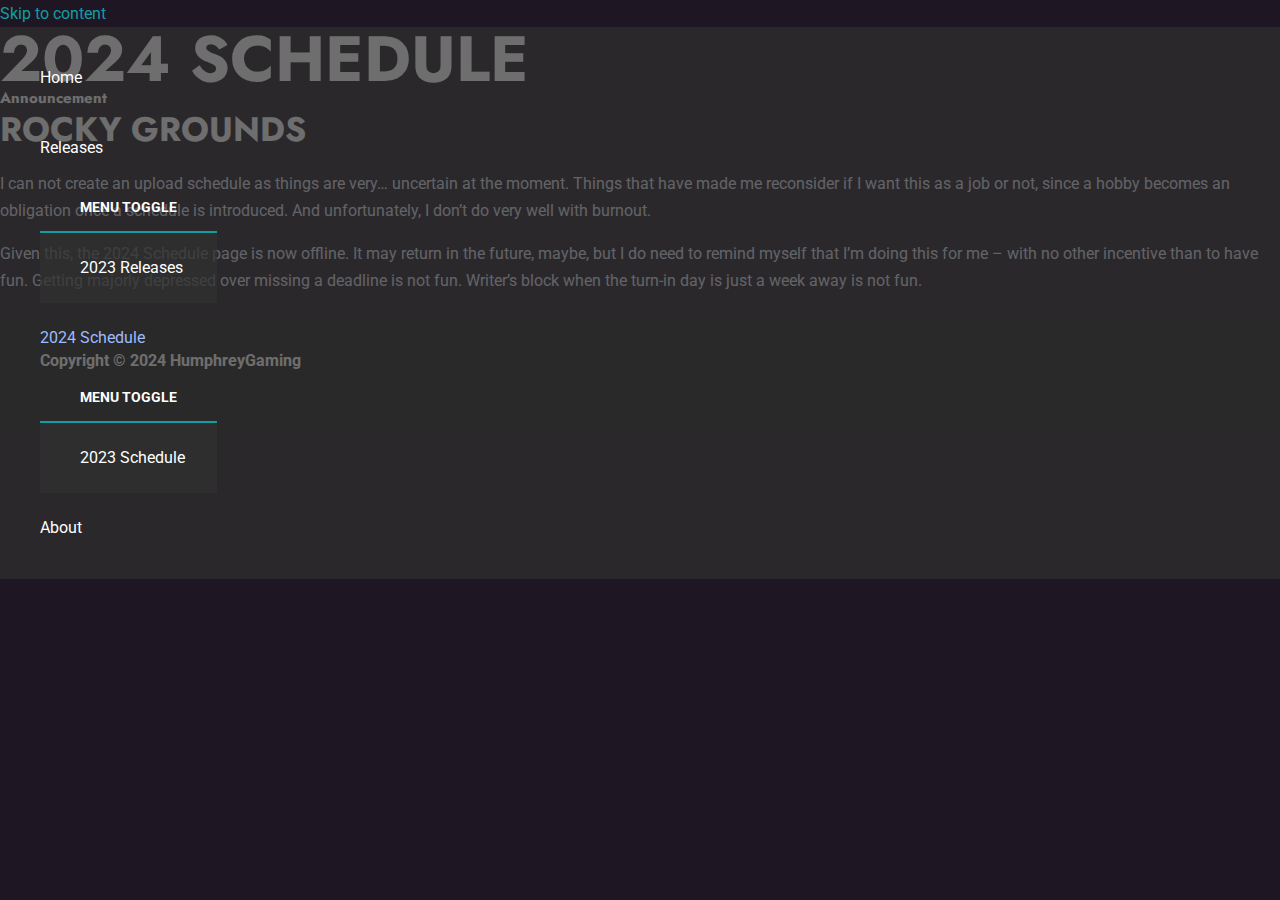
<file: 2024-releases-2/index.html>
<!DOCTYPE html>
<html lang="en-US">
<head>
<meta charset="UTF-8">
<meta name="viewport" content="width=device-width, initial-scale=1">
	 <link rel="profile" href="https://gmpg.org/xfn/11"> 
	 <title>2024 Schedule &#8211; Humphrey&#039;s Music Stash</title>
<meta name="robots" content="max-image-preview:large">
<link rel="dns-prefetch" href="//fonts.googleapis.com">
<link rel="alternate" type="application/rss+xml" title="Humphrey&#039;s Music Stash &raquo; Feed" href="https://humphreyisafemboy.gay/feed/">
<link rel="alternate" type="application/rss+xml" title="Humphrey&#039;s Music Stash &raquo; Comments Feed" href="https://humphreyisafemboy.gay/comments/feed/">
<link rel="stylesheet" id="astra-theme-css-css" href="https://humphreyisafemboy.gay/wp-content/themes/astra/assets/css/minified/frontend.min.css?ver=4.4.0" media="all">
<style id="astra-theme-css-inline-css">.ast-no-sidebar .entry-content .alignfull {margin-left: calc( -50vw + 50%);margin-right: calc( -50vw + 50%);max-width: 100vw;width: 100vw;}.ast-no-sidebar .entry-content .alignwide {margin-left: calc(-41vw + 50%);margin-right: calc(-41vw + 50%);max-width: unset;width: unset;}.ast-no-sidebar .entry-content .alignfull .alignfull,.ast-no-sidebar .entry-content .alignfull .alignwide,.ast-no-sidebar .entry-content .alignwide .alignfull,.ast-no-sidebar .entry-content .alignwide .alignwide,.ast-no-sidebar .entry-content .wp-block-column .alignfull,.ast-no-sidebar .entry-content .wp-block-column .alignwide{width: 100%;margin-left: auto;margin-right: auto;}.wp-block-gallery,.blocks-gallery-grid {margin: 0;}.wp-block-separator {max-width: 100px;}.wp-block-separator.is-style-wide,.wp-block-separator.is-style-dots {max-width: none;}.entry-content .has-2-columns .wp-block-column:first-child {padding-right: 10px;}.entry-content .has-2-columns .wp-block-column:last-child {padding-left: 10px;}@media (max-width: 782px) {.entry-content .wp-block-columns .wp-block-column {flex-basis: 100%;}.entry-content .has-2-columns .wp-block-column:first-child {padding-right: 0;}.entry-content .has-2-columns .wp-block-column:last-child {padding-left: 0;}}body .entry-content .wp-block-latest-posts {margin-left: 0;}body .entry-content .wp-block-latest-posts li {list-style: none;}.ast-no-sidebar .ast-container .entry-content .wp-block-latest-posts {margin-left: 0;}.ast-header-break-point .entry-content .alignwide {margin-left: auto;margin-right: auto;}.entry-content .blocks-gallery-item img {margin-bottom: auto;}.wp-block-pullquote {border-top: 4px solid #555d66;border-bottom: 4px solid #555d66;color: #40464d;}:root{--ast-container-default-xlg-padding:6.67em;--ast-container-default-lg-padding:5.67em;--ast-container-default-slg-padding:4.34em;--ast-container-default-md-padding:3.34em;--ast-container-default-sm-padding:6.67em;--ast-container-default-xs-padding:2.4em;--ast-container-default-xxs-padding:1.4em;--ast-code-block-background:#EEEEEE;--ast-comment-inputs-background:#FAFAFA;}html{font-size:100%;}a,.page-title{color:var(--ast-global-color-0);}a:hover,a:focus{color:var(--ast-global-color-1);}body,button,input,select,textarea,.ast-button,.ast-custom-button{font-family:'Roboto',sans-serif;font-weight:400;font-size:16px;font-size:1rem;line-height:1.7em;}blockquote{color:var(--ast-global-color-3);}h1,.entry-content h1,h2,.entry-content h2,h3,.entry-content h3,h4,.entry-content h4,h5,.entry-content h5,h6,.entry-content h6,.site-title,.site-title a{font-family:'Jost',sans-serif;font-weight:700;}.site-title{font-size:22px;font-size:1.375rem;display:none;}header .custom-logo-link img{max-width:120px;}.astra-logo-svg{width:120px;}.site-header .site-description{font-size:15px;font-size:0.9375rem;display:none;}.entry-title{font-size:30px;font-size:1.875rem;}h1,.entry-content h1{font-size:64px;font-size:4rem;font-family:'Jost',sans-serif;text-transform:uppercase;}h2,.entry-content h2{font-size:34px;font-size:2.125rem;font-family:'Jost',sans-serif;line-height:1.4em;text-transform:uppercase;}h3,.entry-content h3{font-size:24px;font-size:1.5rem;font-family:'Jost',sans-serif;}h4,.entry-content h4{font-size:20px;font-size:1.25rem;font-family:'Jost',sans-serif;}h5,.entry-content h5{font-size:18px;font-size:1.125rem;font-family:'Jost',sans-serif;}h6,.entry-content h6{font-size:15px;font-size:0.9375rem;font-family:'Jost',sans-serif;}::selection{background-color:var(--ast-global-color-0);color:#ffffff;}body,h1,.entry-title a,.entry-content h1,h2,.entry-content h2,h3,.entry-content h3,h4,.entry-content h4,h5,.entry-content h5,h6,.entry-content h6{color:var(--ast-global-color-3);}.tagcloud a:hover,.tagcloud a:focus,.tagcloud a.current-item{color:#ffffff;border-color:var(--ast-global-color-0);background-color:var(--ast-global-color-0);}input:focus,input[type="text"]:focus,input[type="email"]:focus,input[type="url"]:focus,input[type="password"]:focus,input[type="reset"]:focus,input[type="search"]:focus,textarea:focus{border-color:var(--ast-global-color-0);}input[type="radio"]:checked,input[type=reset],input[type="checkbox"]:checked,input[type="checkbox"]:hover:checked,input[type="checkbox"]:focus:checked,input[type=range]::-webkit-slider-thumb{border-color:var(--ast-global-color-0);background-color:var(--ast-global-color-0);box-shadow:none;}.site-footer a:hover + .post-count,.site-footer a:focus + .post-count{background:var(--ast-global-color-0);border-color:var(--ast-global-color-0);}.single .nav-links .nav-previous,.single .nav-links .nav-next{color:var(--ast-global-color-0);}.entry-meta,.entry-meta *{line-height:1.45;color:var(--ast-global-color-0);}.entry-meta a:hover,.entry-meta a:hover *,.entry-meta a:focus,.entry-meta a:focus *,.page-links > .page-link,.page-links .page-link:hover,.post-navigation a:hover{color:var(--ast-global-color-1);}#cat option,.secondary .calendar_wrap thead a,.secondary .calendar_wrap thead a:visited{color:var(--ast-global-color-0);}.secondary .calendar_wrap #today,.ast-progress-val span{background:var(--ast-global-color-0);}.secondary a:hover + .post-count,.secondary a:focus + .post-count{background:var(--ast-global-color-0);border-color:var(--ast-global-color-0);}.calendar_wrap #today > a{color:#ffffff;}.page-links .page-link,.single .post-navigation a{color:var(--ast-global-color-0);}.ast-search-menu-icon .search-form button.search-submit{padding:0 4px;}.ast-search-menu-icon form.search-form{padding-right:0;}.ast-search-menu-icon.slide-search input.search-field{width:0;}.ast-header-search .ast-search-menu-icon.ast-dropdown-active .search-form,.ast-header-search .ast-search-menu-icon.ast-dropdown-active .search-field:focus{border-color:var(--ast-global-color-0);transition:all 0.2s;}.search-form input.search-field:focus{outline:none;}.widget-title,.widget .wp-block-heading{font-size:22px;font-size:1.375rem;color:var(--ast-global-color-3);}a:focus-visible,.ast-menu-toggle:focus-visible,.site .skip-link:focus-visible,.wp-block-loginout input:focus-visible,.wp-block-search.wp-block-search__button-inside .wp-block-search__inside-wrapper,.ast-header-navigation-arrow:focus-visible,.woocommerce .wc-proceed-to-checkout > .checkout-button:focus-visible,.woocommerce .woocommerce-MyAccount-navigation ul li a:focus-visible,.ast-orders-table__row .ast-orders-table__cell:focus-visible,.woocommerce .woocommerce-order-details .order-again > .button:focus-visible,.woocommerce .woocommerce-message a.button.wc-forward:focus-visible,.woocommerce #minus_qty:focus-visible,.woocommerce #plus_qty:focus-visible,a#ast-apply-coupon:focus-visible,.woocommerce .woocommerce-info a:focus-visible,.woocommerce .astra-shop-summary-wrap a:focus-visible,.woocommerce a.wc-forward:focus-visible,#ast-apply-coupon:focus-visible,.woocommerce-js .woocommerce-mini-cart-item a.remove:focus-visible{outline-style:dotted;outline-color:inherit;outline-width:thin;border-color:transparent;}input:focus,input[type="text"]:focus,input[type="email"]:focus,input[type="url"]:focus,input[type="password"]:focus,input[type="reset"]:focus,input[type="number"]:focus,textarea:focus,.wp-block-search__input:focus,[data-section="section-header-mobile-trigger"] .ast-button-wrap .ast-mobile-menu-trigger-minimal:focus,.ast-mobile-popup-drawer.active .menu-toggle-close:focus,.woocommerce-ordering select.orderby:focus,#ast-scroll-top:focus,#coupon_code:focus,.woocommerce-page #comment:focus,.woocommerce #reviews #respond input#submit:focus,.woocommerce a.add_to_cart_button:focus,.woocommerce .button.single_add_to_cart_button:focus,.woocommerce .woocommerce-cart-form button:focus,.woocommerce .woocommerce-cart-form__cart-item .quantity .qty:focus,.woocommerce .woocommerce-billing-fields .woocommerce-billing-fields__field-wrapper .woocommerce-input-wrapper > .input-text:focus,.woocommerce #order_comments:focus,.woocommerce #place_order:focus,.woocommerce .woocommerce-address-fields .woocommerce-address-fields__field-wrapper .woocommerce-input-wrapper > .input-text:focus,.woocommerce .woocommerce-MyAccount-content form button:focus,.woocommerce .woocommerce-MyAccount-content .woocommerce-EditAccountForm .woocommerce-form-row .woocommerce-Input.input-text:focus,.woocommerce .ast-woocommerce-container .woocommerce-pagination ul.page-numbers li a:focus,body #content .woocommerce form .form-row .select2-container--default .select2-selection--single:focus,#ast-coupon-code:focus,.woocommerce.woocommerce-js .quantity input[type=number]:focus,.woocommerce-js .woocommerce-mini-cart-item .quantity input[type=number]:focus,.woocommerce p#ast-coupon-trigger:focus{border-style:dotted;border-color:inherit;border-width:thin;outline-color:transparent;}.ast-page-builder-template .hentry {margin: 0;}.ast-page-builder-template .site-content > .ast-container {max-width: 100%;padding: 0;}.ast-page-builder-template .site-content #primary {padding: 0;margin: 0;}.ast-page-builder-template .no-results {text-align: center;margin: 4em auto;}.ast-page-builder-template .ast-pagination {padding: 2em;}.ast-page-builder-template .entry-header.ast-no-title.ast-no-thumbnail {margin-top: 0;}.ast-page-builder-template .entry-header.ast-header-without-markup {margin-top: 0;margin-bottom: 0;}.ast-page-builder-template .entry-header.ast-no-title.ast-no-meta {margin-bottom: 0;}.ast-page-builder-template.single .post-navigation {padding-bottom: 2em;}.ast-page-builder-template.single-post .site-content > .ast-container {max-width: 100%;}.ast-page-builder-template .entry-header {margin-top: 4em;margin-left: auto;margin-right: auto;padding-left: 20px;padding-right: 20px;}.single.ast-page-builder-template .entry-header {padding-left: 20px;padding-right: 20px;}.ast-page-builder-template .ast-archive-description {margin: 4em auto 0;padding-left: 20px;padding-right: 20px;}.ast-page-builder-template.ast-no-sidebar .entry-content .alignwide {margin-left: 0;margin-right: 0;}@media (max-width:921px){#ast-desktop-header{display:none;}}@media (min-width:922px){#ast-mobile-header{display:none;}}.wp-block-buttons.aligncenter{justify-content:center;}@media (max-width:782px){.entry-content .wp-block-columns .wp-block-column{margin-left:0px;}}.wp-block-image.aligncenter{margin-left:auto;margin-right:auto;}.wp-block-table.aligncenter{margin-left:auto;margin-right:auto;}.wp-block-buttons .wp-block-button.is-style-outline .wp-block-button__link,.ast-outline-button{border-top-width:2px;border-right-width:2px;border-bottom-width:2px;border-left-width:2px;font-family:inherit;font-weight:700;font-size:14px;font-size:0.875rem;line-height:1em;border-top-left-radius:30px;border-top-right-radius:30px;border-bottom-right-radius:30px;border-bottom-left-radius:30px;background-color:transparent;}.entry-content[ast-blocks-layout] > figure{margin-bottom:1em;}@media (max-width:921px){.ast-separate-container #primary,.ast-separate-container #secondary{padding:1.5em 0;}#primary,#secondary{padding:1.5em 0;margin:0;}.ast-left-sidebar #content > .ast-container{display:flex;flex-direction:column-reverse;width:100%;}.ast-separate-container .ast-article-post,.ast-separate-container .ast-article-single{padding:1.5em 2.14em;}.ast-author-box img.avatar{margin:20px 0 0 0;}}@media (min-width:922px){.ast-separate-container.ast-right-sidebar #primary,.ast-separate-container.ast-left-sidebar #primary{border:0;}.search-no-results.ast-separate-container #primary{margin-bottom:4em;}}.elementor-button-wrapper .elementor-button{border-style:solid;text-decoration:none;border-top-width:0;border-right-width:0;border-left-width:0;border-bottom-width:0;}body .elementor-button.elementor-size-sm,body .elementor-button.elementor-size-xs,body .elementor-button.elementor-size-md,body .elementor-button.elementor-size-lg,body .elementor-button.elementor-size-xl,body .elementor-button{border-top-left-radius:30px;border-top-right-radius:30px;border-bottom-right-radius:30px;border-bottom-left-radius:30px;padding-top:17px;padding-right:40px;padding-bottom:17px;padding-left:40px;}.elementor-button-wrapper .elementor-button{border-color:var(--ast-global-color-0);background-color:var(--ast-global-color-0);}.elementor-button-wrapper .elementor-button:hover,.elementor-button-wrapper .elementor-button:focus{color:#ffffff;background-color:var(--ast-global-color-1);border-color:var(--ast-global-color-1);}.wp-block-button .wp-block-button__link ,.elementor-button-wrapper .elementor-button,.elementor-button-wrapper .elementor-button:visited{color:#ffffff;}.elementor-button-wrapper .elementor-button{font-weight:700;font-size:14px;font-size:0.875rem;line-height:1em;text-transform:uppercase;}body .elementor-button.elementor-size-sm,body .elementor-button.elementor-size-xs,body .elementor-button.elementor-size-md,body .elementor-button.elementor-size-lg,body .elementor-button.elementor-size-xl,body .elementor-button{font-size:14px;font-size:0.875rem;}.wp-block-button .wp-block-button__link:hover,.wp-block-button .wp-block-button__link:focus{color:#ffffff;background-color:var(--ast-global-color-1);border-color:var(--ast-global-color-1);}.elementor-widget-heading h2.elementor-heading-title{line-height:1.4em;}.wp-block-button .wp-block-button__link{border-top-width:0;border-right-width:0;border-left-width:0;border-bottom-width:0;border-color:var(--ast-global-color-0);background-color:var(--ast-global-color-0);color:#ffffff;font-family:inherit;font-weight:700;line-height:1em;text-transform:uppercase;font-size:14px;font-size:0.875rem;border-top-left-radius:30px;border-top-right-radius:30px;border-bottom-right-radius:30px;border-bottom-left-radius:30px;padding-top:17px;padding-right:40px;padding-bottom:17px;padding-left:40px;}.menu-toggle,button,.ast-button,.ast-custom-button,.button,input#submit,input[type="button"],input[type="submit"],input[type="reset"]{border-style:solid;border-top-width:0;border-right-width:0;border-left-width:0;border-bottom-width:0;color:#ffffff;border-color:var(--ast-global-color-0);background-color:var(--ast-global-color-0);padding-top:17px;padding-right:40px;padding-bottom:17px;padding-left:40px;font-family:inherit;font-weight:700;font-size:14px;font-size:0.875rem;line-height:1em;text-transform:uppercase;border-top-left-radius:30px;border-top-right-radius:30px;border-bottom-right-radius:30px;border-bottom-left-radius:30px;}button:focus,.menu-toggle:hover,button:hover,.ast-button:hover,.ast-custom-button:hover .button:hover,.ast-custom-button:hover ,input[type=reset]:hover,input[type=reset]:focus,input#submit:hover,input#submit:focus,input[type="button"]:hover,input[type="button"]:focus,input[type="submit"]:hover,input[type="submit"]:focus{color:#ffffff;background-color:var(--ast-global-color-1);border-color:var(--ast-global-color-1);}@media (max-width:921px){.ast-mobile-header-stack .main-header-bar .ast-search-menu-icon{display:inline-block;}.ast-header-break-point.ast-header-custom-item-outside .ast-mobile-header-stack .main-header-bar .ast-search-icon{margin:0;}.ast-comment-avatar-wrap img{max-width:2.5em;}.ast-separate-container .ast-comment-list li.depth-1{padding:1.5em 2.14em;}.ast-separate-container .comment-respond{padding:2em 2.14em;}.ast-comment-meta{padding:0 1.8888em 1.3333em;}}@media (min-width:544px){.ast-container{max-width:100%;}}@media (max-width:544px){.ast-separate-container .ast-article-post,.ast-separate-container .ast-article-single,.ast-separate-container .comments-title,.ast-separate-container .ast-archive-description{padding:1.5em 1em;}.ast-separate-container #content .ast-container{padding-left:0.54em;padding-right:0.54em;}.ast-separate-container .ast-comment-list li.depth-1{padding:1.5em 1em;margin-bottom:1.5em;}.ast-separate-container .ast-comment-list .bypostauthor{padding:.5em;}.ast-search-menu-icon.ast-dropdown-active .search-field{width:170px;}}body,.ast-separate-container{background-color:var(--ast-global-color-4);;background-image:none;;}.ast-no-sidebar.ast-separate-container .entry-content .alignfull {margin-left: -6.67em;margin-right: -6.67em;width: auto;}@media (max-width: 1200px) {.ast-no-sidebar.ast-separate-container .entry-content .alignfull {margin-left: -2.4em;margin-right: -2.4em;}}@media (max-width: 768px) {.ast-no-sidebar.ast-separate-container .entry-content .alignfull {margin-left: -2.14em;margin-right: -2.14em;}}@media (max-width: 544px) {.ast-no-sidebar.ast-separate-container .entry-content .alignfull {margin-left: -1em;margin-right: -1em;}}.ast-no-sidebar.ast-separate-container .entry-content .alignwide {margin-left: -20px;margin-right: -20px;}.ast-no-sidebar.ast-separate-container .entry-content .wp-block-column .alignfull,.ast-no-sidebar.ast-separate-container .entry-content .wp-block-column .alignwide {margin-left: auto;margin-right: auto;width: 100%;}@media (max-width:921px){.site-title{display:none;}.site-header .site-description{display:none;}.entry-title{font-size:30px;}h1,.entry-content h1{font-size:44px;}h2,.entry-content h2{font-size:32px;}h3,.entry-content h3{font-size:20px;}}@media (max-width:544px){.widget-title{font-size:21px;font-size:1.4rem;}body,button,input,select,textarea,.ast-button,.ast-custom-button{font-size:15px;font-size:0.9375rem;}#secondary,#secondary button,#secondary input,#secondary select,#secondary textarea{font-size:15px;font-size:0.9375rem;}.site-title{font-size:20px;font-size:1.25rem;display:none;}.site-header .site-description{font-size:14px;font-size:0.875rem;display:none;}.entry-title{font-size:30px;}h1,.entry-content h1{font-size:30px;}h2,.entry-content h2{font-size:24px;}h3,.entry-content h3{font-size:20px;}h4,.entry-content h4{font-size:19px;font-size:1.1875rem;}h5,.entry-content h5{font-size:16px;font-size:1rem;}h6,.entry-content h6{font-size:15px;font-size:0.9375rem;}header .custom-logo-link img,.ast-header-break-point .site-branding img,.ast-header-break-point .custom-logo-link img{max-width:100px;}.astra-logo-svg{width:100px;}.ast-header-break-point .site-logo-img .custom-mobile-logo-link img{max-width:100px;}}@media (max-width:921px){html{font-size:91.2%;}}@media (max-width:544px){html{font-size:100%;}}@media (min-width:922px){.ast-container{max-width:1240px;}}@font-face {font-family: "Astra";src: url(https://humphreyisafemboy.gay/wp-content/themes/astra/assets/fonts/astra.woff) format("woff"),url(https://humphreyisafemboy.gay/wp-content/themes/astra/assets/fonts/astra.ttf) format("truetype"),url(https://humphreyisafemboy.gay/wp-content/themes/astra/assets/fonts/astra.svg#astra) format("svg");font-weight: normal;font-style: normal;font-display: fallback;}@media (min-width:922px){.main-header-menu .sub-menu .menu-item.ast-left-align-sub-menu:hover > .sub-menu,.main-header-menu .sub-menu .menu-item.ast-left-align-sub-menu.focus > .sub-menu{margin-left:-0px;}}.ast-theme-transparent-header [data-section="section-header-mobile-trigger"] .ast-button-wrap .ast-mobile-menu-trigger-fill,.ast-theme-transparent-header [data-section="section-header-mobile-trigger"] .ast-button-wrap .ast-mobile-menu-trigger-minimal{border:none;}.astra-icon-down_arrow::after {content: "\e900";font-family: Astra;}.astra-icon-close::after {content: "\e5cd";font-family: Astra;}.astra-icon-drag_handle::after {content: "\e25d";font-family: Astra;}.astra-icon-format_align_justify::after {content: "\e235";font-family: Astra;}.astra-icon-menu::after {content: "\e5d2";font-family: Astra;}.astra-icon-reorder::after {content: "\e8fe";font-family: Astra;}.astra-icon-search::after {content: "\e8b6";font-family: Astra;}.astra-icon-zoom_in::after {content: "\e56b";font-family: Astra;}.astra-icon-check-circle::after {content: "\e901";font-family: Astra;}.astra-icon-shopping-cart::after {content: "\f07a";font-family: Astra;}.astra-icon-shopping-bag::after {content: "\f290";font-family: Astra;}.astra-icon-shopping-basket::after {content: "\f291";font-family: Astra;}.astra-icon-circle-o::after {content: "\e903";font-family: Astra;}.astra-icon-certificate::after {content: "\e902";font-family: Astra;}blockquote {padding: 1.2em;}:root .has-ast-global-color-0-color{color:var(--ast-global-color-0);}:root .has-ast-global-color-0-background-color{background-color:var(--ast-global-color-0);}:root .wp-block-button .has-ast-global-color-0-color{color:var(--ast-global-color-0);}:root .wp-block-button .has-ast-global-color-0-background-color{background-color:var(--ast-global-color-0);}:root .has-ast-global-color-1-color{color:var(--ast-global-color-1);}:root .has-ast-global-color-1-background-color{background-color:var(--ast-global-color-1);}:root .wp-block-button .has-ast-global-color-1-color{color:var(--ast-global-color-1);}:root .wp-block-button .has-ast-global-color-1-background-color{background-color:var(--ast-global-color-1);}:root .has-ast-global-color-2-color{color:var(--ast-global-color-2);}:root .has-ast-global-color-2-background-color{background-color:var(--ast-global-color-2);}:root .wp-block-button .has-ast-global-color-2-color{color:var(--ast-global-color-2);}:root .wp-block-button .has-ast-global-color-2-background-color{background-color:var(--ast-global-color-2);}:root .has-ast-global-color-3-color{color:var(--ast-global-color-3);}:root .has-ast-global-color-3-background-color{background-color:var(--ast-global-color-3);}:root .wp-block-button .has-ast-global-color-3-color{color:var(--ast-global-color-3);}:root .wp-block-button .has-ast-global-color-3-background-color{background-color:var(--ast-global-color-3);}:root .has-ast-global-color-4-color{color:var(--ast-global-color-4);}:root .has-ast-global-color-4-background-color{background-color:var(--ast-global-color-4);}:root .wp-block-button .has-ast-global-color-4-color{color:var(--ast-global-color-4);}:root .wp-block-button .has-ast-global-color-4-background-color{background-color:var(--ast-global-color-4);}:root .has-ast-global-color-5-color{color:var(--ast-global-color-5);}:root .has-ast-global-color-5-background-color{background-color:var(--ast-global-color-5);}:root .wp-block-button .has-ast-global-color-5-color{color:var(--ast-global-color-5);}:root .wp-block-button .has-ast-global-color-5-background-color{background-color:var(--ast-global-color-5);}:root .has-ast-global-color-6-color{color:var(--ast-global-color-6);}:root .has-ast-global-color-6-background-color{background-color:var(--ast-global-color-6);}:root .wp-block-button .has-ast-global-color-6-color{color:var(--ast-global-color-6);}:root .wp-block-button .has-ast-global-color-6-background-color{background-color:var(--ast-global-color-6);}:root .has-ast-global-color-7-color{color:var(--ast-global-color-7);}:root .has-ast-global-color-7-background-color{background-color:var(--ast-global-color-7);}:root .wp-block-button .has-ast-global-color-7-color{color:var(--ast-global-color-7);}:root .wp-block-button .has-ast-global-color-7-background-color{background-color:var(--ast-global-color-7);}:root .has-ast-global-color-8-color{color:var(--ast-global-color-8);}:root .has-ast-global-color-8-background-color{background-color:var(--ast-global-color-8);}:root .wp-block-button .has-ast-global-color-8-color{color:var(--ast-global-color-8);}:root .wp-block-button .has-ast-global-color-8-background-color{background-color:var(--ast-global-color-8);}:root{--ast-global-color-0:#119da4;--ast-global-color-1:#da1c4b;--ast-global-color-2:#fefefe;--ast-global-color-3:#d8dbe2;--ast-global-color-4:#1e1622;--ast-global-color-5:#000000;--ast-global-color-6:#ececec;--ast-global-color-7:#313131;--ast-global-color-8:#000000;}:root {--ast-border-color : rgba(255,255,255,0);}.ast-single-entry-banner {-js-display: flex;display: flex;flex-direction: column;justify-content: center;text-align: center;position: relative;background: #eeeeee;}.ast-single-entry-banner[data-banner-layout="layout-1"] {max-width: 1200px;background: inherit;padding: 20px 0;}.ast-single-entry-banner[data-banner-width-type="custom"] {margin: 0 auto;width: 100%;}.ast-single-entry-banner + .site-content .entry-header {margin-bottom: 0;}header.entry-header .entry-title{font-size:30px;font-size:1.875rem;}header.entry-header > *:not(:last-child){margin-bottom:10px;}.ast-archive-entry-banner {-js-display: flex;display: flex;flex-direction: column;justify-content: center;text-align: center;position: relative;background: #eeeeee;}.ast-archive-entry-banner[data-banner-width-type="custom"] {margin: 0 auto;width: 100%;}.ast-archive-entry-banner[data-banner-layout="layout-1"] {background: inherit;padding: 20px 0;text-align: left;}body.archive .ast-archive-description{max-width:1200px;width:100%;text-align:left;padding-top:3em;padding-right:3em;padding-bottom:3em;padding-left:3em;}body.archive .ast-archive-description .ast-archive-title,body.archive .ast-archive-description .ast-archive-title *{font-size:40px;font-size:2.5rem;}body.archive .ast-archive-description > *:not(:last-child){margin-bottom:10px;}@media (max-width:921px){body.archive .ast-archive-description{text-align:left;}}@media (max-width:544px){body.archive .ast-archive-description{text-align:left;}}.ast-theme-transparent-header #masthead .site-logo-img .transparent-custom-logo .astra-logo-svg{width:150px;}.ast-theme-transparent-header #masthead .site-logo-img .transparent-custom-logo img{ max-width:150px;}@media (max-width:921px){.ast-theme-transparent-header #masthead .site-logo-img .transparent-custom-logo .astra-logo-svg{width:120px;}.ast-theme-transparent-header #masthead .site-logo-img .transparent-custom-logo img{ max-width:120px;}}@media (max-width:543px){.ast-theme-transparent-header #masthead .site-logo-img .transparent-custom-logo .astra-logo-svg{width:100px;}.ast-theme-transparent-header #masthead .site-logo-img .transparent-custom-logo img{ max-width:100px;}}@media (min-width:921px){.ast-theme-transparent-header #masthead{position:absolute;left:0;right:0;}.ast-theme-transparent-header .main-header-bar,.ast-theme-transparent-header.ast-header-break-point .main-header-bar{background:none;}body.elementor-editor-active.ast-theme-transparent-header #masthead,.fl-builder-edit .ast-theme-transparent-header #masthead,body.vc_editor.ast-theme-transparent-header #masthead,body.brz-ed.ast-theme-transparent-header #masthead{z-index:0;}.ast-header-break-point.ast-replace-site-logo-transparent.ast-theme-transparent-header .custom-mobile-logo-link{display:none;}.ast-header-break-point.ast-replace-site-logo-transparent.ast-theme-transparent-header .transparent-custom-logo{display:inline-block;}.ast-theme-transparent-header .ast-above-header,.ast-theme-transparent-header .ast-above-header.ast-above-header-bar{background-image:none;background-color:transparent;}.ast-theme-transparent-header .ast-below-header{background-image:none;background-color:transparent;}}@media (min-width:922px){.ast-theme-transparent-header .main-header-bar,.ast-theme-transparent-header.ast-header-break-point .main-header-bar-wrap .main-header-menu,.ast-theme-transparent-header.ast-header-break-point .main-header-bar-wrap .main-header-bar,.ast-theme-transparent-header.ast-header-break-point .ast-mobile-header-wrap .main-header-bar{background-color:rgba(48,48,48,0.7);}.ast-theme-transparent-header .main-header-bar .ast-search-menu-icon form{background-color:rgba(48,48,48,0.7);}.ast-theme-transparent-header .ast-above-header,.ast-theme-transparent-header .ast-above-header.ast-above-header-bar,.ast-theme-transparent-header .ast-below-header,.ast-header-break-point.ast-theme-transparent-header .ast-above-header,.ast-header-break-point.ast-theme-transparent-header .ast-below-header{background-color:rgba(48,48,48,0.7);}.ast-theme-transparent-header .site-title a,.ast-theme-transparent-header .site-title a:focus,.ast-theme-transparent-header .site-title a:hover,.ast-theme-transparent-header .site-title a:visited{color:var(--ast-global-color-4);}.ast-theme-transparent-header .site-header .site-description{color:var(--ast-global-color-4);}.ast-theme-transparent-header .ast-builder-menu .main-header-menu,.ast-theme-transparent-header .ast-builder-menu .main-header-menu .sub-menu,.ast-theme-transparent-header .ast-builder-menu .main-header-menu,.ast-theme-transparent-header.ast-header-break-point .ast-builder-menu .main-header-bar-wrap .main-header-menu,.ast-flyout-menu-enable.ast-header-break-point.ast-theme-transparent-header .main-header-bar-navigation .site-navigation,.ast-fullscreen-menu-enable.ast-header-break-point.ast-theme-transparent-header .main-header-bar-navigation .site-navigation,.ast-flyout-above-menu-enable.ast-header-break-point.ast-theme-transparent-header .ast-above-header-navigation-wrap .ast-above-header-navigation,.ast-flyout-below-menu-enable.ast-header-break-point.ast-theme-transparent-header .ast-below-header-navigation-wrap .ast-below-header-actual-nav,.ast-fullscreen-above-menu-enable.ast-header-break-point.ast-theme-transparent-header .ast-above-header-navigation-wrap,.ast-fullscreen-below-menu-enable.ast-header-break-point.ast-theme-transparent-header .ast-below-header-navigation-wrap,.ast-theme-transparent-header .main-header-menu .menu-link{background-color:rgba(247,0,0,0);}.ast-theme-transparent-header .ast-builder-menu .main-header-menu .menu-item .sub-menu,.ast-header-break-point.ast-flyout-menu-enable.ast-header-break-point .ast-builder-menu .main-header-bar-navigation .main-header-menu .menu-item .sub-menu,.ast-header-break-point.ast-flyout-menu-enable.ast-header-break-point .ast-builder-menu .main-header-bar-navigation [CLASS*="ast-builder-menu-"] .main-header-menu .menu-item .sub-menu,.ast-theme-transparent-header .ast-builder-menu .main-header-menu .menu-item .sub-menu .menu-link,.ast-header-break-point.ast-flyout-menu-enable.ast-header-break-point .ast-builder-menu .main-header-bar-navigation .main-header-menu .menu-item .sub-menu .menu-link,.ast-header-break-point.ast-flyout-menu-enable.ast-header-break-point .ast-builder-menu .main-header-bar-navigation [CLASS*="ast-builder-menu-"] .main-header-menu .menu-item .sub-menu .menu-link,.ast-theme-transparent-header .main-header-menu .menu-item .sub-menu .menu-link,.ast-header-break-point.ast-flyout-menu-enable.ast-header-break-point .main-header-bar-navigation .main-header-menu .menu-item .sub-menu .menu-link,.ast-theme-transparent-header .main-header-menu .menu-item .sub-menu,.ast-header-break-point.ast-flyout-menu-enable.ast-header-break-point .main-header-bar-navigation .main-header-menu .menu-item .sub-menu{background-color:rgba(48,48,48,0.7);}.ast-theme-transparent-header .ast-builder-menu .main-header-menu,.ast-theme-transparent-header .ast-builder-menu .main-header-menu .menu-link,.ast-theme-transparent-header [CLASS*="ast-builder-menu-"] .main-header-menu .menu-item > .menu-link,.ast-theme-transparent-header .ast-masthead-custom-menu-items,.ast-theme-transparent-header .ast-masthead-custom-menu-items a,.ast-theme-transparent-header .ast-builder-menu .main-header-menu .menu-item > .ast-menu-toggle,.ast-theme-transparent-header .ast-builder-menu .main-header-menu .menu-item > .ast-menu-toggle,.ast-theme-transparent-header .ast-above-header-navigation a,.ast-header-break-point.ast-theme-transparent-header .ast-above-header-navigation a,.ast-header-break-point.ast-theme-transparent-header .ast-above-header-navigation > ul.ast-above-header-menu > .menu-item-has-children:not(.current-menu-item) > .ast-menu-toggle,.ast-theme-transparent-header .ast-below-header-menu,.ast-theme-transparent-header .ast-below-header-menu a,.ast-header-break-point.ast-theme-transparent-header .ast-below-header-menu a,.ast-header-break-point.ast-theme-transparent-header .ast-below-header-menu,.ast-theme-transparent-header .main-header-menu .menu-link{color:var(--ast-global-color-2);}.ast-theme-transparent-header .ast-builder-menu .main-header-menu .menu-item:hover > .menu-link,.ast-theme-transparent-header .ast-builder-menu .main-header-menu .menu-item:hover > .ast-menu-toggle,.ast-theme-transparent-header .ast-builder-menu .main-header-menu .ast-masthead-custom-menu-items a:hover,.ast-theme-transparent-header .ast-builder-menu .main-header-menu .focus > .menu-link,.ast-theme-transparent-header .ast-builder-menu .main-header-menu .focus > .ast-menu-toggle,.ast-theme-transparent-header .ast-builder-menu .main-header-menu .current-menu-item > .menu-link,.ast-theme-transparent-header .ast-builder-menu .main-header-menu .current-menu-ancestor > .menu-link,.ast-theme-transparent-header .ast-builder-menu .main-header-menu .current-menu-item > .ast-menu-toggle,.ast-theme-transparent-header .ast-builder-menu .main-header-menu .current-menu-ancestor > .ast-menu-toggle,.ast-theme-transparent-header [CLASS*="ast-builder-menu-"] .main-header-menu .current-menu-item > .menu-link,.ast-theme-transparent-header [CLASS*="ast-builder-menu-"] .main-header-menu .current-menu-ancestor > .menu-link,.ast-theme-transparent-header [CLASS*="ast-builder-menu-"] .main-header-menu .current-menu-item > .ast-menu-toggle,.ast-theme-transparent-header [CLASS*="ast-builder-menu-"] .main-header-menu .current-menu-ancestor > .ast-menu-toggle,.ast-theme-transparent-header .main-header-menu .menu-item:hover > .menu-link,.ast-theme-transparent-header .main-header-menu .current-menu-item > .menu-link,.ast-theme-transparent-header .main-header-menu .current-menu-ancestor > .menu-link{color:#9ebbff;}.ast-theme-transparent-header .ast-builder-menu .main-header-menu .menu-item .sub-menu .menu-link,.ast-theme-transparent-header .main-header-menu .menu-item .sub-menu .menu-link{background-color:transparent;}}@media (max-width:921px){.transparent-custom-logo{display:none;}}@media (min-width:921px){.ast-transparent-mobile-logo{display:none;}}@media (max-width:920px){.ast-transparent-mobile-logo{display:block;}}@media (min-width:921px){.ast-theme-transparent-header #ast-desktop-header > [CLASS*="-header-wrap"]:nth-last-child(2) > [CLASS*="-header-bar"]{border-bottom-width:0px;border-bottom-style:solid;border-bottom-color:#ffffff;}}.ast-breadcrumbs .trail-browse,.ast-breadcrumbs .trail-items,.ast-breadcrumbs .trail-items li{display:inline-block;margin:0;padding:0;border:none;background:inherit;text-indent:0;text-decoration:none;}.ast-breadcrumbs .trail-browse{font-size:inherit;font-style:inherit;font-weight:inherit;color:inherit;}.ast-breadcrumbs .trail-items{list-style:none;}.trail-items li::after{padding:0 0.3em;content:"\00bb";}.trail-items li:last-of-type::after{display:none;}h1,.entry-content h1,h2,.entry-content h2,h3,.entry-content h3,h4,.entry-content h4,h5,.entry-content h5,h6,.entry-content h6{color:var(--ast-global-color-2);}@media (max-width:921px){.ast-builder-grid-row-container.ast-builder-grid-row-tablet-3-firstrow .ast-builder-grid-row > *:first-child,.ast-builder-grid-row-container.ast-builder-grid-row-tablet-3-lastrow .ast-builder-grid-row > *:last-child{grid-column:1 / -1;}}@media (max-width:544px){.ast-builder-grid-row-container.ast-builder-grid-row-mobile-3-firstrow .ast-builder-grid-row > *:first-child,.ast-builder-grid-row-container.ast-builder-grid-row-mobile-3-lastrow .ast-builder-grid-row > *:last-child{grid-column:1 / -1;}}.ast-builder-layout-element[data-section="title_tagline"]{display:flex;}@media (max-width:921px){.ast-header-break-point .ast-builder-layout-element[data-section="title_tagline"]{display:flex;}}@media (max-width:544px){.ast-header-break-point .ast-builder-layout-element[data-section="title_tagline"]{display:flex;}}.ast-builder-menu-1{font-family:inherit;font-weight:inherit;}.ast-builder-menu-1 .menu-item > .menu-link{color:var(--ast-global-color-8);}.ast-builder-menu-1 .menu-item > .ast-menu-toggle{color:var(--ast-global-color-8);}.ast-builder-menu-1 .menu-item:hover > .menu-link,.ast-builder-menu-1 .inline-on-mobile .menu-item:hover > .ast-menu-toggle{color:var(--ast-global-color-0);}.ast-builder-menu-1 .menu-item:hover > .ast-menu-toggle{color:var(--ast-global-color-0);}.ast-builder-menu-1 .menu-item.current-menu-item > .menu-link,.ast-builder-menu-1 .inline-on-mobile .menu-item.current-menu-item > .ast-menu-toggle,.ast-builder-menu-1 .current-menu-ancestor > .menu-link{color:var(--ast-global-color-0);}.ast-builder-menu-1 .menu-item.current-menu-item > .ast-menu-toggle{color:var(--ast-global-color-0);}.ast-builder-menu-1 .sub-menu,.ast-builder-menu-1 .inline-on-mobile .sub-menu{border-top-width:2px;border-bottom-width:0px;border-right-width:0px;border-left-width:0px;border-color:var(--ast-global-color-0);border-style:solid;}.ast-builder-menu-1 .main-header-menu > .menu-item > .sub-menu,.ast-builder-menu-1 .main-header-menu > .menu-item > .astra-full-megamenu-wrapper{margin-top:0px;}.ast-desktop .ast-builder-menu-1 .main-header-menu > .menu-item > .sub-menu:before,.ast-desktop .ast-builder-menu-1 .main-header-menu > .menu-item > .astra-full-megamenu-wrapper:before{height:calc( 0px + 5px );}.ast-desktop .ast-builder-menu-1 .menu-item .sub-menu .menu-link{border-style:none;}@media (max-width:921px){.ast-builder-menu-1 .main-header-menu .menu-item > .menu-link{color:var(--ast-global-color-3);}.ast-builder-menu-1 .menu-item > .ast-menu-toggle{color:var(--ast-global-color-3);}.ast-builder-menu-1 .menu-item:hover > .menu-link,.ast-builder-menu-1 .inline-on-mobile .menu-item:hover > .ast-menu-toggle{color:var(--ast-global-color-1);}.ast-builder-menu-1 .menu-item:hover > .ast-menu-toggle{color:var(--ast-global-color-1);}.ast-builder-menu-1 .menu-item.current-menu-item > .menu-link,.ast-builder-menu-1 .inline-on-mobile .menu-item.current-menu-item > .ast-menu-toggle,.ast-builder-menu-1 .current-menu-ancestor > .menu-link,.ast-builder-menu-1 .current-menu-ancestor > .ast-menu-toggle{color:var(--ast-global-color-1);}.ast-builder-menu-1 .menu-item.current-menu-item > .ast-menu-toggle{color:var(--ast-global-color-1);}.ast-header-break-point .ast-builder-menu-1 .menu-item.menu-item-has-children > .ast-menu-toggle{top:0;}.ast-builder-menu-1 .inline-on-mobile .menu-item.menu-item-has-children > .ast-menu-toggle{right:-15px;}.ast-builder-menu-1 .menu-item-has-children > .menu-link:after{content:unset;}.ast-builder-menu-1 .main-header-menu > .menu-item > .sub-menu,.ast-builder-menu-1 .main-header-menu > .menu-item > .astra-full-megamenu-wrapper{margin-top:0;}.ast-builder-menu-1 .main-header-menu,.ast-builder-menu-1 .main-header-menu .sub-menu{background-color:var(--ast-global-color-5);;background-image:none;;}}@media (max-width:544px){.ast-builder-menu-1 .main-header-menu .menu-item > .menu-link{color:var(--ast-global-color-3);}.ast-builder-menu-1 .menu-item> .ast-menu-toggle{color:var(--ast-global-color-3);}.ast-builder-menu-1 .menu-item:hover > .menu-link,.ast-builder-menu-1 .inline-on-mobile .menu-item:hover > .ast-menu-toggle{color:var(--ast-global-color-1);}.ast-builder-menu-1 .menu-item:hover> .ast-menu-toggle{color:var(--ast-global-color-1);}.ast-builder-menu-1 .menu-item.current-menu-item > .menu-link,.ast-builder-menu-1 .inline-on-mobile .menu-item.current-menu-item > .ast-menu-toggle,.ast-builder-menu-1 .current-menu-ancestor > .menu-link,.ast-builder-menu-1 .current-menu-ancestor > .ast-menu-toggle{color:var(--ast-global-color-1);}.ast-builder-menu-1 .menu-item.current-menu-item> .ast-menu-toggle{color:var(--ast-global-color-1);}.ast-header-break-point .ast-builder-menu-1 .menu-item.menu-item-has-children > .ast-menu-toggle{top:0;}.ast-builder-menu-1 .main-header-menu > .menu-item > .sub-menu,.ast-builder-menu-1 .main-header-menu > .menu-item > .astra-full-megamenu-wrapper{margin-top:0;}}.ast-builder-menu-1{display:flex;}@media (max-width:921px){.ast-header-break-point .ast-builder-menu-1{display:flex;}}@media (max-width:544px){.ast-header-break-point .ast-builder-menu-1{display:flex;}}.site-below-footer-wrap{padding-top:20px;padding-bottom:20px;}.site-below-footer-wrap[data-section="section-below-footer-builder"]{background-color:#191919;;background-image:none;;min-height:80px;}.site-below-footer-wrap[data-section="section-below-footer-builder"] .ast-builder-grid-row{max-width:1200px;margin-left:auto;margin-right:auto;}.site-below-footer-wrap[data-section="section-below-footer-builder"] .ast-builder-grid-row,.site-below-footer-wrap[data-section="section-below-footer-builder"] .site-footer-section{align-items:flex-start;}.site-below-footer-wrap[data-section="section-below-footer-builder"].ast-footer-row-inline .site-footer-section{display:flex;margin-bottom:0;}.ast-builder-grid-row-full .ast-builder-grid-row{grid-template-columns:1fr;}@media (max-width:921px){.site-below-footer-wrap[data-section="section-below-footer-builder"].ast-footer-row-tablet-inline .site-footer-section{display:flex;margin-bottom:0;}.site-below-footer-wrap[data-section="section-below-footer-builder"].ast-footer-row-tablet-stack .site-footer-section{display:block;margin-bottom:10px;}.ast-builder-grid-row-container.ast-builder-grid-row-tablet-full .ast-builder-grid-row{grid-template-columns:1fr;}}@media (max-width:544px){.site-below-footer-wrap[data-section="section-below-footer-builder"].ast-footer-row-mobile-inline .site-footer-section{display:flex;margin-bottom:0;}.site-below-footer-wrap[data-section="section-below-footer-builder"].ast-footer-row-mobile-stack .site-footer-section{display:block;margin-bottom:10px;}.ast-builder-grid-row-container.ast-builder-grid-row-mobile-full .ast-builder-grid-row{grid-template-columns:1fr;}}.site-below-footer-wrap[data-section="section-below-footer-builder"]{display:grid;}@media (max-width:921px){.ast-header-break-point .site-below-footer-wrap[data-section="section-below-footer-builder"]{display:grid;}}@media (max-width:544px){.ast-header-break-point .site-below-footer-wrap[data-section="section-below-footer-builder"]{display:grid;}}.ast-footer-copyright{text-align:center;}.ast-footer-copyright {color:var(--ast-global-color-2);}@media (max-width:921px){.ast-footer-copyright{text-align:center;}}@media (max-width:544px){.ast-footer-copyright{text-align:center;}.ast-footer-copyright {margin-top:0px;margin-bottom:0px;}}@media (max-width:544px){.ast-footer-copyright {font-size:14px;font-size:0.875rem;}}.ast-footer-copyright.ast-builder-layout-element{display:flex;}@media (max-width:921px){.ast-header-break-point .ast-footer-copyright.ast-builder-layout-element{display:flex;}}@media (max-width:544px){.ast-header-break-point .ast-footer-copyright.ast-builder-layout-element{display:flex;}}.site-footer{background-color:var(--ast-global-color-2);;background-image:none;;}.elementor-widget-heading .elementor-heading-title{margin:0;}.elementor-page .ast-menu-toggle{color:unset !important;background:unset !important;}.elementor-post.elementor-grid-item.hentry{margin-bottom:0;}.woocommerce div.product .elementor-element.elementor-products-grid .related.products ul.products li.product,.elementor-element .elementor-wc-products .woocommerce[class*='columns-'] ul.products li.product{width:auto;margin:0;float:none;}body .elementor hr{background-color:#ccc;margin:0;}.ast-left-sidebar .elementor-section.elementor-section-stretched,.ast-right-sidebar .elementor-section.elementor-section-stretched{max-width:100%;left:0 !important;}.elementor-template-full-width .ast-container{display:block;}.elementor-screen-only,.screen-reader-text,.screen-reader-text span,.ui-helper-hidden-accessible{top:0 !important;}@media (max-width:544px){.elementor-element .elementor-wc-products .woocommerce[class*="columns-"] ul.products li.product{width:auto;margin:0;}.elementor-element .woocommerce .woocommerce-result-count{float:none;}}.ast-header-break-point .main-header-bar{border-bottom-width:0px;}@media (min-width:922px){.main-header-bar{border-bottom-width:0px;}}.main-header-menu .menu-item, #astra-footer-menu .menu-item, .main-header-bar .ast-masthead-custom-menu-items{-js-display:flex;display:flex;-webkit-box-pack:center;-webkit-justify-content:center;-moz-box-pack:center;-ms-flex-pack:center;justify-content:center;-webkit-box-orient:vertical;-webkit-box-direction:normal;-webkit-flex-direction:column;-moz-box-orient:vertical;-moz-box-direction:normal;-ms-flex-direction:column;flex-direction:column;}.main-header-menu > .menu-item > .menu-link, #astra-footer-menu > .menu-item > .menu-link{height:100%;-webkit-box-align:center;-webkit-align-items:center;-moz-box-align:center;-ms-flex-align:center;align-items:center;-js-display:flex;display:flex;}.header-main-layout-1 .ast-flex.main-header-container, .header-main-layout-3 .ast-flex.main-header-container{-webkit-align-content:center;-ms-flex-line-pack:center;align-content:center;-webkit-box-align:center;-webkit-align-items:center;-moz-box-align:center;-ms-flex-align:center;align-items:center;}.main-header-menu .sub-menu .menu-item.menu-item-has-children > .menu-link:after{position:absolute;right:1em;top:50%;transform:translate(0,-50%) rotate(270deg);}.ast-header-break-point .main-header-bar .main-header-bar-navigation .page_item_has_children > .ast-menu-toggle::before, .ast-header-break-point .main-header-bar .main-header-bar-navigation .menu-item-has-children > .ast-menu-toggle::before, .ast-mobile-popup-drawer .main-header-bar-navigation .menu-item-has-children>.ast-menu-toggle::before, .ast-header-break-point .ast-mobile-header-wrap .main-header-bar-navigation .menu-item-has-children > .ast-menu-toggle::before{font-weight:bold;content:"\e900";font-family:Astra;text-decoration:inherit;display:inline-block;}.ast-header-break-point .main-navigation ul.sub-menu .menu-item .menu-link:before{content:"\e900";font-family:Astra;font-size:.65em;text-decoration:inherit;display:inline-block;transform:translate(0, -2px) rotateZ(270deg);margin-right:5px;}.widget_search .search-form:after{font-family:Astra;font-size:1.2em;font-weight:normal;content:"\e8b6";position:absolute;top:50%;right:15px;transform:translate(0, -50%);}.astra-search-icon::before{content:"\e8b6";font-family:Astra;font-style:normal;font-weight:normal;text-decoration:inherit;text-align:center;-webkit-font-smoothing:antialiased;-moz-osx-font-smoothing:grayscale;z-index:3;}.main-header-bar .main-header-bar-navigation .page_item_has_children > a:after, .main-header-bar .main-header-bar-navigation .menu-item-has-children > a:after, .menu-item-has-children .ast-header-navigation-arrow:after{content:"\e900";display:inline-block;font-family:Astra;font-size:.6rem;font-weight:bold;text-rendering:auto;-webkit-font-smoothing:antialiased;-moz-osx-font-smoothing:grayscale;margin-left:10px;line-height:normal;}.menu-item-has-children .sub-menu .ast-header-navigation-arrow:after{margin-left:0;}.ast-mobile-popup-drawer .main-header-bar-navigation .ast-submenu-expanded>.ast-menu-toggle::before{transform:rotateX(180deg);}.ast-header-break-point .main-header-bar-navigation .menu-item-has-children > .menu-link:after{display:none;}.ast-separate-container .blog-layout-1, .ast-separate-container .blog-layout-2, .ast-separate-container .blog-layout-3{background-color:transparent;background-image:none;}.ast-separate-container .ast-article-post{background-color:var(--ast-global-color-5);;background-image:none;;}@media (max-width:921px){.ast-separate-container .ast-article-post{background-color:#ffffff;;background-image:none;;}}@media (max-width:544px){.ast-separate-container .ast-article-post{background-color:#ffffff;;background-image:none;;}}.ast-separate-container .ast-article-single:not(.ast-related-post), .ast-separate-container .comments-area .comment-respond,.ast-separate-container .comments-area .ast-comment-list li, .woocommerce.ast-separate-container .ast-woocommerce-container, .ast-separate-container .error-404, .ast-separate-container .no-results, .single.ast-separate-container  .ast-author-meta, .ast-separate-container .related-posts-title-wrapper,.ast-separate-container .comments-count-wrapper, .ast-box-layout.ast-plain-container .site-content,.ast-padded-layout.ast-plain-container .site-content, .ast-separate-container .comments-area .comments-title, .ast-separate-container .ast-archive-description{background-color:var(--ast-global-color-5);;background-image:none;;}@media (max-width:921px){.ast-separate-container .ast-article-single:not(.ast-related-post), .ast-separate-container .comments-area .comment-respond,.ast-separate-container .comments-area .ast-comment-list li, .woocommerce.ast-separate-container .ast-woocommerce-container, .ast-separate-container .error-404, .ast-separate-container .no-results, .single.ast-separate-container  .ast-author-meta, .ast-separate-container .related-posts-title-wrapper,.ast-separate-container .comments-count-wrapper, .ast-box-layout.ast-plain-container .site-content,.ast-padded-layout.ast-plain-container .site-content, .ast-separate-container .comments-area .comments-title, .ast-separate-container .ast-archive-description{background-color:#ffffff;;background-image:none;;}}@media (max-width:544px){.ast-separate-container .ast-article-single:not(.ast-related-post), .ast-separate-container .comments-area .comment-respond,.ast-separate-container .comments-area .ast-comment-list li, .woocommerce.ast-separate-container .ast-woocommerce-container, .ast-separate-container .error-404, .ast-separate-container .no-results, .single.ast-separate-container  .ast-author-meta, .ast-separate-container .related-posts-title-wrapper,.ast-separate-container .comments-count-wrapper, .ast-box-layout.ast-plain-container .site-content,.ast-padded-layout.ast-plain-container .site-content, .ast-separate-container .comments-area .comments-title, .ast-separate-container .ast-archive-description{background-color:#ffffff;;background-image:none;;}}.ast-separate-container.ast-two-container #secondary .widget{background-color:var(--ast-global-color-5);;background-image:none;;}@media (max-width:921px){.ast-separate-container.ast-two-container #secondary .widget{background-color:#ffffff;;background-image:none;;}}@media (max-width:544px){.ast-separate-container.ast-two-container #secondary .widget{background-color:#ffffff;;background-image:none;;}}.ast-mobile-header-content > *,.ast-desktop-header-content > * {padding: 10px 0;height: auto;}.ast-mobile-header-content > *:first-child,.ast-desktop-header-content > *:first-child {padding-top: 10px;}.ast-mobile-header-content > .ast-builder-menu,.ast-desktop-header-content > .ast-builder-menu {padding-top: 0;}.ast-mobile-header-content > *:last-child,.ast-desktop-header-content > *:last-child {padding-bottom: 0;}.ast-mobile-header-content .ast-search-menu-icon.ast-inline-search label,.ast-desktop-header-content .ast-search-menu-icon.ast-inline-search label {width: 100%;}.ast-desktop-header-content .main-header-bar-navigation .ast-submenu-expanded > .ast-menu-toggle::before {transform: rotateX(180deg);}#ast-desktop-header .ast-desktop-header-content,.ast-mobile-header-content .ast-search-icon,.ast-desktop-header-content .ast-search-icon,.ast-mobile-header-wrap .ast-mobile-header-content,.ast-main-header-nav-open.ast-popup-nav-open .ast-mobile-header-wrap .ast-mobile-header-content,.ast-main-header-nav-open.ast-popup-nav-open .ast-desktop-header-content {display: none;}.ast-main-header-nav-open.ast-header-break-point #ast-desktop-header .ast-desktop-header-content,.ast-main-header-nav-open.ast-header-break-point .ast-mobile-header-wrap .ast-mobile-header-content {display: block;}.ast-desktop .ast-desktop-header-content .astra-menu-animation-slide-up > .menu-item > .sub-menu,.ast-desktop .ast-desktop-header-content .astra-menu-animation-slide-up > .menu-item .menu-item > .sub-menu,.ast-desktop .ast-desktop-header-content .astra-menu-animation-slide-down > .menu-item > .sub-menu,.ast-desktop .ast-desktop-header-content .astra-menu-animation-slide-down > .menu-item .menu-item > .sub-menu,.ast-desktop .ast-desktop-header-content .astra-menu-animation-fade > .menu-item > .sub-menu,.ast-desktop .ast-desktop-header-content .astra-menu-animation-fade > .menu-item .menu-item > .sub-menu {opacity: 1;visibility: visible;}.ast-hfb-header.ast-default-menu-enable.ast-header-break-point .ast-mobile-header-wrap .ast-mobile-header-content .main-header-bar-navigation {width: unset;margin: unset;}.ast-mobile-header-content.content-align-flex-end .main-header-bar-navigation .menu-item-has-children > .ast-menu-toggle,.ast-desktop-header-content.content-align-flex-end .main-header-bar-navigation .menu-item-has-children > .ast-menu-toggle {left: calc( 20px - 0.907em);right: auto;}.ast-mobile-header-content .ast-search-menu-icon,.ast-mobile-header-content .ast-search-menu-icon.slide-search,.ast-desktop-header-content .ast-search-menu-icon,.ast-desktop-header-content .ast-search-menu-icon.slide-search {width: 100%;position: relative;display: block;right: auto;transform: none;}.ast-mobile-header-content .ast-search-menu-icon.slide-search .search-form,.ast-mobile-header-content .ast-search-menu-icon .search-form,.ast-desktop-header-content .ast-search-menu-icon.slide-search .search-form,.ast-desktop-header-content .ast-search-menu-icon .search-form {right: 0;visibility: visible;opacity: 1;position: relative;top: auto;transform: none;padding: 0;display: block;overflow: hidden;}.ast-mobile-header-content .ast-search-menu-icon.ast-inline-search .search-field,.ast-mobile-header-content .ast-search-menu-icon .search-field,.ast-desktop-header-content .ast-search-menu-icon.ast-inline-search .search-field,.ast-desktop-header-content .ast-search-menu-icon .search-field {width: 100%;padding-right: 5.5em;}.ast-mobile-header-content .ast-search-menu-icon .search-submit,.ast-desktop-header-content .ast-search-menu-icon .search-submit {display: block;position: absolute;height: 100%;top: 0;right: 0;padding: 0 1em;border-radius: 0;}.ast-hfb-header.ast-default-menu-enable.ast-header-break-point .ast-mobile-header-wrap .ast-mobile-header-content .main-header-bar-navigation ul .sub-menu .menu-link {padding-left: 30px;}.ast-hfb-header.ast-default-menu-enable.ast-header-break-point .ast-mobile-header-wrap .ast-mobile-header-content .main-header-bar-navigation .sub-menu .menu-item .menu-item .menu-link {padding-left: 40px;}.ast-mobile-popup-drawer.active .ast-mobile-popup-inner{background-color:var(--ast-global-color-5);;}.ast-mobile-header-wrap .ast-mobile-header-content, .ast-desktop-header-content{background-color:var(--ast-global-color-5);;}.ast-mobile-popup-content > *, .ast-mobile-header-content > *, .ast-desktop-popup-content > *, .ast-desktop-header-content > *{padding-top:0px;padding-bottom:0px;}.content-align-flex-start .ast-builder-layout-element{justify-content:flex-start;}.content-align-flex-start .main-header-menu{text-align:left;}.ast-mobile-popup-drawer.active .menu-toggle-close{color:#3a3a3a;}.ast-mobile-header-wrap .ast-primary-header-bar,.ast-primary-header-bar .site-primary-header-wrap{min-height:70px;}.ast-desktop .ast-primary-header-bar .main-header-menu > .menu-item{line-height:70px;}.ast-header-break-point #masthead .ast-mobile-header-wrap .ast-primary-header-bar,.ast-header-break-point #masthead .ast-mobile-header-wrap .ast-below-header-bar,.ast-header-break-point #masthead .ast-mobile-header-wrap .ast-above-header-bar{padding-left:20px;padding-right:20px;}.ast-header-break-point .ast-primary-header-bar{border-bottom-width:0px;border-bottom-color:#eaeaea;border-bottom-style:solid;}@media (min-width:922px){.ast-primary-header-bar{border-bottom-width:0px;border-bottom-color:#eaeaea;border-bottom-style:solid;}}.ast-primary-header-bar{background-color:;;background-image:none;;}@media (max-width:921px){.ast-primary-header-bar.ast-primary-header{background-color:var(--ast-global-color-5);;background-image:none;;}}@media (max-width:544px){.ast-primary-header-bar.ast-primary-header{background-color:var(--ast-global-color-5);;background-image:none;;}}.ast-primary-header-bar{display:block;}@media (max-width:921px){.ast-header-break-point .ast-primary-header-bar{display:grid;}}@media (max-width:544px){.ast-header-break-point .ast-primary-header-bar{display:grid;}}[data-section="section-header-mobile-trigger"] .ast-button-wrap .ast-mobile-menu-trigger-fill{color:var(--ast-global-color-5);border:none;background:var(--ast-global-color-0);border-top-left-radius:2px;border-top-right-radius:2px;border-bottom-right-radius:2px;border-bottom-left-radius:2px;}[data-section="section-header-mobile-trigger"] .ast-button-wrap .mobile-menu-toggle-icon .ast-mobile-svg{width:20px;height:20px;fill:var(--ast-global-color-5);}[data-section="section-header-mobile-trigger"] .ast-button-wrap .mobile-menu-wrap .mobile-menu{color:var(--ast-global-color-5);}:root{--e-global-color-astglobalcolor0:#119da4;--e-global-color-astglobalcolor1:#da1c4b;--e-global-color-astglobalcolor2:#fefefe;--e-global-color-astglobalcolor3:#d8dbe2;--e-global-color-astglobalcolor4:#1e1622;--e-global-color-astglobalcolor5:#000000;--e-global-color-astglobalcolor6:#ececec;--e-global-color-astglobalcolor7:#313131;--e-global-color-astglobalcolor8:#000000;}</style>
<link rel="stylesheet" id="astra-google-fonts-css" href="https://fonts.googleapis.com/css?family=Roboto%3A400%2C700%7CJost%3A700&#038;display=fallback&#038;ver=4.4.0" media="all">
<style id="global-styles-inline-css">body{--wp--preset--color--black: #000000;--wp--preset--color--cyan-bluish-gray: #abb8c3;--wp--preset--color--white: #ffffff;--wp--preset--color--pale-pink: #f78da7;--wp--preset--color--vivid-red: #cf2e2e;--wp--preset--color--luminous-vivid-orange: #ff6900;--wp--preset--color--luminous-vivid-amber: #fcb900;--wp--preset--color--light-green-cyan: #7bdcb5;--wp--preset--color--vivid-green-cyan: #00d084;--wp--preset--color--pale-cyan-blue: #8ed1fc;--wp--preset--color--vivid-cyan-blue: #0693e3;--wp--preset--color--vivid-purple: #9b51e0;--wp--preset--color--ast-global-color-0: var(--ast-global-color-0);--wp--preset--color--ast-global-color-1: var(--ast-global-color-1);--wp--preset--color--ast-global-color-2: var(--ast-global-color-2);--wp--preset--color--ast-global-color-3: var(--ast-global-color-3);--wp--preset--color--ast-global-color-4: var(--ast-global-color-4);--wp--preset--color--ast-global-color-5: var(--ast-global-color-5);--wp--preset--color--ast-global-color-6: var(--ast-global-color-6);--wp--preset--color--ast-global-color-7: var(--ast-global-color-7);--wp--preset--color--ast-global-color-8: var(--ast-global-color-8);--wp--preset--gradient--vivid-cyan-blue-to-vivid-purple: linear-gradient(135deg,rgba(6,147,227,1) 0%,rgb(155,81,224) 100%);--wp--preset--gradient--light-green-cyan-to-vivid-green-cyan: linear-gradient(135deg,rgb(122,220,180) 0%,rgb(0,208,130) 100%);--wp--preset--gradient--luminous-vivid-amber-to-luminous-vivid-orange: linear-gradient(135deg,rgba(252,185,0,1) 0%,rgba(255,105,0,1) 100%);--wp--preset--gradient--luminous-vivid-orange-to-vivid-red: linear-gradient(135deg,rgba(255,105,0,1) 0%,rgb(207,46,46) 100%);--wp--preset--gradient--very-light-gray-to-cyan-bluish-gray: linear-gradient(135deg,rgb(238,238,238) 0%,rgb(169,184,195) 100%);--wp--preset--gradient--cool-to-warm-spectrum: linear-gradient(135deg,rgb(74,234,220) 0%,rgb(151,120,209) 20%,rgb(207,42,186) 40%,rgb(238,44,130) 60%,rgb(251,105,98) 80%,rgb(254,248,76) 100%);--wp--preset--gradient--blush-light-purple: linear-gradient(135deg,rgb(255,206,236) 0%,rgb(152,150,240) 100%);--wp--preset--gradient--blush-bordeaux: linear-gradient(135deg,rgb(254,205,165) 0%,rgb(254,45,45) 50%,rgb(107,0,62) 100%);--wp--preset--gradient--luminous-dusk: linear-gradient(135deg,rgb(255,203,112) 0%,rgb(199,81,192) 50%,rgb(65,88,208) 100%);--wp--preset--gradient--pale-ocean: linear-gradient(135deg,rgb(255,245,203) 0%,rgb(182,227,212) 50%,rgb(51,167,181) 100%);--wp--preset--gradient--electric-grass: linear-gradient(135deg,rgb(202,248,128) 0%,rgb(113,206,126) 100%);--wp--preset--gradient--midnight: linear-gradient(135deg,rgb(2,3,129) 0%,rgb(40,116,252) 100%);--wp--preset--font-size--small: 13px;--wp--preset--font-size--medium: 20px;--wp--preset--font-size--large: 36px;--wp--preset--font-size--x-large: 42px;--wp--preset--spacing--20: 0.44rem;--wp--preset--spacing--30: 0.67rem;--wp--preset--spacing--40: 1rem;--wp--preset--spacing--50: 1.5rem;--wp--preset--spacing--60: 2.25rem;--wp--preset--spacing--70: 3.38rem;--wp--preset--spacing--80: 5.06rem;--wp--preset--shadow--natural: 6px 6px 9px rgba(0, 0, 0, 0.2);--wp--preset--shadow--deep: 12px 12px 50px rgba(0, 0, 0, 0.4);--wp--preset--shadow--sharp: 6px 6px 0px rgba(0, 0, 0, 0.2);--wp--preset--shadow--outlined: 6px 6px 0px -3px rgba(255, 255, 255, 1), 6px 6px rgba(0, 0, 0, 1);--wp--preset--shadow--crisp: 6px 6px 0px rgba(0, 0, 0, 1);}body { margin: 0;--wp--style--global--content-size: var(--wp--custom--ast-content-width-size);--wp--style--global--wide-size: var(--wp--custom--ast-wide-width-size); }.wp-site-blocks > .alignleft { float: left; margin-right: 2em; }.wp-site-blocks > .alignright { float: right; margin-left: 2em; }.wp-site-blocks > .aligncenter { justify-content: center; margin-left: auto; margin-right: auto; }:where(.wp-site-blocks) > * { margin-block-start: 24px; margin-block-end: 0; }:where(.wp-site-blocks) > :first-child:first-child { margin-block-start: 0; }:where(.wp-site-blocks) > :last-child:last-child { margin-block-end: 0; }body { --wp--style--block-gap: 24px; }:where(body .is-layout-flow)  > :first-child:first-child{margin-block-start: 0;}:where(body .is-layout-flow)  > :last-child:last-child{margin-block-end: 0;}:where(body .is-layout-flow)  > *{margin-block-start: 24px;margin-block-end: 0;}:where(body .is-layout-constrained)  > :first-child:first-child{margin-block-start: 0;}:where(body .is-layout-constrained)  > :last-child:last-child{margin-block-end: 0;}:where(body .is-layout-constrained)  > *{margin-block-start: 24px;margin-block-end: 0;}:where(body .is-layout-flex) {gap: 24px;}:where(body .is-layout-grid) {gap: 24px;}body .is-layout-flow > .alignleft{float: left;margin-inline-start: 0;margin-inline-end: 2em;}body .is-layout-flow > .alignright{float: right;margin-inline-start: 2em;margin-inline-end: 0;}body .is-layout-flow > .aligncenter{margin-left: auto !important;margin-right: auto !important;}body .is-layout-constrained > .alignleft{float: left;margin-inline-start: 0;margin-inline-end: 2em;}body .is-layout-constrained > .alignright{float: right;margin-inline-start: 2em;margin-inline-end: 0;}body .is-layout-constrained > .aligncenter{margin-left: auto !important;margin-right: auto !important;}body .is-layout-constrained > :where(:not(.alignleft):not(.alignright):not(.alignfull)){max-width: var(--wp--style--global--content-size);margin-left: auto !important;margin-right: auto !important;}body .is-layout-constrained > .alignwide{max-width: var(--wp--style--global--wide-size);}body .is-layout-flex{display: flex;}body .is-layout-flex{flex-wrap: wrap;align-items: center;}body .is-layout-flex > *{margin: 0;}body .is-layout-grid{display: grid;}body .is-layout-grid > *{margin: 0;}body{padding-top: 0px;padding-right: 0px;padding-bottom: 0px;padding-left: 0px;}a:where(:not(.wp-element-button)){text-decoration: none;}.wp-element-button, .wp-block-button__link{background-color: #32373c;border-width: 0;color: #fff;font-family: inherit;font-size: inherit;line-height: inherit;padding: calc(0.667em + 2px) calc(1.333em + 2px);text-decoration: none;}.has-black-color{color: var(--wp--preset--color--black) !important;}.has-cyan-bluish-gray-color{color: var(--wp--preset--color--cyan-bluish-gray) !important;}.has-white-color{color: var(--wp--preset--color--white) !important;}.has-pale-pink-color{color: var(--wp--preset--color--pale-pink) !important;}.has-vivid-red-color{color: var(--wp--preset--color--vivid-red) !important;}.has-luminous-vivid-orange-color{color: var(--wp--preset--color--luminous-vivid-orange) !important;}.has-luminous-vivid-amber-color{color: var(--wp--preset--color--luminous-vivid-amber) !important;}.has-light-green-cyan-color{color: var(--wp--preset--color--light-green-cyan) !important;}.has-vivid-green-cyan-color{color: var(--wp--preset--color--vivid-green-cyan) !important;}.has-pale-cyan-blue-color{color: var(--wp--preset--color--pale-cyan-blue) !important;}.has-vivid-cyan-blue-color{color: var(--wp--preset--color--vivid-cyan-blue) !important;}.has-vivid-purple-color{color: var(--wp--preset--color--vivid-purple) !important;}.has-ast-global-color-0-color{color: var(--wp--preset--color--ast-global-color-0) !important;}.has-ast-global-color-1-color{color: var(--wp--preset--color--ast-global-color-1) !important;}.has-ast-global-color-2-color{color: var(--wp--preset--color--ast-global-color-2) !important;}.has-ast-global-color-3-color{color: var(--wp--preset--color--ast-global-color-3) !important;}.has-ast-global-color-4-color{color: var(--wp--preset--color--ast-global-color-4) !important;}.has-ast-global-color-5-color{color: var(--wp--preset--color--ast-global-color-5) !important;}.has-ast-global-color-6-color{color: var(--wp--preset--color--ast-global-color-6) !important;}.has-ast-global-color-7-color{color: var(--wp--preset--color--ast-global-color-7) !important;}.has-ast-global-color-8-color{color: var(--wp--preset--color--ast-global-color-8) !important;}.has-black-background-color{background-color: var(--wp--preset--color--black) !important;}.has-cyan-bluish-gray-background-color{background-color: var(--wp--preset--color--cyan-bluish-gray) !important;}.has-white-background-color{background-color: var(--wp--preset--color--white) !important;}.has-pale-pink-background-color{background-color: var(--wp--preset--color--pale-pink) !important;}.has-vivid-red-background-color{background-color: var(--wp--preset--color--vivid-red) !important;}.has-luminous-vivid-orange-background-color{background-color: var(--wp--preset--color--luminous-vivid-orange) !important;}.has-luminous-vivid-amber-background-color{background-color: var(--wp--preset--color--luminous-vivid-amber) !important;}.has-light-green-cyan-background-color{background-color: var(--wp--preset--color--light-green-cyan) !important;}.has-vivid-green-cyan-background-color{background-color: var(--wp--preset--color--vivid-green-cyan) !important;}.has-pale-cyan-blue-background-color{background-color: var(--wp--preset--color--pale-cyan-blue) !important;}.has-vivid-cyan-blue-background-color{background-color: var(--wp--preset--color--vivid-cyan-blue) !important;}.has-vivid-purple-background-color{background-color: var(--wp--preset--color--vivid-purple) !important;}.has-ast-global-color-0-background-color{background-color: var(--wp--preset--color--ast-global-color-0) !important;}.has-ast-global-color-1-background-color{background-color: var(--wp--preset--color--ast-global-color-1) !important;}.has-ast-global-color-2-background-color{background-color: var(--wp--preset--color--ast-global-color-2) !important;}.has-ast-global-color-3-background-color{background-color: var(--wp--preset--color--ast-global-color-3) !important;}.has-ast-global-color-4-background-color{background-color: var(--wp--preset--color--ast-global-color-4) !important;}.has-ast-global-color-5-background-color{background-color: var(--wp--preset--color--ast-global-color-5) !important;}.has-ast-global-color-6-background-color{background-color: var(--wp--preset--color--ast-global-color-6) !important;}.has-ast-global-color-7-background-color{background-color: var(--wp--preset--color--ast-global-color-7) !important;}.has-ast-global-color-8-background-color{background-color: var(--wp--preset--color--ast-global-color-8) !important;}.has-black-border-color{border-color: var(--wp--preset--color--black) !important;}.has-cyan-bluish-gray-border-color{border-color: var(--wp--preset--color--cyan-bluish-gray) !important;}.has-white-border-color{border-color: var(--wp--preset--color--white) !important;}.has-pale-pink-border-color{border-color: var(--wp--preset--color--pale-pink) !important;}.has-vivid-red-border-color{border-color: var(--wp--preset--color--vivid-red) !important;}.has-luminous-vivid-orange-border-color{border-color: var(--wp--preset--color--luminous-vivid-orange) !important;}.has-luminous-vivid-amber-border-color{border-color: var(--wp--preset--color--luminous-vivid-amber) !important;}.has-light-green-cyan-border-color{border-color: var(--wp--preset--color--light-green-cyan) !important;}.has-vivid-green-cyan-border-color{border-color: var(--wp--preset--color--vivid-green-cyan) !important;}.has-pale-cyan-blue-border-color{border-color: var(--wp--preset--color--pale-cyan-blue) !important;}.has-vivid-cyan-blue-border-color{border-color: var(--wp--preset--color--vivid-cyan-blue) !important;}.has-vivid-purple-border-color{border-color: var(--wp--preset--color--vivid-purple) !important;}.has-ast-global-color-0-border-color{border-color: var(--wp--preset--color--ast-global-color-0) !important;}.has-ast-global-color-1-border-color{border-color: var(--wp--preset--color--ast-global-color-1) !important;}.has-ast-global-color-2-border-color{border-color: var(--wp--preset--color--ast-global-color-2) !important;}.has-ast-global-color-3-border-color{border-color: var(--wp--preset--color--ast-global-color-3) !important;}.has-ast-global-color-4-border-color{border-color: var(--wp--preset--color--ast-global-color-4) !important;}.has-ast-global-color-5-border-color{border-color: var(--wp--preset--color--ast-global-color-5) !important;}.has-ast-global-color-6-border-color{border-color: var(--wp--preset--color--ast-global-color-6) !important;}.has-ast-global-color-7-border-color{border-color: var(--wp--preset--color--ast-global-color-7) !important;}.has-ast-global-color-8-border-color{border-color: var(--wp--preset--color--ast-global-color-8) !important;}.has-vivid-cyan-blue-to-vivid-purple-gradient-background{background: var(--wp--preset--gradient--vivid-cyan-blue-to-vivid-purple) !important;}.has-light-green-cyan-to-vivid-green-cyan-gradient-background{background: var(--wp--preset--gradient--light-green-cyan-to-vivid-green-cyan) !important;}.has-luminous-vivid-amber-to-luminous-vivid-orange-gradient-background{background: var(--wp--preset--gradient--luminous-vivid-amber-to-luminous-vivid-orange) !important;}.has-luminous-vivid-orange-to-vivid-red-gradient-background{background: var(--wp--preset--gradient--luminous-vivid-orange-to-vivid-red) !important;}.has-very-light-gray-to-cyan-bluish-gray-gradient-background{background: var(--wp--preset--gradient--very-light-gray-to-cyan-bluish-gray) !important;}.has-cool-to-warm-spectrum-gradient-background{background: var(--wp--preset--gradient--cool-to-warm-spectrum) !important;}.has-blush-light-purple-gradient-background{background: var(--wp--preset--gradient--blush-light-purple) !important;}.has-blush-bordeaux-gradient-background{background: var(--wp--preset--gradient--blush-bordeaux) !important;}.has-luminous-dusk-gradient-background{background: var(--wp--preset--gradient--luminous-dusk) !important;}.has-pale-ocean-gradient-background{background: var(--wp--preset--gradient--pale-ocean) !important;}.has-electric-grass-gradient-background{background: var(--wp--preset--gradient--electric-grass) !important;}.has-midnight-gradient-background{background: var(--wp--preset--gradient--midnight) !important;}.has-small-font-size{font-size: var(--wp--preset--font-size--small) !important;}.has-medium-font-size{font-size: var(--wp--preset--font-size--medium) !important;}.has-large-font-size{font-size: var(--wp--preset--font-size--large) !important;}.has-x-large-font-size{font-size: var(--wp--preset--font-size--x-large) !important;}
.wp-block-navigation a:where(:not(.wp-element-button)){color: inherit;}
.wp-block-pullquote{font-size: 1.5em;line-height: 1.6;}</style>
<link rel="stylesheet" id="elementor-frontend-css" href="https://humphreyisafemboy.gay/wp-content/plugins/elementor/assets/css/frontend-lite.min.css?ver=3.18.3" media="all">
<link rel="stylesheet" id="swiper-css" href="https://humphreyisafemboy.gay/wp-content/plugins/elementor/assets/lib/swiper/v8/css/swiper.min.css?ver=8.4.5" media="all">
<link rel="stylesheet" id="elementor-post-442-css" href="https://humphreyisafemboy.gay/wp-content/uploads/elementor/css/post-442.css?ver=1703294344" media="all">
<link rel="stylesheet" id="font-awesome-5-all-css" href="https://humphreyisafemboy.gay/wp-content/plugins/elementor/assets/lib/font-awesome/css/all.min.css?ver=3.18.3" media="all">
<link rel="stylesheet" id="font-awesome-4-shim-css" href="https://humphreyisafemboy.gay/wp-content/plugins/elementor/assets/lib/font-awesome/css/v4-shims.min.css?ver=3.18.3" media="all">
<link rel="stylesheet" id="elementor-post-843-css" href="https://humphreyisafemboy.gay/wp-content/uploads/elementor/css/post-843.css?ver=1708809118" media="all">
<link rel="stylesheet" id="google-fonts-1-css" href="https://fonts.googleapis.com/css?family=Roboto%3A100%2C100italic%2C200%2C200italic%2C300%2C300italic%2C400%2C400italic%2C500%2C500italic%2C600%2C600italic%2C700%2C700italic%2C800%2C800italic%2C900%2C900italic%7CRoboto+Slab%3A100%2C100italic%2C200%2C200italic%2C300%2C300italic%2C400%2C400italic%2C500%2C500italic%2C600%2C600italic%2C700%2C700italic%2C800%2C800italic%2C900%2C900italic&#038;display=swap&#038;ver=6.4.3" media="all">
<link rel="preconnect" href="https://fonts.gstatic.com/" crossorigin>
<!--[if IE]>
<script src="http://localhost/humphreysmusicstash/wp-content/themes/astra/assets/js/minified/flexibility.min.js?ver=4.4.0" id="astra-flexibility-js"></script>
<script id="astra-flexibility-js-after">
flexibility(document.documentElement);
</script>
<![endif]-->
<script src="https://humphreyisafemboy.gay/wp-content/plugins/elementor/assets/lib/font-awesome/js/v4-shims.min.js?ver=3.18.3" id="font-awesome-4-shim-js"></script>
<link rel="https://api.w.org/" href="https://humphreyisafemboy.gay/wp-json/">
<link rel="alternate" type="application/json" href="https://humphreyisafemboy.gay/wp-json/wp/v2/pages/843">
<link rel="EditURI" type="application/rsd+xml" title="RSD" href="https://humphreyisafemboy.gay/xmlrpc.php?rsd">
<meta name="generator" content="WordPress 6.4.3">
<link rel="canonical" href="https://humphreyisafemboy.gay/2024-releases-2/">
<link rel="shortlink" href="https://humphreyisafemboy.gay/?p=843">
<link rel="alternate" type="application/json+oembed" href="https://humphreyisafemboy.gay/wp-json/oembed/1.0/embed?url=https%3A%2F%2Fhumphreyisafemboy.gay%2F2024-releases-2%2F">
<link rel="alternate" type="text/xml+oembed" href="https://humphreyisafemboy.gay/wp-json/oembed/1.0/embed?url=https%3A%2F%2Fhumphreyisafemboy.gay%2F2024-releases-2%2F#038;format=xml">
<meta name="generator" content="Elementor 3.18.3; features: e_dom_optimization, e_optimized_assets_loading, e_optimized_css_loading, e_font_icon_svg, additional_custom_breakpoints, block_editor_assets_optimize, e_image_loading_optimization; settings: css_print_method-external, google_font-enabled, font_display-swap">
<style>.recentcomments a{display:inline !important;padding:0 !important;margin:0 !important;}</style>
<link rel="icon" href="https://humphreyisafemboy.gay/wp-content/uploads/2023/10/cropped-favicon-32x32.png" sizes="32x32">
<link rel="icon" href="https://humphreyisafemboy.gay/wp-content/uploads/2023/10/cropped-favicon-192x192.png" sizes="192x192">
<link rel="apple-touch-icon" href="https://humphreyisafemboy.gay/wp-content/uploads/2023/10/cropped-favicon-180x180.png">
<meta name="msapplication-TileImage" content="https://humphreyisafemboy.gay/wp-content/uploads/2023/10/cropped-favicon-270x270.png">
</head>

<body itemtype="https://schema.org/WebPage" itemscope="itemscope" class="page-template-default page page-id-843 ast-desktop ast-page-builder-template ast-no-sidebar astra-4.4.0 ast-single-post ast-replace-site-logo-transparent ast-inherit-site-logo-transparent ast-theme-transparent-header ast-hfb-header elementor-default elementor-kit-442 elementor-page elementor-page-843">

<a class="skip-link screen-reader-text" href="#content" role="link" title="Skip to content">
		Skip to content</a>

<div class="hfeed site" id="page">
			<header class="site-header header-main-layout-1 ast-primary-menu-enabled ast-builder-menu-toggle-icon ast-mobile-header-inline" id="masthead" itemtype="https://schema.org/WPHeader" itemscope="itemscope" itemid="#masthead">
			<div id="ast-desktop-header" data-toggle-type="dropdown">
		<div class="ast-main-header-wrap main-header-bar-wrap ">
		<div class="ast-primary-header-bar ast-primary-header main-header-bar site-header-focus-item" data-section="section-primary-header-builder">
						<div class="site-primary-header-wrap ast-builder-grid-row-container site-header-focus-item ast-container" data-section="section-primary-header-builder">
				<div class="ast-builder-grid-row ast-grid-center-col-layout-only ast-flex ast-grid-center-col-layout">
																		<div class="site-header-primary-section-center site-header-section ast-flex ast-grid-section-center">
										<div class="ast-builder-menu-1 ast-builder-menu ast-flex ast-builder-menu-1-focus-item ast-builder-layout-element site-header-focus-item" data-section="section-hb-menu-1">
			<div class="ast-main-header-bar-alignment"><div class="main-header-bar-navigation"><nav class="site-navigation ast-flex-grow-1 navigation-accessibility site-header-focus-item" id="primary-site-navigation-desktop" aria-label="Site Navigation" itemtype="https://schema.org/SiteNavigationElement" itemscope="itemscope"><div class="main-navigation ast-inline-flex"><ul id="ast-hf-menu-1" class="main-header-menu ast-menu-shadow ast-nav-menu ast-flex  submenu-with-border stack-on-mobile">
<li id="menu-item-544" class="menu-item menu-item-type-post_type menu-item-object-page menu-item-home menu-item-544"><a href="https://humphreyisafemboy.gay/" class="menu-link">Home</a></li>
<li id="menu-item-820" class="menu-item menu-item-type-post_type menu-item-object-page menu-item-has-children menu-item-820">
<a href="https://humphreyisafemboy.gay/2024-releases/" class="menu-link">Releases</a><button class="ast-menu-toggle" aria-expanded="false"><span class="screen-reader-text">Menu Toggle</span><span class="ast-icon icon-arrow"></span></button>
<ul class="sub-menu">
	<li id="menu-item-821" class="menu-item menu-item-type-post_type menu-item-object-page menu-item-821"><a href="https://humphreyisafemboy.gay/releases/" class="menu-link">2023 Releases</a></li>
</ul>
</li>
<li id="menu-item-852" class="menu-item menu-item-type-post_type menu-item-object-page current-menu-item page_item page-item-843 current_page_item menu-item-has-children menu-item-852">
<a href="https://humphreyisafemboy.gay/2024-releases-2/" aria-current="page" class="menu-link">2024 Schedule</a><button class="ast-menu-toggle" aria-expanded="false"><span class="screen-reader-text">Menu Toggle</span><span class="ast-icon icon-arrow"></span></button>
<ul class="sub-menu">
	<li id="menu-item-823" class="menu-item menu-item-type-post_type menu-item-object-page menu-item-823"><a href="https://humphreyisafemboy.gay/schedule/" class="menu-link">2023 Schedule</a></li>
</ul>
</li>
<li id="menu-item-543" class="menu-item menu-item-type-post_type menu-item-object-page menu-item-543"><a href="https://humphreyisafemboy.gay/about/" class="menu-link">About</a></li>
</ul></div></nav></div></div>		</div>
									</div>
																		</div>
					</div>
								</div>
			</div>
		<div class="ast-desktop-header-content content-align-flex-start ">
			</div>
</div> <!-- Main Header Bar Wrap -->
<div id="ast-mobile-header" class="ast-mobile-header-wrap " data-type="dropdown">
		<div class="ast-main-header-wrap main-header-bar-wrap">
		<div class="ast-primary-header-bar ast-primary-header main-header-bar site-primary-header-wrap site-header-focus-item ast-builder-grid-row-layout-default ast-builder-grid-row-tablet-layout-default ast-builder-grid-row-mobile-layout-default" data-section="section-transparent-header">
									<div class="ast-builder-grid-row ast-builder-grid-row-has-sides ast-builder-grid-row-no-center">
													<div class="site-header-primary-section-left site-header-section ast-flex site-header-section-left">
										<div class="ast-builder-layout-element ast-flex site-header-focus-item" data-section="title_tagline">
											<div class="site-branding ast-site-identity" itemtype="https://schema.org/Organization" itemscope="itemscope">
									</div>
			<!-- .site-branding -->
					</div>
									</div>
																									<div class="site-header-primary-section-right site-header-section ast-flex ast-grid-right-section">
										<div class="ast-builder-layout-element ast-flex site-header-focus-item" data-section="section-header-mobile-trigger">
						<div class="ast-button-wrap">
				<button type="button" class="menu-toggle main-header-menu-toggle ast-mobile-menu-trigger-fill" aria-expanded="false">
					<span class="screen-reader-text">Main Menu</span>
					<span class="mobile-menu-toggle-icon">
						<span class="ahfb-svg-iconset ast-inline-flex svg-baseline"><svg class="ast-mobile-svg ast-menu-svg" fill="currentColor" version="1.1" xmlns="http://www.w3.org/2000/svg" width="24" height="24" viewbox="0 0 24 24"><path d="M3 13h18c0.552 0 1-0.448 1-1s-0.448-1-1-1h-18c-0.552 0-1 0.448-1 1s0.448 1 1 1zM3 7h18c0.552 0 1-0.448 1-1s-0.448-1-1-1h-18c-0.552 0-1 0.448-1 1s0.448 1 1 1zM3 19h18c0.552 0 1-0.448 1-1s-0.448-1-1-1h-18c-0.552 0-1 0.448-1 1s0.448 1 1 1z"></path></svg></span><span class="ahfb-svg-iconset ast-inline-flex svg-baseline"><svg class="ast-mobile-svg ast-close-svg" fill="currentColor" version="1.1" xmlns="http://www.w3.org/2000/svg" width="24" height="24" viewbox="0 0 24 24"><path d="M5.293 6.707l5.293 5.293-5.293 5.293c-0.391 0.391-0.391 1.024 0 1.414s1.024 0.391 1.414 0l5.293-5.293 5.293 5.293c0.391 0.391 1.024 0.391 1.414 0s0.391-1.024 0-1.414l-5.293-5.293 5.293-5.293c0.391-0.391 0.391-1.024 0-1.414s-1.024-0.391-1.414 0l-5.293 5.293-5.293-5.293c-0.391-0.391-1.024-0.391-1.414 0s-0.391 1.024 0 1.414z"></path></svg></span>					</span>
									</button>
			</div>
					</div>
									</div>
											</div>
						</div>
	</div>
		<div class="ast-mobile-header-content content-align-flex-start ">
				<div class="ast-builder-menu-1 ast-builder-menu ast-flex ast-builder-menu-1-focus-item ast-builder-layout-element site-header-focus-item" data-section="section-hb-menu-1">
			<div class="ast-main-header-bar-alignment"><div class="main-header-bar-navigation"><nav class="site-navigation ast-flex-grow-1 navigation-accessibility site-header-focus-item" id="primary-site-navigation-mobile" aria-label="Site Navigation" itemtype="https://schema.org/SiteNavigationElement" itemscope="itemscope"><div class="main-navigation ast-inline-flex"><ul id="ast-hf-menu-1" class="main-header-menu ast-menu-shadow ast-nav-menu ast-flex  submenu-with-border stack-on-mobile">
<li class="menu-item menu-item-type-post_type menu-item-object-page menu-item-home menu-item-544"><a href="https://humphreyisafemboy.gay/" class="menu-link">Home</a></li>
<li class="menu-item menu-item-type-post_type menu-item-object-page menu-item-has-children menu-item-820">
<a href="https://humphreyisafemboy.gay/2024-releases/" class="menu-link">Releases</a><button class="ast-menu-toggle" aria-expanded="false"><span class="screen-reader-text">Menu Toggle</span><span class="ast-icon icon-arrow"></span></button>
<ul class="sub-menu">
	<li class="menu-item menu-item-type-post_type menu-item-object-page menu-item-821"><a href="https://humphreyisafemboy.gay/releases/" class="menu-link">2023 Releases</a></li>
</ul>
</li>
<li class="menu-item menu-item-type-post_type menu-item-object-page current-menu-item page_item page-item-843 current_page_item menu-item-has-children menu-item-852">
<a href="https://humphreyisafemboy.gay/2024-releases-2/" aria-current="page" class="menu-link">2024 Schedule</a><button class="ast-menu-toggle" aria-expanded="false"><span class="screen-reader-text">Menu Toggle</span><span class="ast-icon icon-arrow"></span></button>
<ul class="sub-menu">
	<li class="menu-item menu-item-type-post_type menu-item-object-page menu-item-823"><a href="https://humphreyisafemboy.gay/schedule/" class="menu-link">2023 Schedule</a></li>
</ul>
</li>
<li class="menu-item menu-item-type-post_type menu-item-object-page menu-item-543"><a href="https://humphreyisafemboy.gay/about/" class="menu-link">About</a></li>
</ul></div></nav></div></div>		</div>
			</div>
</div>
		</header><!-- #masthead -->
			<div id="content" class="site-content">
		<div class="ast-container">
		

	<div id="primary" class="content-area primary">

		
					<main id="main" class="site-main">
				<article class="post-843 page type-page status-publish ast-article-single" id="post-843" itemtype="https://schema.org/CreativeWork" itemscope="itemscope">
	
	
	<header class="entry-header ast-no-thumbnail ast-no-title ast-header-without-markup">
			</header> <!-- .entry-header -->


<div class="entry-content clear" itemprop="text">

	
			<div data-elementor-type="wp-page" data-elementor-id="843" class="elementor elementor-843">
									<section class="elementor-section elementor-top-section elementor-element elementor-element-67302e5f animated-fast elementor-section-boxed elementor-section-height-default elementor-section-height-default elementor-invisible" data-id="67302e5f" data-element_type="section" data-settings="{&quot;background_background&quot;:&quot;classic&quot;,&quot;animation&quot;:&quot;fadeInDown&quot;}">
							<div class="elementor-background-overlay"></div>
							<div class="elementor-container elementor-column-gap-default">
					<div class="elementor-column elementor-col-100 elementor-top-column elementor-element elementor-element-681d2d53" data-id="681d2d53" data-element_type="column">
			<div class="elementor-widget-wrap elementor-element-populated">
								<div class="elementor-element elementor-element-500cbb5c elementor-widget elementor-widget-heading" data-id="500cbb5c" data-element_type="widget" data-widget_type="heading.default">
				<div class="elementor-widget-container">
			<style>/*! elementor - v3.18.0 - 20-12-2023 */
.elementor-heading-title{padding:0;margin:0;line-height:1}.elementor-widget-heading .elementor-heading-title[class*=elementor-size-]>a{color:inherit;font-size:inherit;line-height:inherit}.elementor-widget-heading .elementor-heading-title.elementor-size-small{font-size:15px}.elementor-widget-heading .elementor-heading-title.elementor-size-medium{font-size:19px}.elementor-widget-heading .elementor-heading-title.elementor-size-large{font-size:29px}.elementor-widget-heading .elementor-heading-title.elementor-size-xl{font-size:39px}.elementor-widget-heading .elementor-heading-title.elementor-size-xxl{font-size:59px}</style>
<h1 class="elementor-heading-title elementor-size-default">2024 Schedule</h1>		</div>
				</div>
					</div>
		</div>
							</div>
		</section>
				<section class="elementor-section elementor-top-section elementor-element elementor-element-78cad151 elementor-section-content-middle elementor-section-boxed elementor-section-height-default elementor-section-height-default" data-id="78cad151" data-element_type="section">
							<div class="elementor-background-overlay"></div>
							<div class="elementor-container elementor-column-gap-no">
					<div class="elementor-column elementor-col-100 elementor-top-column elementor-element elementor-element-2b345f32" data-id="2b345f32" data-element_type="column">
			<div class="elementor-widget-wrap elementor-element-populated">
								<div class="elementor-element elementor-element-7fcf1346 elementor-widget-divider--view-line_text elementor-widget-divider--element-align-left animated-fast elementor-invisible elementor-widget elementor-widget-divider" data-id="7fcf1346" data-element_type="widget" data-settings="{&quot;_animation&quot;:&quot;fadeInLeft&quot;}" data-widget_type="divider.default">
				<div class="elementor-widget-container">
			<style>/*! elementor - v3.18.0 - 20-12-2023 */
.elementor-widget-divider{--divider-border-style:none;--divider-border-width:1px;--divider-color:#0c0d0e;--divider-icon-size:20px;--divider-element-spacing:10px;--divider-pattern-height:24px;--divider-pattern-size:20px;--divider-pattern-url:none;--divider-pattern-repeat:repeat-x}.elementor-widget-divider .elementor-divider{display:flex}.elementor-widget-divider .elementor-divider__text{font-size:15px;line-height:1;max-width:95%}.elementor-widget-divider .elementor-divider__element{margin:0 var(--divider-element-spacing);flex-shrink:0}.elementor-widget-divider .elementor-icon{font-size:var(--divider-icon-size)}.elementor-widget-divider .elementor-divider-separator{display:flex;margin:0;direction:ltr}.elementor-widget-divider--view-line_icon .elementor-divider-separator,.elementor-widget-divider--view-line_text .elementor-divider-separator{align-items:center}.elementor-widget-divider--view-line_icon .elementor-divider-separator:after,.elementor-widget-divider--view-line_icon .elementor-divider-separator:before,.elementor-widget-divider--view-line_text .elementor-divider-separator:after,.elementor-widget-divider--view-line_text .elementor-divider-separator:before{display:block;content:"";border-bottom:0;flex-grow:1;border-top:var(--divider-border-width) var(--divider-border-style) var(--divider-color)}.elementor-widget-divider--element-align-left .elementor-divider .elementor-divider-separator>.elementor-divider__svg:first-of-type{flex-grow:0;flex-shrink:100}.elementor-widget-divider--element-align-left .elementor-divider-separator:before{content:none}.elementor-widget-divider--element-align-left .elementor-divider__element{margin-left:0}.elementor-widget-divider--element-align-right .elementor-divider .elementor-divider-separator>.elementor-divider__svg:last-of-type{flex-grow:0;flex-shrink:100}.elementor-widget-divider--element-align-right .elementor-divider-separator:after{content:none}.elementor-widget-divider--element-align-right .elementor-divider__element{margin-right:0}.elementor-widget-divider:not(.elementor-widget-divider--view-line_text):not(.elementor-widget-divider--view-line_icon) .elementor-divider-separator{border-top:var(--divider-border-width) var(--divider-border-style) var(--divider-color)}.elementor-widget-divider--separator-type-pattern{--divider-border-style:none}.elementor-widget-divider--separator-type-pattern.elementor-widget-divider--view-line .elementor-divider-separator,.elementor-widget-divider--separator-type-pattern:not(.elementor-widget-divider--view-line) .elementor-divider-separator:after,.elementor-widget-divider--separator-type-pattern:not(.elementor-widget-divider--view-line) .elementor-divider-separator:before,.elementor-widget-divider--separator-type-pattern:not([class*=elementor-widget-divider--view]) .elementor-divider-separator{width:100%;min-height:var(--divider-pattern-height);-webkit-mask-size:var(--divider-pattern-size) 100%;mask-size:var(--divider-pattern-size) 100%;-webkit-mask-repeat:var(--divider-pattern-repeat);mask-repeat:var(--divider-pattern-repeat);background-color:var(--divider-color);-webkit-mask-image:var(--divider-pattern-url);mask-image:var(--divider-pattern-url)}.elementor-widget-divider--no-spacing{--divider-pattern-size:auto}.elementor-widget-divider--bg-round{--divider-pattern-repeat:round}.rtl .elementor-widget-divider .elementor-divider__text{direction:rtl}.e-con-inner>.elementor-widget-divider,.e-con>.elementor-widget-divider{width:var(--container-widget-width,100%);--flex-grow:var(--container-widget-flex-grow)}</style>		<div class="elementor-divider">
			<span class="elementor-divider-separator">
							<h6 class="elementor-divider__text elementor-divider__element">
				Announcement				</h6>
						</span>
		</div>
				</div>
				</div>
				<div class="elementor-element elementor-element-22817576 animated-fast elementor-invisible elementor-widget elementor-widget-heading" data-id="22817576" data-element_type="widget" data-settings="{&quot;_animation&quot;:&quot;fadeInLeft&quot;}" data-widget_type="heading.default">
				<div class="elementor-widget-container">
			<h2 class="elementor-heading-title elementor-size-default">Rocky Grounds</h2>		</div>
				</div>
				<div class="elementor-element elementor-element-3b2ba919 animated-fast elementor-invisible elementor-widget elementor-widget-text-editor" data-id="3b2ba919" data-element_type="widget" data-settings="{&quot;_animation&quot;:&quot;fadeIn&quot;,&quot;_animation_delay&quot;:500}" data-widget_type="text-editor.default">
				<div class="elementor-widget-container">
			<style>/*! elementor - v3.18.0 - 20-12-2023 */
.elementor-widget-text-editor.elementor-drop-cap-view-stacked .elementor-drop-cap{background-color:#69727d;color:#fff}.elementor-widget-text-editor.elementor-drop-cap-view-framed .elementor-drop-cap{color:#69727d;border:3px solid;background-color:transparent}.elementor-widget-text-editor:not(.elementor-drop-cap-view-default) .elementor-drop-cap{margin-top:8px}.elementor-widget-text-editor:not(.elementor-drop-cap-view-default) .elementor-drop-cap-letter{width:1em;height:1em}.elementor-widget-text-editor .elementor-drop-cap{float:left;text-align:center;line-height:1;font-size:50px}.elementor-widget-text-editor .elementor-drop-cap-letter{display:inline-block}</style>				<p>I can not create an upload schedule as things are very&#8230; uncertain at the moment. Things that have made me reconsider if I want this as a job or not, since a hobby becomes an obligation once a schedule is introduced. And unfortunately, I don&#8217;t do very well with burnout.</p>
<p>Given this, the 2024 Schedule page is now offline. It may return in the future, maybe, but I do need to remind myself that I&#8217;m doing this for me &#8211; with no other incentive than to have fun. Getting majorly depressed over missing a deadline is not fun. Writer&#8217;s block when the turn-in day is just a week away is not fun.</p>						</div>
				</div>
					</div>
		</div>
							</div>
		</section>
							</div>
		
	
	
</div>
<!-- .entry-content .clear -->

	
	
</article><!-- #post-## -->

			</main><!-- #main -->
			
		
	</div>
<!-- #primary -->


	</div> <!-- ast-container -->
	</div>
<!-- #content -->
<footer class="site-footer" id="colophon" itemtype="https://schema.org/WPFooter" itemscope="itemscope" itemid="#colophon">
			<div class="site-below-footer-wrap ast-builder-grid-row-container site-footer-focus-item ast-builder-grid-row-full ast-builder-grid-row-tablet-full ast-builder-grid-row-mobile-full ast-footer-row-stack ast-footer-row-tablet-stack ast-footer-row-mobile-stack" data-section="section-below-footer-builder">
	<div class="ast-builder-grid-row-container-inner">
					<div class="ast-builder-footer-grid-columns site-below-footer-inner-wrap ast-builder-grid-row">
											<div class="site-footer-below-section-1 site-footer-section site-footer-section-1">
								<div class="ast-builder-layout-element ast-flex site-footer-focus-item ast-footer-copyright" data-section="section-footer-builder">
				<div class="ast-footer-copyright">
<p><strong>Copyright © 2024 HumphreyGaming</strong></p>
</div>			</div>
						</div>
										</div>
			</div>

</div>
	</footer><!-- #colophon -->
	</div>
<!-- #page -->
<link rel="stylesheet" id="e-animations-css" href="https://humphreyisafemboy.gay/wp-content/plugins/elementor/assets/lib/animations/animations.min.css?ver=3.18.3" media="all">
<script id="astra-theme-js-js-extra">var astra = {"break_point":"921","isRtl":"","is_scroll_to_id":"","is_scroll_to_top":"","is_header_footer_builder_active":"1"};</script>
<script src="https://humphreyisafemboy.gay/wp-content/themes/astra/assets/js/minified/frontend.min.js?ver=4.4.0" id="astra-theme-js-js"></script>
<script src="https://humphreyisafemboy.gay/wp-content/plugins/elementor/assets/js/webpack.runtime.min.js?ver=3.18.3" id="elementor-webpack-runtime-js"></script>
<script src="https://humphreyisafemboy.gay/wp-includes/js/jquery/jquery.min.js?ver=3.7.1" id="jquery-core-js"></script>
<script src="https://humphreyisafemboy.gay/wp-includes/js/jquery/jquery-migrate.min.js?ver=3.4.1" id="jquery-migrate-js"></script>
<script src="https://humphreyisafemboy.gay/wp-content/plugins/elementor/assets/js/frontend-modules.min.js?ver=3.18.3" id="elementor-frontend-modules-js"></script>
<script src="https://humphreyisafemboy.gay/wp-content/plugins/elementor/assets/lib/waypoints/waypoints.min.js?ver=4.0.2" id="elementor-waypoints-js"></script>
<script src="https://humphreyisafemboy.gay/wp-includes/js/jquery/ui/core.min.js?ver=1.13.2" id="jquery-ui-core-js"></script>
<script id="elementor-frontend-js-before">var elementorFrontendConfig = {"environmentMode":{"edit":false,"wpPreview":false,"isScriptDebug":false},"i18n":{"shareOnFacebook":"Share on Facebook","shareOnTwitter":"Share on Twitter","pinIt":"Pin it","download":"Download","downloadImage":"Download image","fullscreen":"Fullscreen","zoom":"Zoom","share":"Share","playVideo":"Play Video","previous":"Previous","next":"Next","close":"Close","a11yCarouselWrapperAriaLabel":"Carousel | Horizontal scrolling: Arrow Left & Right","a11yCarouselPrevSlideMessage":"Previous slide","a11yCarouselNextSlideMessage":"Next slide","a11yCarouselFirstSlideMessage":"This is the first slide","a11yCarouselLastSlideMessage":"This is the last slide","a11yCarouselPaginationBulletMessage":"Go to slide"},"is_rtl":false,"breakpoints":{"xs":0,"sm":480,"md":768,"lg":1025,"xl":1440,"xxl":1600},"responsive":{"breakpoints":{"mobile":{"label":"Mobile Portrait","value":767,"default_value":767,"direction":"max","is_enabled":true},"mobile_extra":{"label":"Mobile Landscape","value":880,"default_value":880,"direction":"max","is_enabled":false},"tablet":{"label":"Tablet Portrait","value":1024,"default_value":1024,"direction":"max","is_enabled":true},"tablet_extra":{"label":"Tablet Landscape","value":1200,"default_value":1200,"direction":"max","is_enabled":false},"laptop":{"label":"Laptop","value":1366,"default_value":1366,"direction":"max","is_enabled":false},"widescreen":{"label":"Widescreen","value":2400,"default_value":2400,"direction":"min","is_enabled":false}}},"version":"3.18.3","is_static":false,"experimentalFeatures":{"e_dom_optimization":true,"e_optimized_assets_loading":true,"e_optimized_css_loading":true,"e_font_icon_svg":true,"additional_custom_breakpoints":true,"container":true,"e_swiper_latest":true,"block_editor_assets_optimize":true,"landing-pages":true,"e_image_loading_optimization":true,"e_global_styleguide":true},"urls":{"assets":"https:\/\/humphreyisafemboy.gay\/wp-content\/plugins\/elementor\/assets\/"},"swiperClass":"swiper","settings":{"page":[],"editorPreferences":[]},"kit":{"active_breakpoints":["viewport_mobile","viewport_tablet"],"global_image_lightbox":"yes","lightbox_enable_counter":"yes","lightbox_enable_fullscreen":"yes","lightbox_enable_zoom":"yes","lightbox_enable_share":"yes","lightbox_title_src":"title","lightbox_description_src":"description"},"post":{"id":843,"title":"2024%20Schedule%20%E2%80%93%20Humphrey%27s%20Music%20Stash","excerpt":"","featuredImage":false}};</script>
<script src="https://humphreyisafemboy.gay/wp-content/plugins/elementor/assets/js/frontend.min.js?ver=3.18.3" id="elementor-frontend-js"></script>
<script src="https://humphreyisafemboy.gay/wp-includes/js/underscore.min.js?ver=1.13.4" id="underscore-js"></script>
<script id="wp-util-js-extra">var _wpUtilSettings = {"ajax":{"url":"\/humphreysmusicstash\/wp-admin\/admin-ajax.php"}};</script>
<script src="https://humphreyisafemboy.gay/wp-includes/js/wp-util.min.js?ver=6.4.3" id="wp-util-js"></script>
<script id="wpforms-elementor-js-extra">var wpformsElementorVars = {"captcha_provider":"recaptcha","recaptcha_type":"v2"};</script>
<script src="https://humphreyisafemboy.gay/wp-content/plugins/wpforms-lite/assets/js/integrations/elementor/frontend.min.js?ver=1.8.5.3" id="wpforms-elementor-js"></script>
			<script>/(trident|msie)/i.test(navigator.userAgent)&&document.getElementById&&window.addEventListener&&window.addEventListener("hashchange",function(){var t,e=location.hash.substring(1);/^[A-z0-9_-]+$/.test(e)&&(t=document.getElementById(e))&&(/^(?:a|select|input|button|textarea)$/i.test(t.tagName)||(t.tabIndex=-1),t.focus())},!1);</script>
				</body>
</html>
</file>
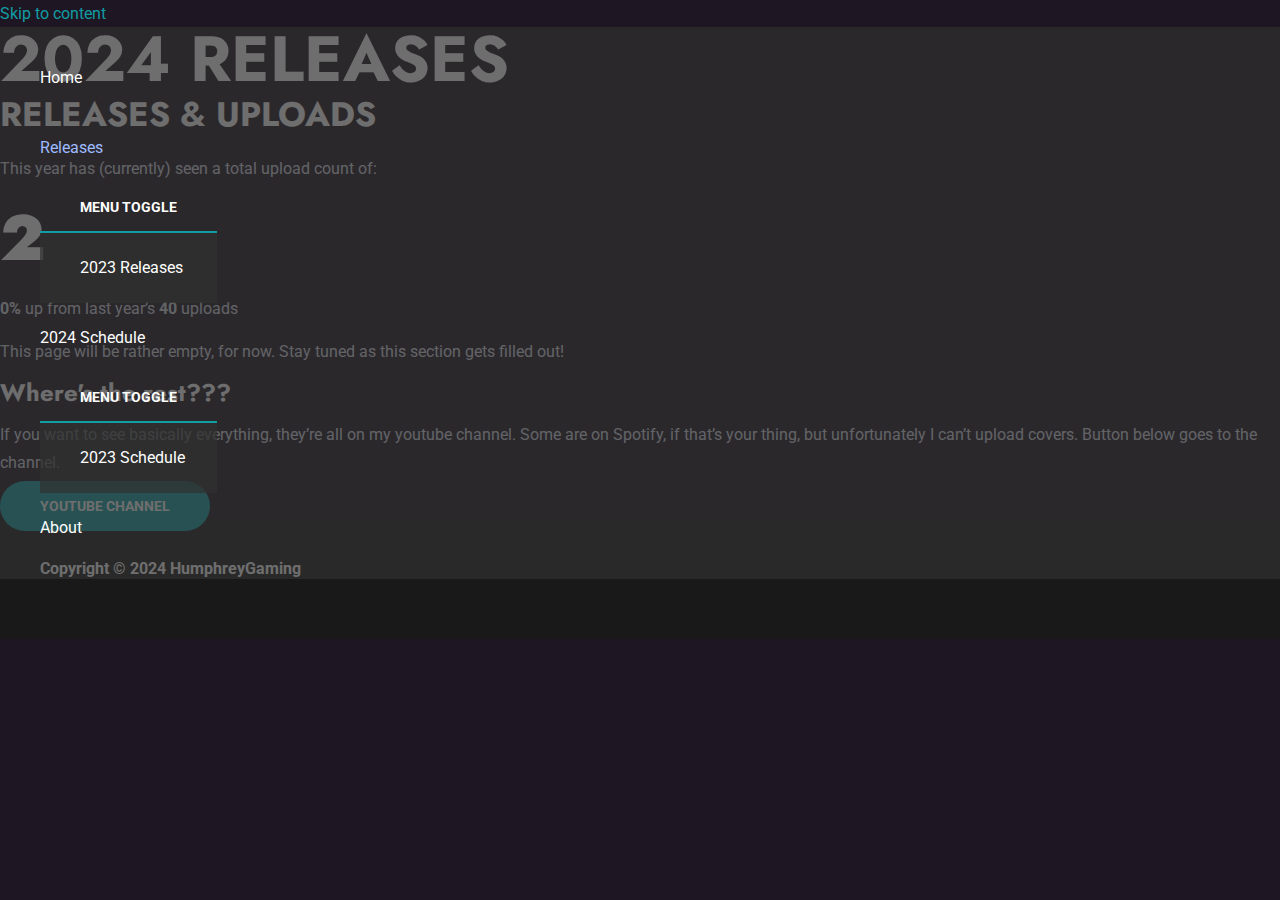
<file: 2024-releases/index.html>
<!DOCTYPE html>
<html lang="en-US">
<head>
<meta charset="UTF-8">
<meta name="viewport" content="width=device-width, initial-scale=1">
	 <link rel="profile" href="https://gmpg.org/xfn/11"> 
	 <title>2024 Releases &#8211; Humphrey&#039;s Music Stash</title>
<meta name="robots" content="max-image-preview:large">
<link rel="dns-prefetch" href="//fonts.googleapis.com">
<link rel="alternate" type="application/rss+xml" title="Humphrey&#039;s Music Stash &raquo; Feed" href="https://humphreyisafemboy.gay/feed/">
<link rel="alternate" type="application/rss+xml" title="Humphrey&#039;s Music Stash &raquo; Comments Feed" href="https://humphreyisafemboy.gay/comments/feed/">
<link rel="stylesheet" id="astra-theme-css-css" href="https://humphreyisafemboy.gay/wp-content/themes/astra/assets/css/minified/frontend.min.css?ver=4.4.0" media="all">
<style id="astra-theme-css-inline-css">.ast-no-sidebar .entry-content .alignfull {margin-left: calc( -50vw + 50%);margin-right: calc( -50vw + 50%);max-width: 100vw;width: 100vw;}.ast-no-sidebar .entry-content .alignwide {margin-left: calc(-41vw + 50%);margin-right: calc(-41vw + 50%);max-width: unset;width: unset;}.ast-no-sidebar .entry-content .alignfull .alignfull,.ast-no-sidebar .entry-content .alignfull .alignwide,.ast-no-sidebar .entry-content .alignwide .alignfull,.ast-no-sidebar .entry-content .alignwide .alignwide,.ast-no-sidebar .entry-content .wp-block-column .alignfull,.ast-no-sidebar .entry-content .wp-block-column .alignwide{width: 100%;margin-left: auto;margin-right: auto;}.wp-block-gallery,.blocks-gallery-grid {margin: 0;}.wp-block-separator {max-width: 100px;}.wp-block-separator.is-style-wide,.wp-block-separator.is-style-dots {max-width: none;}.entry-content .has-2-columns .wp-block-column:first-child {padding-right: 10px;}.entry-content .has-2-columns .wp-block-column:last-child {padding-left: 10px;}@media (max-width: 782px) {.entry-content .wp-block-columns .wp-block-column {flex-basis: 100%;}.entry-content .has-2-columns .wp-block-column:first-child {padding-right: 0;}.entry-content .has-2-columns .wp-block-column:last-child {padding-left: 0;}}body .entry-content .wp-block-latest-posts {margin-left: 0;}body .entry-content .wp-block-latest-posts li {list-style: none;}.ast-no-sidebar .ast-container .entry-content .wp-block-latest-posts {margin-left: 0;}.ast-header-break-point .entry-content .alignwide {margin-left: auto;margin-right: auto;}.entry-content .blocks-gallery-item img {margin-bottom: auto;}.wp-block-pullquote {border-top: 4px solid #555d66;border-bottom: 4px solid #555d66;color: #40464d;}:root{--ast-container-default-xlg-padding:6.67em;--ast-container-default-lg-padding:5.67em;--ast-container-default-slg-padding:4.34em;--ast-container-default-md-padding:3.34em;--ast-container-default-sm-padding:6.67em;--ast-container-default-xs-padding:2.4em;--ast-container-default-xxs-padding:1.4em;--ast-code-block-background:#EEEEEE;--ast-comment-inputs-background:#FAFAFA;}html{font-size:100%;}a,.page-title{color:var(--ast-global-color-0);}a:hover,a:focus{color:var(--ast-global-color-1);}body,button,input,select,textarea,.ast-button,.ast-custom-button{font-family:'Roboto',sans-serif;font-weight:400;font-size:16px;font-size:1rem;line-height:1.7em;}blockquote{color:var(--ast-global-color-3);}h1,.entry-content h1,h2,.entry-content h2,h3,.entry-content h3,h4,.entry-content h4,h5,.entry-content h5,h6,.entry-content h6,.site-title,.site-title a{font-family:'Jost',sans-serif;font-weight:700;}.site-title{font-size:22px;font-size:1.375rem;display:none;}header .custom-logo-link img{max-width:120px;}.astra-logo-svg{width:120px;}.site-header .site-description{font-size:15px;font-size:0.9375rem;display:none;}.entry-title{font-size:30px;font-size:1.875rem;}h1,.entry-content h1{font-size:64px;font-size:4rem;font-family:'Jost',sans-serif;text-transform:uppercase;}h2,.entry-content h2{font-size:34px;font-size:2.125rem;font-family:'Jost',sans-serif;line-height:1.4em;text-transform:uppercase;}h3,.entry-content h3{font-size:24px;font-size:1.5rem;font-family:'Jost',sans-serif;}h4,.entry-content h4{font-size:20px;font-size:1.25rem;font-family:'Jost',sans-serif;}h5,.entry-content h5{font-size:18px;font-size:1.125rem;font-family:'Jost',sans-serif;}h6,.entry-content h6{font-size:15px;font-size:0.9375rem;font-family:'Jost',sans-serif;}::selection{background-color:var(--ast-global-color-0);color:#ffffff;}body,h1,.entry-title a,.entry-content h1,h2,.entry-content h2,h3,.entry-content h3,h4,.entry-content h4,h5,.entry-content h5,h6,.entry-content h6{color:var(--ast-global-color-3);}.tagcloud a:hover,.tagcloud a:focus,.tagcloud a.current-item{color:#ffffff;border-color:var(--ast-global-color-0);background-color:var(--ast-global-color-0);}input:focus,input[type="text"]:focus,input[type="email"]:focus,input[type="url"]:focus,input[type="password"]:focus,input[type="reset"]:focus,input[type="search"]:focus,textarea:focus{border-color:var(--ast-global-color-0);}input[type="radio"]:checked,input[type=reset],input[type="checkbox"]:checked,input[type="checkbox"]:hover:checked,input[type="checkbox"]:focus:checked,input[type=range]::-webkit-slider-thumb{border-color:var(--ast-global-color-0);background-color:var(--ast-global-color-0);box-shadow:none;}.site-footer a:hover + .post-count,.site-footer a:focus + .post-count{background:var(--ast-global-color-0);border-color:var(--ast-global-color-0);}.single .nav-links .nav-previous,.single .nav-links .nav-next{color:var(--ast-global-color-0);}.entry-meta,.entry-meta *{line-height:1.45;color:var(--ast-global-color-0);}.entry-meta a:hover,.entry-meta a:hover *,.entry-meta a:focus,.entry-meta a:focus *,.page-links > .page-link,.page-links .page-link:hover,.post-navigation a:hover{color:var(--ast-global-color-1);}#cat option,.secondary .calendar_wrap thead a,.secondary .calendar_wrap thead a:visited{color:var(--ast-global-color-0);}.secondary .calendar_wrap #today,.ast-progress-val span{background:var(--ast-global-color-0);}.secondary a:hover + .post-count,.secondary a:focus + .post-count{background:var(--ast-global-color-0);border-color:var(--ast-global-color-0);}.calendar_wrap #today > a{color:#ffffff;}.page-links .page-link,.single .post-navigation a{color:var(--ast-global-color-0);}.ast-search-menu-icon .search-form button.search-submit{padding:0 4px;}.ast-search-menu-icon form.search-form{padding-right:0;}.ast-search-menu-icon.slide-search input.search-field{width:0;}.ast-header-search .ast-search-menu-icon.ast-dropdown-active .search-form,.ast-header-search .ast-search-menu-icon.ast-dropdown-active .search-field:focus{border-color:var(--ast-global-color-0);transition:all 0.2s;}.search-form input.search-field:focus{outline:none;}.widget-title,.widget .wp-block-heading{font-size:22px;font-size:1.375rem;color:var(--ast-global-color-3);}a:focus-visible,.ast-menu-toggle:focus-visible,.site .skip-link:focus-visible,.wp-block-loginout input:focus-visible,.wp-block-search.wp-block-search__button-inside .wp-block-search__inside-wrapper,.ast-header-navigation-arrow:focus-visible,.woocommerce .wc-proceed-to-checkout > .checkout-button:focus-visible,.woocommerce .woocommerce-MyAccount-navigation ul li a:focus-visible,.ast-orders-table__row .ast-orders-table__cell:focus-visible,.woocommerce .woocommerce-order-details .order-again > .button:focus-visible,.woocommerce .woocommerce-message a.button.wc-forward:focus-visible,.woocommerce #minus_qty:focus-visible,.woocommerce #plus_qty:focus-visible,a#ast-apply-coupon:focus-visible,.woocommerce .woocommerce-info a:focus-visible,.woocommerce .astra-shop-summary-wrap a:focus-visible,.woocommerce a.wc-forward:focus-visible,#ast-apply-coupon:focus-visible,.woocommerce-js .woocommerce-mini-cart-item a.remove:focus-visible{outline-style:dotted;outline-color:inherit;outline-width:thin;border-color:transparent;}input:focus,input[type="text"]:focus,input[type="email"]:focus,input[type="url"]:focus,input[type="password"]:focus,input[type="reset"]:focus,input[type="number"]:focus,textarea:focus,.wp-block-search__input:focus,[data-section="section-header-mobile-trigger"] .ast-button-wrap .ast-mobile-menu-trigger-minimal:focus,.ast-mobile-popup-drawer.active .menu-toggle-close:focus,.woocommerce-ordering select.orderby:focus,#ast-scroll-top:focus,#coupon_code:focus,.woocommerce-page #comment:focus,.woocommerce #reviews #respond input#submit:focus,.woocommerce a.add_to_cart_button:focus,.woocommerce .button.single_add_to_cart_button:focus,.woocommerce .woocommerce-cart-form button:focus,.woocommerce .woocommerce-cart-form__cart-item .quantity .qty:focus,.woocommerce .woocommerce-billing-fields .woocommerce-billing-fields__field-wrapper .woocommerce-input-wrapper > .input-text:focus,.woocommerce #order_comments:focus,.woocommerce #place_order:focus,.woocommerce .woocommerce-address-fields .woocommerce-address-fields__field-wrapper .woocommerce-input-wrapper > .input-text:focus,.woocommerce .woocommerce-MyAccount-content form button:focus,.woocommerce .woocommerce-MyAccount-content .woocommerce-EditAccountForm .woocommerce-form-row .woocommerce-Input.input-text:focus,.woocommerce .ast-woocommerce-container .woocommerce-pagination ul.page-numbers li a:focus,body #content .woocommerce form .form-row .select2-container--default .select2-selection--single:focus,#ast-coupon-code:focus,.woocommerce.woocommerce-js .quantity input[type=number]:focus,.woocommerce-js .woocommerce-mini-cart-item .quantity input[type=number]:focus,.woocommerce p#ast-coupon-trigger:focus{border-style:dotted;border-color:inherit;border-width:thin;outline-color:transparent;}.ast-page-builder-template .hentry {margin: 0;}.ast-page-builder-template .site-content > .ast-container {max-width: 100%;padding: 0;}.ast-page-builder-template .site-content #primary {padding: 0;margin: 0;}.ast-page-builder-template .no-results {text-align: center;margin: 4em auto;}.ast-page-builder-template .ast-pagination {padding: 2em;}.ast-page-builder-template .entry-header.ast-no-title.ast-no-thumbnail {margin-top: 0;}.ast-page-builder-template .entry-header.ast-header-without-markup {margin-top: 0;margin-bottom: 0;}.ast-page-builder-template .entry-header.ast-no-title.ast-no-meta {margin-bottom: 0;}.ast-page-builder-template.single .post-navigation {padding-bottom: 2em;}.ast-page-builder-template.single-post .site-content > .ast-container {max-width: 100%;}.ast-page-builder-template .entry-header {margin-top: 4em;margin-left: auto;margin-right: auto;padding-left: 20px;padding-right: 20px;}.single.ast-page-builder-template .entry-header {padding-left: 20px;padding-right: 20px;}.ast-page-builder-template .ast-archive-description {margin: 4em auto 0;padding-left: 20px;padding-right: 20px;}.ast-page-builder-template.ast-no-sidebar .entry-content .alignwide {margin-left: 0;margin-right: 0;}@media (max-width:921px){#ast-desktop-header{display:none;}}@media (min-width:922px){#ast-mobile-header{display:none;}}.wp-block-buttons.aligncenter{justify-content:center;}@media (max-width:782px){.entry-content .wp-block-columns .wp-block-column{margin-left:0px;}}.wp-block-image.aligncenter{margin-left:auto;margin-right:auto;}.wp-block-table.aligncenter{margin-left:auto;margin-right:auto;}.wp-block-buttons .wp-block-button.is-style-outline .wp-block-button__link,.ast-outline-button{border-top-width:2px;border-right-width:2px;border-bottom-width:2px;border-left-width:2px;font-family:inherit;font-weight:700;font-size:14px;font-size:0.875rem;line-height:1em;border-top-left-radius:30px;border-top-right-radius:30px;border-bottom-right-radius:30px;border-bottom-left-radius:30px;background-color:transparent;}.entry-content[ast-blocks-layout] > figure{margin-bottom:1em;}@media (max-width:921px){.ast-separate-container #primary,.ast-separate-container #secondary{padding:1.5em 0;}#primary,#secondary{padding:1.5em 0;margin:0;}.ast-left-sidebar #content > .ast-container{display:flex;flex-direction:column-reverse;width:100%;}.ast-separate-container .ast-article-post,.ast-separate-container .ast-article-single{padding:1.5em 2.14em;}.ast-author-box img.avatar{margin:20px 0 0 0;}}@media (min-width:922px){.ast-separate-container.ast-right-sidebar #primary,.ast-separate-container.ast-left-sidebar #primary{border:0;}.search-no-results.ast-separate-container #primary{margin-bottom:4em;}}.elementor-button-wrapper .elementor-button{border-style:solid;text-decoration:none;border-top-width:0;border-right-width:0;border-left-width:0;border-bottom-width:0;}body .elementor-button.elementor-size-sm,body .elementor-button.elementor-size-xs,body .elementor-button.elementor-size-md,body .elementor-button.elementor-size-lg,body .elementor-button.elementor-size-xl,body .elementor-button{border-top-left-radius:30px;border-top-right-radius:30px;border-bottom-right-radius:30px;border-bottom-left-radius:30px;padding-top:17px;padding-right:40px;padding-bottom:17px;padding-left:40px;}.elementor-button-wrapper .elementor-button{border-color:var(--ast-global-color-0);background-color:var(--ast-global-color-0);}.elementor-button-wrapper .elementor-button:hover,.elementor-button-wrapper .elementor-button:focus{color:#ffffff;background-color:var(--ast-global-color-1);border-color:var(--ast-global-color-1);}.wp-block-button .wp-block-button__link ,.elementor-button-wrapper .elementor-button,.elementor-button-wrapper .elementor-button:visited{color:#ffffff;}.elementor-button-wrapper .elementor-button{font-weight:700;font-size:14px;font-size:0.875rem;line-height:1em;text-transform:uppercase;}body .elementor-button.elementor-size-sm,body .elementor-button.elementor-size-xs,body .elementor-button.elementor-size-md,body .elementor-button.elementor-size-lg,body .elementor-button.elementor-size-xl,body .elementor-button{font-size:14px;font-size:0.875rem;}.wp-block-button .wp-block-button__link:hover,.wp-block-button .wp-block-button__link:focus{color:#ffffff;background-color:var(--ast-global-color-1);border-color:var(--ast-global-color-1);}.elementor-widget-heading h2.elementor-heading-title{line-height:1.4em;}.wp-block-button .wp-block-button__link{border-top-width:0;border-right-width:0;border-left-width:0;border-bottom-width:0;border-color:var(--ast-global-color-0);background-color:var(--ast-global-color-0);color:#ffffff;font-family:inherit;font-weight:700;line-height:1em;text-transform:uppercase;font-size:14px;font-size:0.875rem;border-top-left-radius:30px;border-top-right-radius:30px;border-bottom-right-radius:30px;border-bottom-left-radius:30px;padding-top:17px;padding-right:40px;padding-bottom:17px;padding-left:40px;}.menu-toggle,button,.ast-button,.ast-custom-button,.button,input#submit,input[type="button"],input[type="submit"],input[type="reset"]{border-style:solid;border-top-width:0;border-right-width:0;border-left-width:0;border-bottom-width:0;color:#ffffff;border-color:var(--ast-global-color-0);background-color:var(--ast-global-color-0);padding-top:17px;padding-right:40px;padding-bottom:17px;padding-left:40px;font-family:inherit;font-weight:700;font-size:14px;font-size:0.875rem;line-height:1em;text-transform:uppercase;border-top-left-radius:30px;border-top-right-radius:30px;border-bottom-right-radius:30px;border-bottom-left-radius:30px;}button:focus,.menu-toggle:hover,button:hover,.ast-button:hover,.ast-custom-button:hover .button:hover,.ast-custom-button:hover ,input[type=reset]:hover,input[type=reset]:focus,input#submit:hover,input#submit:focus,input[type="button"]:hover,input[type="button"]:focus,input[type="submit"]:hover,input[type="submit"]:focus{color:#ffffff;background-color:var(--ast-global-color-1);border-color:var(--ast-global-color-1);}@media (max-width:921px){.ast-mobile-header-stack .main-header-bar .ast-search-menu-icon{display:inline-block;}.ast-header-break-point.ast-header-custom-item-outside .ast-mobile-header-stack .main-header-bar .ast-search-icon{margin:0;}.ast-comment-avatar-wrap img{max-width:2.5em;}.ast-separate-container .ast-comment-list li.depth-1{padding:1.5em 2.14em;}.ast-separate-container .comment-respond{padding:2em 2.14em;}.ast-comment-meta{padding:0 1.8888em 1.3333em;}}@media (min-width:544px){.ast-container{max-width:100%;}}@media (max-width:544px){.ast-separate-container .ast-article-post,.ast-separate-container .ast-article-single,.ast-separate-container .comments-title,.ast-separate-container .ast-archive-description{padding:1.5em 1em;}.ast-separate-container #content .ast-container{padding-left:0.54em;padding-right:0.54em;}.ast-separate-container .ast-comment-list li.depth-1{padding:1.5em 1em;margin-bottom:1.5em;}.ast-separate-container .ast-comment-list .bypostauthor{padding:.5em;}.ast-search-menu-icon.ast-dropdown-active .search-field{width:170px;}}body,.ast-separate-container{background-color:var(--ast-global-color-4);;background-image:none;;}.ast-no-sidebar.ast-separate-container .entry-content .alignfull {margin-left: -6.67em;margin-right: -6.67em;width: auto;}@media (max-width: 1200px) {.ast-no-sidebar.ast-separate-container .entry-content .alignfull {margin-left: -2.4em;margin-right: -2.4em;}}@media (max-width: 768px) {.ast-no-sidebar.ast-separate-container .entry-content .alignfull {margin-left: -2.14em;margin-right: -2.14em;}}@media (max-width: 544px) {.ast-no-sidebar.ast-separate-container .entry-content .alignfull {margin-left: -1em;margin-right: -1em;}}.ast-no-sidebar.ast-separate-container .entry-content .alignwide {margin-left: -20px;margin-right: -20px;}.ast-no-sidebar.ast-separate-container .entry-content .wp-block-column .alignfull,.ast-no-sidebar.ast-separate-container .entry-content .wp-block-column .alignwide {margin-left: auto;margin-right: auto;width: 100%;}@media (max-width:921px){.site-title{display:none;}.site-header .site-description{display:none;}.entry-title{font-size:30px;}h1,.entry-content h1{font-size:44px;}h2,.entry-content h2{font-size:32px;}h3,.entry-content h3{font-size:20px;}}@media (max-width:544px){.widget-title{font-size:21px;font-size:1.4rem;}body,button,input,select,textarea,.ast-button,.ast-custom-button{font-size:15px;font-size:0.9375rem;}#secondary,#secondary button,#secondary input,#secondary select,#secondary textarea{font-size:15px;font-size:0.9375rem;}.site-title{font-size:20px;font-size:1.25rem;display:none;}.site-header .site-description{font-size:14px;font-size:0.875rem;display:none;}.entry-title{font-size:30px;}h1,.entry-content h1{font-size:30px;}h2,.entry-content h2{font-size:24px;}h3,.entry-content h3{font-size:20px;}h4,.entry-content h4{font-size:19px;font-size:1.1875rem;}h5,.entry-content h5{font-size:16px;font-size:1rem;}h6,.entry-content h6{font-size:15px;font-size:0.9375rem;}header .custom-logo-link img,.ast-header-break-point .site-branding img,.ast-header-break-point .custom-logo-link img{max-width:100px;}.astra-logo-svg{width:100px;}.ast-header-break-point .site-logo-img .custom-mobile-logo-link img{max-width:100px;}}@media (max-width:921px){html{font-size:91.2%;}}@media (max-width:544px){html{font-size:100%;}}@media (min-width:922px){.ast-container{max-width:1240px;}}@font-face {font-family: "Astra";src: url(https://humphreyisafemboy.gay/wp-content/themes/astra/assets/fonts/astra.woff) format("woff"),url(https://humphreyisafemboy.gay/wp-content/themes/astra/assets/fonts/astra.ttf) format("truetype"),url(https://humphreyisafemboy.gay/wp-content/themes/astra/assets/fonts/astra.svg#astra) format("svg");font-weight: normal;font-style: normal;font-display: fallback;}@media (min-width:922px){.main-header-menu .sub-menu .menu-item.ast-left-align-sub-menu:hover > .sub-menu,.main-header-menu .sub-menu .menu-item.ast-left-align-sub-menu.focus > .sub-menu{margin-left:-0px;}}.ast-theme-transparent-header [data-section="section-header-mobile-trigger"] .ast-button-wrap .ast-mobile-menu-trigger-fill,.ast-theme-transparent-header [data-section="section-header-mobile-trigger"] .ast-button-wrap .ast-mobile-menu-trigger-minimal{border:none;}.astra-icon-down_arrow::after {content: "\e900";font-family: Astra;}.astra-icon-close::after {content: "\e5cd";font-family: Astra;}.astra-icon-drag_handle::after {content: "\e25d";font-family: Astra;}.astra-icon-format_align_justify::after {content: "\e235";font-family: Astra;}.astra-icon-menu::after {content: "\e5d2";font-family: Astra;}.astra-icon-reorder::after {content: "\e8fe";font-family: Astra;}.astra-icon-search::after {content: "\e8b6";font-family: Astra;}.astra-icon-zoom_in::after {content: "\e56b";font-family: Astra;}.astra-icon-check-circle::after {content: "\e901";font-family: Astra;}.astra-icon-shopping-cart::after {content: "\f07a";font-family: Astra;}.astra-icon-shopping-bag::after {content: "\f290";font-family: Astra;}.astra-icon-shopping-basket::after {content: "\f291";font-family: Astra;}.astra-icon-circle-o::after {content: "\e903";font-family: Astra;}.astra-icon-certificate::after {content: "\e902";font-family: Astra;}blockquote {padding: 1.2em;}:root .has-ast-global-color-0-color{color:var(--ast-global-color-0);}:root .has-ast-global-color-0-background-color{background-color:var(--ast-global-color-0);}:root .wp-block-button .has-ast-global-color-0-color{color:var(--ast-global-color-0);}:root .wp-block-button .has-ast-global-color-0-background-color{background-color:var(--ast-global-color-0);}:root .has-ast-global-color-1-color{color:var(--ast-global-color-1);}:root .has-ast-global-color-1-background-color{background-color:var(--ast-global-color-1);}:root .wp-block-button .has-ast-global-color-1-color{color:var(--ast-global-color-1);}:root .wp-block-button .has-ast-global-color-1-background-color{background-color:var(--ast-global-color-1);}:root .has-ast-global-color-2-color{color:var(--ast-global-color-2);}:root .has-ast-global-color-2-background-color{background-color:var(--ast-global-color-2);}:root .wp-block-button .has-ast-global-color-2-color{color:var(--ast-global-color-2);}:root .wp-block-button .has-ast-global-color-2-background-color{background-color:var(--ast-global-color-2);}:root .has-ast-global-color-3-color{color:var(--ast-global-color-3);}:root .has-ast-global-color-3-background-color{background-color:var(--ast-global-color-3);}:root .wp-block-button .has-ast-global-color-3-color{color:var(--ast-global-color-3);}:root .wp-block-button .has-ast-global-color-3-background-color{background-color:var(--ast-global-color-3);}:root .has-ast-global-color-4-color{color:var(--ast-global-color-4);}:root .has-ast-global-color-4-background-color{background-color:var(--ast-global-color-4);}:root .wp-block-button .has-ast-global-color-4-color{color:var(--ast-global-color-4);}:root .wp-block-button .has-ast-global-color-4-background-color{background-color:var(--ast-global-color-4);}:root .has-ast-global-color-5-color{color:var(--ast-global-color-5);}:root .has-ast-global-color-5-background-color{background-color:var(--ast-global-color-5);}:root .wp-block-button .has-ast-global-color-5-color{color:var(--ast-global-color-5);}:root .wp-block-button .has-ast-global-color-5-background-color{background-color:var(--ast-global-color-5);}:root .has-ast-global-color-6-color{color:var(--ast-global-color-6);}:root .has-ast-global-color-6-background-color{background-color:var(--ast-global-color-6);}:root .wp-block-button .has-ast-global-color-6-color{color:var(--ast-global-color-6);}:root .wp-block-button .has-ast-global-color-6-background-color{background-color:var(--ast-global-color-6);}:root .has-ast-global-color-7-color{color:var(--ast-global-color-7);}:root .has-ast-global-color-7-background-color{background-color:var(--ast-global-color-7);}:root .wp-block-button .has-ast-global-color-7-color{color:var(--ast-global-color-7);}:root .wp-block-button .has-ast-global-color-7-background-color{background-color:var(--ast-global-color-7);}:root .has-ast-global-color-8-color{color:var(--ast-global-color-8);}:root .has-ast-global-color-8-background-color{background-color:var(--ast-global-color-8);}:root .wp-block-button .has-ast-global-color-8-color{color:var(--ast-global-color-8);}:root .wp-block-button .has-ast-global-color-8-background-color{background-color:var(--ast-global-color-8);}:root{--ast-global-color-0:#119da4;--ast-global-color-1:#da1c4b;--ast-global-color-2:#fefefe;--ast-global-color-3:#d8dbe2;--ast-global-color-4:#1e1622;--ast-global-color-5:#000000;--ast-global-color-6:#ececec;--ast-global-color-7:#313131;--ast-global-color-8:#000000;}:root {--ast-border-color : rgba(255,255,255,0);}.ast-single-entry-banner {-js-display: flex;display: flex;flex-direction: column;justify-content: center;text-align: center;position: relative;background: #eeeeee;}.ast-single-entry-banner[data-banner-layout="layout-1"] {max-width: 1200px;background: inherit;padding: 20px 0;}.ast-single-entry-banner[data-banner-width-type="custom"] {margin: 0 auto;width: 100%;}.ast-single-entry-banner + .site-content .entry-header {margin-bottom: 0;}header.entry-header .entry-title{font-size:30px;font-size:1.875rem;}header.entry-header > *:not(:last-child){margin-bottom:10px;}.ast-archive-entry-banner {-js-display: flex;display: flex;flex-direction: column;justify-content: center;text-align: center;position: relative;background: #eeeeee;}.ast-archive-entry-banner[data-banner-width-type="custom"] {margin: 0 auto;width: 100%;}.ast-archive-entry-banner[data-banner-layout="layout-1"] {background: inherit;padding: 20px 0;text-align: left;}body.archive .ast-archive-description{max-width:1200px;width:100%;text-align:left;padding-top:3em;padding-right:3em;padding-bottom:3em;padding-left:3em;}body.archive .ast-archive-description .ast-archive-title,body.archive .ast-archive-description .ast-archive-title *{font-size:40px;font-size:2.5rem;}body.archive .ast-archive-description > *:not(:last-child){margin-bottom:10px;}@media (max-width:921px){body.archive .ast-archive-description{text-align:left;}}@media (max-width:544px){body.archive .ast-archive-description{text-align:left;}}.ast-theme-transparent-header #masthead .site-logo-img .transparent-custom-logo .astra-logo-svg{width:150px;}.ast-theme-transparent-header #masthead .site-logo-img .transparent-custom-logo img{ max-width:150px;}@media (max-width:921px){.ast-theme-transparent-header #masthead .site-logo-img .transparent-custom-logo .astra-logo-svg{width:120px;}.ast-theme-transparent-header #masthead .site-logo-img .transparent-custom-logo img{ max-width:120px;}}@media (max-width:543px){.ast-theme-transparent-header #masthead .site-logo-img .transparent-custom-logo .astra-logo-svg{width:100px;}.ast-theme-transparent-header #masthead .site-logo-img .transparent-custom-logo img{ max-width:100px;}}@media (min-width:921px){.ast-theme-transparent-header #masthead{position:absolute;left:0;right:0;}.ast-theme-transparent-header .main-header-bar,.ast-theme-transparent-header.ast-header-break-point .main-header-bar{background:none;}body.elementor-editor-active.ast-theme-transparent-header #masthead,.fl-builder-edit .ast-theme-transparent-header #masthead,body.vc_editor.ast-theme-transparent-header #masthead,body.brz-ed.ast-theme-transparent-header #masthead{z-index:0;}.ast-header-break-point.ast-replace-site-logo-transparent.ast-theme-transparent-header .custom-mobile-logo-link{display:none;}.ast-header-break-point.ast-replace-site-logo-transparent.ast-theme-transparent-header .transparent-custom-logo{display:inline-block;}.ast-theme-transparent-header .ast-above-header,.ast-theme-transparent-header .ast-above-header.ast-above-header-bar{background-image:none;background-color:transparent;}.ast-theme-transparent-header .ast-below-header{background-image:none;background-color:transparent;}}@media (min-width:922px){.ast-theme-transparent-header .main-header-bar,.ast-theme-transparent-header.ast-header-break-point .main-header-bar-wrap .main-header-menu,.ast-theme-transparent-header.ast-header-break-point .main-header-bar-wrap .main-header-bar,.ast-theme-transparent-header.ast-header-break-point .ast-mobile-header-wrap .main-header-bar{background-color:rgba(48,48,48,0.7);}.ast-theme-transparent-header .main-header-bar .ast-search-menu-icon form{background-color:rgba(48,48,48,0.7);}.ast-theme-transparent-header .ast-above-header,.ast-theme-transparent-header .ast-above-header.ast-above-header-bar,.ast-theme-transparent-header .ast-below-header,.ast-header-break-point.ast-theme-transparent-header .ast-above-header,.ast-header-break-point.ast-theme-transparent-header .ast-below-header{background-color:rgba(48,48,48,0.7);}.ast-theme-transparent-header .site-title a,.ast-theme-transparent-header .site-title a:focus,.ast-theme-transparent-header .site-title a:hover,.ast-theme-transparent-header .site-title a:visited{color:var(--ast-global-color-4);}.ast-theme-transparent-header .site-header .site-description{color:var(--ast-global-color-4);}.ast-theme-transparent-header .ast-builder-menu .main-header-menu,.ast-theme-transparent-header .ast-builder-menu .main-header-menu .sub-menu,.ast-theme-transparent-header .ast-builder-menu .main-header-menu,.ast-theme-transparent-header.ast-header-break-point .ast-builder-menu .main-header-bar-wrap .main-header-menu,.ast-flyout-menu-enable.ast-header-break-point.ast-theme-transparent-header .main-header-bar-navigation .site-navigation,.ast-fullscreen-menu-enable.ast-header-break-point.ast-theme-transparent-header .main-header-bar-navigation .site-navigation,.ast-flyout-above-menu-enable.ast-header-break-point.ast-theme-transparent-header .ast-above-header-navigation-wrap .ast-above-header-navigation,.ast-flyout-below-menu-enable.ast-header-break-point.ast-theme-transparent-header .ast-below-header-navigation-wrap .ast-below-header-actual-nav,.ast-fullscreen-above-menu-enable.ast-header-break-point.ast-theme-transparent-header .ast-above-header-navigation-wrap,.ast-fullscreen-below-menu-enable.ast-header-break-point.ast-theme-transparent-header .ast-below-header-navigation-wrap,.ast-theme-transparent-header .main-header-menu .menu-link{background-color:rgba(247,0,0,0);}.ast-theme-transparent-header .ast-builder-menu .main-header-menu .menu-item .sub-menu,.ast-header-break-point.ast-flyout-menu-enable.ast-header-break-point .ast-builder-menu .main-header-bar-navigation .main-header-menu .menu-item .sub-menu,.ast-header-break-point.ast-flyout-menu-enable.ast-header-break-point .ast-builder-menu .main-header-bar-navigation [CLASS*="ast-builder-menu-"] .main-header-menu .menu-item .sub-menu,.ast-theme-transparent-header .ast-builder-menu .main-header-menu .menu-item .sub-menu .menu-link,.ast-header-break-point.ast-flyout-menu-enable.ast-header-break-point .ast-builder-menu .main-header-bar-navigation .main-header-menu .menu-item .sub-menu .menu-link,.ast-header-break-point.ast-flyout-menu-enable.ast-header-break-point .ast-builder-menu .main-header-bar-navigation [CLASS*="ast-builder-menu-"] .main-header-menu .menu-item .sub-menu .menu-link,.ast-theme-transparent-header .main-header-menu .menu-item .sub-menu .menu-link,.ast-header-break-point.ast-flyout-menu-enable.ast-header-break-point .main-header-bar-navigation .main-header-menu .menu-item .sub-menu .menu-link,.ast-theme-transparent-header .main-header-menu .menu-item .sub-menu,.ast-header-break-point.ast-flyout-menu-enable.ast-header-break-point .main-header-bar-navigation .main-header-menu .menu-item .sub-menu{background-color:rgba(48,48,48,0.7);}.ast-theme-transparent-header .ast-builder-menu .main-header-menu,.ast-theme-transparent-header .ast-builder-menu .main-header-menu .menu-link,.ast-theme-transparent-header [CLASS*="ast-builder-menu-"] .main-header-menu .menu-item > .menu-link,.ast-theme-transparent-header .ast-masthead-custom-menu-items,.ast-theme-transparent-header .ast-masthead-custom-menu-items a,.ast-theme-transparent-header .ast-builder-menu .main-header-menu .menu-item > .ast-menu-toggle,.ast-theme-transparent-header .ast-builder-menu .main-header-menu .menu-item > .ast-menu-toggle,.ast-theme-transparent-header .ast-above-header-navigation a,.ast-header-break-point.ast-theme-transparent-header .ast-above-header-navigation a,.ast-header-break-point.ast-theme-transparent-header .ast-above-header-navigation > ul.ast-above-header-menu > .menu-item-has-children:not(.current-menu-item) > .ast-menu-toggle,.ast-theme-transparent-header .ast-below-header-menu,.ast-theme-transparent-header .ast-below-header-menu a,.ast-header-break-point.ast-theme-transparent-header .ast-below-header-menu a,.ast-header-break-point.ast-theme-transparent-header .ast-below-header-menu,.ast-theme-transparent-header .main-header-menu .menu-link{color:var(--ast-global-color-2);}.ast-theme-transparent-header .ast-builder-menu .main-header-menu .menu-item:hover > .menu-link,.ast-theme-transparent-header .ast-builder-menu .main-header-menu .menu-item:hover > .ast-menu-toggle,.ast-theme-transparent-header .ast-builder-menu .main-header-menu .ast-masthead-custom-menu-items a:hover,.ast-theme-transparent-header .ast-builder-menu .main-header-menu .focus > .menu-link,.ast-theme-transparent-header .ast-builder-menu .main-header-menu .focus > .ast-menu-toggle,.ast-theme-transparent-header .ast-builder-menu .main-header-menu .current-menu-item > .menu-link,.ast-theme-transparent-header .ast-builder-menu .main-header-menu .current-menu-ancestor > .menu-link,.ast-theme-transparent-header .ast-builder-menu .main-header-menu .current-menu-item > .ast-menu-toggle,.ast-theme-transparent-header .ast-builder-menu .main-header-menu .current-menu-ancestor > .ast-menu-toggle,.ast-theme-transparent-header [CLASS*="ast-builder-menu-"] .main-header-menu .current-menu-item > .menu-link,.ast-theme-transparent-header [CLASS*="ast-builder-menu-"] .main-header-menu .current-menu-ancestor > .menu-link,.ast-theme-transparent-header [CLASS*="ast-builder-menu-"] .main-header-menu .current-menu-item > .ast-menu-toggle,.ast-theme-transparent-header [CLASS*="ast-builder-menu-"] .main-header-menu .current-menu-ancestor > .ast-menu-toggle,.ast-theme-transparent-header .main-header-menu .menu-item:hover > .menu-link,.ast-theme-transparent-header .main-header-menu .current-menu-item > .menu-link,.ast-theme-transparent-header .main-header-menu .current-menu-ancestor > .menu-link{color:#9ebbff;}.ast-theme-transparent-header .ast-builder-menu .main-header-menu .menu-item .sub-menu .menu-link,.ast-theme-transparent-header .main-header-menu .menu-item .sub-menu .menu-link{background-color:transparent;}}@media (max-width:921px){.transparent-custom-logo{display:none;}}@media (min-width:921px){.ast-transparent-mobile-logo{display:none;}}@media (max-width:920px){.ast-transparent-mobile-logo{display:block;}}@media (min-width:921px){.ast-theme-transparent-header #ast-desktop-header > [CLASS*="-header-wrap"]:nth-last-child(2) > [CLASS*="-header-bar"]{border-bottom-width:0px;border-bottom-style:solid;border-bottom-color:#ffffff;}}.ast-breadcrumbs .trail-browse,.ast-breadcrumbs .trail-items,.ast-breadcrumbs .trail-items li{display:inline-block;margin:0;padding:0;border:none;background:inherit;text-indent:0;text-decoration:none;}.ast-breadcrumbs .trail-browse{font-size:inherit;font-style:inherit;font-weight:inherit;color:inherit;}.ast-breadcrumbs .trail-items{list-style:none;}.trail-items li::after{padding:0 0.3em;content:"\00bb";}.trail-items li:last-of-type::after{display:none;}h1,.entry-content h1,h2,.entry-content h2,h3,.entry-content h3,h4,.entry-content h4,h5,.entry-content h5,h6,.entry-content h6{color:var(--ast-global-color-2);}@media (max-width:921px){.ast-builder-grid-row-container.ast-builder-grid-row-tablet-3-firstrow .ast-builder-grid-row > *:first-child,.ast-builder-grid-row-container.ast-builder-grid-row-tablet-3-lastrow .ast-builder-grid-row > *:last-child{grid-column:1 / -1;}}@media (max-width:544px){.ast-builder-grid-row-container.ast-builder-grid-row-mobile-3-firstrow .ast-builder-grid-row > *:first-child,.ast-builder-grid-row-container.ast-builder-grid-row-mobile-3-lastrow .ast-builder-grid-row > *:last-child{grid-column:1 / -1;}}.ast-builder-layout-element[data-section="title_tagline"]{display:flex;}@media (max-width:921px){.ast-header-break-point .ast-builder-layout-element[data-section="title_tagline"]{display:flex;}}@media (max-width:544px){.ast-header-break-point .ast-builder-layout-element[data-section="title_tagline"]{display:flex;}}.ast-builder-menu-1{font-family:inherit;font-weight:inherit;}.ast-builder-menu-1 .menu-item > .menu-link{color:var(--ast-global-color-8);}.ast-builder-menu-1 .menu-item > .ast-menu-toggle{color:var(--ast-global-color-8);}.ast-builder-menu-1 .menu-item:hover > .menu-link,.ast-builder-menu-1 .inline-on-mobile .menu-item:hover > .ast-menu-toggle{color:var(--ast-global-color-0);}.ast-builder-menu-1 .menu-item:hover > .ast-menu-toggle{color:var(--ast-global-color-0);}.ast-builder-menu-1 .menu-item.current-menu-item > .menu-link,.ast-builder-menu-1 .inline-on-mobile .menu-item.current-menu-item > .ast-menu-toggle,.ast-builder-menu-1 .current-menu-ancestor > .menu-link{color:var(--ast-global-color-0);}.ast-builder-menu-1 .menu-item.current-menu-item > .ast-menu-toggle{color:var(--ast-global-color-0);}.ast-builder-menu-1 .sub-menu,.ast-builder-menu-1 .inline-on-mobile .sub-menu{border-top-width:2px;border-bottom-width:0px;border-right-width:0px;border-left-width:0px;border-color:var(--ast-global-color-0);border-style:solid;}.ast-builder-menu-1 .main-header-menu > .menu-item > .sub-menu,.ast-builder-menu-1 .main-header-menu > .menu-item > .astra-full-megamenu-wrapper{margin-top:0px;}.ast-desktop .ast-builder-menu-1 .main-header-menu > .menu-item > .sub-menu:before,.ast-desktop .ast-builder-menu-1 .main-header-menu > .menu-item > .astra-full-megamenu-wrapper:before{height:calc( 0px + 5px );}.ast-desktop .ast-builder-menu-1 .menu-item .sub-menu .menu-link{border-style:none;}@media (max-width:921px){.ast-builder-menu-1 .main-header-menu .menu-item > .menu-link{color:var(--ast-global-color-3);}.ast-builder-menu-1 .menu-item > .ast-menu-toggle{color:var(--ast-global-color-3);}.ast-builder-menu-1 .menu-item:hover > .menu-link,.ast-builder-menu-1 .inline-on-mobile .menu-item:hover > .ast-menu-toggle{color:var(--ast-global-color-1);}.ast-builder-menu-1 .menu-item:hover > .ast-menu-toggle{color:var(--ast-global-color-1);}.ast-builder-menu-1 .menu-item.current-menu-item > .menu-link,.ast-builder-menu-1 .inline-on-mobile .menu-item.current-menu-item > .ast-menu-toggle,.ast-builder-menu-1 .current-menu-ancestor > .menu-link,.ast-builder-menu-1 .current-menu-ancestor > .ast-menu-toggle{color:var(--ast-global-color-1);}.ast-builder-menu-1 .menu-item.current-menu-item > .ast-menu-toggle{color:var(--ast-global-color-1);}.ast-header-break-point .ast-builder-menu-1 .menu-item.menu-item-has-children > .ast-menu-toggle{top:0;}.ast-builder-menu-1 .inline-on-mobile .menu-item.menu-item-has-children > .ast-menu-toggle{right:-15px;}.ast-builder-menu-1 .menu-item-has-children > .menu-link:after{content:unset;}.ast-builder-menu-1 .main-header-menu > .menu-item > .sub-menu,.ast-builder-menu-1 .main-header-menu > .menu-item > .astra-full-megamenu-wrapper{margin-top:0;}.ast-builder-menu-1 .main-header-menu,.ast-builder-menu-1 .main-header-menu .sub-menu{background-color:var(--ast-global-color-5);;background-image:none;;}}@media (max-width:544px){.ast-builder-menu-1 .main-header-menu .menu-item > .menu-link{color:var(--ast-global-color-3);}.ast-builder-menu-1 .menu-item> .ast-menu-toggle{color:var(--ast-global-color-3);}.ast-builder-menu-1 .menu-item:hover > .menu-link,.ast-builder-menu-1 .inline-on-mobile .menu-item:hover > .ast-menu-toggle{color:var(--ast-global-color-1);}.ast-builder-menu-1 .menu-item:hover> .ast-menu-toggle{color:var(--ast-global-color-1);}.ast-builder-menu-1 .menu-item.current-menu-item > .menu-link,.ast-builder-menu-1 .inline-on-mobile .menu-item.current-menu-item > .ast-menu-toggle,.ast-builder-menu-1 .current-menu-ancestor > .menu-link,.ast-builder-menu-1 .current-menu-ancestor > .ast-menu-toggle{color:var(--ast-global-color-1);}.ast-builder-menu-1 .menu-item.current-menu-item> .ast-menu-toggle{color:var(--ast-global-color-1);}.ast-header-break-point .ast-builder-menu-1 .menu-item.menu-item-has-children > .ast-menu-toggle{top:0;}.ast-builder-menu-1 .main-header-menu > .menu-item > .sub-menu,.ast-builder-menu-1 .main-header-menu > .menu-item > .astra-full-megamenu-wrapper{margin-top:0;}}.ast-builder-menu-1{display:flex;}@media (max-width:921px){.ast-header-break-point .ast-builder-menu-1{display:flex;}}@media (max-width:544px){.ast-header-break-point .ast-builder-menu-1{display:flex;}}.site-below-footer-wrap{padding-top:20px;padding-bottom:20px;}.site-below-footer-wrap[data-section="section-below-footer-builder"]{background-color:#191919;;background-image:none;;min-height:80px;}.site-below-footer-wrap[data-section="section-below-footer-builder"] .ast-builder-grid-row{max-width:1200px;margin-left:auto;margin-right:auto;}.site-below-footer-wrap[data-section="section-below-footer-builder"] .ast-builder-grid-row,.site-below-footer-wrap[data-section="section-below-footer-builder"] .site-footer-section{align-items:flex-start;}.site-below-footer-wrap[data-section="section-below-footer-builder"].ast-footer-row-inline .site-footer-section{display:flex;margin-bottom:0;}.ast-builder-grid-row-full .ast-builder-grid-row{grid-template-columns:1fr;}@media (max-width:921px){.site-below-footer-wrap[data-section="section-below-footer-builder"].ast-footer-row-tablet-inline .site-footer-section{display:flex;margin-bottom:0;}.site-below-footer-wrap[data-section="section-below-footer-builder"].ast-footer-row-tablet-stack .site-footer-section{display:block;margin-bottom:10px;}.ast-builder-grid-row-container.ast-builder-grid-row-tablet-full .ast-builder-grid-row{grid-template-columns:1fr;}}@media (max-width:544px){.site-below-footer-wrap[data-section="section-below-footer-builder"].ast-footer-row-mobile-inline .site-footer-section{display:flex;margin-bottom:0;}.site-below-footer-wrap[data-section="section-below-footer-builder"].ast-footer-row-mobile-stack .site-footer-section{display:block;margin-bottom:10px;}.ast-builder-grid-row-container.ast-builder-grid-row-mobile-full .ast-builder-grid-row{grid-template-columns:1fr;}}.site-below-footer-wrap[data-section="section-below-footer-builder"]{display:grid;}@media (max-width:921px){.ast-header-break-point .site-below-footer-wrap[data-section="section-below-footer-builder"]{display:grid;}}@media (max-width:544px){.ast-header-break-point .site-below-footer-wrap[data-section="section-below-footer-builder"]{display:grid;}}.ast-footer-copyright{text-align:center;}.ast-footer-copyright {color:var(--ast-global-color-2);}@media (max-width:921px){.ast-footer-copyright{text-align:center;}}@media (max-width:544px){.ast-footer-copyright{text-align:center;}.ast-footer-copyright {margin-top:0px;margin-bottom:0px;}}@media (max-width:544px){.ast-footer-copyright {font-size:14px;font-size:0.875rem;}}.ast-footer-copyright.ast-builder-layout-element{display:flex;}@media (max-width:921px){.ast-header-break-point .ast-footer-copyright.ast-builder-layout-element{display:flex;}}@media (max-width:544px){.ast-header-break-point .ast-footer-copyright.ast-builder-layout-element{display:flex;}}.site-footer{background-color:var(--ast-global-color-2);;background-image:none;;}.elementor-widget-heading .elementor-heading-title{margin:0;}.elementor-page .ast-menu-toggle{color:unset !important;background:unset !important;}.elementor-post.elementor-grid-item.hentry{margin-bottom:0;}.woocommerce div.product .elementor-element.elementor-products-grid .related.products ul.products li.product,.elementor-element .elementor-wc-products .woocommerce[class*='columns-'] ul.products li.product{width:auto;margin:0;float:none;}body .elementor hr{background-color:#ccc;margin:0;}.ast-left-sidebar .elementor-section.elementor-section-stretched,.ast-right-sidebar .elementor-section.elementor-section-stretched{max-width:100%;left:0 !important;}.elementor-template-full-width .ast-container{display:block;}.elementor-screen-only,.screen-reader-text,.screen-reader-text span,.ui-helper-hidden-accessible{top:0 !important;}@media (max-width:544px){.elementor-element .elementor-wc-products .woocommerce[class*="columns-"] ul.products li.product{width:auto;margin:0;}.elementor-element .woocommerce .woocommerce-result-count{float:none;}}.ast-header-break-point .main-header-bar{border-bottom-width:0px;}@media (min-width:922px){.main-header-bar{border-bottom-width:0px;}}.main-header-menu .menu-item, #astra-footer-menu .menu-item, .main-header-bar .ast-masthead-custom-menu-items{-js-display:flex;display:flex;-webkit-box-pack:center;-webkit-justify-content:center;-moz-box-pack:center;-ms-flex-pack:center;justify-content:center;-webkit-box-orient:vertical;-webkit-box-direction:normal;-webkit-flex-direction:column;-moz-box-orient:vertical;-moz-box-direction:normal;-ms-flex-direction:column;flex-direction:column;}.main-header-menu > .menu-item > .menu-link, #astra-footer-menu > .menu-item > .menu-link{height:100%;-webkit-box-align:center;-webkit-align-items:center;-moz-box-align:center;-ms-flex-align:center;align-items:center;-js-display:flex;display:flex;}.header-main-layout-1 .ast-flex.main-header-container, .header-main-layout-3 .ast-flex.main-header-container{-webkit-align-content:center;-ms-flex-line-pack:center;align-content:center;-webkit-box-align:center;-webkit-align-items:center;-moz-box-align:center;-ms-flex-align:center;align-items:center;}.main-header-menu .sub-menu .menu-item.menu-item-has-children > .menu-link:after{position:absolute;right:1em;top:50%;transform:translate(0,-50%) rotate(270deg);}.ast-header-break-point .main-header-bar .main-header-bar-navigation .page_item_has_children > .ast-menu-toggle::before, .ast-header-break-point .main-header-bar .main-header-bar-navigation .menu-item-has-children > .ast-menu-toggle::before, .ast-mobile-popup-drawer .main-header-bar-navigation .menu-item-has-children>.ast-menu-toggle::before, .ast-header-break-point .ast-mobile-header-wrap .main-header-bar-navigation .menu-item-has-children > .ast-menu-toggle::before{font-weight:bold;content:"\e900";font-family:Astra;text-decoration:inherit;display:inline-block;}.ast-header-break-point .main-navigation ul.sub-menu .menu-item .menu-link:before{content:"\e900";font-family:Astra;font-size:.65em;text-decoration:inherit;display:inline-block;transform:translate(0, -2px) rotateZ(270deg);margin-right:5px;}.widget_search .search-form:after{font-family:Astra;font-size:1.2em;font-weight:normal;content:"\e8b6";position:absolute;top:50%;right:15px;transform:translate(0, -50%);}.astra-search-icon::before{content:"\e8b6";font-family:Astra;font-style:normal;font-weight:normal;text-decoration:inherit;text-align:center;-webkit-font-smoothing:antialiased;-moz-osx-font-smoothing:grayscale;z-index:3;}.main-header-bar .main-header-bar-navigation .page_item_has_children > a:after, .main-header-bar .main-header-bar-navigation .menu-item-has-children > a:after, .menu-item-has-children .ast-header-navigation-arrow:after{content:"\e900";display:inline-block;font-family:Astra;font-size:.6rem;font-weight:bold;text-rendering:auto;-webkit-font-smoothing:antialiased;-moz-osx-font-smoothing:grayscale;margin-left:10px;line-height:normal;}.menu-item-has-children .sub-menu .ast-header-navigation-arrow:after{margin-left:0;}.ast-mobile-popup-drawer .main-header-bar-navigation .ast-submenu-expanded>.ast-menu-toggle::before{transform:rotateX(180deg);}.ast-header-break-point .main-header-bar-navigation .menu-item-has-children > .menu-link:after{display:none;}.ast-separate-container .blog-layout-1, .ast-separate-container .blog-layout-2, .ast-separate-container .blog-layout-3{background-color:transparent;background-image:none;}.ast-separate-container .ast-article-post{background-color:var(--ast-global-color-5);;background-image:none;;}@media (max-width:921px){.ast-separate-container .ast-article-post{background-color:#ffffff;;background-image:none;;}}@media (max-width:544px){.ast-separate-container .ast-article-post{background-color:#ffffff;;background-image:none;;}}.ast-separate-container .ast-article-single:not(.ast-related-post), .ast-separate-container .comments-area .comment-respond,.ast-separate-container .comments-area .ast-comment-list li, .woocommerce.ast-separate-container .ast-woocommerce-container, .ast-separate-container .error-404, .ast-separate-container .no-results, .single.ast-separate-container  .ast-author-meta, .ast-separate-container .related-posts-title-wrapper,.ast-separate-container .comments-count-wrapper, .ast-box-layout.ast-plain-container .site-content,.ast-padded-layout.ast-plain-container .site-content, .ast-separate-container .comments-area .comments-title, .ast-separate-container .ast-archive-description{background-color:var(--ast-global-color-5);;background-image:none;;}@media (max-width:921px){.ast-separate-container .ast-article-single:not(.ast-related-post), .ast-separate-container .comments-area .comment-respond,.ast-separate-container .comments-area .ast-comment-list li, .woocommerce.ast-separate-container .ast-woocommerce-container, .ast-separate-container .error-404, .ast-separate-container .no-results, .single.ast-separate-container  .ast-author-meta, .ast-separate-container .related-posts-title-wrapper,.ast-separate-container .comments-count-wrapper, .ast-box-layout.ast-plain-container .site-content,.ast-padded-layout.ast-plain-container .site-content, .ast-separate-container .comments-area .comments-title, .ast-separate-container .ast-archive-description{background-color:#ffffff;;background-image:none;;}}@media (max-width:544px){.ast-separate-container .ast-article-single:not(.ast-related-post), .ast-separate-container .comments-area .comment-respond,.ast-separate-container .comments-area .ast-comment-list li, .woocommerce.ast-separate-container .ast-woocommerce-container, .ast-separate-container .error-404, .ast-separate-container .no-results, .single.ast-separate-container  .ast-author-meta, .ast-separate-container .related-posts-title-wrapper,.ast-separate-container .comments-count-wrapper, .ast-box-layout.ast-plain-container .site-content,.ast-padded-layout.ast-plain-container .site-content, .ast-separate-container .comments-area .comments-title, .ast-separate-container .ast-archive-description{background-color:#ffffff;;background-image:none;;}}.ast-separate-container.ast-two-container #secondary .widget{background-color:var(--ast-global-color-5);;background-image:none;;}@media (max-width:921px){.ast-separate-container.ast-two-container #secondary .widget{background-color:#ffffff;;background-image:none;;}}@media (max-width:544px){.ast-separate-container.ast-two-container #secondary .widget{background-color:#ffffff;;background-image:none;;}}.ast-mobile-header-content > *,.ast-desktop-header-content > * {padding: 10px 0;height: auto;}.ast-mobile-header-content > *:first-child,.ast-desktop-header-content > *:first-child {padding-top: 10px;}.ast-mobile-header-content > .ast-builder-menu,.ast-desktop-header-content > .ast-builder-menu {padding-top: 0;}.ast-mobile-header-content > *:last-child,.ast-desktop-header-content > *:last-child {padding-bottom: 0;}.ast-mobile-header-content .ast-search-menu-icon.ast-inline-search label,.ast-desktop-header-content .ast-search-menu-icon.ast-inline-search label {width: 100%;}.ast-desktop-header-content .main-header-bar-navigation .ast-submenu-expanded > .ast-menu-toggle::before {transform: rotateX(180deg);}#ast-desktop-header .ast-desktop-header-content,.ast-mobile-header-content .ast-search-icon,.ast-desktop-header-content .ast-search-icon,.ast-mobile-header-wrap .ast-mobile-header-content,.ast-main-header-nav-open.ast-popup-nav-open .ast-mobile-header-wrap .ast-mobile-header-content,.ast-main-header-nav-open.ast-popup-nav-open .ast-desktop-header-content {display: none;}.ast-main-header-nav-open.ast-header-break-point #ast-desktop-header .ast-desktop-header-content,.ast-main-header-nav-open.ast-header-break-point .ast-mobile-header-wrap .ast-mobile-header-content {display: block;}.ast-desktop .ast-desktop-header-content .astra-menu-animation-slide-up > .menu-item > .sub-menu,.ast-desktop .ast-desktop-header-content .astra-menu-animation-slide-up > .menu-item .menu-item > .sub-menu,.ast-desktop .ast-desktop-header-content .astra-menu-animation-slide-down > .menu-item > .sub-menu,.ast-desktop .ast-desktop-header-content .astra-menu-animation-slide-down > .menu-item .menu-item > .sub-menu,.ast-desktop .ast-desktop-header-content .astra-menu-animation-fade > .menu-item > .sub-menu,.ast-desktop .ast-desktop-header-content .astra-menu-animation-fade > .menu-item .menu-item > .sub-menu {opacity: 1;visibility: visible;}.ast-hfb-header.ast-default-menu-enable.ast-header-break-point .ast-mobile-header-wrap .ast-mobile-header-content .main-header-bar-navigation {width: unset;margin: unset;}.ast-mobile-header-content.content-align-flex-end .main-header-bar-navigation .menu-item-has-children > .ast-menu-toggle,.ast-desktop-header-content.content-align-flex-end .main-header-bar-navigation .menu-item-has-children > .ast-menu-toggle {left: calc( 20px - 0.907em);right: auto;}.ast-mobile-header-content .ast-search-menu-icon,.ast-mobile-header-content .ast-search-menu-icon.slide-search,.ast-desktop-header-content .ast-search-menu-icon,.ast-desktop-header-content .ast-search-menu-icon.slide-search {width: 100%;position: relative;display: block;right: auto;transform: none;}.ast-mobile-header-content .ast-search-menu-icon.slide-search .search-form,.ast-mobile-header-content .ast-search-menu-icon .search-form,.ast-desktop-header-content .ast-search-menu-icon.slide-search .search-form,.ast-desktop-header-content .ast-search-menu-icon .search-form {right: 0;visibility: visible;opacity: 1;position: relative;top: auto;transform: none;padding: 0;display: block;overflow: hidden;}.ast-mobile-header-content .ast-search-menu-icon.ast-inline-search .search-field,.ast-mobile-header-content .ast-search-menu-icon .search-field,.ast-desktop-header-content .ast-search-menu-icon.ast-inline-search .search-field,.ast-desktop-header-content .ast-search-menu-icon .search-field {width: 100%;padding-right: 5.5em;}.ast-mobile-header-content .ast-search-menu-icon .search-submit,.ast-desktop-header-content .ast-search-menu-icon .search-submit {display: block;position: absolute;height: 100%;top: 0;right: 0;padding: 0 1em;border-radius: 0;}.ast-hfb-header.ast-default-menu-enable.ast-header-break-point .ast-mobile-header-wrap .ast-mobile-header-content .main-header-bar-navigation ul .sub-menu .menu-link {padding-left: 30px;}.ast-hfb-header.ast-default-menu-enable.ast-header-break-point .ast-mobile-header-wrap .ast-mobile-header-content .main-header-bar-navigation .sub-menu .menu-item .menu-item .menu-link {padding-left: 40px;}.ast-mobile-popup-drawer.active .ast-mobile-popup-inner{background-color:var(--ast-global-color-5);;}.ast-mobile-header-wrap .ast-mobile-header-content, .ast-desktop-header-content{background-color:var(--ast-global-color-5);;}.ast-mobile-popup-content > *, .ast-mobile-header-content > *, .ast-desktop-popup-content > *, .ast-desktop-header-content > *{padding-top:0px;padding-bottom:0px;}.content-align-flex-start .ast-builder-layout-element{justify-content:flex-start;}.content-align-flex-start .main-header-menu{text-align:left;}.ast-mobile-popup-drawer.active .menu-toggle-close{color:#3a3a3a;}.ast-mobile-header-wrap .ast-primary-header-bar,.ast-primary-header-bar .site-primary-header-wrap{min-height:70px;}.ast-desktop .ast-primary-header-bar .main-header-menu > .menu-item{line-height:70px;}.ast-header-break-point #masthead .ast-mobile-header-wrap .ast-primary-header-bar,.ast-header-break-point #masthead .ast-mobile-header-wrap .ast-below-header-bar,.ast-header-break-point #masthead .ast-mobile-header-wrap .ast-above-header-bar{padding-left:20px;padding-right:20px;}.ast-header-break-point .ast-primary-header-bar{border-bottom-width:0px;border-bottom-color:#eaeaea;border-bottom-style:solid;}@media (min-width:922px){.ast-primary-header-bar{border-bottom-width:0px;border-bottom-color:#eaeaea;border-bottom-style:solid;}}.ast-primary-header-bar{background-color:;;background-image:none;;}@media (max-width:921px){.ast-primary-header-bar.ast-primary-header{background-color:var(--ast-global-color-5);;background-image:none;;}}@media (max-width:544px){.ast-primary-header-bar.ast-primary-header{background-color:var(--ast-global-color-5);;background-image:none;;}}.ast-primary-header-bar{display:block;}@media (max-width:921px){.ast-header-break-point .ast-primary-header-bar{display:grid;}}@media (max-width:544px){.ast-header-break-point .ast-primary-header-bar{display:grid;}}[data-section="section-header-mobile-trigger"] .ast-button-wrap .ast-mobile-menu-trigger-fill{color:var(--ast-global-color-5);border:none;background:var(--ast-global-color-0);border-top-left-radius:2px;border-top-right-radius:2px;border-bottom-right-radius:2px;border-bottom-left-radius:2px;}[data-section="section-header-mobile-trigger"] .ast-button-wrap .mobile-menu-toggle-icon .ast-mobile-svg{width:20px;height:20px;fill:var(--ast-global-color-5);}[data-section="section-header-mobile-trigger"] .ast-button-wrap .mobile-menu-wrap .mobile-menu{color:var(--ast-global-color-5);}:root{--e-global-color-astglobalcolor0:#119da4;--e-global-color-astglobalcolor1:#da1c4b;--e-global-color-astglobalcolor2:#fefefe;--e-global-color-astglobalcolor3:#d8dbe2;--e-global-color-astglobalcolor4:#1e1622;--e-global-color-astglobalcolor5:#000000;--e-global-color-astglobalcolor6:#ececec;--e-global-color-astglobalcolor7:#313131;--e-global-color-astglobalcolor8:#000000;}</style>
<link rel="stylesheet" id="astra-google-fonts-css" href="https://fonts.googleapis.com/css?family=Roboto%3A400%2C700%7CJost%3A700&#038;display=fallback&#038;ver=4.4.0" media="all">
<style id="global-styles-inline-css">body{--wp--preset--color--black: #000000;--wp--preset--color--cyan-bluish-gray: #abb8c3;--wp--preset--color--white: #ffffff;--wp--preset--color--pale-pink: #f78da7;--wp--preset--color--vivid-red: #cf2e2e;--wp--preset--color--luminous-vivid-orange: #ff6900;--wp--preset--color--luminous-vivid-amber: #fcb900;--wp--preset--color--light-green-cyan: #7bdcb5;--wp--preset--color--vivid-green-cyan: #00d084;--wp--preset--color--pale-cyan-blue: #8ed1fc;--wp--preset--color--vivid-cyan-blue: #0693e3;--wp--preset--color--vivid-purple: #9b51e0;--wp--preset--color--ast-global-color-0: var(--ast-global-color-0);--wp--preset--color--ast-global-color-1: var(--ast-global-color-1);--wp--preset--color--ast-global-color-2: var(--ast-global-color-2);--wp--preset--color--ast-global-color-3: var(--ast-global-color-3);--wp--preset--color--ast-global-color-4: var(--ast-global-color-4);--wp--preset--color--ast-global-color-5: var(--ast-global-color-5);--wp--preset--color--ast-global-color-6: var(--ast-global-color-6);--wp--preset--color--ast-global-color-7: var(--ast-global-color-7);--wp--preset--color--ast-global-color-8: var(--ast-global-color-8);--wp--preset--gradient--vivid-cyan-blue-to-vivid-purple: linear-gradient(135deg,rgba(6,147,227,1) 0%,rgb(155,81,224) 100%);--wp--preset--gradient--light-green-cyan-to-vivid-green-cyan: linear-gradient(135deg,rgb(122,220,180) 0%,rgb(0,208,130) 100%);--wp--preset--gradient--luminous-vivid-amber-to-luminous-vivid-orange: linear-gradient(135deg,rgba(252,185,0,1) 0%,rgba(255,105,0,1) 100%);--wp--preset--gradient--luminous-vivid-orange-to-vivid-red: linear-gradient(135deg,rgba(255,105,0,1) 0%,rgb(207,46,46) 100%);--wp--preset--gradient--very-light-gray-to-cyan-bluish-gray: linear-gradient(135deg,rgb(238,238,238) 0%,rgb(169,184,195) 100%);--wp--preset--gradient--cool-to-warm-spectrum: linear-gradient(135deg,rgb(74,234,220) 0%,rgb(151,120,209) 20%,rgb(207,42,186) 40%,rgb(238,44,130) 60%,rgb(251,105,98) 80%,rgb(254,248,76) 100%);--wp--preset--gradient--blush-light-purple: linear-gradient(135deg,rgb(255,206,236) 0%,rgb(152,150,240) 100%);--wp--preset--gradient--blush-bordeaux: linear-gradient(135deg,rgb(254,205,165) 0%,rgb(254,45,45) 50%,rgb(107,0,62) 100%);--wp--preset--gradient--luminous-dusk: linear-gradient(135deg,rgb(255,203,112) 0%,rgb(199,81,192) 50%,rgb(65,88,208) 100%);--wp--preset--gradient--pale-ocean: linear-gradient(135deg,rgb(255,245,203) 0%,rgb(182,227,212) 50%,rgb(51,167,181) 100%);--wp--preset--gradient--electric-grass: linear-gradient(135deg,rgb(202,248,128) 0%,rgb(113,206,126) 100%);--wp--preset--gradient--midnight: linear-gradient(135deg,rgb(2,3,129) 0%,rgb(40,116,252) 100%);--wp--preset--font-size--small: 13px;--wp--preset--font-size--medium: 20px;--wp--preset--font-size--large: 36px;--wp--preset--font-size--x-large: 42px;--wp--preset--spacing--20: 0.44rem;--wp--preset--spacing--30: 0.67rem;--wp--preset--spacing--40: 1rem;--wp--preset--spacing--50: 1.5rem;--wp--preset--spacing--60: 2.25rem;--wp--preset--spacing--70: 3.38rem;--wp--preset--spacing--80: 5.06rem;--wp--preset--shadow--natural: 6px 6px 9px rgba(0, 0, 0, 0.2);--wp--preset--shadow--deep: 12px 12px 50px rgba(0, 0, 0, 0.4);--wp--preset--shadow--sharp: 6px 6px 0px rgba(0, 0, 0, 0.2);--wp--preset--shadow--outlined: 6px 6px 0px -3px rgba(255, 255, 255, 1), 6px 6px rgba(0, 0, 0, 1);--wp--preset--shadow--crisp: 6px 6px 0px rgba(0, 0, 0, 1);}body { margin: 0;--wp--style--global--content-size: var(--wp--custom--ast-content-width-size);--wp--style--global--wide-size: var(--wp--custom--ast-wide-width-size); }.wp-site-blocks > .alignleft { float: left; margin-right: 2em; }.wp-site-blocks > .alignright { float: right; margin-left: 2em; }.wp-site-blocks > .aligncenter { justify-content: center; margin-left: auto; margin-right: auto; }:where(.wp-site-blocks) > * { margin-block-start: 24px; margin-block-end: 0; }:where(.wp-site-blocks) > :first-child:first-child { margin-block-start: 0; }:where(.wp-site-blocks) > :last-child:last-child { margin-block-end: 0; }body { --wp--style--block-gap: 24px; }:where(body .is-layout-flow)  > :first-child:first-child{margin-block-start: 0;}:where(body .is-layout-flow)  > :last-child:last-child{margin-block-end: 0;}:where(body .is-layout-flow)  > *{margin-block-start: 24px;margin-block-end: 0;}:where(body .is-layout-constrained)  > :first-child:first-child{margin-block-start: 0;}:where(body .is-layout-constrained)  > :last-child:last-child{margin-block-end: 0;}:where(body .is-layout-constrained)  > *{margin-block-start: 24px;margin-block-end: 0;}:where(body .is-layout-flex) {gap: 24px;}:where(body .is-layout-grid) {gap: 24px;}body .is-layout-flow > .alignleft{float: left;margin-inline-start: 0;margin-inline-end: 2em;}body .is-layout-flow > .alignright{float: right;margin-inline-start: 2em;margin-inline-end: 0;}body .is-layout-flow > .aligncenter{margin-left: auto !important;margin-right: auto !important;}body .is-layout-constrained > .alignleft{float: left;margin-inline-start: 0;margin-inline-end: 2em;}body .is-layout-constrained > .alignright{float: right;margin-inline-start: 2em;margin-inline-end: 0;}body .is-layout-constrained > .aligncenter{margin-left: auto !important;margin-right: auto !important;}body .is-layout-constrained > :where(:not(.alignleft):not(.alignright):not(.alignfull)){max-width: var(--wp--style--global--content-size);margin-left: auto !important;margin-right: auto !important;}body .is-layout-constrained > .alignwide{max-width: var(--wp--style--global--wide-size);}body .is-layout-flex{display: flex;}body .is-layout-flex{flex-wrap: wrap;align-items: center;}body .is-layout-flex > *{margin: 0;}body .is-layout-grid{display: grid;}body .is-layout-grid > *{margin: 0;}body{padding-top: 0px;padding-right: 0px;padding-bottom: 0px;padding-left: 0px;}a:where(:not(.wp-element-button)){text-decoration: none;}.wp-element-button, .wp-block-button__link{background-color: #32373c;border-width: 0;color: #fff;font-family: inherit;font-size: inherit;line-height: inherit;padding: calc(0.667em + 2px) calc(1.333em + 2px);text-decoration: none;}.has-black-color{color: var(--wp--preset--color--black) !important;}.has-cyan-bluish-gray-color{color: var(--wp--preset--color--cyan-bluish-gray) !important;}.has-white-color{color: var(--wp--preset--color--white) !important;}.has-pale-pink-color{color: var(--wp--preset--color--pale-pink) !important;}.has-vivid-red-color{color: var(--wp--preset--color--vivid-red) !important;}.has-luminous-vivid-orange-color{color: var(--wp--preset--color--luminous-vivid-orange) !important;}.has-luminous-vivid-amber-color{color: var(--wp--preset--color--luminous-vivid-amber) !important;}.has-light-green-cyan-color{color: var(--wp--preset--color--light-green-cyan) !important;}.has-vivid-green-cyan-color{color: var(--wp--preset--color--vivid-green-cyan) !important;}.has-pale-cyan-blue-color{color: var(--wp--preset--color--pale-cyan-blue) !important;}.has-vivid-cyan-blue-color{color: var(--wp--preset--color--vivid-cyan-blue) !important;}.has-vivid-purple-color{color: var(--wp--preset--color--vivid-purple) !important;}.has-ast-global-color-0-color{color: var(--wp--preset--color--ast-global-color-0) !important;}.has-ast-global-color-1-color{color: var(--wp--preset--color--ast-global-color-1) !important;}.has-ast-global-color-2-color{color: var(--wp--preset--color--ast-global-color-2) !important;}.has-ast-global-color-3-color{color: var(--wp--preset--color--ast-global-color-3) !important;}.has-ast-global-color-4-color{color: var(--wp--preset--color--ast-global-color-4) !important;}.has-ast-global-color-5-color{color: var(--wp--preset--color--ast-global-color-5) !important;}.has-ast-global-color-6-color{color: var(--wp--preset--color--ast-global-color-6) !important;}.has-ast-global-color-7-color{color: var(--wp--preset--color--ast-global-color-7) !important;}.has-ast-global-color-8-color{color: var(--wp--preset--color--ast-global-color-8) !important;}.has-black-background-color{background-color: var(--wp--preset--color--black) !important;}.has-cyan-bluish-gray-background-color{background-color: var(--wp--preset--color--cyan-bluish-gray) !important;}.has-white-background-color{background-color: var(--wp--preset--color--white) !important;}.has-pale-pink-background-color{background-color: var(--wp--preset--color--pale-pink) !important;}.has-vivid-red-background-color{background-color: var(--wp--preset--color--vivid-red) !important;}.has-luminous-vivid-orange-background-color{background-color: var(--wp--preset--color--luminous-vivid-orange) !important;}.has-luminous-vivid-amber-background-color{background-color: var(--wp--preset--color--luminous-vivid-amber) !important;}.has-light-green-cyan-background-color{background-color: var(--wp--preset--color--light-green-cyan) !important;}.has-vivid-green-cyan-background-color{background-color: var(--wp--preset--color--vivid-green-cyan) !important;}.has-pale-cyan-blue-background-color{background-color: var(--wp--preset--color--pale-cyan-blue) !important;}.has-vivid-cyan-blue-background-color{background-color: var(--wp--preset--color--vivid-cyan-blue) !important;}.has-vivid-purple-background-color{background-color: var(--wp--preset--color--vivid-purple) !important;}.has-ast-global-color-0-background-color{background-color: var(--wp--preset--color--ast-global-color-0) !important;}.has-ast-global-color-1-background-color{background-color: var(--wp--preset--color--ast-global-color-1) !important;}.has-ast-global-color-2-background-color{background-color: var(--wp--preset--color--ast-global-color-2) !important;}.has-ast-global-color-3-background-color{background-color: var(--wp--preset--color--ast-global-color-3) !important;}.has-ast-global-color-4-background-color{background-color: var(--wp--preset--color--ast-global-color-4) !important;}.has-ast-global-color-5-background-color{background-color: var(--wp--preset--color--ast-global-color-5) !important;}.has-ast-global-color-6-background-color{background-color: var(--wp--preset--color--ast-global-color-6) !important;}.has-ast-global-color-7-background-color{background-color: var(--wp--preset--color--ast-global-color-7) !important;}.has-ast-global-color-8-background-color{background-color: var(--wp--preset--color--ast-global-color-8) !important;}.has-black-border-color{border-color: var(--wp--preset--color--black) !important;}.has-cyan-bluish-gray-border-color{border-color: var(--wp--preset--color--cyan-bluish-gray) !important;}.has-white-border-color{border-color: var(--wp--preset--color--white) !important;}.has-pale-pink-border-color{border-color: var(--wp--preset--color--pale-pink) !important;}.has-vivid-red-border-color{border-color: var(--wp--preset--color--vivid-red) !important;}.has-luminous-vivid-orange-border-color{border-color: var(--wp--preset--color--luminous-vivid-orange) !important;}.has-luminous-vivid-amber-border-color{border-color: var(--wp--preset--color--luminous-vivid-amber) !important;}.has-light-green-cyan-border-color{border-color: var(--wp--preset--color--light-green-cyan) !important;}.has-vivid-green-cyan-border-color{border-color: var(--wp--preset--color--vivid-green-cyan) !important;}.has-pale-cyan-blue-border-color{border-color: var(--wp--preset--color--pale-cyan-blue) !important;}.has-vivid-cyan-blue-border-color{border-color: var(--wp--preset--color--vivid-cyan-blue) !important;}.has-vivid-purple-border-color{border-color: var(--wp--preset--color--vivid-purple) !important;}.has-ast-global-color-0-border-color{border-color: var(--wp--preset--color--ast-global-color-0) !important;}.has-ast-global-color-1-border-color{border-color: var(--wp--preset--color--ast-global-color-1) !important;}.has-ast-global-color-2-border-color{border-color: var(--wp--preset--color--ast-global-color-2) !important;}.has-ast-global-color-3-border-color{border-color: var(--wp--preset--color--ast-global-color-3) !important;}.has-ast-global-color-4-border-color{border-color: var(--wp--preset--color--ast-global-color-4) !important;}.has-ast-global-color-5-border-color{border-color: var(--wp--preset--color--ast-global-color-5) !important;}.has-ast-global-color-6-border-color{border-color: var(--wp--preset--color--ast-global-color-6) !important;}.has-ast-global-color-7-border-color{border-color: var(--wp--preset--color--ast-global-color-7) !important;}.has-ast-global-color-8-border-color{border-color: var(--wp--preset--color--ast-global-color-8) !important;}.has-vivid-cyan-blue-to-vivid-purple-gradient-background{background: var(--wp--preset--gradient--vivid-cyan-blue-to-vivid-purple) !important;}.has-light-green-cyan-to-vivid-green-cyan-gradient-background{background: var(--wp--preset--gradient--light-green-cyan-to-vivid-green-cyan) !important;}.has-luminous-vivid-amber-to-luminous-vivid-orange-gradient-background{background: var(--wp--preset--gradient--luminous-vivid-amber-to-luminous-vivid-orange) !important;}.has-luminous-vivid-orange-to-vivid-red-gradient-background{background: var(--wp--preset--gradient--luminous-vivid-orange-to-vivid-red) !important;}.has-very-light-gray-to-cyan-bluish-gray-gradient-background{background: var(--wp--preset--gradient--very-light-gray-to-cyan-bluish-gray) !important;}.has-cool-to-warm-spectrum-gradient-background{background: var(--wp--preset--gradient--cool-to-warm-spectrum) !important;}.has-blush-light-purple-gradient-background{background: var(--wp--preset--gradient--blush-light-purple) !important;}.has-blush-bordeaux-gradient-background{background: var(--wp--preset--gradient--blush-bordeaux) !important;}.has-luminous-dusk-gradient-background{background: var(--wp--preset--gradient--luminous-dusk) !important;}.has-pale-ocean-gradient-background{background: var(--wp--preset--gradient--pale-ocean) !important;}.has-electric-grass-gradient-background{background: var(--wp--preset--gradient--electric-grass) !important;}.has-midnight-gradient-background{background: var(--wp--preset--gradient--midnight) !important;}.has-small-font-size{font-size: var(--wp--preset--font-size--small) !important;}.has-medium-font-size{font-size: var(--wp--preset--font-size--medium) !important;}.has-large-font-size{font-size: var(--wp--preset--font-size--large) !important;}.has-x-large-font-size{font-size: var(--wp--preset--font-size--x-large) !important;}
.wp-block-navigation a:where(:not(.wp-element-button)){color: inherit;}
.wp-block-pullquote{font-size: 1.5em;line-height: 1.6;}</style>
<link rel="stylesheet" id="elementor-frontend-css" href="https://humphreyisafemboy.gay/wp-content/plugins/elementor/assets/css/frontend-lite.min.css?ver=3.18.3" media="all">
<link rel="stylesheet" id="swiper-css" href="https://humphreyisafemboy.gay/wp-content/plugins/elementor/assets/lib/swiper/v8/css/swiper.min.css?ver=8.4.5" media="all">
<link rel="stylesheet" id="elementor-post-442-css" href="https://humphreyisafemboy.gay/wp-content/uploads/elementor/css/post-442.css?ver=1703294344" media="all">
<link rel="stylesheet" id="font-awesome-5-all-css" href="https://humphreyisafemboy.gay/wp-content/plugins/elementor/assets/lib/font-awesome/css/all.min.css?ver=3.18.3" media="all">
<link rel="stylesheet" id="font-awesome-4-shim-css" href="https://humphreyisafemboy.gay/wp-content/plugins/elementor/assets/lib/font-awesome/css/v4-shims.min.css?ver=3.18.3" media="all">
<link rel="stylesheet" id="elementor-post-802-css" href="https://humphreyisafemboy.gay/wp-content/uploads/elementor/css/post-802.css?ver=1708808392" media="all">
<link rel="stylesheet" id="google-fonts-1-css" href="https://fonts.googleapis.com/css?family=Roboto%3A100%2C100italic%2C200%2C200italic%2C300%2C300italic%2C400%2C400italic%2C500%2C500italic%2C600%2C600italic%2C700%2C700italic%2C800%2C800italic%2C900%2C900italic%7CRoboto+Slab%3A100%2C100italic%2C200%2C200italic%2C300%2C300italic%2C400%2C400italic%2C500%2C500italic%2C600%2C600italic%2C700%2C700italic%2C800%2C800italic%2C900%2C900italic&#038;display=swap&#038;ver=6.4.3" media="all">
<link rel="preconnect" href="https://fonts.gstatic.com/" crossorigin>
<!--[if IE]>
<script src="http://localhost/humphreysmusicstash/wp-content/themes/astra/assets/js/minified/flexibility.min.js?ver=4.4.0" id="astra-flexibility-js"></script>
<script id="astra-flexibility-js-after">
flexibility(document.documentElement);
</script>
<![endif]-->
<script src="https://humphreyisafemboy.gay/wp-content/plugins/elementor/assets/lib/font-awesome/js/v4-shims.min.js?ver=3.18.3" id="font-awesome-4-shim-js"></script>
<link rel="https://api.w.org/" href="https://humphreyisafemboy.gay/wp-json/">
<link rel="alternate" type="application/json" href="https://humphreyisafemboy.gay/wp-json/wp/v2/pages/802">
<link rel="EditURI" type="application/rsd+xml" title="RSD" href="https://humphreyisafemboy.gay/xmlrpc.php?rsd">
<meta name="generator" content="WordPress 6.4.3">
<link rel="canonical" href="https://humphreyisafemboy.gay/2024-releases/">
<link rel="shortlink" href="https://humphreyisafemboy.gay/?p=802">
<link rel="alternate" type="application/json+oembed" href="https://humphreyisafemboy.gay/wp-json/oembed/1.0/embed?url=https%3A%2F%2Fhumphreyisafemboy.gay%2F2024-releases%2F">
<link rel="alternate" type="text/xml+oembed" href="https://humphreyisafemboy.gay/wp-json/oembed/1.0/embed?url=https%3A%2F%2Fhumphreyisafemboy.gay%2F2024-releases%2F#038;format=xml">
<meta name="generator" content="Elementor 3.18.3; features: e_dom_optimization, e_optimized_assets_loading, e_optimized_css_loading, e_font_icon_svg, additional_custom_breakpoints, block_editor_assets_optimize, e_image_loading_optimization; settings: css_print_method-external, google_font-enabled, font_display-swap">
<style>.recentcomments a{display:inline !important;padding:0 !important;margin:0 !important;}</style>
<link rel="icon" href="https://humphreyisafemboy.gay/wp-content/uploads/2023/10/cropped-favicon-32x32.png" sizes="32x32">
<link rel="icon" href="https://humphreyisafemboy.gay/wp-content/uploads/2023/10/cropped-favicon-192x192.png" sizes="192x192">
<link rel="apple-touch-icon" href="https://humphreyisafemboy.gay/wp-content/uploads/2023/10/cropped-favicon-180x180.png">
<meta name="msapplication-TileImage" content="https://humphreyisafemboy.gay/wp-content/uploads/2023/10/cropped-favicon-270x270.png">
</head>

<body itemtype="https://schema.org/WebPage" itemscope="itemscope" class="page-template-default page page-id-802 ast-desktop ast-page-builder-template ast-no-sidebar astra-4.4.0 ast-single-post ast-replace-site-logo-transparent ast-inherit-site-logo-transparent ast-theme-transparent-header ast-hfb-header elementor-default elementor-kit-442 elementor-page elementor-page-802">

<a class="skip-link screen-reader-text" href="#content" role="link" title="Skip to content">
		Skip to content</a>

<div class="hfeed site" id="page">
			<header class="site-header header-main-layout-1 ast-primary-menu-enabled ast-builder-menu-toggle-icon ast-mobile-header-inline" id="masthead" itemtype="https://schema.org/WPHeader" itemscope="itemscope" itemid="#masthead">
			<div id="ast-desktop-header" data-toggle-type="dropdown">
		<div class="ast-main-header-wrap main-header-bar-wrap ">
		<div class="ast-primary-header-bar ast-primary-header main-header-bar site-header-focus-item" data-section="section-primary-header-builder">
						<div class="site-primary-header-wrap ast-builder-grid-row-container site-header-focus-item ast-container" data-section="section-primary-header-builder">
				<div class="ast-builder-grid-row ast-grid-center-col-layout-only ast-flex ast-grid-center-col-layout">
																		<div class="site-header-primary-section-center site-header-section ast-flex ast-grid-section-center">
										<div class="ast-builder-menu-1 ast-builder-menu ast-flex ast-builder-menu-1-focus-item ast-builder-layout-element site-header-focus-item" data-section="section-hb-menu-1">
			<div class="ast-main-header-bar-alignment"><div class="main-header-bar-navigation"><nav class="site-navigation ast-flex-grow-1 navigation-accessibility site-header-focus-item" id="primary-site-navigation-desktop" aria-label="Site Navigation" itemtype="https://schema.org/SiteNavigationElement" itemscope="itemscope"><div class="main-navigation ast-inline-flex"><ul id="ast-hf-menu-1" class="main-header-menu ast-menu-shadow ast-nav-menu ast-flex  submenu-with-border stack-on-mobile">
<li id="menu-item-544" class="menu-item menu-item-type-post_type menu-item-object-page menu-item-home menu-item-544"><a href="https://humphreyisafemboy.gay/" class="menu-link">Home</a></li>
<li id="menu-item-820" class="menu-item menu-item-type-post_type menu-item-object-page current-menu-item page_item page-item-802 current_page_item menu-item-has-children menu-item-820">
<a href="https://humphreyisafemboy.gay/2024-releases/" aria-current="page" class="menu-link">Releases</a><button class="ast-menu-toggle" aria-expanded="false"><span class="screen-reader-text">Menu Toggle</span><span class="ast-icon icon-arrow"></span></button>
<ul class="sub-menu">
	<li id="menu-item-821" class="menu-item menu-item-type-post_type menu-item-object-page menu-item-821"><a href="https://humphreyisafemboy.gay/releases/" class="menu-link">2023 Releases</a></li>
</ul>
</li>
<li id="menu-item-852" class="menu-item menu-item-type-post_type menu-item-object-page menu-item-has-children menu-item-852">
<a href="https://humphreyisafemboy.gay/2024-releases-2/" class="menu-link">2024 Schedule</a><button class="ast-menu-toggle" aria-expanded="false"><span class="screen-reader-text">Menu Toggle</span><span class="ast-icon icon-arrow"></span></button>
<ul class="sub-menu">
	<li id="menu-item-823" class="menu-item menu-item-type-post_type menu-item-object-page menu-item-823"><a href="https://humphreyisafemboy.gay/schedule/" class="menu-link">2023 Schedule</a></li>
</ul>
</li>
<li id="menu-item-543" class="menu-item menu-item-type-post_type menu-item-object-page menu-item-543"><a href="https://humphreyisafemboy.gay/about/" class="menu-link">About</a></li>
</ul></div></nav></div></div>		</div>
									</div>
																		</div>
					</div>
								</div>
			</div>
		<div class="ast-desktop-header-content content-align-flex-start ">
			</div>
</div> <!-- Main Header Bar Wrap -->
<div id="ast-mobile-header" class="ast-mobile-header-wrap " data-type="dropdown">
		<div class="ast-main-header-wrap main-header-bar-wrap">
		<div class="ast-primary-header-bar ast-primary-header main-header-bar site-primary-header-wrap site-header-focus-item ast-builder-grid-row-layout-default ast-builder-grid-row-tablet-layout-default ast-builder-grid-row-mobile-layout-default" data-section="section-transparent-header">
									<div class="ast-builder-grid-row ast-builder-grid-row-has-sides ast-builder-grid-row-no-center">
													<div class="site-header-primary-section-left site-header-section ast-flex site-header-section-left">
										<div class="ast-builder-layout-element ast-flex site-header-focus-item" data-section="title_tagline">
											<div class="site-branding ast-site-identity" itemtype="https://schema.org/Organization" itemscope="itemscope">
									</div>
			<!-- .site-branding -->
					</div>
									</div>
																									<div class="site-header-primary-section-right site-header-section ast-flex ast-grid-right-section">
										<div class="ast-builder-layout-element ast-flex site-header-focus-item" data-section="section-header-mobile-trigger">
						<div class="ast-button-wrap">
				<button type="button" class="menu-toggle main-header-menu-toggle ast-mobile-menu-trigger-fill" aria-expanded="false">
					<span class="screen-reader-text">Main Menu</span>
					<span class="mobile-menu-toggle-icon">
						<span class="ahfb-svg-iconset ast-inline-flex svg-baseline"><svg class="ast-mobile-svg ast-menu-svg" fill="currentColor" version="1.1" xmlns="http://www.w3.org/2000/svg" width="24" height="24" viewbox="0 0 24 24"><path d="M3 13h18c0.552 0 1-0.448 1-1s-0.448-1-1-1h-18c-0.552 0-1 0.448-1 1s0.448 1 1 1zM3 7h18c0.552 0 1-0.448 1-1s-0.448-1-1-1h-18c-0.552 0-1 0.448-1 1s0.448 1 1 1zM3 19h18c0.552 0 1-0.448 1-1s-0.448-1-1-1h-18c-0.552 0-1 0.448-1 1s0.448 1 1 1z"></path></svg></span><span class="ahfb-svg-iconset ast-inline-flex svg-baseline"><svg class="ast-mobile-svg ast-close-svg" fill="currentColor" version="1.1" xmlns="http://www.w3.org/2000/svg" width="24" height="24" viewbox="0 0 24 24"><path d="M5.293 6.707l5.293 5.293-5.293 5.293c-0.391 0.391-0.391 1.024 0 1.414s1.024 0.391 1.414 0l5.293-5.293 5.293 5.293c0.391 0.391 1.024 0.391 1.414 0s0.391-1.024 0-1.414l-5.293-5.293 5.293-5.293c0.391-0.391 0.391-1.024 0-1.414s-1.024-0.391-1.414 0l-5.293 5.293-5.293-5.293c-0.391-0.391-1.024-0.391-1.414 0s-0.391 1.024 0 1.414z"></path></svg></span>					</span>
									</button>
			</div>
					</div>
									</div>
											</div>
						</div>
	</div>
		<div class="ast-mobile-header-content content-align-flex-start ">
				<div class="ast-builder-menu-1 ast-builder-menu ast-flex ast-builder-menu-1-focus-item ast-builder-layout-element site-header-focus-item" data-section="section-hb-menu-1">
			<div class="ast-main-header-bar-alignment"><div class="main-header-bar-navigation"><nav class="site-navigation ast-flex-grow-1 navigation-accessibility site-header-focus-item" id="primary-site-navigation-mobile" aria-label="Site Navigation" itemtype="https://schema.org/SiteNavigationElement" itemscope="itemscope"><div class="main-navigation ast-inline-flex"><ul id="ast-hf-menu-1" class="main-header-menu ast-menu-shadow ast-nav-menu ast-flex  submenu-with-border stack-on-mobile">
<li class="menu-item menu-item-type-post_type menu-item-object-page menu-item-home menu-item-544"><a href="https://humphreyisafemboy.gay/" class="menu-link">Home</a></li>
<li class="menu-item menu-item-type-post_type menu-item-object-page current-menu-item page_item page-item-802 current_page_item menu-item-has-children menu-item-820">
<a href="https://humphreyisafemboy.gay/2024-releases/" aria-current="page" class="menu-link">Releases</a><button class="ast-menu-toggle" aria-expanded="false"><span class="screen-reader-text">Menu Toggle</span><span class="ast-icon icon-arrow"></span></button>
<ul class="sub-menu">
	<li class="menu-item menu-item-type-post_type menu-item-object-page menu-item-821"><a href="https://humphreyisafemboy.gay/releases/" class="menu-link">2023 Releases</a></li>
</ul>
</li>
<li class="menu-item menu-item-type-post_type menu-item-object-page menu-item-has-children menu-item-852">
<a href="https://humphreyisafemboy.gay/2024-releases-2/" class="menu-link">2024 Schedule</a><button class="ast-menu-toggle" aria-expanded="false"><span class="screen-reader-text">Menu Toggle</span><span class="ast-icon icon-arrow"></span></button>
<ul class="sub-menu">
	<li class="menu-item menu-item-type-post_type menu-item-object-page menu-item-823"><a href="https://humphreyisafemboy.gay/schedule/" class="menu-link">2023 Schedule</a></li>
</ul>
</li>
<li class="menu-item menu-item-type-post_type menu-item-object-page menu-item-543"><a href="https://humphreyisafemboy.gay/about/" class="menu-link">About</a></li>
</ul></div></nav></div></div>		</div>
			</div>
</div>
		</header><!-- #masthead -->
			<div id="content" class="site-content">
		<div class="ast-container">
		

	<div id="primary" class="content-area primary">

		
					<main id="main" class="site-main">
				<article class="post-802 page type-page status-publish ast-article-single" id="post-802" itemtype="https://schema.org/CreativeWork" itemscope="itemscope">
	
	
	<header class="entry-header ast-no-thumbnail ast-no-title ast-header-without-markup">
			</header> <!-- .entry-header -->


<div class="entry-content clear" itemprop="text">

	
			<div data-elementor-type="wp-page" data-elementor-id="802" class="elementor elementor-802">
									<section class="elementor-section elementor-top-section elementor-element elementor-element-30ac492d animated-fast elementor-section-boxed elementor-section-height-default elementor-section-height-default elementor-invisible" data-id="30ac492d" data-element_type="section" data-settings="{&quot;background_background&quot;:&quot;classic&quot;,&quot;animation&quot;:&quot;fadeInDown&quot;}">
							<div class="elementor-background-overlay"></div>
							<div class="elementor-container elementor-column-gap-default">
					<div class="elementor-column elementor-col-100 elementor-top-column elementor-element elementor-element-d72cbdc" data-id="d72cbdc" data-element_type="column">
			<div class="elementor-widget-wrap elementor-element-populated">
								<div class="elementor-element elementor-element-1ffdfee2 elementor-widget elementor-widget-heading" data-id="1ffdfee2" data-element_type="widget" data-widget_type="heading.default">
				<div class="elementor-widget-container">
			<style>/*! elementor - v3.18.0 - 20-12-2023 */
.elementor-heading-title{padding:0;margin:0;line-height:1}.elementor-widget-heading .elementor-heading-title[class*=elementor-size-]>a{color:inherit;font-size:inherit;line-height:inherit}.elementor-widget-heading .elementor-heading-title.elementor-size-small{font-size:15px}.elementor-widget-heading .elementor-heading-title.elementor-size-medium{font-size:19px}.elementor-widget-heading .elementor-heading-title.elementor-size-large{font-size:29px}.elementor-widget-heading .elementor-heading-title.elementor-size-xl{font-size:39px}.elementor-widget-heading .elementor-heading-title.elementor-size-xxl{font-size:59px}</style>
<h1 class="elementor-heading-title elementor-size-default">2024 Releases</h1>		</div>
				</div>
					</div>
		</div>
							</div>
		</section>
				<section class="elementor-section elementor-top-section elementor-element elementor-element-f0dbd56 elementor-section-boxed elementor-section-height-default elementor-section-height-default" data-id="f0dbd56" data-element_type="section">
						<div class="elementor-container elementor-column-gap-default">
					<div class="elementor-column elementor-col-100 elementor-top-column elementor-element elementor-element-396df55f" data-id="396df55f" data-element_type="column">
			<div class="elementor-widget-wrap elementor-element-populated">
								<div class="elementor-element elementor-element-6a74c563 animated-fast elementor-invisible elementor-widget elementor-widget-heading" data-id="6a74c563" data-element_type="widget" data-settings="{&quot;_animation&quot;:&quot;fadeInUp&quot;}" data-widget_type="heading.default">
				<div class="elementor-widget-container">
			<h2 class="elementor-heading-title elementor-size-default">Releases &amp; Uploads</h2>		</div>
				</div>
				<div class="elementor-element elementor-element-456b7b92 elementor-widget-divider--view-line elementor-widget elementor-widget-divider" data-id="456b7b92" data-element_type="widget" data-widget_type="divider.default">
				<div class="elementor-widget-container">
			<style>/*! elementor - v3.18.0 - 20-12-2023 */
.elementor-widget-divider{--divider-border-style:none;--divider-border-width:1px;--divider-color:#0c0d0e;--divider-icon-size:20px;--divider-element-spacing:10px;--divider-pattern-height:24px;--divider-pattern-size:20px;--divider-pattern-url:none;--divider-pattern-repeat:repeat-x}.elementor-widget-divider .elementor-divider{display:flex}.elementor-widget-divider .elementor-divider__text{font-size:15px;line-height:1;max-width:95%}.elementor-widget-divider .elementor-divider__element{margin:0 var(--divider-element-spacing);flex-shrink:0}.elementor-widget-divider .elementor-icon{font-size:var(--divider-icon-size)}.elementor-widget-divider .elementor-divider-separator{display:flex;margin:0;direction:ltr}.elementor-widget-divider--view-line_icon .elementor-divider-separator,.elementor-widget-divider--view-line_text .elementor-divider-separator{align-items:center}.elementor-widget-divider--view-line_icon .elementor-divider-separator:after,.elementor-widget-divider--view-line_icon .elementor-divider-separator:before,.elementor-widget-divider--view-line_text .elementor-divider-separator:after,.elementor-widget-divider--view-line_text .elementor-divider-separator:before{display:block;content:"";border-bottom:0;flex-grow:1;border-top:var(--divider-border-width) var(--divider-border-style) var(--divider-color)}.elementor-widget-divider--element-align-left .elementor-divider .elementor-divider-separator>.elementor-divider__svg:first-of-type{flex-grow:0;flex-shrink:100}.elementor-widget-divider--element-align-left .elementor-divider-separator:before{content:none}.elementor-widget-divider--element-align-left .elementor-divider__element{margin-left:0}.elementor-widget-divider--element-align-right .elementor-divider .elementor-divider-separator>.elementor-divider__svg:last-of-type{flex-grow:0;flex-shrink:100}.elementor-widget-divider--element-align-right .elementor-divider-separator:after{content:none}.elementor-widget-divider--element-align-right .elementor-divider__element{margin-right:0}.elementor-widget-divider:not(.elementor-widget-divider--view-line_text):not(.elementor-widget-divider--view-line_icon) .elementor-divider-separator{border-top:var(--divider-border-width) var(--divider-border-style) var(--divider-color)}.elementor-widget-divider--separator-type-pattern{--divider-border-style:none}.elementor-widget-divider--separator-type-pattern.elementor-widget-divider--view-line .elementor-divider-separator,.elementor-widget-divider--separator-type-pattern:not(.elementor-widget-divider--view-line) .elementor-divider-separator:after,.elementor-widget-divider--separator-type-pattern:not(.elementor-widget-divider--view-line) .elementor-divider-separator:before,.elementor-widget-divider--separator-type-pattern:not([class*=elementor-widget-divider--view]) .elementor-divider-separator{width:100%;min-height:var(--divider-pattern-height);-webkit-mask-size:var(--divider-pattern-size) 100%;mask-size:var(--divider-pattern-size) 100%;-webkit-mask-repeat:var(--divider-pattern-repeat);mask-repeat:var(--divider-pattern-repeat);background-color:var(--divider-color);-webkit-mask-image:var(--divider-pattern-url);mask-image:var(--divider-pattern-url)}.elementor-widget-divider--no-spacing{--divider-pattern-size:auto}.elementor-widget-divider--bg-round{--divider-pattern-repeat:round}.rtl .elementor-widget-divider .elementor-divider__text{direction:rtl}.e-con-inner>.elementor-widget-divider,.e-con>.elementor-widget-divider{width:var(--container-widget-width,100%);--flex-grow:var(--container-widget-flex-grow)}</style>		<div class="elementor-divider">
			<span class="elementor-divider-separator">
						</span>
		</div>
				</div>
				</div>
				<div class="elementor-element elementor-element-3e2bbf06 animated-fast elementor-invisible elementor-widget elementor-widget-text-editor" data-id="3e2bbf06" data-element_type="widget" data-settings="{&quot;_animation&quot;:&quot;fadeIn&quot;,&quot;_animation_delay&quot;:300}" data-widget_type="text-editor.default">
				<div class="elementor-widget-container">
			<style>/*! elementor - v3.18.0 - 20-12-2023 */
.elementor-widget-text-editor.elementor-drop-cap-view-stacked .elementor-drop-cap{background-color:#69727d;color:#fff}.elementor-widget-text-editor.elementor-drop-cap-view-framed .elementor-drop-cap{color:#69727d;border:3px solid;background-color:transparent}.elementor-widget-text-editor:not(.elementor-drop-cap-view-default) .elementor-drop-cap{margin-top:8px}.elementor-widget-text-editor:not(.elementor-drop-cap-view-default) .elementor-drop-cap-letter{width:1em;height:1em}.elementor-widget-text-editor .elementor-drop-cap{float:left;text-align:center;line-height:1;font-size:50px}.elementor-widget-text-editor .elementor-drop-cap-letter{display:inline-block}</style>				<p>This year has (currently) seen a total upload count of:</p>
<h1><strong>2</strong></h1>
<p><strong>0%</strong> up from last year&#8217;s <strong>40</strong> uploads</p>
<p></p>
<p>This page will be rather empty, for now. Stay tuned as this section gets filled out!<br></p>						</div>
				</div>
					</div>
		</div>
							</div>
		</section>
				<section class="elementor-section elementor-top-section elementor-element elementor-element-7d2673c7 elementor-section-boxed elementor-section-height-default elementor-section-height-default" data-id="7d2673c7" data-element_type="section" data-settings="{&quot;background_background&quot;:&quot;classic&quot;}">
						<div class="elementor-container elementor-column-gap-default">
					<div class="elementor-column elementor-col-100 elementor-top-column elementor-element elementor-element-414ed188" data-id="414ed188" data-element_type="column">
			<div class="elementor-widget-wrap elementor-element-populated">
								<div class="elementor-element elementor-element-5179b8a6 elementor-widget elementor-widget-heading" data-id="5179b8a6" data-element_type="widget" data-widget_type="heading.default">
				<div class="elementor-widget-container">
			<h3 class="elementor-heading-title elementor-size-default">Where's the rest???</h3>		</div>
				</div>
				<div class="elementor-element elementor-element-4cfc4c56 elementor-widget-divider--view-line elementor-widget elementor-widget-divider" data-id="4cfc4c56" data-element_type="widget" data-widget_type="divider.default">
				<div class="elementor-widget-container">
					<div class="elementor-divider">
			<span class="elementor-divider-separator">
						</span>
		</div>
				</div>
				</div>
				<div class="elementor-element elementor-element-474a0ab4 elementor-widget elementor-widget-text-editor" data-id="474a0ab4" data-element_type="widget" data-widget_type="text-editor.default">
				<div class="elementor-widget-container">
							<p>If you want to see basically everything, they&#8217;re all on my youtube channel. Some are on Spotify, if that&#8217;s your thing, but unfortunately I can&#8217;t upload covers. Button below goes to the channel.</p>						</div>
				</div>
				<div class="elementor-element elementor-element-46f88e63 elementor-align-center elementor-widget elementor-widget-button" data-id="46f88e63" data-element_type="widget" data-widget_type="button.default">
				<div class="elementor-widget-container">
					<div class="elementor-button-wrapper">
			<a class="elementor-button elementor-button-link elementor-size-sm" href="https://www.youtube.com/@HumphreyGaming" target="_blank">
						<span class="elementor-button-content-wrapper">
						<span class="elementor-button-text">YouTube Channel</span>
		</span>
					</a>
		</div>
				</div>
				</div>
					</div>
		</div>
							</div>
		</section>
							</div>
		
	
	
</div>
<!-- .entry-content .clear -->

	
	
</article><!-- #post-## -->

			</main><!-- #main -->
			
		
	</div>
<!-- #primary -->


	</div> <!-- ast-container -->
	</div>
<!-- #content -->
<footer class="site-footer" id="colophon" itemtype="https://schema.org/WPFooter" itemscope="itemscope" itemid="#colophon">
			<div class="site-below-footer-wrap ast-builder-grid-row-container site-footer-focus-item ast-builder-grid-row-full ast-builder-grid-row-tablet-full ast-builder-grid-row-mobile-full ast-footer-row-stack ast-footer-row-tablet-stack ast-footer-row-mobile-stack" data-section="section-below-footer-builder">
	<div class="ast-builder-grid-row-container-inner">
					<div class="ast-builder-footer-grid-columns site-below-footer-inner-wrap ast-builder-grid-row">
											<div class="site-footer-below-section-1 site-footer-section site-footer-section-1">
								<div class="ast-builder-layout-element ast-flex site-footer-focus-item ast-footer-copyright" data-section="section-footer-builder">
				<div class="ast-footer-copyright">
<p><strong>Copyright © 2024 HumphreyGaming</strong></p>
</div>			</div>
						</div>
										</div>
			</div>

</div>
	</footer><!-- #colophon -->
	</div>
<!-- #page -->
<link rel="stylesheet" id="e-animations-css" href="https://humphreyisafemboy.gay/wp-content/plugins/elementor/assets/lib/animations/animations.min.css?ver=3.18.3" media="all">
<script id="astra-theme-js-js-extra">var astra = {"break_point":"921","isRtl":"","is_scroll_to_id":"","is_scroll_to_top":"","is_header_footer_builder_active":"1"};</script>
<script src="https://humphreyisafemboy.gay/wp-content/themes/astra/assets/js/minified/frontend.min.js?ver=4.4.0" id="astra-theme-js-js"></script>
<script src="https://humphreyisafemboy.gay/wp-content/plugins/elementor/assets/js/webpack.runtime.min.js?ver=3.18.3" id="elementor-webpack-runtime-js"></script>
<script src="https://humphreyisafemboy.gay/wp-includes/js/jquery/jquery.min.js?ver=3.7.1" id="jquery-core-js"></script>
<script src="https://humphreyisafemboy.gay/wp-includes/js/jquery/jquery-migrate.min.js?ver=3.4.1" id="jquery-migrate-js"></script>
<script src="https://humphreyisafemboy.gay/wp-content/plugins/elementor/assets/js/frontend-modules.min.js?ver=3.18.3" id="elementor-frontend-modules-js"></script>
<script src="https://humphreyisafemboy.gay/wp-content/plugins/elementor/assets/lib/waypoints/waypoints.min.js?ver=4.0.2" id="elementor-waypoints-js"></script>
<script src="https://humphreyisafemboy.gay/wp-includes/js/jquery/ui/core.min.js?ver=1.13.2" id="jquery-ui-core-js"></script>
<script id="elementor-frontend-js-before">var elementorFrontendConfig = {"environmentMode":{"edit":false,"wpPreview":false,"isScriptDebug":false},"i18n":{"shareOnFacebook":"Share on Facebook","shareOnTwitter":"Share on Twitter","pinIt":"Pin it","download":"Download","downloadImage":"Download image","fullscreen":"Fullscreen","zoom":"Zoom","share":"Share","playVideo":"Play Video","previous":"Previous","next":"Next","close":"Close","a11yCarouselWrapperAriaLabel":"Carousel | Horizontal scrolling: Arrow Left & Right","a11yCarouselPrevSlideMessage":"Previous slide","a11yCarouselNextSlideMessage":"Next slide","a11yCarouselFirstSlideMessage":"This is the first slide","a11yCarouselLastSlideMessage":"This is the last slide","a11yCarouselPaginationBulletMessage":"Go to slide"},"is_rtl":false,"breakpoints":{"xs":0,"sm":480,"md":768,"lg":1025,"xl":1440,"xxl":1600},"responsive":{"breakpoints":{"mobile":{"label":"Mobile Portrait","value":767,"default_value":767,"direction":"max","is_enabled":true},"mobile_extra":{"label":"Mobile Landscape","value":880,"default_value":880,"direction":"max","is_enabled":false},"tablet":{"label":"Tablet Portrait","value":1024,"default_value":1024,"direction":"max","is_enabled":true},"tablet_extra":{"label":"Tablet Landscape","value":1200,"default_value":1200,"direction":"max","is_enabled":false},"laptop":{"label":"Laptop","value":1366,"default_value":1366,"direction":"max","is_enabled":false},"widescreen":{"label":"Widescreen","value":2400,"default_value":2400,"direction":"min","is_enabled":false}}},"version":"3.18.3","is_static":false,"experimentalFeatures":{"e_dom_optimization":true,"e_optimized_assets_loading":true,"e_optimized_css_loading":true,"e_font_icon_svg":true,"additional_custom_breakpoints":true,"container":true,"e_swiper_latest":true,"block_editor_assets_optimize":true,"landing-pages":true,"e_image_loading_optimization":true,"e_global_styleguide":true},"urls":{"assets":"https:\/\/humphreyisafemboy.gay\/wp-content\/plugins\/elementor\/assets\/"},"swiperClass":"swiper","settings":{"page":[],"editorPreferences":[]},"kit":{"active_breakpoints":["viewport_mobile","viewport_tablet"],"global_image_lightbox":"yes","lightbox_enable_counter":"yes","lightbox_enable_fullscreen":"yes","lightbox_enable_zoom":"yes","lightbox_enable_share":"yes","lightbox_title_src":"title","lightbox_description_src":"description"},"post":{"id":802,"title":"2024%20Releases%20%E2%80%93%20Humphrey%27s%20Music%20Stash","excerpt":"","featuredImage":false}};</script>
<script src="https://humphreyisafemboy.gay/wp-content/plugins/elementor/assets/js/frontend.min.js?ver=3.18.3" id="elementor-frontend-js"></script>
<script src="https://humphreyisafemboy.gay/wp-includes/js/underscore.min.js?ver=1.13.4" id="underscore-js"></script>
<script id="wp-util-js-extra">var _wpUtilSettings = {"ajax":{"url":"\/humphreysmusicstash\/wp-admin\/admin-ajax.php"}};</script>
<script src="https://humphreyisafemboy.gay/wp-includes/js/wp-util.min.js?ver=6.4.3" id="wp-util-js"></script>
<script id="wpforms-elementor-js-extra">var wpformsElementorVars = {"captcha_provider":"recaptcha","recaptcha_type":"v2"};</script>
<script src="https://humphreyisafemboy.gay/wp-content/plugins/wpforms-lite/assets/js/integrations/elementor/frontend.min.js?ver=1.8.5.3" id="wpforms-elementor-js"></script>
			<script>/(trident|msie)/i.test(navigator.userAgent)&&document.getElementById&&window.addEventListener&&window.addEventListener("hashchange",function(){var t,e=location.hash.substring(1);/^[A-z0-9_-]+$/.test(e)&&(t=document.getElementById(e))&&(/^(?:a|select|input|button|textarea)$/i.test(t.tagName)||(t.tabIndex=-1),t.focus())},!1);</script>
				</body>
</html>
</file>
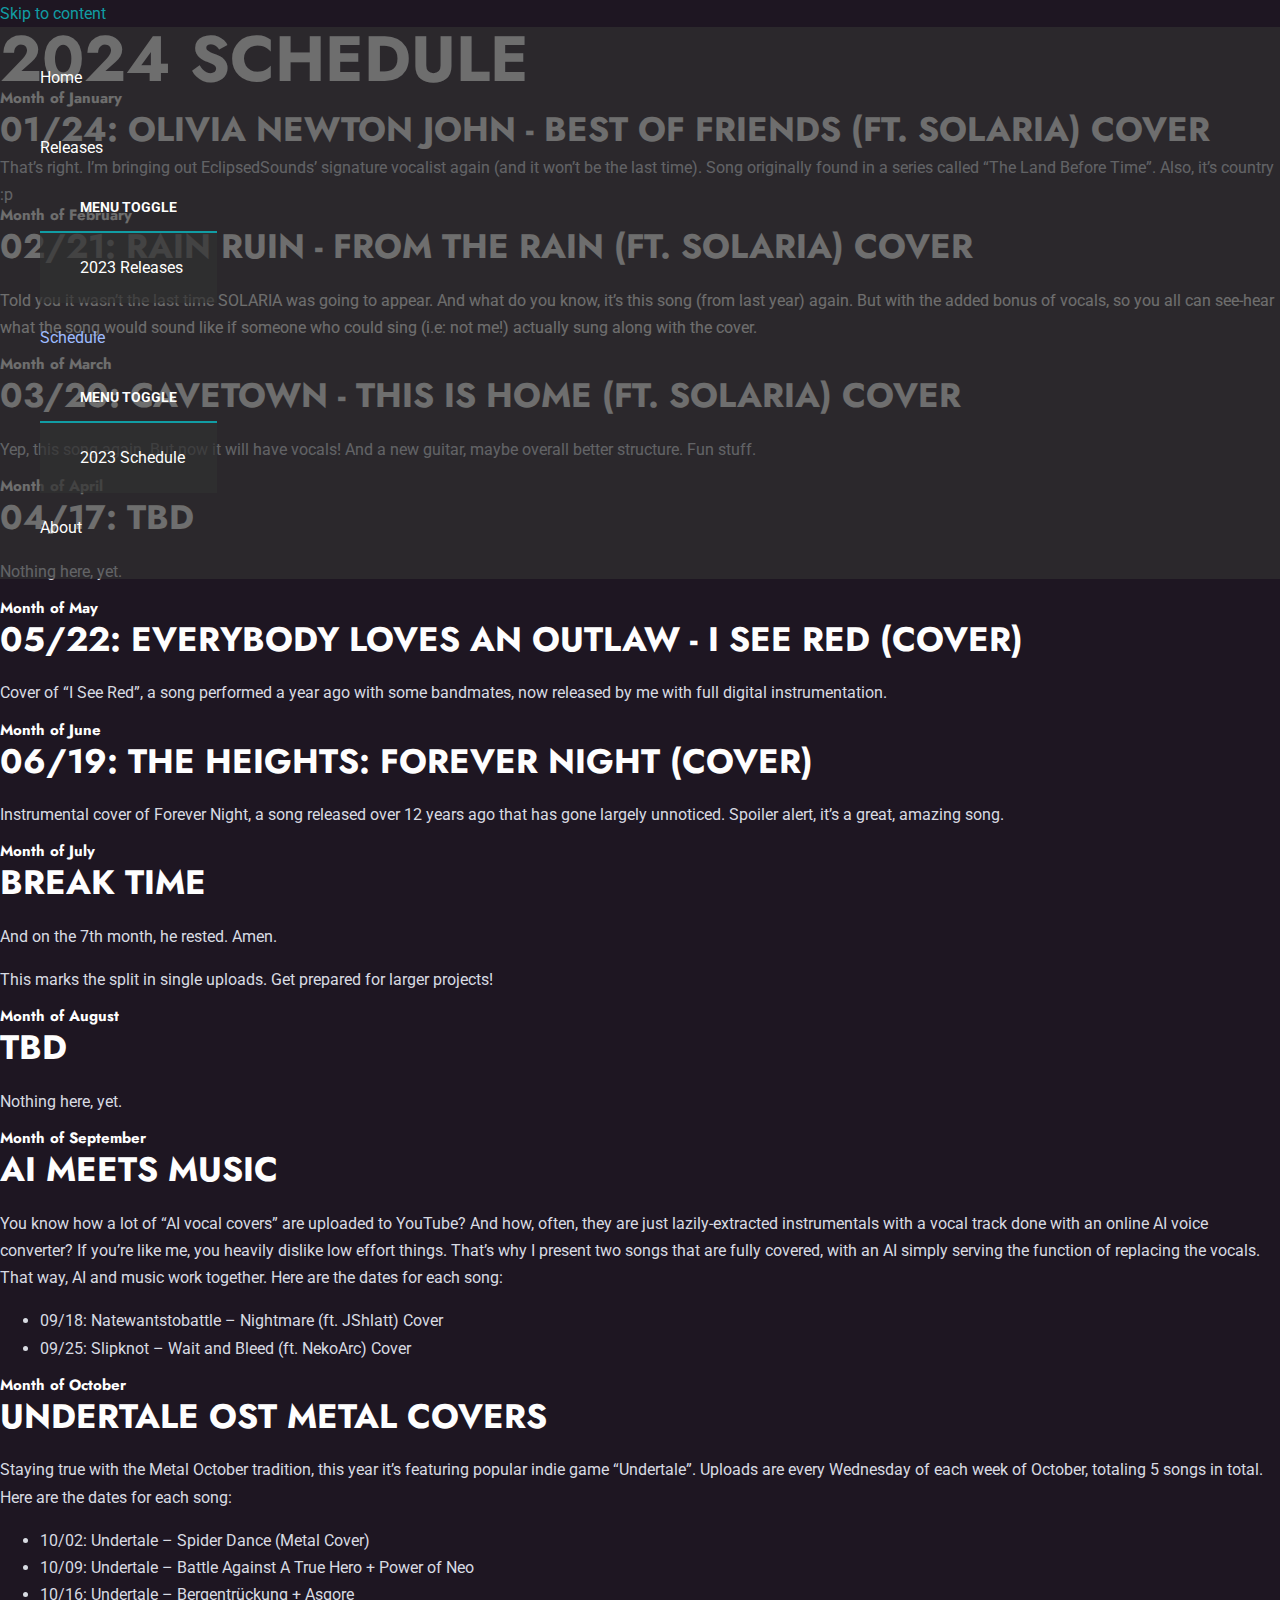
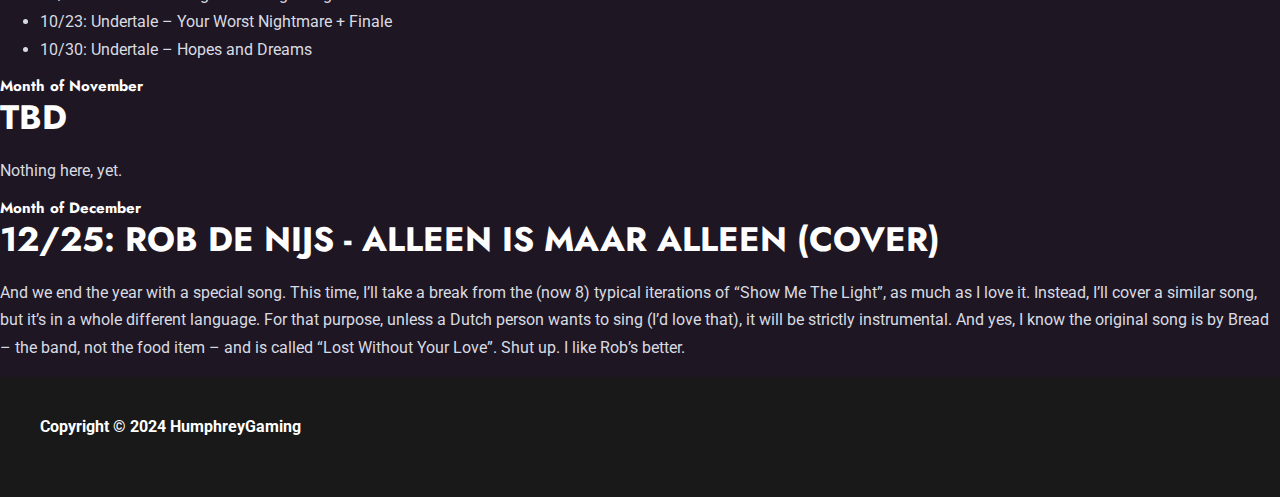
<file: 2024-schedule/index.html>
<!DOCTYPE html>
<html lang="en-US">
<head>
<meta charset="UTF-8">
<meta name="viewport" content="width=device-width, initial-scale=1">
	 <link rel="profile" href="https://gmpg.org/xfn/11"> 
	 <title>2024 Schedule &#8211; Humphrey&#039;s Music Stash</title>
<meta name="robots" content="max-image-preview:large">
<link rel="dns-prefetch" href="//fonts.googleapis.com">
<link rel="alternate" type="application/rss+xml" title="Humphrey&#039;s Music Stash &raquo; Feed" href="https://humphreyisafemboy.gay/feed/">
<link rel="alternate" type="application/rss+xml" title="Humphrey&#039;s Music Stash &raquo; Comments Feed" href="https://humphreyisafemboy.gay/comments/feed/">
<link rel="stylesheet" id="astra-theme-css-css" href="https://humphreyisafemboy.gay/wp-content/themes/astra/assets/css/minified/frontend.min.css?ver=4.4.0" media="all">
<style id="astra-theme-css-inline-css">.ast-no-sidebar .entry-content .alignfull {margin-left: calc( -50vw + 50%);margin-right: calc( -50vw + 50%);max-width: 100vw;width: 100vw;}.ast-no-sidebar .entry-content .alignwide {margin-left: calc(-41vw + 50%);margin-right: calc(-41vw + 50%);max-width: unset;width: unset;}.ast-no-sidebar .entry-content .alignfull .alignfull,.ast-no-sidebar .entry-content .alignfull .alignwide,.ast-no-sidebar .entry-content .alignwide .alignfull,.ast-no-sidebar .entry-content .alignwide .alignwide,.ast-no-sidebar .entry-content .wp-block-column .alignfull,.ast-no-sidebar .entry-content .wp-block-column .alignwide{width: 100%;margin-left: auto;margin-right: auto;}.wp-block-gallery,.blocks-gallery-grid {margin: 0;}.wp-block-separator {max-width: 100px;}.wp-block-separator.is-style-wide,.wp-block-separator.is-style-dots {max-width: none;}.entry-content .has-2-columns .wp-block-column:first-child {padding-right: 10px;}.entry-content .has-2-columns .wp-block-column:last-child {padding-left: 10px;}@media (max-width: 782px) {.entry-content .wp-block-columns .wp-block-column {flex-basis: 100%;}.entry-content .has-2-columns .wp-block-column:first-child {padding-right: 0;}.entry-content .has-2-columns .wp-block-column:last-child {padding-left: 0;}}body .entry-content .wp-block-latest-posts {margin-left: 0;}body .entry-content .wp-block-latest-posts li {list-style: none;}.ast-no-sidebar .ast-container .entry-content .wp-block-latest-posts {margin-left: 0;}.ast-header-break-point .entry-content .alignwide {margin-left: auto;margin-right: auto;}.entry-content .blocks-gallery-item img {margin-bottom: auto;}.wp-block-pullquote {border-top: 4px solid #555d66;border-bottom: 4px solid #555d66;color: #40464d;}:root{--ast-container-default-xlg-padding:6.67em;--ast-container-default-lg-padding:5.67em;--ast-container-default-slg-padding:4.34em;--ast-container-default-md-padding:3.34em;--ast-container-default-sm-padding:6.67em;--ast-container-default-xs-padding:2.4em;--ast-container-default-xxs-padding:1.4em;--ast-code-block-background:#EEEEEE;--ast-comment-inputs-background:#FAFAFA;}html{font-size:100%;}a,.page-title{color:var(--ast-global-color-0);}a:hover,a:focus{color:var(--ast-global-color-1);}body,button,input,select,textarea,.ast-button,.ast-custom-button{font-family:'Roboto',sans-serif;font-weight:400;font-size:16px;font-size:1rem;line-height:1.7em;}blockquote{color:var(--ast-global-color-3);}h1,.entry-content h1,h2,.entry-content h2,h3,.entry-content h3,h4,.entry-content h4,h5,.entry-content h5,h6,.entry-content h6,.site-title,.site-title a{font-family:'Jost',sans-serif;font-weight:700;}.site-title{font-size:22px;font-size:1.375rem;display:none;}header .custom-logo-link img{max-width:120px;}.astra-logo-svg{width:120px;}.site-header .site-description{font-size:15px;font-size:0.9375rem;display:none;}.entry-title{font-size:30px;font-size:1.875rem;}h1,.entry-content h1{font-size:64px;font-size:4rem;font-family:'Jost',sans-serif;text-transform:uppercase;}h2,.entry-content h2{font-size:34px;font-size:2.125rem;font-family:'Jost',sans-serif;line-height:1.4em;text-transform:uppercase;}h3,.entry-content h3{font-size:24px;font-size:1.5rem;font-family:'Jost',sans-serif;}h4,.entry-content h4{font-size:20px;font-size:1.25rem;font-family:'Jost',sans-serif;}h5,.entry-content h5{font-size:18px;font-size:1.125rem;font-family:'Jost',sans-serif;}h6,.entry-content h6{font-size:15px;font-size:0.9375rem;font-family:'Jost',sans-serif;}::selection{background-color:var(--ast-global-color-0);color:#ffffff;}body,h1,.entry-title a,.entry-content h1,h2,.entry-content h2,h3,.entry-content h3,h4,.entry-content h4,h5,.entry-content h5,h6,.entry-content h6{color:var(--ast-global-color-3);}.tagcloud a:hover,.tagcloud a:focus,.tagcloud a.current-item{color:#ffffff;border-color:var(--ast-global-color-0);background-color:var(--ast-global-color-0);}input:focus,input[type="text"]:focus,input[type="email"]:focus,input[type="url"]:focus,input[type="password"]:focus,input[type="reset"]:focus,input[type="search"]:focus,textarea:focus{border-color:var(--ast-global-color-0);}input[type="radio"]:checked,input[type=reset],input[type="checkbox"]:checked,input[type="checkbox"]:hover:checked,input[type="checkbox"]:focus:checked,input[type=range]::-webkit-slider-thumb{border-color:var(--ast-global-color-0);background-color:var(--ast-global-color-0);box-shadow:none;}.site-footer a:hover + .post-count,.site-footer a:focus + .post-count{background:var(--ast-global-color-0);border-color:var(--ast-global-color-0);}.single .nav-links .nav-previous,.single .nav-links .nav-next{color:var(--ast-global-color-0);}.entry-meta,.entry-meta *{line-height:1.45;color:var(--ast-global-color-0);}.entry-meta a:hover,.entry-meta a:hover *,.entry-meta a:focus,.entry-meta a:focus *,.page-links > .page-link,.page-links .page-link:hover,.post-navigation a:hover{color:var(--ast-global-color-1);}#cat option,.secondary .calendar_wrap thead a,.secondary .calendar_wrap thead a:visited{color:var(--ast-global-color-0);}.secondary .calendar_wrap #today,.ast-progress-val span{background:var(--ast-global-color-0);}.secondary a:hover + .post-count,.secondary a:focus + .post-count{background:var(--ast-global-color-0);border-color:var(--ast-global-color-0);}.calendar_wrap #today > a{color:#ffffff;}.page-links .page-link,.single .post-navigation a{color:var(--ast-global-color-0);}.ast-search-menu-icon .search-form button.search-submit{padding:0 4px;}.ast-search-menu-icon form.search-form{padding-right:0;}.ast-search-menu-icon.slide-search input.search-field{width:0;}.ast-header-search .ast-search-menu-icon.ast-dropdown-active .search-form,.ast-header-search .ast-search-menu-icon.ast-dropdown-active .search-field:focus{border-color:var(--ast-global-color-0);transition:all 0.2s;}.search-form input.search-field:focus{outline:none;}.widget-title,.widget .wp-block-heading{font-size:22px;font-size:1.375rem;color:var(--ast-global-color-3);}a:focus-visible,.ast-menu-toggle:focus-visible,.site .skip-link:focus-visible,.wp-block-loginout input:focus-visible,.wp-block-search.wp-block-search__button-inside .wp-block-search__inside-wrapper,.ast-header-navigation-arrow:focus-visible,.woocommerce .wc-proceed-to-checkout > .checkout-button:focus-visible,.woocommerce .woocommerce-MyAccount-navigation ul li a:focus-visible,.ast-orders-table__row .ast-orders-table__cell:focus-visible,.woocommerce .woocommerce-order-details .order-again > .button:focus-visible,.woocommerce .woocommerce-message a.button.wc-forward:focus-visible,.woocommerce #minus_qty:focus-visible,.woocommerce #plus_qty:focus-visible,a#ast-apply-coupon:focus-visible,.woocommerce .woocommerce-info a:focus-visible,.woocommerce .astra-shop-summary-wrap a:focus-visible,.woocommerce a.wc-forward:focus-visible,#ast-apply-coupon:focus-visible,.woocommerce-js .woocommerce-mini-cart-item a.remove:focus-visible{outline-style:dotted;outline-color:inherit;outline-width:thin;border-color:transparent;}input:focus,input[type="text"]:focus,input[type="email"]:focus,input[type="url"]:focus,input[type="password"]:focus,input[type="reset"]:focus,input[type="number"]:focus,textarea:focus,.wp-block-search__input:focus,[data-section="section-header-mobile-trigger"] .ast-button-wrap .ast-mobile-menu-trigger-minimal:focus,.ast-mobile-popup-drawer.active .menu-toggle-close:focus,.woocommerce-ordering select.orderby:focus,#ast-scroll-top:focus,#coupon_code:focus,.woocommerce-page #comment:focus,.woocommerce #reviews #respond input#submit:focus,.woocommerce a.add_to_cart_button:focus,.woocommerce .button.single_add_to_cart_button:focus,.woocommerce .woocommerce-cart-form button:focus,.woocommerce .woocommerce-cart-form__cart-item .quantity .qty:focus,.woocommerce .woocommerce-billing-fields .woocommerce-billing-fields__field-wrapper .woocommerce-input-wrapper > .input-text:focus,.woocommerce #order_comments:focus,.woocommerce #place_order:focus,.woocommerce .woocommerce-address-fields .woocommerce-address-fields__field-wrapper .woocommerce-input-wrapper > .input-text:focus,.woocommerce .woocommerce-MyAccount-content form button:focus,.woocommerce .woocommerce-MyAccount-content .woocommerce-EditAccountForm .woocommerce-form-row .woocommerce-Input.input-text:focus,.woocommerce .ast-woocommerce-container .woocommerce-pagination ul.page-numbers li a:focus,body #content .woocommerce form .form-row .select2-container--default .select2-selection--single:focus,#ast-coupon-code:focus,.woocommerce.woocommerce-js .quantity input[type=number]:focus,.woocommerce-js .woocommerce-mini-cart-item .quantity input[type=number]:focus,.woocommerce p#ast-coupon-trigger:focus{border-style:dotted;border-color:inherit;border-width:thin;outline-color:transparent;}.ast-page-builder-template .hentry {margin: 0;}.ast-page-builder-template .site-content > .ast-container {max-width: 100%;padding: 0;}.ast-page-builder-template .site-content #primary {padding: 0;margin: 0;}.ast-page-builder-template .no-results {text-align: center;margin: 4em auto;}.ast-page-builder-template .ast-pagination {padding: 2em;}.ast-page-builder-template .entry-header.ast-no-title.ast-no-thumbnail {margin-top: 0;}.ast-page-builder-template .entry-header.ast-header-without-markup {margin-top: 0;margin-bottom: 0;}.ast-page-builder-template .entry-header.ast-no-title.ast-no-meta {margin-bottom: 0;}.ast-page-builder-template.single .post-navigation {padding-bottom: 2em;}.ast-page-builder-template.single-post .site-content > .ast-container {max-width: 100%;}.ast-page-builder-template .entry-header {margin-top: 4em;margin-left: auto;margin-right: auto;padding-left: 20px;padding-right: 20px;}.single.ast-page-builder-template .entry-header {padding-left: 20px;padding-right: 20px;}.ast-page-builder-template .ast-archive-description {margin: 4em auto 0;padding-left: 20px;padding-right: 20px;}.ast-page-builder-template.ast-no-sidebar .entry-content .alignwide {margin-left: 0;margin-right: 0;}@media (max-width:921px){#ast-desktop-header{display:none;}}@media (min-width:922px){#ast-mobile-header{display:none;}}.wp-block-buttons.aligncenter{justify-content:center;}@media (max-width:782px){.entry-content .wp-block-columns .wp-block-column{margin-left:0px;}}.wp-block-image.aligncenter{margin-left:auto;margin-right:auto;}.wp-block-table.aligncenter{margin-left:auto;margin-right:auto;}.wp-block-buttons .wp-block-button.is-style-outline .wp-block-button__link,.ast-outline-button{border-top-width:2px;border-right-width:2px;border-bottom-width:2px;border-left-width:2px;font-family:inherit;font-weight:700;font-size:14px;font-size:0.875rem;line-height:1em;border-top-left-radius:30px;border-top-right-radius:30px;border-bottom-right-radius:30px;border-bottom-left-radius:30px;background-color:transparent;}.entry-content[ast-blocks-layout] > figure{margin-bottom:1em;}@media (max-width:921px){.ast-separate-container #primary,.ast-separate-container #secondary{padding:1.5em 0;}#primary,#secondary{padding:1.5em 0;margin:0;}.ast-left-sidebar #content > .ast-container{display:flex;flex-direction:column-reverse;width:100%;}.ast-separate-container .ast-article-post,.ast-separate-container .ast-article-single{padding:1.5em 2.14em;}.ast-author-box img.avatar{margin:20px 0 0 0;}}@media (min-width:922px){.ast-separate-container.ast-right-sidebar #primary,.ast-separate-container.ast-left-sidebar #primary{border:0;}.search-no-results.ast-separate-container #primary{margin-bottom:4em;}}.elementor-button-wrapper .elementor-button{border-style:solid;text-decoration:none;border-top-width:0;border-right-width:0;border-left-width:0;border-bottom-width:0;}body .elementor-button.elementor-size-sm,body .elementor-button.elementor-size-xs,body .elementor-button.elementor-size-md,body .elementor-button.elementor-size-lg,body .elementor-button.elementor-size-xl,body .elementor-button{border-top-left-radius:30px;border-top-right-radius:30px;border-bottom-right-radius:30px;border-bottom-left-radius:30px;padding-top:17px;padding-right:40px;padding-bottom:17px;padding-left:40px;}.elementor-button-wrapper .elementor-button{border-color:var(--ast-global-color-0);background-color:var(--ast-global-color-0);}.elementor-button-wrapper .elementor-button:hover,.elementor-button-wrapper .elementor-button:focus{color:#ffffff;background-color:var(--ast-global-color-1);border-color:var(--ast-global-color-1);}.wp-block-button .wp-block-button__link ,.elementor-button-wrapper .elementor-button,.elementor-button-wrapper .elementor-button:visited{color:#ffffff;}.elementor-button-wrapper .elementor-button{font-weight:700;font-size:14px;font-size:0.875rem;line-height:1em;text-transform:uppercase;}body .elementor-button.elementor-size-sm,body .elementor-button.elementor-size-xs,body .elementor-button.elementor-size-md,body .elementor-button.elementor-size-lg,body .elementor-button.elementor-size-xl,body .elementor-button{font-size:14px;font-size:0.875rem;}.wp-block-button .wp-block-button__link:hover,.wp-block-button .wp-block-button__link:focus{color:#ffffff;background-color:var(--ast-global-color-1);border-color:var(--ast-global-color-1);}.elementor-widget-heading h2.elementor-heading-title{line-height:1.4em;}.wp-block-button .wp-block-button__link{border-top-width:0;border-right-width:0;border-left-width:0;border-bottom-width:0;border-color:var(--ast-global-color-0);background-color:var(--ast-global-color-0);color:#ffffff;font-family:inherit;font-weight:700;line-height:1em;text-transform:uppercase;font-size:14px;font-size:0.875rem;border-top-left-radius:30px;border-top-right-radius:30px;border-bottom-right-radius:30px;border-bottom-left-radius:30px;padding-top:17px;padding-right:40px;padding-bottom:17px;padding-left:40px;}.menu-toggle,button,.ast-button,.ast-custom-button,.button,input#submit,input[type="button"],input[type="submit"],input[type="reset"]{border-style:solid;border-top-width:0;border-right-width:0;border-left-width:0;border-bottom-width:0;color:#ffffff;border-color:var(--ast-global-color-0);background-color:var(--ast-global-color-0);padding-top:17px;padding-right:40px;padding-bottom:17px;padding-left:40px;font-family:inherit;font-weight:700;font-size:14px;font-size:0.875rem;line-height:1em;text-transform:uppercase;border-top-left-radius:30px;border-top-right-radius:30px;border-bottom-right-radius:30px;border-bottom-left-radius:30px;}button:focus,.menu-toggle:hover,button:hover,.ast-button:hover,.ast-custom-button:hover .button:hover,.ast-custom-button:hover ,input[type=reset]:hover,input[type=reset]:focus,input#submit:hover,input#submit:focus,input[type="button"]:hover,input[type="button"]:focus,input[type="submit"]:hover,input[type="submit"]:focus{color:#ffffff;background-color:var(--ast-global-color-1);border-color:var(--ast-global-color-1);}@media (max-width:921px){.ast-mobile-header-stack .main-header-bar .ast-search-menu-icon{display:inline-block;}.ast-header-break-point.ast-header-custom-item-outside .ast-mobile-header-stack .main-header-bar .ast-search-icon{margin:0;}.ast-comment-avatar-wrap img{max-width:2.5em;}.ast-separate-container .ast-comment-list li.depth-1{padding:1.5em 2.14em;}.ast-separate-container .comment-respond{padding:2em 2.14em;}.ast-comment-meta{padding:0 1.8888em 1.3333em;}}@media (min-width:544px){.ast-container{max-width:100%;}}@media (max-width:544px){.ast-separate-container .ast-article-post,.ast-separate-container .ast-article-single,.ast-separate-container .comments-title,.ast-separate-container .ast-archive-description{padding:1.5em 1em;}.ast-separate-container #content .ast-container{padding-left:0.54em;padding-right:0.54em;}.ast-separate-container .ast-comment-list li.depth-1{padding:1.5em 1em;margin-bottom:1.5em;}.ast-separate-container .ast-comment-list .bypostauthor{padding:.5em;}.ast-search-menu-icon.ast-dropdown-active .search-field{width:170px;}}body,.ast-separate-container{background-color:var(--ast-global-color-4);;background-image:none;;}.ast-no-sidebar.ast-separate-container .entry-content .alignfull {margin-left: -6.67em;margin-right: -6.67em;width: auto;}@media (max-width: 1200px) {.ast-no-sidebar.ast-separate-container .entry-content .alignfull {margin-left: -2.4em;margin-right: -2.4em;}}@media (max-width: 768px) {.ast-no-sidebar.ast-separate-container .entry-content .alignfull {margin-left: -2.14em;margin-right: -2.14em;}}@media (max-width: 544px) {.ast-no-sidebar.ast-separate-container .entry-content .alignfull {margin-left: -1em;margin-right: -1em;}}.ast-no-sidebar.ast-separate-container .entry-content .alignwide {margin-left: -20px;margin-right: -20px;}.ast-no-sidebar.ast-separate-container .entry-content .wp-block-column .alignfull,.ast-no-sidebar.ast-separate-container .entry-content .wp-block-column .alignwide {margin-left: auto;margin-right: auto;width: 100%;}@media (max-width:921px){.site-title{display:none;}.site-header .site-description{display:none;}.entry-title{font-size:30px;}h1,.entry-content h1{font-size:44px;}h2,.entry-content h2{font-size:32px;}h3,.entry-content h3{font-size:20px;}}@media (max-width:544px){.widget-title{font-size:21px;font-size:1.4rem;}body,button,input,select,textarea,.ast-button,.ast-custom-button{font-size:15px;font-size:0.9375rem;}#secondary,#secondary button,#secondary input,#secondary select,#secondary textarea{font-size:15px;font-size:0.9375rem;}.site-title{font-size:20px;font-size:1.25rem;display:none;}.site-header .site-description{font-size:14px;font-size:0.875rem;display:none;}.entry-title{font-size:30px;}h1,.entry-content h1{font-size:30px;}h2,.entry-content h2{font-size:24px;}h3,.entry-content h3{font-size:20px;}h4,.entry-content h4{font-size:19px;font-size:1.1875rem;}h5,.entry-content h5{font-size:16px;font-size:1rem;}h6,.entry-content h6{font-size:15px;font-size:0.9375rem;}header .custom-logo-link img,.ast-header-break-point .site-branding img,.ast-header-break-point .custom-logo-link img{max-width:100px;}.astra-logo-svg{width:100px;}.ast-header-break-point .site-logo-img .custom-mobile-logo-link img{max-width:100px;}}@media (max-width:921px){html{font-size:91.2%;}}@media (max-width:544px){html{font-size:100%;}}@media (min-width:922px){.ast-container{max-width:1240px;}}@font-face {font-family: "Astra";src: url(https://humphreyisafemboy.gay/wp-content/themes/astra/assets/fonts/astra.woff) format("woff"),url(https://humphreyisafemboy.gay/wp-content/themes/astra/assets/fonts/astra.ttf) format("truetype"),url(https://humphreyisafemboy.gay/wp-content/themes/astra/assets/fonts/astra.svg#astra) format("svg");font-weight: normal;font-style: normal;font-display: fallback;}@media (min-width:922px){.main-header-menu .sub-menu .menu-item.ast-left-align-sub-menu:hover > .sub-menu,.main-header-menu .sub-menu .menu-item.ast-left-align-sub-menu.focus > .sub-menu{margin-left:-0px;}}.ast-theme-transparent-header [data-section="section-header-mobile-trigger"] .ast-button-wrap .ast-mobile-menu-trigger-fill,.ast-theme-transparent-header [data-section="section-header-mobile-trigger"] .ast-button-wrap .ast-mobile-menu-trigger-minimal{border:none;}.astra-icon-down_arrow::after {content: "\e900";font-family: Astra;}.astra-icon-close::after {content: "\e5cd";font-family: Astra;}.astra-icon-drag_handle::after {content: "\e25d";font-family: Astra;}.astra-icon-format_align_justify::after {content: "\e235";font-family: Astra;}.astra-icon-menu::after {content: "\e5d2";font-family: Astra;}.astra-icon-reorder::after {content: "\e8fe";font-family: Astra;}.astra-icon-search::after {content: "\e8b6";font-family: Astra;}.astra-icon-zoom_in::after {content: "\e56b";font-family: Astra;}.astra-icon-check-circle::after {content: "\e901";font-family: Astra;}.astra-icon-shopping-cart::after {content: "\f07a";font-family: Astra;}.astra-icon-shopping-bag::after {content: "\f290";font-family: Astra;}.astra-icon-shopping-basket::after {content: "\f291";font-family: Astra;}.astra-icon-circle-o::after {content: "\e903";font-family: Astra;}.astra-icon-certificate::after {content: "\e902";font-family: Astra;}blockquote {padding: 1.2em;}:root .has-ast-global-color-0-color{color:var(--ast-global-color-0);}:root .has-ast-global-color-0-background-color{background-color:var(--ast-global-color-0);}:root .wp-block-button .has-ast-global-color-0-color{color:var(--ast-global-color-0);}:root .wp-block-button .has-ast-global-color-0-background-color{background-color:var(--ast-global-color-0);}:root .has-ast-global-color-1-color{color:var(--ast-global-color-1);}:root .has-ast-global-color-1-background-color{background-color:var(--ast-global-color-1);}:root .wp-block-button .has-ast-global-color-1-color{color:var(--ast-global-color-1);}:root .wp-block-button .has-ast-global-color-1-background-color{background-color:var(--ast-global-color-1);}:root .has-ast-global-color-2-color{color:var(--ast-global-color-2);}:root .has-ast-global-color-2-background-color{background-color:var(--ast-global-color-2);}:root .wp-block-button .has-ast-global-color-2-color{color:var(--ast-global-color-2);}:root .wp-block-button .has-ast-global-color-2-background-color{background-color:var(--ast-global-color-2);}:root .has-ast-global-color-3-color{color:var(--ast-global-color-3);}:root .has-ast-global-color-3-background-color{background-color:var(--ast-global-color-3);}:root .wp-block-button .has-ast-global-color-3-color{color:var(--ast-global-color-3);}:root .wp-block-button .has-ast-global-color-3-background-color{background-color:var(--ast-global-color-3);}:root .has-ast-global-color-4-color{color:var(--ast-global-color-4);}:root .has-ast-global-color-4-background-color{background-color:var(--ast-global-color-4);}:root .wp-block-button .has-ast-global-color-4-color{color:var(--ast-global-color-4);}:root .wp-block-button .has-ast-global-color-4-background-color{background-color:var(--ast-global-color-4);}:root .has-ast-global-color-5-color{color:var(--ast-global-color-5);}:root .has-ast-global-color-5-background-color{background-color:var(--ast-global-color-5);}:root .wp-block-button .has-ast-global-color-5-color{color:var(--ast-global-color-5);}:root .wp-block-button .has-ast-global-color-5-background-color{background-color:var(--ast-global-color-5);}:root .has-ast-global-color-6-color{color:var(--ast-global-color-6);}:root .has-ast-global-color-6-background-color{background-color:var(--ast-global-color-6);}:root .wp-block-button .has-ast-global-color-6-color{color:var(--ast-global-color-6);}:root .wp-block-button .has-ast-global-color-6-background-color{background-color:var(--ast-global-color-6);}:root .has-ast-global-color-7-color{color:var(--ast-global-color-7);}:root .has-ast-global-color-7-background-color{background-color:var(--ast-global-color-7);}:root .wp-block-button .has-ast-global-color-7-color{color:var(--ast-global-color-7);}:root .wp-block-button .has-ast-global-color-7-background-color{background-color:var(--ast-global-color-7);}:root .has-ast-global-color-8-color{color:var(--ast-global-color-8);}:root .has-ast-global-color-8-background-color{background-color:var(--ast-global-color-8);}:root .wp-block-button .has-ast-global-color-8-color{color:var(--ast-global-color-8);}:root .wp-block-button .has-ast-global-color-8-background-color{background-color:var(--ast-global-color-8);}:root{--ast-global-color-0:#119da4;--ast-global-color-1:#da1c4b;--ast-global-color-2:#fefefe;--ast-global-color-3:#d8dbe2;--ast-global-color-4:#1e1622;--ast-global-color-5:#000000;--ast-global-color-6:#ececec;--ast-global-color-7:#313131;--ast-global-color-8:#000000;}:root {--ast-border-color : rgba(255,255,255,0);}.ast-single-entry-banner {-js-display: flex;display: flex;flex-direction: column;justify-content: center;text-align: center;position: relative;background: #eeeeee;}.ast-single-entry-banner[data-banner-layout="layout-1"] {max-width: 1200px;background: inherit;padding: 20px 0;}.ast-single-entry-banner[data-banner-width-type="custom"] {margin: 0 auto;width: 100%;}.ast-single-entry-banner + .site-content .entry-header {margin-bottom: 0;}header.entry-header .entry-title{font-size:30px;font-size:1.875rem;}header.entry-header > *:not(:last-child){margin-bottom:10px;}.ast-archive-entry-banner {-js-display: flex;display: flex;flex-direction: column;justify-content: center;text-align: center;position: relative;background: #eeeeee;}.ast-archive-entry-banner[data-banner-width-type="custom"] {margin: 0 auto;width: 100%;}.ast-archive-entry-banner[data-banner-layout="layout-1"] {background: inherit;padding: 20px 0;text-align: left;}body.archive .ast-archive-description{max-width:1200px;width:100%;text-align:left;padding-top:3em;padding-right:3em;padding-bottom:3em;padding-left:3em;}body.archive .ast-archive-description .ast-archive-title,body.archive .ast-archive-description .ast-archive-title *{font-size:40px;font-size:2.5rem;}body.archive .ast-archive-description > *:not(:last-child){margin-bottom:10px;}@media (max-width:921px){body.archive .ast-archive-description{text-align:left;}}@media (max-width:544px){body.archive .ast-archive-description{text-align:left;}}.ast-theme-transparent-header #masthead .site-logo-img .transparent-custom-logo .astra-logo-svg{width:150px;}.ast-theme-transparent-header #masthead .site-logo-img .transparent-custom-logo img{ max-width:150px;}@media (max-width:921px){.ast-theme-transparent-header #masthead .site-logo-img .transparent-custom-logo .astra-logo-svg{width:120px;}.ast-theme-transparent-header #masthead .site-logo-img .transparent-custom-logo img{ max-width:120px;}}@media (max-width:543px){.ast-theme-transparent-header #masthead .site-logo-img .transparent-custom-logo .astra-logo-svg{width:100px;}.ast-theme-transparent-header #masthead .site-logo-img .transparent-custom-logo img{ max-width:100px;}}@media (min-width:921px){.ast-theme-transparent-header #masthead{position:absolute;left:0;right:0;}.ast-theme-transparent-header .main-header-bar,.ast-theme-transparent-header.ast-header-break-point .main-header-bar{background:none;}body.elementor-editor-active.ast-theme-transparent-header #masthead,.fl-builder-edit .ast-theme-transparent-header #masthead,body.vc_editor.ast-theme-transparent-header #masthead,body.brz-ed.ast-theme-transparent-header #masthead{z-index:0;}.ast-header-break-point.ast-replace-site-logo-transparent.ast-theme-transparent-header .custom-mobile-logo-link{display:none;}.ast-header-break-point.ast-replace-site-logo-transparent.ast-theme-transparent-header .transparent-custom-logo{display:inline-block;}.ast-theme-transparent-header .ast-above-header,.ast-theme-transparent-header .ast-above-header.ast-above-header-bar{background-image:none;background-color:transparent;}.ast-theme-transparent-header .ast-below-header{background-image:none;background-color:transparent;}}@media (min-width:922px){.ast-theme-transparent-header .main-header-bar,.ast-theme-transparent-header.ast-header-break-point .main-header-bar-wrap .main-header-menu,.ast-theme-transparent-header.ast-header-break-point .main-header-bar-wrap .main-header-bar,.ast-theme-transparent-header.ast-header-break-point .ast-mobile-header-wrap .main-header-bar{background-color:rgba(48,48,48,0.7);}.ast-theme-transparent-header .main-header-bar .ast-search-menu-icon form{background-color:rgba(48,48,48,0.7);}.ast-theme-transparent-header .ast-above-header,.ast-theme-transparent-header .ast-above-header.ast-above-header-bar,.ast-theme-transparent-header .ast-below-header,.ast-header-break-point.ast-theme-transparent-header .ast-above-header,.ast-header-break-point.ast-theme-transparent-header .ast-below-header{background-color:rgba(48,48,48,0.7);}.ast-theme-transparent-header .site-title a,.ast-theme-transparent-header .site-title a:focus,.ast-theme-transparent-header .site-title a:hover,.ast-theme-transparent-header .site-title a:visited{color:var(--ast-global-color-4);}.ast-theme-transparent-header .site-header .site-description{color:var(--ast-global-color-4);}.ast-theme-transparent-header .ast-builder-menu .main-header-menu,.ast-theme-transparent-header .ast-builder-menu .main-header-menu .sub-menu,.ast-theme-transparent-header .ast-builder-menu .main-header-menu,.ast-theme-transparent-header.ast-header-break-point .ast-builder-menu .main-header-bar-wrap .main-header-menu,.ast-flyout-menu-enable.ast-header-break-point.ast-theme-transparent-header .main-header-bar-navigation .site-navigation,.ast-fullscreen-menu-enable.ast-header-break-point.ast-theme-transparent-header .main-header-bar-navigation .site-navigation,.ast-flyout-above-menu-enable.ast-header-break-point.ast-theme-transparent-header .ast-above-header-navigation-wrap .ast-above-header-navigation,.ast-flyout-below-menu-enable.ast-header-break-point.ast-theme-transparent-header .ast-below-header-navigation-wrap .ast-below-header-actual-nav,.ast-fullscreen-above-menu-enable.ast-header-break-point.ast-theme-transparent-header .ast-above-header-navigation-wrap,.ast-fullscreen-below-menu-enable.ast-header-break-point.ast-theme-transparent-header .ast-below-header-navigation-wrap,.ast-theme-transparent-header .main-header-menu .menu-link{background-color:rgba(247,0,0,0);}.ast-theme-transparent-header .ast-builder-menu .main-header-menu .menu-item .sub-menu,.ast-header-break-point.ast-flyout-menu-enable.ast-header-break-point .ast-builder-menu .main-header-bar-navigation .main-header-menu .menu-item .sub-menu,.ast-header-break-point.ast-flyout-menu-enable.ast-header-break-point .ast-builder-menu .main-header-bar-navigation [CLASS*="ast-builder-menu-"] .main-header-menu .menu-item .sub-menu,.ast-theme-transparent-header .ast-builder-menu .main-header-menu .menu-item .sub-menu .menu-link,.ast-header-break-point.ast-flyout-menu-enable.ast-header-break-point .ast-builder-menu .main-header-bar-navigation .main-header-menu .menu-item .sub-menu .menu-link,.ast-header-break-point.ast-flyout-menu-enable.ast-header-break-point .ast-builder-menu .main-header-bar-navigation [CLASS*="ast-builder-menu-"] .main-header-menu .menu-item .sub-menu .menu-link,.ast-theme-transparent-header .main-header-menu .menu-item .sub-menu .menu-link,.ast-header-break-point.ast-flyout-menu-enable.ast-header-break-point .main-header-bar-navigation .main-header-menu .menu-item .sub-menu .menu-link,.ast-theme-transparent-header .main-header-menu .menu-item .sub-menu,.ast-header-break-point.ast-flyout-menu-enable.ast-header-break-point .main-header-bar-navigation .main-header-menu .menu-item .sub-menu{background-color:rgba(48,48,48,0.7);}.ast-theme-transparent-header .ast-builder-menu .main-header-menu,.ast-theme-transparent-header .ast-builder-menu .main-header-menu .menu-link,.ast-theme-transparent-header [CLASS*="ast-builder-menu-"] .main-header-menu .menu-item > .menu-link,.ast-theme-transparent-header .ast-masthead-custom-menu-items,.ast-theme-transparent-header .ast-masthead-custom-menu-items a,.ast-theme-transparent-header .ast-builder-menu .main-header-menu .menu-item > .ast-menu-toggle,.ast-theme-transparent-header .ast-builder-menu .main-header-menu .menu-item > .ast-menu-toggle,.ast-theme-transparent-header .ast-above-header-navigation a,.ast-header-break-point.ast-theme-transparent-header .ast-above-header-navigation a,.ast-header-break-point.ast-theme-transparent-header .ast-above-header-navigation > ul.ast-above-header-menu > .menu-item-has-children:not(.current-menu-item) > .ast-menu-toggle,.ast-theme-transparent-header .ast-below-header-menu,.ast-theme-transparent-header .ast-below-header-menu a,.ast-header-break-point.ast-theme-transparent-header .ast-below-header-menu a,.ast-header-break-point.ast-theme-transparent-header .ast-below-header-menu,.ast-theme-transparent-header .main-header-menu .menu-link{color:var(--ast-global-color-2);}.ast-theme-transparent-header .ast-builder-menu .main-header-menu .menu-item:hover > .menu-link,.ast-theme-transparent-header .ast-builder-menu .main-header-menu .menu-item:hover > .ast-menu-toggle,.ast-theme-transparent-header .ast-builder-menu .main-header-menu .ast-masthead-custom-menu-items a:hover,.ast-theme-transparent-header .ast-builder-menu .main-header-menu .focus > .menu-link,.ast-theme-transparent-header .ast-builder-menu .main-header-menu .focus > .ast-menu-toggle,.ast-theme-transparent-header .ast-builder-menu .main-header-menu .current-menu-item > .menu-link,.ast-theme-transparent-header .ast-builder-menu .main-header-menu .current-menu-ancestor > .menu-link,.ast-theme-transparent-header .ast-builder-menu .main-header-menu .current-menu-item > .ast-menu-toggle,.ast-theme-transparent-header .ast-builder-menu .main-header-menu .current-menu-ancestor > .ast-menu-toggle,.ast-theme-transparent-header [CLASS*="ast-builder-menu-"] .main-header-menu .current-menu-item > .menu-link,.ast-theme-transparent-header [CLASS*="ast-builder-menu-"] .main-header-menu .current-menu-ancestor > .menu-link,.ast-theme-transparent-header [CLASS*="ast-builder-menu-"] .main-header-menu .current-menu-item > .ast-menu-toggle,.ast-theme-transparent-header [CLASS*="ast-builder-menu-"] .main-header-menu .current-menu-ancestor > .ast-menu-toggle,.ast-theme-transparent-header .main-header-menu .menu-item:hover > .menu-link,.ast-theme-transparent-header .main-header-menu .current-menu-item > .menu-link,.ast-theme-transparent-header .main-header-menu .current-menu-ancestor > .menu-link{color:#9ebbff;}.ast-theme-transparent-header .ast-builder-menu .main-header-menu .menu-item .sub-menu .menu-link,.ast-theme-transparent-header .main-header-menu .menu-item .sub-menu .menu-link{background-color:transparent;}}@media (max-width:921px){.transparent-custom-logo{display:none;}}@media (min-width:921px){.ast-transparent-mobile-logo{display:none;}}@media (max-width:920px){.ast-transparent-mobile-logo{display:block;}}@media (min-width:921px){.ast-theme-transparent-header #ast-desktop-header > [CLASS*="-header-wrap"]:nth-last-child(2) > [CLASS*="-header-bar"]{border-bottom-width:0px;border-bottom-style:solid;border-bottom-color:#ffffff;}}.ast-breadcrumbs .trail-browse,.ast-breadcrumbs .trail-items,.ast-breadcrumbs .trail-items li{display:inline-block;margin:0;padding:0;border:none;background:inherit;text-indent:0;text-decoration:none;}.ast-breadcrumbs .trail-browse{font-size:inherit;font-style:inherit;font-weight:inherit;color:inherit;}.ast-breadcrumbs .trail-items{list-style:none;}.trail-items li::after{padding:0 0.3em;content:"\00bb";}.trail-items li:last-of-type::after{display:none;}h1,.entry-content h1,h2,.entry-content h2,h3,.entry-content h3,h4,.entry-content h4,h5,.entry-content h5,h6,.entry-content h6{color:var(--ast-global-color-2);}@media (max-width:921px){.ast-builder-grid-row-container.ast-builder-grid-row-tablet-3-firstrow .ast-builder-grid-row > *:first-child,.ast-builder-grid-row-container.ast-builder-grid-row-tablet-3-lastrow .ast-builder-grid-row > *:last-child{grid-column:1 / -1;}}@media (max-width:544px){.ast-builder-grid-row-container.ast-builder-grid-row-mobile-3-firstrow .ast-builder-grid-row > *:first-child,.ast-builder-grid-row-container.ast-builder-grid-row-mobile-3-lastrow .ast-builder-grid-row > *:last-child{grid-column:1 / -1;}}.ast-builder-layout-element[data-section="title_tagline"]{display:flex;}@media (max-width:921px){.ast-header-break-point .ast-builder-layout-element[data-section="title_tagline"]{display:flex;}}@media (max-width:544px){.ast-header-break-point .ast-builder-layout-element[data-section="title_tagline"]{display:flex;}}.ast-builder-menu-1{font-family:inherit;font-weight:inherit;}.ast-builder-menu-1 .menu-item > .menu-link{color:var(--ast-global-color-8);}.ast-builder-menu-1 .menu-item > .ast-menu-toggle{color:var(--ast-global-color-8);}.ast-builder-menu-1 .menu-item:hover > .menu-link,.ast-builder-menu-1 .inline-on-mobile .menu-item:hover > .ast-menu-toggle{color:var(--ast-global-color-0);}.ast-builder-menu-1 .menu-item:hover > .ast-menu-toggle{color:var(--ast-global-color-0);}.ast-builder-menu-1 .menu-item.current-menu-item > .menu-link,.ast-builder-menu-1 .inline-on-mobile .menu-item.current-menu-item > .ast-menu-toggle,.ast-builder-menu-1 .current-menu-ancestor > .menu-link{color:var(--ast-global-color-0);}.ast-builder-menu-1 .menu-item.current-menu-item > .ast-menu-toggle{color:var(--ast-global-color-0);}.ast-builder-menu-1 .sub-menu,.ast-builder-menu-1 .inline-on-mobile .sub-menu{border-top-width:2px;border-bottom-width:0px;border-right-width:0px;border-left-width:0px;border-color:var(--ast-global-color-0);border-style:solid;}.ast-builder-menu-1 .main-header-menu > .menu-item > .sub-menu,.ast-builder-menu-1 .main-header-menu > .menu-item > .astra-full-megamenu-wrapper{margin-top:0px;}.ast-desktop .ast-builder-menu-1 .main-header-menu > .menu-item > .sub-menu:before,.ast-desktop .ast-builder-menu-1 .main-header-menu > .menu-item > .astra-full-megamenu-wrapper:before{height:calc( 0px + 5px );}.ast-desktop .ast-builder-menu-1 .menu-item .sub-menu .menu-link{border-style:none;}@media (max-width:921px){.ast-builder-menu-1 .main-header-menu .menu-item > .menu-link{color:var(--ast-global-color-3);}.ast-builder-menu-1 .menu-item > .ast-menu-toggle{color:var(--ast-global-color-3);}.ast-builder-menu-1 .menu-item:hover > .menu-link,.ast-builder-menu-1 .inline-on-mobile .menu-item:hover > .ast-menu-toggle{color:var(--ast-global-color-1);}.ast-builder-menu-1 .menu-item:hover > .ast-menu-toggle{color:var(--ast-global-color-1);}.ast-builder-menu-1 .menu-item.current-menu-item > .menu-link,.ast-builder-menu-1 .inline-on-mobile .menu-item.current-menu-item > .ast-menu-toggle,.ast-builder-menu-1 .current-menu-ancestor > .menu-link,.ast-builder-menu-1 .current-menu-ancestor > .ast-menu-toggle{color:var(--ast-global-color-1);}.ast-builder-menu-1 .menu-item.current-menu-item > .ast-menu-toggle{color:var(--ast-global-color-1);}.ast-header-break-point .ast-builder-menu-1 .menu-item.menu-item-has-children > .ast-menu-toggle{top:0;}.ast-builder-menu-1 .inline-on-mobile .menu-item.menu-item-has-children > .ast-menu-toggle{right:-15px;}.ast-builder-menu-1 .menu-item-has-children > .menu-link:after{content:unset;}.ast-builder-menu-1 .main-header-menu > .menu-item > .sub-menu,.ast-builder-menu-1 .main-header-menu > .menu-item > .astra-full-megamenu-wrapper{margin-top:0;}.ast-builder-menu-1 .main-header-menu,.ast-builder-menu-1 .main-header-menu .sub-menu{background-color:var(--ast-global-color-5);;background-image:none;;}}@media (max-width:544px){.ast-builder-menu-1 .main-header-menu .menu-item > .menu-link{color:var(--ast-global-color-3);}.ast-builder-menu-1 .menu-item> .ast-menu-toggle{color:var(--ast-global-color-3);}.ast-builder-menu-1 .menu-item:hover > .menu-link,.ast-builder-menu-1 .inline-on-mobile .menu-item:hover > .ast-menu-toggle{color:var(--ast-global-color-1);}.ast-builder-menu-1 .menu-item:hover> .ast-menu-toggle{color:var(--ast-global-color-1);}.ast-builder-menu-1 .menu-item.current-menu-item > .menu-link,.ast-builder-menu-1 .inline-on-mobile .menu-item.current-menu-item > .ast-menu-toggle,.ast-builder-menu-1 .current-menu-ancestor > .menu-link,.ast-builder-menu-1 .current-menu-ancestor > .ast-menu-toggle{color:var(--ast-global-color-1);}.ast-builder-menu-1 .menu-item.current-menu-item> .ast-menu-toggle{color:var(--ast-global-color-1);}.ast-header-break-point .ast-builder-menu-1 .menu-item.menu-item-has-children > .ast-menu-toggle{top:0;}.ast-builder-menu-1 .main-header-menu > .menu-item > .sub-menu,.ast-builder-menu-1 .main-header-menu > .menu-item > .astra-full-megamenu-wrapper{margin-top:0;}}.ast-builder-menu-1{display:flex;}@media (max-width:921px){.ast-header-break-point .ast-builder-menu-1{display:flex;}}@media (max-width:544px){.ast-header-break-point .ast-builder-menu-1{display:flex;}}.site-below-footer-wrap{padding-top:20px;padding-bottom:20px;}.site-below-footer-wrap[data-section="section-below-footer-builder"]{background-color:#191919;;background-image:none;;min-height:80px;}.site-below-footer-wrap[data-section="section-below-footer-builder"] .ast-builder-grid-row{max-width:1200px;margin-left:auto;margin-right:auto;}.site-below-footer-wrap[data-section="section-below-footer-builder"] .ast-builder-grid-row,.site-below-footer-wrap[data-section="section-below-footer-builder"] .site-footer-section{align-items:flex-start;}.site-below-footer-wrap[data-section="section-below-footer-builder"].ast-footer-row-inline .site-footer-section{display:flex;margin-bottom:0;}.ast-builder-grid-row-full .ast-builder-grid-row{grid-template-columns:1fr;}@media (max-width:921px){.site-below-footer-wrap[data-section="section-below-footer-builder"].ast-footer-row-tablet-inline .site-footer-section{display:flex;margin-bottom:0;}.site-below-footer-wrap[data-section="section-below-footer-builder"].ast-footer-row-tablet-stack .site-footer-section{display:block;margin-bottom:10px;}.ast-builder-grid-row-container.ast-builder-grid-row-tablet-full .ast-builder-grid-row{grid-template-columns:1fr;}}@media (max-width:544px){.site-below-footer-wrap[data-section="section-below-footer-builder"].ast-footer-row-mobile-inline .site-footer-section{display:flex;margin-bottom:0;}.site-below-footer-wrap[data-section="section-below-footer-builder"].ast-footer-row-mobile-stack .site-footer-section{display:block;margin-bottom:10px;}.ast-builder-grid-row-container.ast-builder-grid-row-mobile-full .ast-builder-grid-row{grid-template-columns:1fr;}}.site-below-footer-wrap[data-section="section-below-footer-builder"]{display:grid;}@media (max-width:921px){.ast-header-break-point .site-below-footer-wrap[data-section="section-below-footer-builder"]{display:grid;}}@media (max-width:544px){.ast-header-break-point .site-below-footer-wrap[data-section="section-below-footer-builder"]{display:grid;}}.ast-footer-copyright{text-align:center;}.ast-footer-copyright {color:var(--ast-global-color-2);}@media (max-width:921px){.ast-footer-copyright{text-align:center;}}@media (max-width:544px){.ast-footer-copyright{text-align:center;}.ast-footer-copyright {margin-top:0px;margin-bottom:0px;}}@media (max-width:544px){.ast-footer-copyright {font-size:14px;font-size:0.875rem;}}.ast-footer-copyright.ast-builder-layout-element{display:flex;}@media (max-width:921px){.ast-header-break-point .ast-footer-copyright.ast-builder-layout-element{display:flex;}}@media (max-width:544px){.ast-header-break-point .ast-footer-copyright.ast-builder-layout-element{display:flex;}}.site-footer{background-color:var(--ast-global-color-2);;background-image:none;;}.elementor-widget-heading .elementor-heading-title{margin:0;}.elementor-page .ast-menu-toggle{color:unset !important;background:unset !important;}.elementor-post.elementor-grid-item.hentry{margin-bottom:0;}.woocommerce div.product .elementor-element.elementor-products-grid .related.products ul.products li.product,.elementor-element .elementor-wc-products .woocommerce[class*='columns-'] ul.products li.product{width:auto;margin:0;float:none;}body .elementor hr{background-color:#ccc;margin:0;}.ast-left-sidebar .elementor-section.elementor-section-stretched,.ast-right-sidebar .elementor-section.elementor-section-stretched{max-width:100%;left:0 !important;}.elementor-template-full-width .ast-container{display:block;}.elementor-screen-only,.screen-reader-text,.screen-reader-text span,.ui-helper-hidden-accessible{top:0 !important;}@media (max-width:544px){.elementor-element .elementor-wc-products .woocommerce[class*="columns-"] ul.products li.product{width:auto;margin:0;}.elementor-element .woocommerce .woocommerce-result-count{float:none;}}.ast-header-break-point .main-header-bar{border-bottom-width:0px;}@media (min-width:922px){.main-header-bar{border-bottom-width:0px;}}.main-header-menu .menu-item, #astra-footer-menu .menu-item, .main-header-bar .ast-masthead-custom-menu-items{-js-display:flex;display:flex;-webkit-box-pack:center;-webkit-justify-content:center;-moz-box-pack:center;-ms-flex-pack:center;justify-content:center;-webkit-box-orient:vertical;-webkit-box-direction:normal;-webkit-flex-direction:column;-moz-box-orient:vertical;-moz-box-direction:normal;-ms-flex-direction:column;flex-direction:column;}.main-header-menu > .menu-item > .menu-link, #astra-footer-menu > .menu-item > .menu-link{height:100%;-webkit-box-align:center;-webkit-align-items:center;-moz-box-align:center;-ms-flex-align:center;align-items:center;-js-display:flex;display:flex;}.header-main-layout-1 .ast-flex.main-header-container, .header-main-layout-3 .ast-flex.main-header-container{-webkit-align-content:center;-ms-flex-line-pack:center;align-content:center;-webkit-box-align:center;-webkit-align-items:center;-moz-box-align:center;-ms-flex-align:center;align-items:center;}.main-header-menu .sub-menu .menu-item.menu-item-has-children > .menu-link:after{position:absolute;right:1em;top:50%;transform:translate(0,-50%) rotate(270deg);}.ast-header-break-point .main-header-bar .main-header-bar-navigation .page_item_has_children > .ast-menu-toggle::before, .ast-header-break-point .main-header-bar .main-header-bar-navigation .menu-item-has-children > .ast-menu-toggle::before, .ast-mobile-popup-drawer .main-header-bar-navigation .menu-item-has-children>.ast-menu-toggle::before, .ast-header-break-point .ast-mobile-header-wrap .main-header-bar-navigation .menu-item-has-children > .ast-menu-toggle::before{font-weight:bold;content:"\e900";font-family:Astra;text-decoration:inherit;display:inline-block;}.ast-header-break-point .main-navigation ul.sub-menu .menu-item .menu-link:before{content:"\e900";font-family:Astra;font-size:.65em;text-decoration:inherit;display:inline-block;transform:translate(0, -2px) rotateZ(270deg);margin-right:5px;}.widget_search .search-form:after{font-family:Astra;font-size:1.2em;font-weight:normal;content:"\e8b6";position:absolute;top:50%;right:15px;transform:translate(0, -50%);}.astra-search-icon::before{content:"\e8b6";font-family:Astra;font-style:normal;font-weight:normal;text-decoration:inherit;text-align:center;-webkit-font-smoothing:antialiased;-moz-osx-font-smoothing:grayscale;z-index:3;}.main-header-bar .main-header-bar-navigation .page_item_has_children > a:after, .main-header-bar .main-header-bar-navigation .menu-item-has-children > a:after, .menu-item-has-children .ast-header-navigation-arrow:after{content:"\e900";display:inline-block;font-family:Astra;font-size:.6rem;font-weight:bold;text-rendering:auto;-webkit-font-smoothing:antialiased;-moz-osx-font-smoothing:grayscale;margin-left:10px;line-height:normal;}.menu-item-has-children .sub-menu .ast-header-navigation-arrow:after{margin-left:0;}.ast-mobile-popup-drawer .main-header-bar-navigation .ast-submenu-expanded>.ast-menu-toggle::before{transform:rotateX(180deg);}.ast-header-break-point .main-header-bar-navigation .menu-item-has-children > .menu-link:after{display:none;}.ast-separate-container .blog-layout-1, .ast-separate-container .blog-layout-2, .ast-separate-container .blog-layout-3{background-color:transparent;background-image:none;}.ast-separate-container .ast-article-post{background-color:var(--ast-global-color-5);;background-image:none;;}@media (max-width:921px){.ast-separate-container .ast-article-post{background-color:#ffffff;;background-image:none;;}}@media (max-width:544px){.ast-separate-container .ast-article-post{background-color:#ffffff;;background-image:none;;}}.ast-separate-container .ast-article-single:not(.ast-related-post), .ast-separate-container .comments-area .comment-respond,.ast-separate-container .comments-area .ast-comment-list li, .woocommerce.ast-separate-container .ast-woocommerce-container, .ast-separate-container .error-404, .ast-separate-container .no-results, .single.ast-separate-container  .ast-author-meta, .ast-separate-container .related-posts-title-wrapper,.ast-separate-container .comments-count-wrapper, .ast-box-layout.ast-plain-container .site-content,.ast-padded-layout.ast-plain-container .site-content, .ast-separate-container .comments-area .comments-title, .ast-separate-container .ast-archive-description{background-color:var(--ast-global-color-5);;background-image:none;;}@media (max-width:921px){.ast-separate-container .ast-article-single:not(.ast-related-post), .ast-separate-container .comments-area .comment-respond,.ast-separate-container .comments-area .ast-comment-list li, .woocommerce.ast-separate-container .ast-woocommerce-container, .ast-separate-container .error-404, .ast-separate-container .no-results, .single.ast-separate-container  .ast-author-meta, .ast-separate-container .related-posts-title-wrapper,.ast-separate-container .comments-count-wrapper, .ast-box-layout.ast-plain-container .site-content,.ast-padded-layout.ast-plain-container .site-content, .ast-separate-container .comments-area .comments-title, .ast-separate-container .ast-archive-description{background-color:#ffffff;;background-image:none;;}}@media (max-width:544px){.ast-separate-container .ast-article-single:not(.ast-related-post), .ast-separate-container .comments-area .comment-respond,.ast-separate-container .comments-area .ast-comment-list li, .woocommerce.ast-separate-container .ast-woocommerce-container, .ast-separate-container .error-404, .ast-separate-container .no-results, .single.ast-separate-container  .ast-author-meta, .ast-separate-container .related-posts-title-wrapper,.ast-separate-container .comments-count-wrapper, .ast-box-layout.ast-plain-container .site-content,.ast-padded-layout.ast-plain-container .site-content, .ast-separate-container .comments-area .comments-title, .ast-separate-container .ast-archive-description{background-color:#ffffff;;background-image:none;;}}.ast-separate-container.ast-two-container #secondary .widget{background-color:var(--ast-global-color-5);;background-image:none;;}@media (max-width:921px){.ast-separate-container.ast-two-container #secondary .widget{background-color:#ffffff;;background-image:none;;}}@media (max-width:544px){.ast-separate-container.ast-two-container #secondary .widget{background-color:#ffffff;;background-image:none;;}}.ast-mobile-header-content > *,.ast-desktop-header-content > * {padding: 10px 0;height: auto;}.ast-mobile-header-content > *:first-child,.ast-desktop-header-content > *:first-child {padding-top: 10px;}.ast-mobile-header-content > .ast-builder-menu,.ast-desktop-header-content > .ast-builder-menu {padding-top: 0;}.ast-mobile-header-content > *:last-child,.ast-desktop-header-content > *:last-child {padding-bottom: 0;}.ast-mobile-header-content .ast-search-menu-icon.ast-inline-search label,.ast-desktop-header-content .ast-search-menu-icon.ast-inline-search label {width: 100%;}.ast-desktop-header-content .main-header-bar-navigation .ast-submenu-expanded > .ast-menu-toggle::before {transform: rotateX(180deg);}#ast-desktop-header .ast-desktop-header-content,.ast-mobile-header-content .ast-search-icon,.ast-desktop-header-content .ast-search-icon,.ast-mobile-header-wrap .ast-mobile-header-content,.ast-main-header-nav-open.ast-popup-nav-open .ast-mobile-header-wrap .ast-mobile-header-content,.ast-main-header-nav-open.ast-popup-nav-open .ast-desktop-header-content {display: none;}.ast-main-header-nav-open.ast-header-break-point #ast-desktop-header .ast-desktop-header-content,.ast-main-header-nav-open.ast-header-break-point .ast-mobile-header-wrap .ast-mobile-header-content {display: block;}.ast-desktop .ast-desktop-header-content .astra-menu-animation-slide-up > .menu-item > .sub-menu,.ast-desktop .ast-desktop-header-content .astra-menu-animation-slide-up > .menu-item .menu-item > .sub-menu,.ast-desktop .ast-desktop-header-content .astra-menu-animation-slide-down > .menu-item > .sub-menu,.ast-desktop .ast-desktop-header-content .astra-menu-animation-slide-down > .menu-item .menu-item > .sub-menu,.ast-desktop .ast-desktop-header-content .astra-menu-animation-fade > .menu-item > .sub-menu,.ast-desktop .ast-desktop-header-content .astra-menu-animation-fade > .menu-item .menu-item > .sub-menu {opacity: 1;visibility: visible;}.ast-hfb-header.ast-default-menu-enable.ast-header-break-point .ast-mobile-header-wrap .ast-mobile-header-content .main-header-bar-navigation {width: unset;margin: unset;}.ast-mobile-header-content.content-align-flex-end .main-header-bar-navigation .menu-item-has-children > .ast-menu-toggle,.ast-desktop-header-content.content-align-flex-end .main-header-bar-navigation .menu-item-has-children > .ast-menu-toggle {left: calc( 20px - 0.907em);right: auto;}.ast-mobile-header-content .ast-search-menu-icon,.ast-mobile-header-content .ast-search-menu-icon.slide-search,.ast-desktop-header-content .ast-search-menu-icon,.ast-desktop-header-content .ast-search-menu-icon.slide-search {width: 100%;position: relative;display: block;right: auto;transform: none;}.ast-mobile-header-content .ast-search-menu-icon.slide-search .search-form,.ast-mobile-header-content .ast-search-menu-icon .search-form,.ast-desktop-header-content .ast-search-menu-icon.slide-search .search-form,.ast-desktop-header-content .ast-search-menu-icon .search-form {right: 0;visibility: visible;opacity: 1;position: relative;top: auto;transform: none;padding: 0;display: block;overflow: hidden;}.ast-mobile-header-content .ast-search-menu-icon.ast-inline-search .search-field,.ast-mobile-header-content .ast-search-menu-icon .search-field,.ast-desktop-header-content .ast-search-menu-icon.ast-inline-search .search-field,.ast-desktop-header-content .ast-search-menu-icon .search-field {width: 100%;padding-right: 5.5em;}.ast-mobile-header-content .ast-search-menu-icon .search-submit,.ast-desktop-header-content .ast-search-menu-icon .search-submit {display: block;position: absolute;height: 100%;top: 0;right: 0;padding: 0 1em;border-radius: 0;}.ast-hfb-header.ast-default-menu-enable.ast-header-break-point .ast-mobile-header-wrap .ast-mobile-header-content .main-header-bar-navigation ul .sub-menu .menu-link {padding-left: 30px;}.ast-hfb-header.ast-default-menu-enable.ast-header-break-point .ast-mobile-header-wrap .ast-mobile-header-content .main-header-bar-navigation .sub-menu .menu-item .menu-item .menu-link {padding-left: 40px;}.ast-mobile-popup-drawer.active .ast-mobile-popup-inner{background-color:var(--ast-global-color-5);;}.ast-mobile-header-wrap .ast-mobile-header-content, .ast-desktop-header-content{background-color:var(--ast-global-color-5);;}.ast-mobile-popup-content > *, .ast-mobile-header-content > *, .ast-desktop-popup-content > *, .ast-desktop-header-content > *{padding-top:0px;padding-bottom:0px;}.content-align-flex-start .ast-builder-layout-element{justify-content:flex-start;}.content-align-flex-start .main-header-menu{text-align:left;}.ast-mobile-popup-drawer.active .menu-toggle-close{color:#3a3a3a;}.ast-mobile-header-wrap .ast-primary-header-bar,.ast-primary-header-bar .site-primary-header-wrap{min-height:70px;}.ast-desktop .ast-primary-header-bar .main-header-menu > .menu-item{line-height:70px;}.ast-header-break-point #masthead .ast-mobile-header-wrap .ast-primary-header-bar,.ast-header-break-point #masthead .ast-mobile-header-wrap .ast-below-header-bar,.ast-header-break-point #masthead .ast-mobile-header-wrap .ast-above-header-bar{padding-left:20px;padding-right:20px;}.ast-header-break-point .ast-primary-header-bar{border-bottom-width:0px;border-bottom-color:#eaeaea;border-bottom-style:solid;}@media (min-width:922px){.ast-primary-header-bar{border-bottom-width:0px;border-bottom-color:#eaeaea;border-bottom-style:solid;}}.ast-primary-header-bar{background-color:;;background-image:none;;}@media (max-width:921px){.ast-primary-header-bar.ast-primary-header{background-color:var(--ast-global-color-5);;background-image:none;;}}@media (max-width:544px){.ast-primary-header-bar.ast-primary-header{background-color:var(--ast-global-color-5);;background-image:none;;}}.ast-primary-header-bar{display:block;}@media (max-width:921px){.ast-header-break-point .ast-primary-header-bar{display:grid;}}@media (max-width:544px){.ast-header-break-point .ast-primary-header-bar{display:grid;}}[data-section="section-header-mobile-trigger"] .ast-button-wrap .ast-mobile-menu-trigger-fill{color:var(--ast-global-color-5);border:none;background:var(--ast-global-color-0);border-top-left-radius:2px;border-top-right-radius:2px;border-bottom-right-radius:2px;border-bottom-left-radius:2px;}[data-section="section-header-mobile-trigger"] .ast-button-wrap .mobile-menu-toggle-icon .ast-mobile-svg{width:20px;height:20px;fill:var(--ast-global-color-5);}[data-section="section-header-mobile-trigger"] .ast-button-wrap .mobile-menu-wrap .mobile-menu{color:var(--ast-global-color-5);}:root{--e-global-color-astglobalcolor0:#119da4;--e-global-color-astglobalcolor1:#da1c4b;--e-global-color-astglobalcolor2:#fefefe;--e-global-color-astglobalcolor3:#d8dbe2;--e-global-color-astglobalcolor4:#1e1622;--e-global-color-astglobalcolor5:#000000;--e-global-color-astglobalcolor6:#ececec;--e-global-color-astglobalcolor7:#313131;--e-global-color-astglobalcolor8:#000000;}</style>
<link rel="stylesheet" id="astra-google-fonts-css" href="https://fonts.googleapis.com/css?family=Roboto%3A400%2C700%7CJost%3A700&#038;display=fallback&#038;ver=4.4.0" media="all">
<style id="global-styles-inline-css">body{--wp--preset--color--black: #000000;--wp--preset--color--cyan-bluish-gray: #abb8c3;--wp--preset--color--white: #ffffff;--wp--preset--color--pale-pink: #f78da7;--wp--preset--color--vivid-red: #cf2e2e;--wp--preset--color--luminous-vivid-orange: #ff6900;--wp--preset--color--luminous-vivid-amber: #fcb900;--wp--preset--color--light-green-cyan: #7bdcb5;--wp--preset--color--vivid-green-cyan: #00d084;--wp--preset--color--pale-cyan-blue: #8ed1fc;--wp--preset--color--vivid-cyan-blue: #0693e3;--wp--preset--color--vivid-purple: #9b51e0;--wp--preset--color--ast-global-color-0: var(--ast-global-color-0);--wp--preset--color--ast-global-color-1: var(--ast-global-color-1);--wp--preset--color--ast-global-color-2: var(--ast-global-color-2);--wp--preset--color--ast-global-color-3: var(--ast-global-color-3);--wp--preset--color--ast-global-color-4: var(--ast-global-color-4);--wp--preset--color--ast-global-color-5: var(--ast-global-color-5);--wp--preset--color--ast-global-color-6: var(--ast-global-color-6);--wp--preset--color--ast-global-color-7: var(--ast-global-color-7);--wp--preset--color--ast-global-color-8: var(--ast-global-color-8);--wp--preset--gradient--vivid-cyan-blue-to-vivid-purple: linear-gradient(135deg,rgba(6,147,227,1) 0%,rgb(155,81,224) 100%);--wp--preset--gradient--light-green-cyan-to-vivid-green-cyan: linear-gradient(135deg,rgb(122,220,180) 0%,rgb(0,208,130) 100%);--wp--preset--gradient--luminous-vivid-amber-to-luminous-vivid-orange: linear-gradient(135deg,rgba(252,185,0,1) 0%,rgba(255,105,0,1) 100%);--wp--preset--gradient--luminous-vivid-orange-to-vivid-red: linear-gradient(135deg,rgba(255,105,0,1) 0%,rgb(207,46,46) 100%);--wp--preset--gradient--very-light-gray-to-cyan-bluish-gray: linear-gradient(135deg,rgb(238,238,238) 0%,rgb(169,184,195) 100%);--wp--preset--gradient--cool-to-warm-spectrum: linear-gradient(135deg,rgb(74,234,220) 0%,rgb(151,120,209) 20%,rgb(207,42,186) 40%,rgb(238,44,130) 60%,rgb(251,105,98) 80%,rgb(254,248,76) 100%);--wp--preset--gradient--blush-light-purple: linear-gradient(135deg,rgb(255,206,236) 0%,rgb(152,150,240) 100%);--wp--preset--gradient--blush-bordeaux: linear-gradient(135deg,rgb(254,205,165) 0%,rgb(254,45,45) 50%,rgb(107,0,62) 100%);--wp--preset--gradient--luminous-dusk: linear-gradient(135deg,rgb(255,203,112) 0%,rgb(199,81,192) 50%,rgb(65,88,208) 100%);--wp--preset--gradient--pale-ocean: linear-gradient(135deg,rgb(255,245,203) 0%,rgb(182,227,212) 50%,rgb(51,167,181) 100%);--wp--preset--gradient--electric-grass: linear-gradient(135deg,rgb(202,248,128) 0%,rgb(113,206,126) 100%);--wp--preset--gradient--midnight: linear-gradient(135deg,rgb(2,3,129) 0%,rgb(40,116,252) 100%);--wp--preset--font-size--small: 13px;--wp--preset--font-size--medium: 20px;--wp--preset--font-size--large: 36px;--wp--preset--font-size--x-large: 42px;--wp--preset--spacing--20: 0.44rem;--wp--preset--spacing--30: 0.67rem;--wp--preset--spacing--40: 1rem;--wp--preset--spacing--50: 1.5rem;--wp--preset--spacing--60: 2.25rem;--wp--preset--spacing--70: 3.38rem;--wp--preset--spacing--80: 5.06rem;--wp--preset--shadow--natural: 6px 6px 9px rgba(0, 0, 0, 0.2);--wp--preset--shadow--deep: 12px 12px 50px rgba(0, 0, 0, 0.4);--wp--preset--shadow--sharp: 6px 6px 0px rgba(0, 0, 0, 0.2);--wp--preset--shadow--outlined: 6px 6px 0px -3px rgba(255, 255, 255, 1), 6px 6px rgba(0, 0, 0, 1);--wp--preset--shadow--crisp: 6px 6px 0px rgba(0, 0, 0, 1);}body { margin: 0;--wp--style--global--content-size: var(--wp--custom--ast-content-width-size);--wp--style--global--wide-size: var(--wp--custom--ast-wide-width-size); }.wp-site-blocks > .alignleft { float: left; margin-right: 2em; }.wp-site-blocks > .alignright { float: right; margin-left: 2em; }.wp-site-blocks > .aligncenter { justify-content: center; margin-left: auto; margin-right: auto; }:where(.wp-site-blocks) > * { margin-block-start: 24px; margin-block-end: 0; }:where(.wp-site-blocks) > :first-child:first-child { margin-block-start: 0; }:where(.wp-site-blocks) > :last-child:last-child { margin-block-end: 0; }body { --wp--style--block-gap: 24px; }:where(body .is-layout-flow)  > :first-child:first-child{margin-block-start: 0;}:where(body .is-layout-flow)  > :last-child:last-child{margin-block-end: 0;}:where(body .is-layout-flow)  > *{margin-block-start: 24px;margin-block-end: 0;}:where(body .is-layout-constrained)  > :first-child:first-child{margin-block-start: 0;}:where(body .is-layout-constrained)  > :last-child:last-child{margin-block-end: 0;}:where(body .is-layout-constrained)  > *{margin-block-start: 24px;margin-block-end: 0;}:where(body .is-layout-flex) {gap: 24px;}:where(body .is-layout-grid) {gap: 24px;}body .is-layout-flow > .alignleft{float: left;margin-inline-start: 0;margin-inline-end: 2em;}body .is-layout-flow > .alignright{float: right;margin-inline-start: 2em;margin-inline-end: 0;}body .is-layout-flow > .aligncenter{margin-left: auto !important;margin-right: auto !important;}body .is-layout-constrained > .alignleft{float: left;margin-inline-start: 0;margin-inline-end: 2em;}body .is-layout-constrained > .alignright{float: right;margin-inline-start: 2em;margin-inline-end: 0;}body .is-layout-constrained > .aligncenter{margin-left: auto !important;margin-right: auto !important;}body .is-layout-constrained > :where(:not(.alignleft):not(.alignright):not(.alignfull)){max-width: var(--wp--style--global--content-size);margin-left: auto !important;margin-right: auto !important;}body .is-layout-constrained > .alignwide{max-width: var(--wp--style--global--wide-size);}body .is-layout-flex{display: flex;}body .is-layout-flex{flex-wrap: wrap;align-items: center;}body .is-layout-flex > *{margin: 0;}body .is-layout-grid{display: grid;}body .is-layout-grid > *{margin: 0;}body{padding-top: 0px;padding-right: 0px;padding-bottom: 0px;padding-left: 0px;}a:where(:not(.wp-element-button)){text-decoration: none;}.wp-element-button, .wp-block-button__link{background-color: #32373c;border-width: 0;color: #fff;font-family: inherit;font-size: inherit;line-height: inherit;padding: calc(0.667em + 2px) calc(1.333em + 2px);text-decoration: none;}.has-black-color{color: var(--wp--preset--color--black) !important;}.has-cyan-bluish-gray-color{color: var(--wp--preset--color--cyan-bluish-gray) !important;}.has-white-color{color: var(--wp--preset--color--white) !important;}.has-pale-pink-color{color: var(--wp--preset--color--pale-pink) !important;}.has-vivid-red-color{color: var(--wp--preset--color--vivid-red) !important;}.has-luminous-vivid-orange-color{color: var(--wp--preset--color--luminous-vivid-orange) !important;}.has-luminous-vivid-amber-color{color: var(--wp--preset--color--luminous-vivid-amber) !important;}.has-light-green-cyan-color{color: var(--wp--preset--color--light-green-cyan) !important;}.has-vivid-green-cyan-color{color: var(--wp--preset--color--vivid-green-cyan) !important;}.has-pale-cyan-blue-color{color: var(--wp--preset--color--pale-cyan-blue) !important;}.has-vivid-cyan-blue-color{color: var(--wp--preset--color--vivid-cyan-blue) !important;}.has-vivid-purple-color{color: var(--wp--preset--color--vivid-purple) !important;}.has-ast-global-color-0-color{color: var(--wp--preset--color--ast-global-color-0) !important;}.has-ast-global-color-1-color{color: var(--wp--preset--color--ast-global-color-1) !important;}.has-ast-global-color-2-color{color: var(--wp--preset--color--ast-global-color-2) !important;}.has-ast-global-color-3-color{color: var(--wp--preset--color--ast-global-color-3) !important;}.has-ast-global-color-4-color{color: var(--wp--preset--color--ast-global-color-4) !important;}.has-ast-global-color-5-color{color: var(--wp--preset--color--ast-global-color-5) !important;}.has-ast-global-color-6-color{color: var(--wp--preset--color--ast-global-color-6) !important;}.has-ast-global-color-7-color{color: var(--wp--preset--color--ast-global-color-7) !important;}.has-ast-global-color-8-color{color: var(--wp--preset--color--ast-global-color-8) !important;}.has-black-background-color{background-color: var(--wp--preset--color--black) !important;}.has-cyan-bluish-gray-background-color{background-color: var(--wp--preset--color--cyan-bluish-gray) !important;}.has-white-background-color{background-color: var(--wp--preset--color--white) !important;}.has-pale-pink-background-color{background-color: var(--wp--preset--color--pale-pink) !important;}.has-vivid-red-background-color{background-color: var(--wp--preset--color--vivid-red) !important;}.has-luminous-vivid-orange-background-color{background-color: var(--wp--preset--color--luminous-vivid-orange) !important;}.has-luminous-vivid-amber-background-color{background-color: var(--wp--preset--color--luminous-vivid-amber) !important;}.has-light-green-cyan-background-color{background-color: var(--wp--preset--color--light-green-cyan) !important;}.has-vivid-green-cyan-background-color{background-color: var(--wp--preset--color--vivid-green-cyan) !important;}.has-pale-cyan-blue-background-color{background-color: var(--wp--preset--color--pale-cyan-blue) !important;}.has-vivid-cyan-blue-background-color{background-color: var(--wp--preset--color--vivid-cyan-blue) !important;}.has-vivid-purple-background-color{background-color: var(--wp--preset--color--vivid-purple) !important;}.has-ast-global-color-0-background-color{background-color: var(--wp--preset--color--ast-global-color-0) !important;}.has-ast-global-color-1-background-color{background-color: var(--wp--preset--color--ast-global-color-1) !important;}.has-ast-global-color-2-background-color{background-color: var(--wp--preset--color--ast-global-color-2) !important;}.has-ast-global-color-3-background-color{background-color: var(--wp--preset--color--ast-global-color-3) !important;}.has-ast-global-color-4-background-color{background-color: var(--wp--preset--color--ast-global-color-4) !important;}.has-ast-global-color-5-background-color{background-color: var(--wp--preset--color--ast-global-color-5) !important;}.has-ast-global-color-6-background-color{background-color: var(--wp--preset--color--ast-global-color-6) !important;}.has-ast-global-color-7-background-color{background-color: var(--wp--preset--color--ast-global-color-7) !important;}.has-ast-global-color-8-background-color{background-color: var(--wp--preset--color--ast-global-color-8) !important;}.has-black-border-color{border-color: var(--wp--preset--color--black) !important;}.has-cyan-bluish-gray-border-color{border-color: var(--wp--preset--color--cyan-bluish-gray) !important;}.has-white-border-color{border-color: var(--wp--preset--color--white) !important;}.has-pale-pink-border-color{border-color: var(--wp--preset--color--pale-pink) !important;}.has-vivid-red-border-color{border-color: var(--wp--preset--color--vivid-red) !important;}.has-luminous-vivid-orange-border-color{border-color: var(--wp--preset--color--luminous-vivid-orange) !important;}.has-luminous-vivid-amber-border-color{border-color: var(--wp--preset--color--luminous-vivid-amber) !important;}.has-light-green-cyan-border-color{border-color: var(--wp--preset--color--light-green-cyan) !important;}.has-vivid-green-cyan-border-color{border-color: var(--wp--preset--color--vivid-green-cyan) !important;}.has-pale-cyan-blue-border-color{border-color: var(--wp--preset--color--pale-cyan-blue) !important;}.has-vivid-cyan-blue-border-color{border-color: var(--wp--preset--color--vivid-cyan-blue) !important;}.has-vivid-purple-border-color{border-color: var(--wp--preset--color--vivid-purple) !important;}.has-ast-global-color-0-border-color{border-color: var(--wp--preset--color--ast-global-color-0) !important;}.has-ast-global-color-1-border-color{border-color: var(--wp--preset--color--ast-global-color-1) !important;}.has-ast-global-color-2-border-color{border-color: var(--wp--preset--color--ast-global-color-2) !important;}.has-ast-global-color-3-border-color{border-color: var(--wp--preset--color--ast-global-color-3) !important;}.has-ast-global-color-4-border-color{border-color: var(--wp--preset--color--ast-global-color-4) !important;}.has-ast-global-color-5-border-color{border-color: var(--wp--preset--color--ast-global-color-5) !important;}.has-ast-global-color-6-border-color{border-color: var(--wp--preset--color--ast-global-color-6) !important;}.has-ast-global-color-7-border-color{border-color: var(--wp--preset--color--ast-global-color-7) !important;}.has-ast-global-color-8-border-color{border-color: var(--wp--preset--color--ast-global-color-8) !important;}.has-vivid-cyan-blue-to-vivid-purple-gradient-background{background: var(--wp--preset--gradient--vivid-cyan-blue-to-vivid-purple) !important;}.has-light-green-cyan-to-vivid-green-cyan-gradient-background{background: var(--wp--preset--gradient--light-green-cyan-to-vivid-green-cyan) !important;}.has-luminous-vivid-amber-to-luminous-vivid-orange-gradient-background{background: var(--wp--preset--gradient--luminous-vivid-amber-to-luminous-vivid-orange) !important;}.has-luminous-vivid-orange-to-vivid-red-gradient-background{background: var(--wp--preset--gradient--luminous-vivid-orange-to-vivid-red) !important;}.has-very-light-gray-to-cyan-bluish-gray-gradient-background{background: var(--wp--preset--gradient--very-light-gray-to-cyan-bluish-gray) !important;}.has-cool-to-warm-spectrum-gradient-background{background: var(--wp--preset--gradient--cool-to-warm-spectrum) !important;}.has-blush-light-purple-gradient-background{background: var(--wp--preset--gradient--blush-light-purple) !important;}.has-blush-bordeaux-gradient-background{background: var(--wp--preset--gradient--blush-bordeaux) !important;}.has-luminous-dusk-gradient-background{background: var(--wp--preset--gradient--luminous-dusk) !important;}.has-pale-ocean-gradient-background{background: var(--wp--preset--gradient--pale-ocean) !important;}.has-electric-grass-gradient-background{background: var(--wp--preset--gradient--electric-grass) !important;}.has-midnight-gradient-background{background: var(--wp--preset--gradient--midnight) !important;}.has-small-font-size{font-size: var(--wp--preset--font-size--small) !important;}.has-medium-font-size{font-size: var(--wp--preset--font-size--medium) !important;}.has-large-font-size{font-size: var(--wp--preset--font-size--large) !important;}.has-x-large-font-size{font-size: var(--wp--preset--font-size--x-large) !important;}
.wp-block-navigation a:where(:not(.wp-element-button)){color: inherit;}
.wp-block-pullquote{font-size: 1.5em;line-height: 1.6;}</style>
<link rel="stylesheet" id="elementor-frontend-css" href="https://humphreyisafemboy.gay/wp-content/plugins/elementor/assets/css/frontend-lite.min.css?ver=3.18.3" media="all">
<link rel="stylesheet" id="swiper-css" href="https://humphreyisafemboy.gay/wp-content/plugins/elementor/assets/lib/swiper/v8/css/swiper.min.css?ver=8.4.5" media="all">
<link rel="stylesheet" id="elementor-post-442-css" href="https://humphreyisafemboy.gay/wp-content/uploads/elementor/css/post-442.css?ver=1703294344" media="all">
<link rel="stylesheet" id="font-awesome-5-all-css" href="https://humphreyisafemboy.gay/wp-content/plugins/elementor/assets/lib/font-awesome/css/all.min.css?ver=3.18.3" media="all">
<link rel="stylesheet" id="font-awesome-4-shim-css" href="https://humphreyisafemboy.gay/wp-content/plugins/elementor/assets/lib/font-awesome/css/v4-shims.min.css?ver=3.18.3" media="all">
<link rel="stylesheet" id="elementor-post-813-css" href="https://humphreyisafemboy.gay/wp-content/uploads/elementor/css/post-813.css?ver=1705908700" media="all">
<link rel="stylesheet" id="google-fonts-1-css" href="https://fonts.googleapis.com/css?family=Roboto%3A100%2C100italic%2C200%2C200italic%2C300%2C300italic%2C400%2C400italic%2C500%2C500italic%2C600%2C600italic%2C700%2C700italic%2C800%2C800italic%2C900%2C900italic%7CRoboto+Slab%3A100%2C100italic%2C200%2C200italic%2C300%2C300italic%2C400%2C400italic%2C500%2C500italic%2C600%2C600italic%2C700%2C700italic%2C800%2C800italic%2C900%2C900italic&#038;display=swap&#038;ver=6.4.2" media="all">
<link rel="preconnect" href="https://fonts.gstatic.com/" crossorigin>
<!--[if IE]>
<script src="http://localhost/humphreysmusicstash/wp-content/themes/astra/assets/js/minified/flexibility.min.js?ver=4.4.0" id="astra-flexibility-js"></script>
<script id="astra-flexibility-js-after">
flexibility(document.documentElement);
</script>
<![endif]-->
<script src="https://humphreyisafemboy.gay/wp-content/plugins/elementor/assets/lib/font-awesome/js/v4-shims.min.js?ver=3.18.3" id="font-awesome-4-shim-js"></script>
<link rel="https://api.w.org/" href="https://humphreyisafemboy.gay/wp-json/">
<link rel="alternate" type="application/json" href="https://humphreyisafemboy.gay/wp-json/wp/v2/pages/813">
<link rel="EditURI" type="application/rsd+xml" title="RSD" href="https://humphreyisafemboy.gay/xmlrpc.php?rsd">
<meta name="generator" content="WordPress 6.4.2">
<link rel="canonical" href="https://humphreyisafemboy.gay/2024-schedule/">
<link rel="shortlink" href="https://humphreyisafemboy.gay/?p=813">
<link rel="alternate" type="application/json+oembed" href="https://humphreyisafemboy.gay/wp-json/oembed/1.0/embed?url=https%3A%2F%2Fhumphreyisafemboy.gay%2F2024-schedule%2F">
<link rel="alternate" type="text/xml+oembed" href="https://humphreyisafemboy.gay/wp-json/oembed/1.0/embed?url=https%3A%2F%2Fhumphreyisafemboy.gay%2F2024-schedule%2F#038;format=xml">
<meta name="generator" content="Elementor 3.18.3; features: e_dom_optimization, e_optimized_assets_loading, e_optimized_css_loading, e_font_icon_svg, additional_custom_breakpoints, block_editor_assets_optimize, e_image_loading_optimization; settings: css_print_method-external, google_font-enabled, font_display-swap">
<style>.recentcomments a{display:inline !important;padding:0 !important;margin:0 !important;}</style>
<link rel="icon" href="https://humphreyisafemboy.gay/wp-content/uploads/2023/10/cropped-favicon-32x32.png" sizes="32x32">
<link rel="icon" href="https://humphreyisafemboy.gay/wp-content/uploads/2023/10/cropped-favicon-192x192.png" sizes="192x192">
<link rel="apple-touch-icon" href="https://humphreyisafemboy.gay/wp-content/uploads/2023/10/cropped-favicon-180x180.png">
<meta name="msapplication-TileImage" content="https://humphreyisafemboy.gay/wp-content/uploads/2023/10/cropped-favicon-270x270.png">
</head>

<body itemtype="https://schema.org/WebPage" itemscope="itemscope" class="page-template-default page page-id-813 ast-desktop ast-page-builder-template ast-no-sidebar astra-4.4.0 ast-single-post ast-replace-site-logo-transparent ast-inherit-site-logo-transparent ast-theme-transparent-header ast-hfb-header elementor-default elementor-kit-442 elementor-page elementor-page-813">

<a class="skip-link screen-reader-text" href="#content" role="link" title="Skip to content">
		Skip to content</a>

<div class="hfeed site" id="page">
			<header class="site-header header-main-layout-1 ast-primary-menu-enabled ast-builder-menu-toggle-icon ast-mobile-header-inline" id="masthead" itemtype="https://schema.org/WPHeader" itemscope="itemscope" itemid="#masthead">
			<div id="ast-desktop-header" data-toggle-type="dropdown">
		<div class="ast-main-header-wrap main-header-bar-wrap ">
		<div class="ast-primary-header-bar ast-primary-header main-header-bar site-header-focus-item" data-section="section-primary-header-builder">
						<div class="site-primary-header-wrap ast-builder-grid-row-container site-header-focus-item ast-container" data-section="section-primary-header-builder">
				<div class="ast-builder-grid-row ast-grid-center-col-layout-only ast-flex ast-grid-center-col-layout">
																		<div class="site-header-primary-section-center site-header-section ast-flex ast-grid-section-center">
										<div class="ast-builder-menu-1 ast-builder-menu ast-flex ast-builder-menu-1-focus-item ast-builder-layout-element site-header-focus-item" data-section="section-hb-menu-1">
			<div class="ast-main-header-bar-alignment"><div class="main-header-bar-navigation"><nav class="site-navigation ast-flex-grow-1 navigation-accessibility site-header-focus-item" id="primary-site-navigation-desktop" aria-label="Site Navigation" itemtype="https://schema.org/SiteNavigationElement" itemscope="itemscope"><div class="main-navigation ast-inline-flex"><ul id="ast-hf-menu-1" class="main-header-menu ast-menu-shadow ast-nav-menu ast-flex  submenu-with-border stack-on-mobile">
<li id="menu-item-544" class="menu-item menu-item-type-post_type menu-item-object-page menu-item-home menu-item-544"><a href="https://humphreyisafemboy.gay/" class="menu-link">Home</a></li>
<li id="menu-item-820" class="menu-item menu-item-type-post_type menu-item-object-page menu-item-has-children menu-item-820">
<a href="https://humphreyisafemboy.gay/2024-releases/" class="menu-link">Releases</a><button class="ast-menu-toggle" aria-expanded="false"><span class="screen-reader-text">Menu Toggle</span><span class="ast-icon icon-arrow"></span></button>
<ul class="sub-menu">
	<li id="menu-item-821" class="menu-item menu-item-type-post_type menu-item-object-page menu-item-821"><a href="https://humphreyisafemboy.gay/releases/" class="menu-link">2023 Releases</a></li>
</ul>
</li>
<li id="menu-item-822" class="menu-item menu-item-type-post_type menu-item-object-page current-menu-item page_item page-item-813 current_page_item menu-item-has-children menu-item-822">
<a href="https://humphreyisafemboy.gay/2024-schedule/" aria-current="page" class="menu-link">Schedule</a><button class="ast-menu-toggle" aria-expanded="false"><span class="screen-reader-text">Menu Toggle</span><span class="ast-icon icon-arrow"></span></button>
<ul class="sub-menu">
	<li id="menu-item-823" class="menu-item menu-item-type-post_type menu-item-object-page menu-item-823"><a href="https://humphreyisafemboy.gay/schedule/" class="menu-link">2023 Schedule</a></li>
</ul>
</li>
<li id="menu-item-543" class="menu-item menu-item-type-post_type menu-item-object-page menu-item-543"><a href="https://humphreyisafemboy.gay/about/" class="menu-link">About</a></li>
</ul></div></nav></div></div>		</div>
									</div>
																		</div>
					</div>
								</div>
			</div>
		<div class="ast-desktop-header-content content-align-flex-start ">
			</div>
</div> <!-- Main Header Bar Wrap -->
<div id="ast-mobile-header" class="ast-mobile-header-wrap " data-type="dropdown">
		<div class="ast-main-header-wrap main-header-bar-wrap">
		<div class="ast-primary-header-bar ast-primary-header main-header-bar site-primary-header-wrap site-header-focus-item ast-builder-grid-row-layout-default ast-builder-grid-row-tablet-layout-default ast-builder-grid-row-mobile-layout-default" data-section="section-transparent-header">
									<div class="ast-builder-grid-row ast-builder-grid-row-has-sides ast-builder-grid-row-no-center">
													<div class="site-header-primary-section-left site-header-section ast-flex site-header-section-left">
										<div class="ast-builder-layout-element ast-flex site-header-focus-item" data-section="title_tagline">
											<div class="site-branding ast-site-identity" itemtype="https://schema.org/Organization" itemscope="itemscope">
									</div>
			<!-- .site-branding -->
					</div>
									</div>
																									<div class="site-header-primary-section-right site-header-section ast-flex ast-grid-right-section">
										<div class="ast-builder-layout-element ast-flex site-header-focus-item" data-section="section-header-mobile-trigger">
						<div class="ast-button-wrap">
				<button type="button" class="menu-toggle main-header-menu-toggle ast-mobile-menu-trigger-fill" aria-expanded="false">
					<span class="screen-reader-text">Main Menu</span>
					<span class="mobile-menu-toggle-icon">
						<span class="ahfb-svg-iconset ast-inline-flex svg-baseline"><svg class="ast-mobile-svg ast-menu-svg" fill="currentColor" version="1.1" xmlns="http://www.w3.org/2000/svg" width="24" height="24" viewbox="0 0 24 24"><path d="M3 13h18c0.552 0 1-0.448 1-1s-0.448-1-1-1h-18c-0.552 0-1 0.448-1 1s0.448 1 1 1zM3 7h18c0.552 0 1-0.448 1-1s-0.448-1-1-1h-18c-0.552 0-1 0.448-1 1s0.448 1 1 1zM3 19h18c0.552 0 1-0.448 1-1s-0.448-1-1-1h-18c-0.552 0-1 0.448-1 1s0.448 1 1 1z"></path></svg></span><span class="ahfb-svg-iconset ast-inline-flex svg-baseline"><svg class="ast-mobile-svg ast-close-svg" fill="currentColor" version="1.1" xmlns="http://www.w3.org/2000/svg" width="24" height="24" viewbox="0 0 24 24"><path d="M5.293 6.707l5.293 5.293-5.293 5.293c-0.391 0.391-0.391 1.024 0 1.414s1.024 0.391 1.414 0l5.293-5.293 5.293 5.293c0.391 0.391 1.024 0.391 1.414 0s0.391-1.024 0-1.414l-5.293-5.293 5.293-5.293c0.391-0.391 0.391-1.024 0-1.414s-1.024-0.391-1.414 0l-5.293 5.293-5.293-5.293c-0.391-0.391-1.024-0.391-1.414 0s-0.391 1.024 0 1.414z"></path></svg></span>					</span>
									</button>
			</div>
					</div>
									</div>
											</div>
						</div>
	</div>
		<div class="ast-mobile-header-content content-align-flex-start ">
				<div class="ast-builder-menu-1 ast-builder-menu ast-flex ast-builder-menu-1-focus-item ast-builder-layout-element site-header-focus-item" data-section="section-hb-menu-1">
			<div class="ast-main-header-bar-alignment"><div class="main-header-bar-navigation"><nav class="site-navigation ast-flex-grow-1 navigation-accessibility site-header-focus-item" id="primary-site-navigation-mobile" aria-label="Site Navigation" itemtype="https://schema.org/SiteNavigationElement" itemscope="itemscope"><div class="main-navigation ast-inline-flex"><ul id="ast-hf-menu-1" class="main-header-menu ast-menu-shadow ast-nav-menu ast-flex  submenu-with-border stack-on-mobile">
<li class="menu-item menu-item-type-post_type menu-item-object-page menu-item-home menu-item-544"><a href="https://humphreyisafemboy.gay/" class="menu-link">Home</a></li>
<li class="menu-item menu-item-type-post_type menu-item-object-page menu-item-has-children menu-item-820">
<a href="https://humphreyisafemboy.gay/2024-releases/" class="menu-link">Releases</a><button class="ast-menu-toggle" aria-expanded="false"><span class="screen-reader-text">Menu Toggle</span><span class="ast-icon icon-arrow"></span></button>
<ul class="sub-menu">
	<li class="menu-item menu-item-type-post_type menu-item-object-page menu-item-821"><a href="https://humphreyisafemboy.gay/releases/" class="menu-link">2023 Releases</a></li>
</ul>
</li>
<li class="menu-item menu-item-type-post_type menu-item-object-page current-menu-item page_item page-item-813 current_page_item menu-item-has-children menu-item-822">
<a href="https://humphreyisafemboy.gay/2024-schedule/" aria-current="page" class="menu-link">Schedule</a><button class="ast-menu-toggle" aria-expanded="false"><span class="screen-reader-text">Menu Toggle</span><span class="ast-icon icon-arrow"></span></button>
<ul class="sub-menu">
	<li class="menu-item menu-item-type-post_type menu-item-object-page menu-item-823"><a href="https://humphreyisafemboy.gay/schedule/" class="menu-link">2023 Schedule</a></li>
</ul>
</li>
<li class="menu-item menu-item-type-post_type menu-item-object-page menu-item-543"><a href="https://humphreyisafemboy.gay/about/" class="menu-link">About</a></li>
</ul></div></nav></div></div>		</div>
			</div>
</div>
		</header><!-- #masthead -->
			<div id="content" class="site-content">
		<div class="ast-container">
		

	<div id="primary" class="content-area primary">

		
					<main id="main" class="site-main">
				<article class="post-813 page type-page status-publish ast-article-single" id="post-813" itemtype="https://schema.org/CreativeWork" itemscope="itemscope">
	
	
	<header class="entry-header ast-no-thumbnail ast-no-title ast-header-without-markup">
			</header> <!-- .entry-header -->


<div class="entry-content clear" itemprop="text">

	
			<div data-elementor-type="wp-page" data-elementor-id="813" class="elementor elementor-813">
									<section class="elementor-section elementor-top-section elementor-element elementor-element-7bdc3aac animated-fast elementor-section-boxed elementor-section-height-default elementor-section-height-default elementor-invisible" data-id="7bdc3aac" data-element_type="section" data-settings="{&quot;background_background&quot;:&quot;classic&quot;,&quot;animation&quot;:&quot;fadeInDown&quot;}">
							<div class="elementor-background-overlay"></div>
							<div class="elementor-container elementor-column-gap-default">
					<div class="elementor-column elementor-col-100 elementor-top-column elementor-element elementor-element-6bbe956b" data-id="6bbe956b" data-element_type="column">
			<div class="elementor-widget-wrap elementor-element-populated">
								<div class="elementor-element elementor-element-4d2b056c elementor-widget elementor-widget-heading" data-id="4d2b056c" data-element_type="widget" data-widget_type="heading.default">
				<div class="elementor-widget-container">
			<style>/*! elementor - v3.18.0 - 20-12-2023 */
.elementor-heading-title{padding:0;margin:0;line-height:1}.elementor-widget-heading .elementor-heading-title[class*=elementor-size-]>a{color:inherit;font-size:inherit;line-height:inherit}.elementor-widget-heading .elementor-heading-title.elementor-size-small{font-size:15px}.elementor-widget-heading .elementor-heading-title.elementor-size-medium{font-size:19px}.elementor-widget-heading .elementor-heading-title.elementor-size-large{font-size:29px}.elementor-widget-heading .elementor-heading-title.elementor-size-xl{font-size:39px}.elementor-widget-heading .elementor-heading-title.elementor-size-xxl{font-size:59px}</style>
<h1 class="elementor-heading-title elementor-size-default">2024 Schedule</h1>		</div>
				</div>
					</div>
		</div>
							</div>
		</section>
				<section class="elementor-section elementor-top-section elementor-element elementor-element-22e1588 elementor-section-content-middle elementor-section-boxed elementor-section-height-default elementor-section-height-default" data-id="22e1588" data-element_type="section">
							<div class="elementor-background-overlay"></div>
							<div class="elementor-container elementor-column-gap-no">
					<div class="elementor-column elementor-col-100 elementor-top-column elementor-element elementor-element-36afa4db" data-id="36afa4db" data-element_type="column">
			<div class="elementor-widget-wrap elementor-element-populated">
								<div class="elementor-element elementor-element-67917666 elementor-widget-divider--view-line_text elementor-widget-divider--element-align-left animated-fast elementor-invisible elementor-widget elementor-widget-divider" data-id="67917666" data-element_type="widget" data-settings="{&quot;_animation&quot;:&quot;fadeInLeft&quot;}" data-widget_type="divider.default">
				<div class="elementor-widget-container">
			<style>/*! elementor - v3.18.0 - 20-12-2023 */
.elementor-widget-divider{--divider-border-style:none;--divider-border-width:1px;--divider-color:#0c0d0e;--divider-icon-size:20px;--divider-element-spacing:10px;--divider-pattern-height:24px;--divider-pattern-size:20px;--divider-pattern-url:none;--divider-pattern-repeat:repeat-x}.elementor-widget-divider .elementor-divider{display:flex}.elementor-widget-divider .elementor-divider__text{font-size:15px;line-height:1;max-width:95%}.elementor-widget-divider .elementor-divider__element{margin:0 var(--divider-element-spacing);flex-shrink:0}.elementor-widget-divider .elementor-icon{font-size:var(--divider-icon-size)}.elementor-widget-divider .elementor-divider-separator{display:flex;margin:0;direction:ltr}.elementor-widget-divider--view-line_icon .elementor-divider-separator,.elementor-widget-divider--view-line_text .elementor-divider-separator{align-items:center}.elementor-widget-divider--view-line_icon .elementor-divider-separator:after,.elementor-widget-divider--view-line_icon .elementor-divider-separator:before,.elementor-widget-divider--view-line_text .elementor-divider-separator:after,.elementor-widget-divider--view-line_text .elementor-divider-separator:before{display:block;content:"";border-bottom:0;flex-grow:1;border-top:var(--divider-border-width) var(--divider-border-style) var(--divider-color)}.elementor-widget-divider--element-align-left .elementor-divider .elementor-divider-separator>.elementor-divider__svg:first-of-type{flex-grow:0;flex-shrink:100}.elementor-widget-divider--element-align-left .elementor-divider-separator:before{content:none}.elementor-widget-divider--element-align-left .elementor-divider__element{margin-left:0}.elementor-widget-divider--element-align-right .elementor-divider .elementor-divider-separator>.elementor-divider__svg:last-of-type{flex-grow:0;flex-shrink:100}.elementor-widget-divider--element-align-right .elementor-divider-separator:after{content:none}.elementor-widget-divider--element-align-right .elementor-divider__element{margin-right:0}.elementor-widget-divider:not(.elementor-widget-divider--view-line_text):not(.elementor-widget-divider--view-line_icon) .elementor-divider-separator{border-top:var(--divider-border-width) var(--divider-border-style) var(--divider-color)}.elementor-widget-divider--separator-type-pattern{--divider-border-style:none}.elementor-widget-divider--separator-type-pattern.elementor-widget-divider--view-line .elementor-divider-separator,.elementor-widget-divider--separator-type-pattern:not(.elementor-widget-divider--view-line) .elementor-divider-separator:after,.elementor-widget-divider--separator-type-pattern:not(.elementor-widget-divider--view-line) .elementor-divider-separator:before,.elementor-widget-divider--separator-type-pattern:not([class*=elementor-widget-divider--view]) .elementor-divider-separator{width:100%;min-height:var(--divider-pattern-height);-webkit-mask-size:var(--divider-pattern-size) 100%;mask-size:var(--divider-pattern-size) 100%;-webkit-mask-repeat:var(--divider-pattern-repeat);mask-repeat:var(--divider-pattern-repeat);background-color:var(--divider-color);-webkit-mask-image:var(--divider-pattern-url);mask-image:var(--divider-pattern-url)}.elementor-widget-divider--no-spacing{--divider-pattern-size:auto}.elementor-widget-divider--bg-round{--divider-pattern-repeat:round}.rtl .elementor-widget-divider .elementor-divider__text{direction:rtl}.e-con-inner>.elementor-widget-divider,.e-con>.elementor-widget-divider{width:var(--container-widget-width,100%);--flex-grow:var(--container-widget-flex-grow)}</style>		<div class="elementor-divider">
			<span class="elementor-divider-separator">
							<h6 class="elementor-divider__text elementor-divider__element">
				Month of January				</h6>
						</span>
		</div>
				</div>
				</div>
				<div class="elementor-element elementor-element-59f616c2 animated-fast elementor-invisible elementor-widget elementor-widget-heading" data-id="59f616c2" data-element_type="widget" data-settings="{&quot;_animation&quot;:&quot;fadeInLeft&quot;}" data-widget_type="heading.default">
				<div class="elementor-widget-container">
			<h2 class="elementor-heading-title elementor-size-default">01/24: Olivia Newton John - Best of Friends (ft. SOLARIA) Cover</h2>		</div>
				</div>
				<div class="elementor-element elementor-element-ea359a7 animated-fast elementor-invisible elementor-widget elementor-widget-text-editor" data-id="ea359a7" data-element_type="widget" data-settings="{&quot;_animation&quot;:&quot;fadeIn&quot;,&quot;_animation_delay&quot;:500}" data-widget_type="text-editor.default">
				<div class="elementor-widget-container">
			<style>/*! elementor - v3.18.0 - 20-12-2023 */
.elementor-widget-text-editor.elementor-drop-cap-view-stacked .elementor-drop-cap{background-color:#69727d;color:#fff}.elementor-widget-text-editor.elementor-drop-cap-view-framed .elementor-drop-cap{color:#69727d;border:3px solid;background-color:transparent}.elementor-widget-text-editor:not(.elementor-drop-cap-view-default) .elementor-drop-cap{margin-top:8px}.elementor-widget-text-editor:not(.elementor-drop-cap-view-default) .elementor-drop-cap-letter{width:1em;height:1em}.elementor-widget-text-editor .elementor-drop-cap{float:left;text-align:center;line-height:1;font-size:50px}.elementor-widget-text-editor .elementor-drop-cap-letter{display:inline-block}</style>				<div>That&#8217;s right. I&#8217;m bringing out EclipsedSounds&#8217; signature vocalist again (and it won&#8217;t be the last time). Song originally found in a series called &#8220;The Land Before Time&#8221;. Also, it&#8217;s country :p</div>						</div>
				</div>
					</div>
		</div>
							</div>
		</section>
				<section class="elementor-section elementor-top-section elementor-element elementor-element-5812ed8b elementor-section-content-middle elementor-section-boxed elementor-section-height-default elementor-section-height-default" data-id="5812ed8b" data-element_type="section">
							<div class="elementor-background-overlay"></div>
							<div class="elementor-container elementor-column-gap-no">
					<div class="elementor-column elementor-col-100 elementor-top-column elementor-element elementor-element-5d92d25" data-id="5d92d25" data-element_type="column">
			<div class="elementor-widget-wrap elementor-element-populated">
								<div class="elementor-element elementor-element-71ff5ae elementor-widget-divider--view-line_text elementor-widget-divider--element-align-left animated-fast elementor-invisible elementor-widget elementor-widget-divider" data-id="71ff5ae" data-element_type="widget" data-settings="{&quot;_animation&quot;:&quot;fadeInLeft&quot;}" data-widget_type="divider.default">
				<div class="elementor-widget-container">
					<div class="elementor-divider">
			<span class="elementor-divider-separator">
							<h6 class="elementor-divider__text elementor-divider__element">
				Month of February				</h6>
						</span>
		</div>
				</div>
				</div>
				<div class="elementor-element elementor-element-95bae3e animated-fast elementor-invisible elementor-widget elementor-widget-heading" data-id="95bae3e" data-element_type="widget" data-settings="{&quot;_animation&quot;:&quot;fadeInLeft&quot;}" data-widget_type="heading.default">
				<div class="elementor-widget-container">
			<h2 class="elementor-heading-title elementor-size-default">02/21: Rain Ruin - From the Rain (ft. SOLARIA) Cover</h2>		</div>
				</div>
				<div class="elementor-element elementor-element-c2f8990 animated-fast elementor-invisible elementor-widget elementor-widget-text-editor" data-id="c2f8990" data-element_type="widget" data-settings="{&quot;_animation&quot;:&quot;fadeIn&quot;,&quot;_animation_delay&quot;:500}" data-widget_type="text-editor.default">
				<div class="elementor-widget-container">
							<p><span style="font-style: inherit; font-weight: inherit; color: var( --e-global-color-astglobalcolor2 ); background-color: var(--ast-global-color-4);">Told you it wasn&#8217;t the last time SOLARIA was going to appear. And what do you know, it&#8217;s this song (from last year) again. But with the added bonus of vocals, so you all can see-hear what the song would sound like if someone who could sing (i.e: not me!) actually sung along with the cover.<br></span></p>						</div>
				</div>
					</div>
		</div>
							</div>
		</section>
				<section class="elementor-section elementor-top-section elementor-element elementor-element-3d8ba130 elementor-section-content-middle elementor-section-boxed elementor-section-height-default elementor-section-height-default" data-id="3d8ba130" data-element_type="section">
							<div class="elementor-background-overlay"></div>
							<div class="elementor-container elementor-column-gap-no">
					<div class="elementor-column elementor-col-100 elementor-top-column elementor-element elementor-element-71030aa" data-id="71030aa" data-element_type="column">
			<div class="elementor-widget-wrap elementor-element-populated">
								<div class="elementor-element elementor-element-3769558b elementor-widget-divider--view-line_text elementor-widget-divider--element-align-left animated-fast elementor-invisible elementor-widget elementor-widget-divider" data-id="3769558b" data-element_type="widget" data-settings="{&quot;_animation&quot;:&quot;fadeInLeft&quot;}" data-widget_type="divider.default">
				<div class="elementor-widget-container">
					<div class="elementor-divider">
			<span class="elementor-divider-separator">
							<h6 class="elementor-divider__text elementor-divider__element">
				Month of March				</h6>
						</span>
		</div>
				</div>
				</div>
				<div class="elementor-element elementor-element-31114deb animated-fast elementor-invisible elementor-widget elementor-widget-heading" data-id="31114deb" data-element_type="widget" data-settings="{&quot;_animation&quot;:&quot;fadeInLeft&quot;}" data-widget_type="heading.default">
				<div class="elementor-widget-container">
			<h2 class="elementor-heading-title elementor-size-default">03/20: Cavetown - This is Home (ft. SOLARIA) Cover</h2>		</div>
				</div>
				<div class="elementor-element elementor-element-5c0beb29 animated-fast elementor-invisible elementor-widget elementor-widget-text-editor" data-id="5c0beb29" data-element_type="widget" data-settings="{&quot;_animation&quot;:&quot;fadeIn&quot;,&quot;_animation_delay&quot;:500}" data-widget_type="text-editor.default">
				<div class="elementor-widget-container">
							<p>Yep, this song again. But now it will have vocals! And a new guitar, maybe overall better structure. Fun stuff.</p>						</div>
				</div>
					</div>
		</div>
							</div>
		</section>
				<section class="elementor-section elementor-top-section elementor-element elementor-element-36df9070 elementor-section-content-middle elementor-section-boxed elementor-section-height-default elementor-section-height-default" data-id="36df9070" data-element_type="section">
							<div class="elementor-background-overlay"></div>
							<div class="elementor-container elementor-column-gap-no">
					<div class="elementor-column elementor-col-100 elementor-top-column elementor-element elementor-element-412f2271" data-id="412f2271" data-element_type="column">
			<div class="elementor-widget-wrap elementor-element-populated">
								<div class="elementor-element elementor-element-47621a70 elementor-widget-divider--view-line_text elementor-widget-divider--element-align-left animated-fast elementor-invisible elementor-widget elementor-widget-divider" data-id="47621a70" data-element_type="widget" data-settings="{&quot;_animation&quot;:&quot;fadeInLeft&quot;}" data-widget_type="divider.default">
				<div class="elementor-widget-container">
					<div class="elementor-divider">
			<span class="elementor-divider-separator">
							<h6 class="elementor-divider__text elementor-divider__element">
				Month of April				</h6>
						</span>
		</div>
				</div>
				</div>
				<div class="elementor-element elementor-element-3a11ffe6 animated-fast elementor-invisible elementor-widget elementor-widget-heading" data-id="3a11ffe6" data-element_type="widget" data-settings="{&quot;_animation&quot;:&quot;fadeInLeft&quot;}" data-widget_type="heading.default">
				<div class="elementor-widget-container">
			<h2 class="elementor-heading-title elementor-size-default">04/17: TBD</h2>		</div>
				</div>
				<div class="elementor-element elementor-element-4fd47b48 animated-fast elementor-invisible elementor-widget elementor-widget-text-editor" data-id="4fd47b48" data-element_type="widget" data-settings="{&quot;_animation&quot;:&quot;fadeIn&quot;,&quot;_animation_delay&quot;:500}" data-widget_type="text-editor.default">
				<div class="elementor-widget-container">
							<p>Nothing here, yet.</p>						</div>
				</div>
					</div>
		</div>
							</div>
		</section>
				<section class="elementor-section elementor-top-section elementor-element elementor-element-f06392e elementor-section-content-middle elementor-section-boxed elementor-section-height-default elementor-section-height-default" data-id="f06392e" data-element_type="section">
							<div class="elementor-background-overlay"></div>
							<div class="elementor-container elementor-column-gap-no">
					<div class="elementor-column elementor-col-100 elementor-top-column elementor-element elementor-element-1984f6e2" data-id="1984f6e2" data-element_type="column">
			<div class="elementor-widget-wrap elementor-element-populated">
								<div class="elementor-element elementor-element-69491d11 elementor-widget-divider--view-line_text elementor-widget-divider--element-align-left animated-fast elementor-invisible elementor-widget elementor-widget-divider" data-id="69491d11" data-element_type="widget" data-settings="{&quot;_animation&quot;:&quot;fadeInLeft&quot;}" data-widget_type="divider.default">
				<div class="elementor-widget-container">
					<div class="elementor-divider">
			<span class="elementor-divider-separator">
							<h6 class="elementor-divider__text elementor-divider__element">
				Month of May				</h6>
						</span>
		</div>
				</div>
				</div>
				<div class="elementor-element elementor-element-1aed70eb animated-fast elementor-invisible elementor-widget elementor-widget-heading" data-id="1aed70eb" data-element_type="widget" data-settings="{&quot;_animation&quot;:&quot;fadeInLeft&quot;}" data-widget_type="heading.default">
				<div class="elementor-widget-container">
			<h2 class="elementor-heading-title elementor-size-default">05/22: Everybody Loves An Outlaw - I See Red (Cover)</h2>		</div>
				</div>
				<div class="elementor-element elementor-element-7393c0b6 animated-fast elementor-invisible elementor-widget elementor-widget-text-editor" data-id="7393c0b6" data-element_type="widget" data-settings="{&quot;_animation&quot;:&quot;fadeIn&quot;,&quot;_animation_delay&quot;:500}" data-widget_type="text-editor.default">
				<div class="elementor-widget-container">
							<p>Cover of &#8220;I See Red&#8221;, a song performed a year ago with some bandmates, now released by me with full digital instrumentation.</p>						</div>
				</div>
					</div>
		</div>
							</div>
		</section>
				<section class="elementor-section elementor-top-section elementor-element elementor-element-b837461 elementor-section-content-middle elementor-section-boxed elementor-section-height-default elementor-section-height-default" data-id="b837461" data-element_type="section">
							<div class="elementor-background-overlay"></div>
							<div class="elementor-container elementor-column-gap-no">
					<div class="elementor-column elementor-col-100 elementor-top-column elementor-element elementor-element-5420eebd" data-id="5420eebd" data-element_type="column">
			<div class="elementor-widget-wrap elementor-element-populated">
								<div class="elementor-element elementor-element-4cabec16 elementor-widget-divider--view-line_text elementor-widget-divider--element-align-left animated-fast elementor-invisible elementor-widget elementor-widget-divider" data-id="4cabec16" data-element_type="widget" data-settings="{&quot;_animation&quot;:&quot;fadeInLeft&quot;}" data-widget_type="divider.default">
				<div class="elementor-widget-container">
					<div class="elementor-divider">
			<span class="elementor-divider-separator">
							<h6 class="elementor-divider__text elementor-divider__element">
				Month of June				</h6>
						</span>
		</div>
				</div>
				</div>
				<div class="elementor-element elementor-element-5d679697 animated-fast elementor-invisible elementor-widget elementor-widget-heading" data-id="5d679697" data-element_type="widget" data-settings="{&quot;_animation&quot;:&quot;fadeInLeft&quot;}" data-widget_type="heading.default">
				<div class="elementor-widget-container">
			<h2 class="elementor-heading-title elementor-size-default">06/19: The Heights: Forever Night (Cover)</h2>		</div>
				</div>
				<div class="elementor-element elementor-element-1082f79b animated-fast elementor-invisible elementor-widget elementor-widget-text-editor" data-id="1082f79b" data-element_type="widget" data-settings="{&quot;_animation&quot;:&quot;fadeIn&quot;,&quot;_animation_delay&quot;:500}" data-widget_type="text-editor.default">
				<div class="elementor-widget-container">
							<p>Instrumental cover of Forever Night, a song released over 12 years ago that has gone largely unnoticed. Spoiler alert, it&#8217;s a great, amazing song.</p>						</div>
				</div>
					</div>
		</div>
							</div>
		</section>
				<section class="elementor-section elementor-top-section elementor-element elementor-element-130a8ef9 elementor-section-content-middle elementor-section-boxed elementor-section-height-default elementor-section-height-default" data-id="130a8ef9" data-element_type="section">
							<div class="elementor-background-overlay"></div>
							<div class="elementor-container elementor-column-gap-no">
					<div class="elementor-column elementor-col-100 elementor-top-column elementor-element elementor-element-22cf0ee0" data-id="22cf0ee0" data-element_type="column">
			<div class="elementor-widget-wrap elementor-element-populated">
								<div class="elementor-element elementor-element-6ca4cd00 elementor-widget-divider--view-line_text elementor-widget-divider--element-align-left animated-fast elementor-invisible elementor-widget elementor-widget-divider" data-id="6ca4cd00" data-element_type="widget" data-settings="{&quot;_animation&quot;:&quot;fadeInLeft&quot;}" data-widget_type="divider.default">
				<div class="elementor-widget-container">
					<div class="elementor-divider">
			<span class="elementor-divider-separator">
							<h6 class="elementor-divider__text elementor-divider__element">
				Month of July				</h6>
						</span>
		</div>
				</div>
				</div>
				<div class="elementor-element elementor-element-3b9d2801 animated-fast elementor-invisible elementor-widget elementor-widget-heading" data-id="3b9d2801" data-element_type="widget" data-settings="{&quot;_animation&quot;:&quot;fadeInLeft&quot;}" data-widget_type="heading.default">
				<div class="elementor-widget-container">
			<h2 class="elementor-heading-title elementor-size-default">Break Time</h2>		</div>
				</div>
				<div class="elementor-element elementor-element-3fa06ff7 animated-fast elementor-invisible elementor-widget elementor-widget-text-editor" data-id="3fa06ff7" data-element_type="widget" data-settings="{&quot;_animation&quot;:&quot;fadeIn&quot;,&quot;_animation_delay&quot;:500}" data-widget_type="text-editor.default">
				<div class="elementor-widget-container">
							<p>And on the 7th month, he rested. Amen.</p>
<p>This marks the split in single uploads. Get prepared for larger projects!</p>						</div>
				</div>
					</div>
		</div>
							</div>
		</section>
				<section class="elementor-section elementor-top-section elementor-element elementor-element-603c9f87 elementor-section-content-middle elementor-section-boxed elementor-section-height-default elementor-section-height-default" data-id="603c9f87" data-element_type="section">
							<div class="elementor-background-overlay"></div>
							<div class="elementor-container elementor-column-gap-no">
					<div class="elementor-column elementor-col-100 elementor-top-column elementor-element elementor-element-2eaf7b49" data-id="2eaf7b49" data-element_type="column">
			<div class="elementor-widget-wrap elementor-element-populated">
								<div class="elementor-element elementor-element-5bfd61de elementor-widget-divider--view-line_text elementor-widget-divider--element-align-left animated-fast elementor-invisible elementor-widget elementor-widget-divider" data-id="5bfd61de" data-element_type="widget" data-settings="{&quot;_animation&quot;:&quot;fadeInLeft&quot;}" data-widget_type="divider.default">
				<div class="elementor-widget-container">
					<div class="elementor-divider">
			<span class="elementor-divider-separator">
							<h6 class="elementor-divider__text elementor-divider__element">
				Month of August				</h6>
						</span>
		</div>
				</div>
				</div>
				<div class="elementor-element elementor-element-4acddf64 animated-fast elementor-invisible elementor-widget elementor-widget-heading" data-id="4acddf64" data-element_type="widget" data-settings="{&quot;_animation&quot;:&quot;fadeInLeft&quot;}" data-widget_type="heading.default">
				<div class="elementor-widget-container">
			<h2 class="elementor-heading-title elementor-size-default">TBD</h2>		</div>
				</div>
				<div class="elementor-element elementor-element-9c1e994 animated-fast elementor-invisible elementor-widget elementor-widget-text-editor" data-id="9c1e994" data-element_type="widget" data-settings="{&quot;_animation&quot;:&quot;fadeIn&quot;,&quot;_animation_delay&quot;:500}" data-widget_type="text-editor.default">
				<div class="elementor-widget-container">
							<p>Nothing here, yet.</p>						</div>
				</div>
					</div>
		</div>
							</div>
		</section>
				<section class="elementor-section elementor-top-section elementor-element elementor-element-76b933e3 elementor-section-content-middle elementor-section-boxed elementor-section-height-default elementor-section-height-default" data-id="76b933e3" data-element_type="section">
							<div class="elementor-background-overlay"></div>
							<div class="elementor-container elementor-column-gap-no">
					<div class="elementor-column elementor-col-100 elementor-top-column elementor-element elementor-element-7c20fc57" data-id="7c20fc57" data-element_type="column">
			<div class="elementor-widget-wrap elementor-element-populated">
								<div class="elementor-element elementor-element-6fd0ff75 elementor-widget-divider--view-line_text elementor-widget-divider--element-align-left animated-fast elementor-invisible elementor-widget elementor-widget-divider" data-id="6fd0ff75" data-element_type="widget" data-settings="{&quot;_animation&quot;:&quot;fadeInLeft&quot;}" data-widget_type="divider.default">
				<div class="elementor-widget-container">
					<div class="elementor-divider">
			<span class="elementor-divider-separator">
							<h6 class="elementor-divider__text elementor-divider__element">
				Month of September				</h6>
						</span>
		</div>
				</div>
				</div>
				<div class="elementor-element elementor-element-79413b0c animated-fast elementor-invisible elementor-widget elementor-widget-heading" data-id="79413b0c" data-element_type="widget" data-settings="{&quot;_animation&quot;:&quot;fadeInLeft&quot;}" data-widget_type="heading.default">
				<div class="elementor-widget-container">
			<h2 class="elementor-heading-title elementor-size-default">AI Meets Music</h2>		</div>
				</div>
				<div class="elementor-element elementor-element-4f139966 animated-fast elementor-invisible elementor-widget elementor-widget-text-editor" data-id="4f139966" data-element_type="widget" data-settings="{&quot;_animation&quot;:&quot;fadeIn&quot;,&quot;_animation_delay&quot;:500}" data-widget_type="text-editor.default">
				<div class="elementor-widget-container">
							<p>You know how a lot of &#8220;AI vocal covers&#8221; are uploaded to YouTube? And how, often, they are just lazily-extracted instrumentals with a vocal track done with an online AI voice converter? If you&#8217;re like me, you heavily dislike low effort things. That&#8217;s why I present two songs that are fully covered, with an AI simply serving the function of replacing the vocals. That way, AI and music work together. Here are the dates for each song:</p>
<ul>
<li>09/18: Natewantstobattle &#8211; Nightmare (ft. JShlatt) Cover</li>
<li>09/25: Slipknot &#8211; Wait and Bleed (ft. NekoArc) Cover</li>
</ul>						</div>
				</div>
					</div>
		</div>
							</div>
		</section>
				<section class="elementor-section elementor-top-section elementor-element elementor-element-5c39b1ca elementor-section-content-middle elementor-section-boxed elementor-section-height-default elementor-section-height-default" data-id="5c39b1ca" data-element_type="section">
							<div class="elementor-background-overlay"></div>
							<div class="elementor-container elementor-column-gap-no">
					<div class="elementor-column elementor-col-100 elementor-top-column elementor-element elementor-element-362007c4" data-id="362007c4" data-element_type="column">
			<div class="elementor-widget-wrap elementor-element-populated">
								<div class="elementor-element elementor-element-f9336da elementor-widget-divider--view-line_text elementor-widget-divider--element-align-left animated-fast elementor-invisible elementor-widget elementor-widget-divider" data-id="f9336da" data-element_type="widget" data-settings="{&quot;_animation&quot;:&quot;fadeInLeft&quot;}" data-widget_type="divider.default">
				<div class="elementor-widget-container">
					<div class="elementor-divider">
			<span class="elementor-divider-separator">
							<h6 class="elementor-divider__text elementor-divider__element">
				Month of October				</h6>
						</span>
		</div>
				</div>
				</div>
				<div class="elementor-element elementor-element-574bbf77 animated-fast elementor-invisible elementor-widget elementor-widget-heading" data-id="574bbf77" data-element_type="widget" data-settings="{&quot;_animation&quot;:&quot;fadeInLeft&quot;}" data-widget_type="heading.default">
				<div class="elementor-widget-container">
			<h2 class="elementor-heading-title elementor-size-default">Undertale OST Metal Covers</h2>		</div>
				</div>
				<div class="elementor-element elementor-element-259bf43c animated-fast elementor-invisible elementor-widget elementor-widget-text-editor" data-id="259bf43c" data-element_type="widget" data-settings="{&quot;_animation&quot;:&quot;fadeIn&quot;,&quot;_animation_delay&quot;:500}" data-widget_type="text-editor.default">
				<div class="elementor-widget-container">
							<p>Staying true with the Metal October tradition, this year it&#8217;s featuring popular indie game &#8220;Undertale&#8221;. Uploads are every Wednesday of each week of October, totaling 5 songs in total. Here are the dates for each song:</p>
<ul>
<li>10/02: Undertale &#8211; Spider Dance (Metal Cover)</li>
<li>10/09: Undertale &#8211; Battle Against A True Hero + Power of Neo</li>
<li>10/16: Undertale &#8211; Bergentrückung + Asgore</li>
<li>10/23: Undertale &#8211; Your Worst Nightmare + Finale</li>
<li>10/30: Undertale &#8211; Hopes and Dreams</li>
</ul>						</div>
				</div>
					</div>
		</div>
							</div>
		</section>
				<section class="elementor-section elementor-top-section elementor-element elementor-element-35d7fe9c elementor-section-content-middle elementor-section-boxed elementor-section-height-default elementor-section-height-default" data-id="35d7fe9c" data-element_type="section">
							<div class="elementor-background-overlay"></div>
							<div class="elementor-container elementor-column-gap-no">
					<div class="elementor-column elementor-col-100 elementor-top-column elementor-element elementor-element-28bbe6a0" data-id="28bbe6a0" data-element_type="column">
			<div class="elementor-widget-wrap elementor-element-populated">
								<div class="elementor-element elementor-element-15c4f8fe elementor-widget-divider--view-line_text elementor-widget-divider--element-align-left animated-fast elementor-invisible elementor-widget elementor-widget-divider" data-id="15c4f8fe" data-element_type="widget" data-settings="{&quot;_animation&quot;:&quot;fadeInLeft&quot;}" data-widget_type="divider.default">
				<div class="elementor-widget-container">
					<div class="elementor-divider">
			<span class="elementor-divider-separator">
							<h6 class="elementor-divider__text elementor-divider__element">
				Month of November				</h6>
						</span>
		</div>
				</div>
				</div>
				<div class="elementor-element elementor-element-2d0e935b animated-fast elementor-invisible elementor-widget elementor-widget-heading" data-id="2d0e935b" data-element_type="widget" data-settings="{&quot;_animation&quot;:&quot;fadeInLeft&quot;}" data-widget_type="heading.default">
				<div class="elementor-widget-container">
			<h2 class="elementor-heading-title elementor-size-default">TBD</h2>		</div>
				</div>
				<div class="elementor-element elementor-element-76c24374 animated-fast elementor-invisible elementor-widget elementor-widget-text-editor" data-id="76c24374" data-element_type="widget" data-settings="{&quot;_animation&quot;:&quot;fadeIn&quot;,&quot;_animation_delay&quot;:500}" data-widget_type="text-editor.default">
				<div class="elementor-widget-container">
							<p>Nothing here, yet.</p>						</div>
				</div>
					</div>
		</div>
							</div>
		</section>
				<section class="elementor-section elementor-top-section elementor-element elementor-element-45570806 elementor-section-content-middle elementor-section-boxed elementor-section-height-default elementor-section-height-default" data-id="45570806" data-element_type="section">
							<div class="elementor-background-overlay"></div>
							<div class="elementor-container elementor-column-gap-no">
					<div class="elementor-column elementor-col-100 elementor-top-column elementor-element elementor-element-48099c7d" data-id="48099c7d" data-element_type="column">
			<div class="elementor-widget-wrap elementor-element-populated">
								<div class="elementor-element elementor-element-7abbee26 elementor-widget-divider--view-line_text elementor-widget-divider--element-align-left animated-fast elementor-invisible elementor-widget elementor-widget-divider" data-id="7abbee26" data-element_type="widget" data-settings="{&quot;_animation&quot;:&quot;fadeInLeft&quot;}" data-widget_type="divider.default">
				<div class="elementor-widget-container">
					<div class="elementor-divider">
			<span class="elementor-divider-separator">
							<h6 class="elementor-divider__text elementor-divider__element">
				Month of December				</h6>
						</span>
		</div>
				</div>
				</div>
				<div class="elementor-element elementor-element-50011b15 animated-fast elementor-invisible elementor-widget elementor-widget-heading" data-id="50011b15" data-element_type="widget" data-settings="{&quot;_animation&quot;:&quot;fadeInLeft&quot;}" data-widget_type="heading.default">
				<div class="elementor-widget-container">
			<h2 class="elementor-heading-title elementor-size-default">12/25: Rob de Nijs - Alleen is Maar Alleen (Cover)</h2>		</div>
				</div>
				<div class="elementor-element elementor-element-1184d85f animated-fast elementor-invisible elementor-widget elementor-widget-text-editor" data-id="1184d85f" data-element_type="widget" data-settings="{&quot;_animation&quot;:&quot;fadeIn&quot;,&quot;_animation_delay&quot;:500}" data-widget_type="text-editor.default">
				<div class="elementor-widget-container">
							<p>And we end the year with a special song. This time, I&#8217;ll take a break from the (now 8) typical iterations of &#8220;Show Me The Light&#8221;, as much as I love it. Instead, I&#8217;ll cover a similar song, but it&#8217;s in a whole different language. For that purpose, unless a Dutch person wants to sing (I&#8217;d love that), it will be strictly instrumental. And yes, I know the original song is by Bread &#8211; the band, not the food item &#8211; and is called &#8220;Lost Without Your Love&#8221;. Shut up. I like Rob&#8217;s better.</p>						</div>
				</div>
					</div>
		</div>
							</div>
		</section>
							</div>
		
	
	
</div>
<!-- .entry-content .clear -->

	
	
</article><!-- #post-## -->

			</main><!-- #main -->
			
		
	</div>
<!-- #primary -->


	</div> <!-- ast-container -->
	</div>
<!-- #content -->
<footer class="site-footer" id="colophon" itemtype="https://schema.org/WPFooter" itemscope="itemscope" itemid="#colophon">
			<div class="site-below-footer-wrap ast-builder-grid-row-container site-footer-focus-item ast-builder-grid-row-full ast-builder-grid-row-tablet-full ast-builder-grid-row-mobile-full ast-footer-row-stack ast-footer-row-tablet-stack ast-footer-row-mobile-stack" data-section="section-below-footer-builder">
	<div class="ast-builder-grid-row-container-inner">
					<div class="ast-builder-footer-grid-columns site-below-footer-inner-wrap ast-builder-grid-row">
											<div class="site-footer-below-section-1 site-footer-section site-footer-section-1">
								<div class="ast-builder-layout-element ast-flex site-footer-focus-item ast-footer-copyright" data-section="section-footer-builder">
				<div class="ast-footer-copyright">
<p><strong>Copyright © 2024 HumphreyGaming</strong></p>
</div>			</div>
						</div>
										</div>
			</div>

</div>
	</footer><!-- #colophon -->
	</div>
<!-- #page -->
<link rel="stylesheet" id="e-animations-css" href="https://humphreyisafemboy.gay/wp-content/plugins/elementor/assets/lib/animations/animations.min.css?ver=3.18.3" media="all">
<script id="astra-theme-js-js-extra">var astra = {"break_point":"921","isRtl":"","is_scroll_to_id":"","is_scroll_to_top":"","is_header_footer_builder_active":"1"};</script>
<script src="https://humphreyisafemboy.gay/wp-content/themes/astra/assets/js/minified/frontend.min.js?ver=4.4.0" id="astra-theme-js-js"></script>
<script src="https://humphreyisafemboy.gay/wp-content/plugins/elementor/assets/js/webpack.runtime.min.js?ver=3.18.3" id="elementor-webpack-runtime-js"></script>
<script src="https://humphreyisafemboy.gay/wp-includes/js/jquery/jquery.min.js?ver=3.7.1" id="jquery-core-js"></script>
<script src="https://humphreyisafemboy.gay/wp-includes/js/jquery/jquery-migrate.min.js?ver=3.4.1" id="jquery-migrate-js"></script>
<script src="https://humphreyisafemboy.gay/wp-content/plugins/elementor/assets/js/frontend-modules.min.js?ver=3.18.3" id="elementor-frontend-modules-js"></script>
<script src="https://humphreyisafemboy.gay/wp-content/plugins/elementor/assets/lib/waypoints/waypoints.min.js?ver=4.0.2" id="elementor-waypoints-js"></script>
<script src="https://humphreyisafemboy.gay/wp-includes/js/jquery/ui/core.min.js?ver=1.13.2" id="jquery-ui-core-js"></script>
<script id="elementor-frontend-js-before">var elementorFrontendConfig = {"environmentMode":{"edit":false,"wpPreview":false,"isScriptDebug":false},"i18n":{"shareOnFacebook":"Share on Facebook","shareOnTwitter":"Share on Twitter","pinIt":"Pin it","download":"Download","downloadImage":"Download image","fullscreen":"Fullscreen","zoom":"Zoom","share":"Share","playVideo":"Play Video","previous":"Previous","next":"Next","close":"Close","a11yCarouselWrapperAriaLabel":"Carousel | Horizontal scrolling: Arrow Left & Right","a11yCarouselPrevSlideMessage":"Previous slide","a11yCarouselNextSlideMessage":"Next slide","a11yCarouselFirstSlideMessage":"This is the first slide","a11yCarouselLastSlideMessage":"This is the last slide","a11yCarouselPaginationBulletMessage":"Go to slide"},"is_rtl":false,"breakpoints":{"xs":0,"sm":480,"md":768,"lg":1025,"xl":1440,"xxl":1600},"responsive":{"breakpoints":{"mobile":{"label":"Mobile Portrait","value":767,"default_value":767,"direction":"max","is_enabled":true},"mobile_extra":{"label":"Mobile Landscape","value":880,"default_value":880,"direction":"max","is_enabled":false},"tablet":{"label":"Tablet Portrait","value":1024,"default_value":1024,"direction":"max","is_enabled":true},"tablet_extra":{"label":"Tablet Landscape","value":1200,"default_value":1200,"direction":"max","is_enabled":false},"laptop":{"label":"Laptop","value":1366,"default_value":1366,"direction":"max","is_enabled":false},"widescreen":{"label":"Widescreen","value":2400,"default_value":2400,"direction":"min","is_enabled":false}}},"version":"3.18.3","is_static":false,"experimentalFeatures":{"e_dom_optimization":true,"e_optimized_assets_loading":true,"e_optimized_css_loading":true,"e_font_icon_svg":true,"additional_custom_breakpoints":true,"container":true,"e_swiper_latest":true,"block_editor_assets_optimize":true,"landing-pages":true,"e_image_loading_optimization":true,"e_global_styleguide":true},"urls":{"assets":"https:\/\/humphreyisafemboy.gay\/wp-content\/plugins\/elementor\/assets\/"},"swiperClass":"swiper","settings":{"page":[],"editorPreferences":[]},"kit":{"active_breakpoints":["viewport_mobile","viewport_tablet"],"global_image_lightbox":"yes","lightbox_enable_counter":"yes","lightbox_enable_fullscreen":"yes","lightbox_enable_zoom":"yes","lightbox_enable_share":"yes","lightbox_title_src":"title","lightbox_description_src":"description"},"post":{"id":813,"title":"2024%20Schedule%20%E2%80%93%20Humphrey%27s%20Music%20Stash","excerpt":"","featuredImage":false}};</script>
<script src="https://humphreyisafemboy.gay/wp-content/plugins/elementor/assets/js/frontend.min.js?ver=3.18.3" id="elementor-frontend-js"></script>
<script src="https://humphreyisafemboy.gay/wp-includes/js/underscore.min.js?ver=1.13.4" id="underscore-js"></script>
<script id="wp-util-js-extra">var _wpUtilSettings = {"ajax":{"url":"\/humphreysmusicstash\/wp-admin\/admin-ajax.php"}};</script>
<script src="https://humphreyisafemboy.gay/wp-includes/js/wp-util.min.js?ver=6.4.2" id="wp-util-js"></script>
<script id="wpforms-elementor-js-extra">var wpformsElementorVars = {"captcha_provider":"recaptcha","recaptcha_type":"v2"};</script>
<script src="https://humphreyisafemboy.gay/wp-content/plugins/wpforms-lite/assets/js/integrations/elementor/frontend.min.js?ver=1.8.5.3" id="wpforms-elementor-js"></script>
			<script>/(trident|msie)/i.test(navigator.userAgent)&&document.getElementById&&window.addEventListener&&window.addEventListener("hashchange",function(){var t,e=location.hash.substring(1);/^[A-z0-9_-]+$/.test(e)&&(t=document.getElementById(e))&&(/^(?:a|select|input|button|textarea)$/i.test(t.tagName)||(t.tabIndex=-1),t.focus())},!1);</script>
				</body>
</html>
</file>
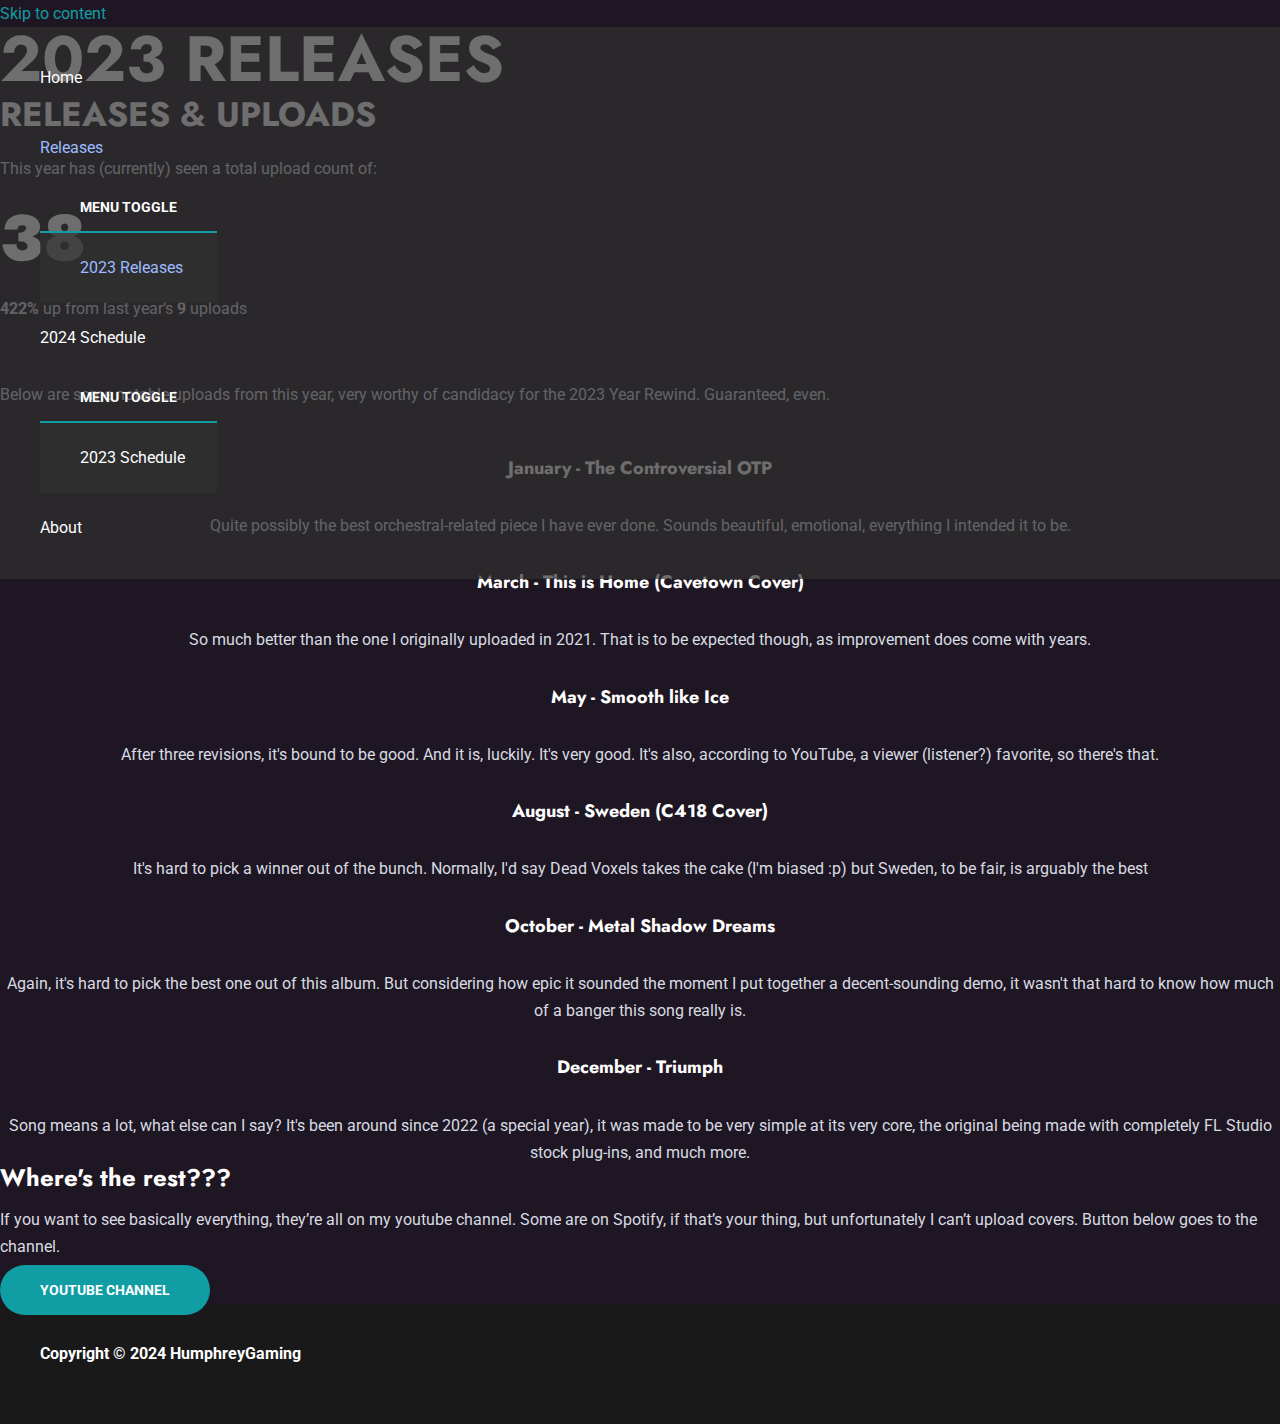
<file: releases/index.html>
<!DOCTYPE html>
<html lang="en-US">
<head>
<meta charset="UTF-8">
<meta name="viewport" content="width=device-width, initial-scale=1">
	 <link rel="profile" href="https://gmpg.org/xfn/11"> 
	 <title>2023 Releases &#8211; Humphrey&#039;s Music Stash</title>
<meta name="robots" content="max-image-preview:large">
<link rel="dns-prefetch" href="//fonts.googleapis.com">
<link rel="alternate" type="application/rss+xml" title="Humphrey&#039;s Music Stash &raquo; Feed" href="https://humphreyisafemboy.gay/feed/">
<link rel="alternate" type="application/rss+xml" title="Humphrey&#039;s Music Stash &raquo; Comments Feed" href="https://humphreyisafemboy.gay/comments/feed/">
<link rel="stylesheet" id="astra-theme-css-css" href="https://humphreyisafemboy.gay/wp-content/themes/astra/assets/css/minified/frontend.min.css?ver=4.4.0" media="all">
<style id="astra-theme-css-inline-css">.ast-no-sidebar .entry-content .alignfull {margin-left: calc( -50vw + 50%);margin-right: calc( -50vw + 50%);max-width: 100vw;width: 100vw;}.ast-no-sidebar .entry-content .alignwide {margin-left: calc(-41vw + 50%);margin-right: calc(-41vw + 50%);max-width: unset;width: unset;}.ast-no-sidebar .entry-content .alignfull .alignfull,.ast-no-sidebar .entry-content .alignfull .alignwide,.ast-no-sidebar .entry-content .alignwide .alignfull,.ast-no-sidebar .entry-content .alignwide .alignwide,.ast-no-sidebar .entry-content .wp-block-column .alignfull,.ast-no-sidebar .entry-content .wp-block-column .alignwide{width: 100%;margin-left: auto;margin-right: auto;}.wp-block-gallery,.blocks-gallery-grid {margin: 0;}.wp-block-separator {max-width: 100px;}.wp-block-separator.is-style-wide,.wp-block-separator.is-style-dots {max-width: none;}.entry-content .has-2-columns .wp-block-column:first-child {padding-right: 10px;}.entry-content .has-2-columns .wp-block-column:last-child {padding-left: 10px;}@media (max-width: 782px) {.entry-content .wp-block-columns .wp-block-column {flex-basis: 100%;}.entry-content .has-2-columns .wp-block-column:first-child {padding-right: 0;}.entry-content .has-2-columns .wp-block-column:last-child {padding-left: 0;}}body .entry-content .wp-block-latest-posts {margin-left: 0;}body .entry-content .wp-block-latest-posts li {list-style: none;}.ast-no-sidebar .ast-container .entry-content .wp-block-latest-posts {margin-left: 0;}.ast-header-break-point .entry-content .alignwide {margin-left: auto;margin-right: auto;}.entry-content .blocks-gallery-item img {margin-bottom: auto;}.wp-block-pullquote {border-top: 4px solid #555d66;border-bottom: 4px solid #555d66;color: #40464d;}:root{--ast-container-default-xlg-padding:6.67em;--ast-container-default-lg-padding:5.67em;--ast-container-default-slg-padding:4.34em;--ast-container-default-md-padding:3.34em;--ast-container-default-sm-padding:6.67em;--ast-container-default-xs-padding:2.4em;--ast-container-default-xxs-padding:1.4em;--ast-code-block-background:#EEEEEE;--ast-comment-inputs-background:#FAFAFA;}html{font-size:100%;}a,.page-title{color:var(--ast-global-color-0);}a:hover,a:focus{color:var(--ast-global-color-1);}body,button,input,select,textarea,.ast-button,.ast-custom-button{font-family:'Roboto',sans-serif;font-weight:400;font-size:16px;font-size:1rem;line-height:1.7em;}blockquote{color:var(--ast-global-color-3);}h1,.entry-content h1,h2,.entry-content h2,h3,.entry-content h3,h4,.entry-content h4,h5,.entry-content h5,h6,.entry-content h6,.site-title,.site-title a{font-family:'Jost',sans-serif;font-weight:700;}.site-title{font-size:22px;font-size:1.375rem;display:none;}header .custom-logo-link img{max-width:120px;}.astra-logo-svg{width:120px;}.site-header .site-description{font-size:15px;font-size:0.9375rem;display:none;}.entry-title{font-size:30px;font-size:1.875rem;}h1,.entry-content h1{font-size:64px;font-size:4rem;font-family:'Jost',sans-serif;text-transform:uppercase;}h2,.entry-content h2{font-size:34px;font-size:2.125rem;font-family:'Jost',sans-serif;line-height:1.4em;text-transform:uppercase;}h3,.entry-content h3{font-size:24px;font-size:1.5rem;font-family:'Jost',sans-serif;}h4,.entry-content h4{font-size:20px;font-size:1.25rem;font-family:'Jost',sans-serif;}h5,.entry-content h5{font-size:18px;font-size:1.125rem;font-family:'Jost',sans-serif;}h6,.entry-content h6{font-size:15px;font-size:0.9375rem;font-family:'Jost',sans-serif;}::selection{background-color:var(--ast-global-color-0);color:#ffffff;}body,h1,.entry-title a,.entry-content h1,h2,.entry-content h2,h3,.entry-content h3,h4,.entry-content h4,h5,.entry-content h5,h6,.entry-content h6{color:var(--ast-global-color-3);}.tagcloud a:hover,.tagcloud a:focus,.tagcloud a.current-item{color:#ffffff;border-color:var(--ast-global-color-0);background-color:var(--ast-global-color-0);}input:focus,input[type="text"]:focus,input[type="email"]:focus,input[type="url"]:focus,input[type="password"]:focus,input[type="reset"]:focus,input[type="search"]:focus,textarea:focus{border-color:var(--ast-global-color-0);}input[type="radio"]:checked,input[type=reset],input[type="checkbox"]:checked,input[type="checkbox"]:hover:checked,input[type="checkbox"]:focus:checked,input[type=range]::-webkit-slider-thumb{border-color:var(--ast-global-color-0);background-color:var(--ast-global-color-0);box-shadow:none;}.site-footer a:hover + .post-count,.site-footer a:focus + .post-count{background:var(--ast-global-color-0);border-color:var(--ast-global-color-0);}.single .nav-links .nav-previous,.single .nav-links .nav-next{color:var(--ast-global-color-0);}.entry-meta,.entry-meta *{line-height:1.45;color:var(--ast-global-color-0);}.entry-meta a:hover,.entry-meta a:hover *,.entry-meta a:focus,.entry-meta a:focus *,.page-links > .page-link,.page-links .page-link:hover,.post-navigation a:hover{color:var(--ast-global-color-1);}#cat option,.secondary .calendar_wrap thead a,.secondary .calendar_wrap thead a:visited{color:var(--ast-global-color-0);}.secondary .calendar_wrap #today,.ast-progress-val span{background:var(--ast-global-color-0);}.secondary a:hover + .post-count,.secondary a:focus + .post-count{background:var(--ast-global-color-0);border-color:var(--ast-global-color-0);}.calendar_wrap #today > a{color:#ffffff;}.page-links .page-link,.single .post-navigation a{color:var(--ast-global-color-0);}.ast-search-menu-icon .search-form button.search-submit{padding:0 4px;}.ast-search-menu-icon form.search-form{padding-right:0;}.ast-search-menu-icon.slide-search input.search-field{width:0;}.ast-header-search .ast-search-menu-icon.ast-dropdown-active .search-form,.ast-header-search .ast-search-menu-icon.ast-dropdown-active .search-field:focus{border-color:var(--ast-global-color-0);transition:all 0.2s;}.search-form input.search-field:focus{outline:none;}.widget-title,.widget .wp-block-heading{font-size:22px;font-size:1.375rem;color:var(--ast-global-color-3);}a:focus-visible,.ast-menu-toggle:focus-visible,.site .skip-link:focus-visible,.wp-block-loginout input:focus-visible,.wp-block-search.wp-block-search__button-inside .wp-block-search__inside-wrapper,.ast-header-navigation-arrow:focus-visible,.woocommerce .wc-proceed-to-checkout > .checkout-button:focus-visible,.woocommerce .woocommerce-MyAccount-navigation ul li a:focus-visible,.ast-orders-table__row .ast-orders-table__cell:focus-visible,.woocommerce .woocommerce-order-details .order-again > .button:focus-visible,.woocommerce .woocommerce-message a.button.wc-forward:focus-visible,.woocommerce #minus_qty:focus-visible,.woocommerce #plus_qty:focus-visible,a#ast-apply-coupon:focus-visible,.woocommerce .woocommerce-info a:focus-visible,.woocommerce .astra-shop-summary-wrap a:focus-visible,.woocommerce a.wc-forward:focus-visible,#ast-apply-coupon:focus-visible,.woocommerce-js .woocommerce-mini-cart-item a.remove:focus-visible{outline-style:dotted;outline-color:inherit;outline-width:thin;border-color:transparent;}input:focus,input[type="text"]:focus,input[type="email"]:focus,input[type="url"]:focus,input[type="password"]:focus,input[type="reset"]:focus,input[type="number"]:focus,textarea:focus,.wp-block-search__input:focus,[data-section="section-header-mobile-trigger"] .ast-button-wrap .ast-mobile-menu-trigger-minimal:focus,.ast-mobile-popup-drawer.active .menu-toggle-close:focus,.woocommerce-ordering select.orderby:focus,#ast-scroll-top:focus,#coupon_code:focus,.woocommerce-page #comment:focus,.woocommerce #reviews #respond input#submit:focus,.woocommerce a.add_to_cart_button:focus,.woocommerce .button.single_add_to_cart_button:focus,.woocommerce .woocommerce-cart-form button:focus,.woocommerce .woocommerce-cart-form__cart-item .quantity .qty:focus,.woocommerce .woocommerce-billing-fields .woocommerce-billing-fields__field-wrapper .woocommerce-input-wrapper > .input-text:focus,.woocommerce #order_comments:focus,.woocommerce #place_order:focus,.woocommerce .woocommerce-address-fields .woocommerce-address-fields__field-wrapper .woocommerce-input-wrapper > .input-text:focus,.woocommerce .woocommerce-MyAccount-content form button:focus,.woocommerce .woocommerce-MyAccount-content .woocommerce-EditAccountForm .woocommerce-form-row .woocommerce-Input.input-text:focus,.woocommerce .ast-woocommerce-container .woocommerce-pagination ul.page-numbers li a:focus,body #content .woocommerce form .form-row .select2-container--default .select2-selection--single:focus,#ast-coupon-code:focus,.woocommerce.woocommerce-js .quantity input[type=number]:focus,.woocommerce-js .woocommerce-mini-cart-item .quantity input[type=number]:focus,.woocommerce p#ast-coupon-trigger:focus{border-style:dotted;border-color:inherit;border-width:thin;outline-color:transparent;}.ast-page-builder-template .hentry {margin: 0;}.ast-page-builder-template .site-content > .ast-container {max-width: 100%;padding: 0;}.ast-page-builder-template .site-content #primary {padding: 0;margin: 0;}.ast-page-builder-template .no-results {text-align: center;margin: 4em auto;}.ast-page-builder-template .ast-pagination {padding: 2em;}.ast-page-builder-template .entry-header.ast-no-title.ast-no-thumbnail {margin-top: 0;}.ast-page-builder-template .entry-header.ast-header-without-markup {margin-top: 0;margin-bottom: 0;}.ast-page-builder-template .entry-header.ast-no-title.ast-no-meta {margin-bottom: 0;}.ast-page-builder-template.single .post-navigation {padding-bottom: 2em;}.ast-page-builder-template.single-post .site-content > .ast-container {max-width: 100%;}.ast-page-builder-template .entry-header {margin-top: 4em;margin-left: auto;margin-right: auto;padding-left: 20px;padding-right: 20px;}.single.ast-page-builder-template .entry-header {padding-left: 20px;padding-right: 20px;}.ast-page-builder-template .ast-archive-description {margin: 4em auto 0;padding-left: 20px;padding-right: 20px;}.ast-page-builder-template.ast-no-sidebar .entry-content .alignwide {margin-left: 0;margin-right: 0;}@media (max-width:921px){#ast-desktop-header{display:none;}}@media (min-width:922px){#ast-mobile-header{display:none;}}.wp-block-buttons.aligncenter{justify-content:center;}@media (max-width:782px){.entry-content .wp-block-columns .wp-block-column{margin-left:0px;}}.wp-block-image.aligncenter{margin-left:auto;margin-right:auto;}.wp-block-table.aligncenter{margin-left:auto;margin-right:auto;}.wp-block-buttons .wp-block-button.is-style-outline .wp-block-button__link,.ast-outline-button{border-top-width:2px;border-right-width:2px;border-bottom-width:2px;border-left-width:2px;font-family:inherit;font-weight:700;font-size:14px;font-size:0.875rem;line-height:1em;border-top-left-radius:30px;border-top-right-radius:30px;border-bottom-right-radius:30px;border-bottom-left-radius:30px;background-color:transparent;}.entry-content[ast-blocks-layout] > figure{margin-bottom:1em;}@media (max-width:921px){.ast-separate-container #primary,.ast-separate-container #secondary{padding:1.5em 0;}#primary,#secondary{padding:1.5em 0;margin:0;}.ast-left-sidebar #content > .ast-container{display:flex;flex-direction:column-reverse;width:100%;}.ast-separate-container .ast-article-post,.ast-separate-container .ast-article-single{padding:1.5em 2.14em;}.ast-author-box img.avatar{margin:20px 0 0 0;}}@media (min-width:922px){.ast-separate-container.ast-right-sidebar #primary,.ast-separate-container.ast-left-sidebar #primary{border:0;}.search-no-results.ast-separate-container #primary{margin-bottom:4em;}}.elementor-button-wrapper .elementor-button{border-style:solid;text-decoration:none;border-top-width:0;border-right-width:0;border-left-width:0;border-bottom-width:0;}body .elementor-button.elementor-size-sm,body .elementor-button.elementor-size-xs,body .elementor-button.elementor-size-md,body .elementor-button.elementor-size-lg,body .elementor-button.elementor-size-xl,body .elementor-button{border-top-left-radius:30px;border-top-right-radius:30px;border-bottom-right-radius:30px;border-bottom-left-radius:30px;padding-top:17px;padding-right:40px;padding-bottom:17px;padding-left:40px;}.elementor-button-wrapper .elementor-button{border-color:var(--ast-global-color-0);background-color:var(--ast-global-color-0);}.elementor-button-wrapper .elementor-button:hover,.elementor-button-wrapper .elementor-button:focus{color:#ffffff;background-color:var(--ast-global-color-1);border-color:var(--ast-global-color-1);}.wp-block-button .wp-block-button__link ,.elementor-button-wrapper .elementor-button,.elementor-button-wrapper .elementor-button:visited{color:#ffffff;}.elementor-button-wrapper .elementor-button{font-weight:700;font-size:14px;font-size:0.875rem;line-height:1em;text-transform:uppercase;}body .elementor-button.elementor-size-sm,body .elementor-button.elementor-size-xs,body .elementor-button.elementor-size-md,body .elementor-button.elementor-size-lg,body .elementor-button.elementor-size-xl,body .elementor-button{font-size:14px;font-size:0.875rem;}.wp-block-button .wp-block-button__link:hover,.wp-block-button .wp-block-button__link:focus{color:#ffffff;background-color:var(--ast-global-color-1);border-color:var(--ast-global-color-1);}.elementor-widget-heading h2.elementor-heading-title{line-height:1.4em;}.wp-block-button .wp-block-button__link{border-top-width:0;border-right-width:0;border-left-width:0;border-bottom-width:0;border-color:var(--ast-global-color-0);background-color:var(--ast-global-color-0);color:#ffffff;font-family:inherit;font-weight:700;line-height:1em;text-transform:uppercase;font-size:14px;font-size:0.875rem;border-top-left-radius:30px;border-top-right-radius:30px;border-bottom-right-radius:30px;border-bottom-left-radius:30px;padding-top:17px;padding-right:40px;padding-bottom:17px;padding-left:40px;}.menu-toggle,button,.ast-button,.ast-custom-button,.button,input#submit,input[type="button"],input[type="submit"],input[type="reset"]{border-style:solid;border-top-width:0;border-right-width:0;border-left-width:0;border-bottom-width:0;color:#ffffff;border-color:var(--ast-global-color-0);background-color:var(--ast-global-color-0);padding-top:17px;padding-right:40px;padding-bottom:17px;padding-left:40px;font-family:inherit;font-weight:700;font-size:14px;font-size:0.875rem;line-height:1em;text-transform:uppercase;border-top-left-radius:30px;border-top-right-radius:30px;border-bottom-right-radius:30px;border-bottom-left-radius:30px;}button:focus,.menu-toggle:hover,button:hover,.ast-button:hover,.ast-custom-button:hover .button:hover,.ast-custom-button:hover ,input[type=reset]:hover,input[type=reset]:focus,input#submit:hover,input#submit:focus,input[type="button"]:hover,input[type="button"]:focus,input[type="submit"]:hover,input[type="submit"]:focus{color:#ffffff;background-color:var(--ast-global-color-1);border-color:var(--ast-global-color-1);}@media (max-width:921px){.ast-mobile-header-stack .main-header-bar .ast-search-menu-icon{display:inline-block;}.ast-header-break-point.ast-header-custom-item-outside .ast-mobile-header-stack .main-header-bar .ast-search-icon{margin:0;}.ast-comment-avatar-wrap img{max-width:2.5em;}.ast-separate-container .ast-comment-list li.depth-1{padding:1.5em 2.14em;}.ast-separate-container .comment-respond{padding:2em 2.14em;}.ast-comment-meta{padding:0 1.8888em 1.3333em;}}@media (min-width:544px){.ast-container{max-width:100%;}}@media (max-width:544px){.ast-separate-container .ast-article-post,.ast-separate-container .ast-article-single,.ast-separate-container .comments-title,.ast-separate-container .ast-archive-description{padding:1.5em 1em;}.ast-separate-container #content .ast-container{padding-left:0.54em;padding-right:0.54em;}.ast-separate-container .ast-comment-list li.depth-1{padding:1.5em 1em;margin-bottom:1.5em;}.ast-separate-container .ast-comment-list .bypostauthor{padding:.5em;}.ast-search-menu-icon.ast-dropdown-active .search-field{width:170px;}}body,.ast-separate-container{background-color:var(--ast-global-color-4);;background-image:none;;}.ast-no-sidebar.ast-separate-container .entry-content .alignfull {margin-left: -6.67em;margin-right: -6.67em;width: auto;}@media (max-width: 1200px) {.ast-no-sidebar.ast-separate-container .entry-content .alignfull {margin-left: -2.4em;margin-right: -2.4em;}}@media (max-width: 768px) {.ast-no-sidebar.ast-separate-container .entry-content .alignfull {margin-left: -2.14em;margin-right: -2.14em;}}@media (max-width: 544px) {.ast-no-sidebar.ast-separate-container .entry-content .alignfull {margin-left: -1em;margin-right: -1em;}}.ast-no-sidebar.ast-separate-container .entry-content .alignwide {margin-left: -20px;margin-right: -20px;}.ast-no-sidebar.ast-separate-container .entry-content .wp-block-column .alignfull,.ast-no-sidebar.ast-separate-container .entry-content .wp-block-column .alignwide {margin-left: auto;margin-right: auto;width: 100%;}@media (max-width:921px){.site-title{display:none;}.site-header .site-description{display:none;}.entry-title{font-size:30px;}h1,.entry-content h1{font-size:44px;}h2,.entry-content h2{font-size:32px;}h3,.entry-content h3{font-size:20px;}}@media (max-width:544px){.widget-title{font-size:21px;font-size:1.4rem;}body,button,input,select,textarea,.ast-button,.ast-custom-button{font-size:15px;font-size:0.9375rem;}#secondary,#secondary button,#secondary input,#secondary select,#secondary textarea{font-size:15px;font-size:0.9375rem;}.site-title{font-size:20px;font-size:1.25rem;display:none;}.site-header .site-description{font-size:14px;font-size:0.875rem;display:none;}.entry-title{font-size:30px;}h1,.entry-content h1{font-size:30px;}h2,.entry-content h2{font-size:24px;}h3,.entry-content h3{font-size:20px;}h4,.entry-content h4{font-size:19px;font-size:1.1875rem;}h5,.entry-content h5{font-size:16px;font-size:1rem;}h6,.entry-content h6{font-size:15px;font-size:0.9375rem;}header .custom-logo-link img,.ast-header-break-point .site-branding img,.ast-header-break-point .custom-logo-link img{max-width:100px;}.astra-logo-svg{width:100px;}.ast-header-break-point .site-logo-img .custom-mobile-logo-link img{max-width:100px;}}@media (max-width:921px){html{font-size:91.2%;}}@media (max-width:544px){html{font-size:100%;}}@media (min-width:922px){.ast-container{max-width:1240px;}}@font-face {font-family: "Astra";src: url(https://humphreyisafemboy.gay/wp-content/themes/astra/assets/fonts/astra.woff) format("woff"),url(https://humphreyisafemboy.gay/wp-content/themes/astra/assets/fonts/astra.ttf) format("truetype"),url(https://humphreyisafemboy.gay/wp-content/themes/astra/assets/fonts/astra.svg#astra) format("svg");font-weight: normal;font-style: normal;font-display: fallback;}@media (min-width:922px){.main-header-menu .sub-menu .menu-item.ast-left-align-sub-menu:hover > .sub-menu,.main-header-menu .sub-menu .menu-item.ast-left-align-sub-menu.focus > .sub-menu{margin-left:-0px;}}.ast-theme-transparent-header [data-section="section-header-mobile-trigger"] .ast-button-wrap .ast-mobile-menu-trigger-fill,.ast-theme-transparent-header [data-section="section-header-mobile-trigger"] .ast-button-wrap .ast-mobile-menu-trigger-minimal{border:none;}.astra-icon-down_arrow::after {content: "\e900";font-family: Astra;}.astra-icon-close::after {content: "\e5cd";font-family: Astra;}.astra-icon-drag_handle::after {content: "\e25d";font-family: Astra;}.astra-icon-format_align_justify::after {content: "\e235";font-family: Astra;}.astra-icon-menu::after {content: "\e5d2";font-family: Astra;}.astra-icon-reorder::after {content: "\e8fe";font-family: Astra;}.astra-icon-search::after {content: "\e8b6";font-family: Astra;}.astra-icon-zoom_in::after {content: "\e56b";font-family: Astra;}.astra-icon-check-circle::after {content: "\e901";font-family: Astra;}.astra-icon-shopping-cart::after {content: "\f07a";font-family: Astra;}.astra-icon-shopping-bag::after {content: "\f290";font-family: Astra;}.astra-icon-shopping-basket::after {content: "\f291";font-family: Astra;}.astra-icon-circle-o::after {content: "\e903";font-family: Astra;}.astra-icon-certificate::after {content: "\e902";font-family: Astra;}blockquote {padding: 1.2em;}:root .has-ast-global-color-0-color{color:var(--ast-global-color-0);}:root .has-ast-global-color-0-background-color{background-color:var(--ast-global-color-0);}:root .wp-block-button .has-ast-global-color-0-color{color:var(--ast-global-color-0);}:root .wp-block-button .has-ast-global-color-0-background-color{background-color:var(--ast-global-color-0);}:root .has-ast-global-color-1-color{color:var(--ast-global-color-1);}:root .has-ast-global-color-1-background-color{background-color:var(--ast-global-color-1);}:root .wp-block-button .has-ast-global-color-1-color{color:var(--ast-global-color-1);}:root .wp-block-button .has-ast-global-color-1-background-color{background-color:var(--ast-global-color-1);}:root .has-ast-global-color-2-color{color:var(--ast-global-color-2);}:root .has-ast-global-color-2-background-color{background-color:var(--ast-global-color-2);}:root .wp-block-button .has-ast-global-color-2-color{color:var(--ast-global-color-2);}:root .wp-block-button .has-ast-global-color-2-background-color{background-color:var(--ast-global-color-2);}:root .has-ast-global-color-3-color{color:var(--ast-global-color-3);}:root .has-ast-global-color-3-background-color{background-color:var(--ast-global-color-3);}:root .wp-block-button .has-ast-global-color-3-color{color:var(--ast-global-color-3);}:root .wp-block-button .has-ast-global-color-3-background-color{background-color:var(--ast-global-color-3);}:root .has-ast-global-color-4-color{color:var(--ast-global-color-4);}:root .has-ast-global-color-4-background-color{background-color:var(--ast-global-color-4);}:root .wp-block-button .has-ast-global-color-4-color{color:var(--ast-global-color-4);}:root .wp-block-button .has-ast-global-color-4-background-color{background-color:var(--ast-global-color-4);}:root .has-ast-global-color-5-color{color:var(--ast-global-color-5);}:root .has-ast-global-color-5-background-color{background-color:var(--ast-global-color-5);}:root .wp-block-button .has-ast-global-color-5-color{color:var(--ast-global-color-5);}:root .wp-block-button .has-ast-global-color-5-background-color{background-color:var(--ast-global-color-5);}:root .has-ast-global-color-6-color{color:var(--ast-global-color-6);}:root .has-ast-global-color-6-background-color{background-color:var(--ast-global-color-6);}:root .wp-block-button .has-ast-global-color-6-color{color:var(--ast-global-color-6);}:root .wp-block-button .has-ast-global-color-6-background-color{background-color:var(--ast-global-color-6);}:root .has-ast-global-color-7-color{color:var(--ast-global-color-7);}:root .has-ast-global-color-7-background-color{background-color:var(--ast-global-color-7);}:root .wp-block-button .has-ast-global-color-7-color{color:var(--ast-global-color-7);}:root .wp-block-button .has-ast-global-color-7-background-color{background-color:var(--ast-global-color-7);}:root .has-ast-global-color-8-color{color:var(--ast-global-color-8);}:root .has-ast-global-color-8-background-color{background-color:var(--ast-global-color-8);}:root .wp-block-button .has-ast-global-color-8-color{color:var(--ast-global-color-8);}:root .wp-block-button .has-ast-global-color-8-background-color{background-color:var(--ast-global-color-8);}:root{--ast-global-color-0:#119da4;--ast-global-color-1:#da1c4b;--ast-global-color-2:#fefefe;--ast-global-color-3:#d8dbe2;--ast-global-color-4:#1e1622;--ast-global-color-5:#000000;--ast-global-color-6:#ececec;--ast-global-color-7:#313131;--ast-global-color-8:#000000;}:root {--ast-border-color : rgba(255,255,255,0);}.ast-single-entry-banner {-js-display: flex;display: flex;flex-direction: column;justify-content: center;text-align: center;position: relative;background: #eeeeee;}.ast-single-entry-banner[data-banner-layout="layout-1"] {max-width: 1200px;background: inherit;padding: 20px 0;}.ast-single-entry-banner[data-banner-width-type="custom"] {margin: 0 auto;width: 100%;}.ast-single-entry-banner + .site-content .entry-header {margin-bottom: 0;}header.entry-header .entry-title{font-size:30px;font-size:1.875rem;}header.entry-header > *:not(:last-child){margin-bottom:10px;}.ast-archive-entry-banner {-js-display: flex;display: flex;flex-direction: column;justify-content: center;text-align: center;position: relative;background: #eeeeee;}.ast-archive-entry-banner[data-banner-width-type="custom"] {margin: 0 auto;width: 100%;}.ast-archive-entry-banner[data-banner-layout="layout-1"] {background: inherit;padding: 20px 0;text-align: left;}body.archive .ast-archive-description{max-width:1200px;width:100%;text-align:left;padding-top:3em;padding-right:3em;padding-bottom:3em;padding-left:3em;}body.archive .ast-archive-description .ast-archive-title,body.archive .ast-archive-description .ast-archive-title *{font-size:40px;font-size:2.5rem;}body.archive .ast-archive-description > *:not(:last-child){margin-bottom:10px;}@media (max-width:921px){body.archive .ast-archive-description{text-align:left;}}@media (max-width:544px){body.archive .ast-archive-description{text-align:left;}}.ast-theme-transparent-header #masthead .site-logo-img .transparent-custom-logo .astra-logo-svg{width:150px;}.ast-theme-transparent-header #masthead .site-logo-img .transparent-custom-logo img{ max-width:150px;}@media (max-width:921px){.ast-theme-transparent-header #masthead .site-logo-img .transparent-custom-logo .astra-logo-svg{width:120px;}.ast-theme-transparent-header #masthead .site-logo-img .transparent-custom-logo img{ max-width:120px;}}@media (max-width:543px){.ast-theme-transparent-header #masthead .site-logo-img .transparent-custom-logo .astra-logo-svg{width:100px;}.ast-theme-transparent-header #masthead .site-logo-img .transparent-custom-logo img{ max-width:100px;}}@media (min-width:921px){.ast-theme-transparent-header #masthead{position:absolute;left:0;right:0;}.ast-theme-transparent-header .main-header-bar,.ast-theme-transparent-header.ast-header-break-point .main-header-bar{background:none;}body.elementor-editor-active.ast-theme-transparent-header #masthead,.fl-builder-edit .ast-theme-transparent-header #masthead,body.vc_editor.ast-theme-transparent-header #masthead,body.brz-ed.ast-theme-transparent-header #masthead{z-index:0;}.ast-header-break-point.ast-replace-site-logo-transparent.ast-theme-transparent-header .custom-mobile-logo-link{display:none;}.ast-header-break-point.ast-replace-site-logo-transparent.ast-theme-transparent-header .transparent-custom-logo{display:inline-block;}.ast-theme-transparent-header .ast-above-header,.ast-theme-transparent-header .ast-above-header.ast-above-header-bar{background-image:none;background-color:transparent;}.ast-theme-transparent-header .ast-below-header{background-image:none;background-color:transparent;}}@media (min-width:922px){.ast-theme-transparent-header .main-header-bar,.ast-theme-transparent-header.ast-header-break-point .main-header-bar-wrap .main-header-menu,.ast-theme-transparent-header.ast-header-break-point .main-header-bar-wrap .main-header-bar,.ast-theme-transparent-header.ast-header-break-point .ast-mobile-header-wrap .main-header-bar{background-color:rgba(48,48,48,0.7);}.ast-theme-transparent-header .main-header-bar .ast-search-menu-icon form{background-color:rgba(48,48,48,0.7);}.ast-theme-transparent-header .ast-above-header,.ast-theme-transparent-header .ast-above-header.ast-above-header-bar,.ast-theme-transparent-header .ast-below-header,.ast-header-break-point.ast-theme-transparent-header .ast-above-header,.ast-header-break-point.ast-theme-transparent-header .ast-below-header{background-color:rgba(48,48,48,0.7);}.ast-theme-transparent-header .site-title a,.ast-theme-transparent-header .site-title a:focus,.ast-theme-transparent-header .site-title a:hover,.ast-theme-transparent-header .site-title a:visited{color:var(--ast-global-color-4);}.ast-theme-transparent-header .site-header .site-description{color:var(--ast-global-color-4);}.ast-theme-transparent-header .ast-builder-menu .main-header-menu,.ast-theme-transparent-header .ast-builder-menu .main-header-menu .sub-menu,.ast-theme-transparent-header .ast-builder-menu .main-header-menu,.ast-theme-transparent-header.ast-header-break-point .ast-builder-menu .main-header-bar-wrap .main-header-menu,.ast-flyout-menu-enable.ast-header-break-point.ast-theme-transparent-header .main-header-bar-navigation .site-navigation,.ast-fullscreen-menu-enable.ast-header-break-point.ast-theme-transparent-header .main-header-bar-navigation .site-navigation,.ast-flyout-above-menu-enable.ast-header-break-point.ast-theme-transparent-header .ast-above-header-navigation-wrap .ast-above-header-navigation,.ast-flyout-below-menu-enable.ast-header-break-point.ast-theme-transparent-header .ast-below-header-navigation-wrap .ast-below-header-actual-nav,.ast-fullscreen-above-menu-enable.ast-header-break-point.ast-theme-transparent-header .ast-above-header-navigation-wrap,.ast-fullscreen-below-menu-enable.ast-header-break-point.ast-theme-transparent-header .ast-below-header-navigation-wrap,.ast-theme-transparent-header .main-header-menu .menu-link{background-color:rgba(247,0,0,0);}.ast-theme-transparent-header .ast-builder-menu .main-header-menu .menu-item .sub-menu,.ast-header-break-point.ast-flyout-menu-enable.ast-header-break-point .ast-builder-menu .main-header-bar-navigation .main-header-menu .menu-item .sub-menu,.ast-header-break-point.ast-flyout-menu-enable.ast-header-break-point .ast-builder-menu .main-header-bar-navigation [CLASS*="ast-builder-menu-"] .main-header-menu .menu-item .sub-menu,.ast-theme-transparent-header .ast-builder-menu .main-header-menu .menu-item .sub-menu .menu-link,.ast-header-break-point.ast-flyout-menu-enable.ast-header-break-point .ast-builder-menu .main-header-bar-navigation .main-header-menu .menu-item .sub-menu .menu-link,.ast-header-break-point.ast-flyout-menu-enable.ast-header-break-point .ast-builder-menu .main-header-bar-navigation [CLASS*="ast-builder-menu-"] .main-header-menu .menu-item .sub-menu .menu-link,.ast-theme-transparent-header .main-header-menu .menu-item .sub-menu .menu-link,.ast-header-break-point.ast-flyout-menu-enable.ast-header-break-point .main-header-bar-navigation .main-header-menu .menu-item .sub-menu .menu-link,.ast-theme-transparent-header .main-header-menu .menu-item .sub-menu,.ast-header-break-point.ast-flyout-menu-enable.ast-header-break-point .main-header-bar-navigation .main-header-menu .menu-item .sub-menu{background-color:rgba(48,48,48,0.7);}.ast-theme-transparent-header .ast-builder-menu .main-header-menu,.ast-theme-transparent-header .ast-builder-menu .main-header-menu .menu-link,.ast-theme-transparent-header [CLASS*="ast-builder-menu-"] .main-header-menu .menu-item > .menu-link,.ast-theme-transparent-header .ast-masthead-custom-menu-items,.ast-theme-transparent-header .ast-masthead-custom-menu-items a,.ast-theme-transparent-header .ast-builder-menu .main-header-menu .menu-item > .ast-menu-toggle,.ast-theme-transparent-header .ast-builder-menu .main-header-menu .menu-item > .ast-menu-toggle,.ast-theme-transparent-header .ast-above-header-navigation a,.ast-header-break-point.ast-theme-transparent-header .ast-above-header-navigation a,.ast-header-break-point.ast-theme-transparent-header .ast-above-header-navigation > ul.ast-above-header-menu > .menu-item-has-children:not(.current-menu-item) > .ast-menu-toggle,.ast-theme-transparent-header .ast-below-header-menu,.ast-theme-transparent-header .ast-below-header-menu a,.ast-header-break-point.ast-theme-transparent-header .ast-below-header-menu a,.ast-header-break-point.ast-theme-transparent-header .ast-below-header-menu,.ast-theme-transparent-header .main-header-menu .menu-link{color:var(--ast-global-color-2);}.ast-theme-transparent-header .ast-builder-menu .main-header-menu .menu-item:hover > .menu-link,.ast-theme-transparent-header .ast-builder-menu .main-header-menu .menu-item:hover > .ast-menu-toggle,.ast-theme-transparent-header .ast-builder-menu .main-header-menu .ast-masthead-custom-menu-items a:hover,.ast-theme-transparent-header .ast-builder-menu .main-header-menu .focus > .menu-link,.ast-theme-transparent-header .ast-builder-menu .main-header-menu .focus > .ast-menu-toggle,.ast-theme-transparent-header .ast-builder-menu .main-header-menu .current-menu-item > .menu-link,.ast-theme-transparent-header .ast-builder-menu .main-header-menu .current-menu-ancestor > .menu-link,.ast-theme-transparent-header .ast-builder-menu .main-header-menu .current-menu-item > .ast-menu-toggle,.ast-theme-transparent-header .ast-builder-menu .main-header-menu .current-menu-ancestor > .ast-menu-toggle,.ast-theme-transparent-header [CLASS*="ast-builder-menu-"] .main-header-menu .current-menu-item > .menu-link,.ast-theme-transparent-header [CLASS*="ast-builder-menu-"] .main-header-menu .current-menu-ancestor > .menu-link,.ast-theme-transparent-header [CLASS*="ast-builder-menu-"] .main-header-menu .current-menu-item > .ast-menu-toggle,.ast-theme-transparent-header [CLASS*="ast-builder-menu-"] .main-header-menu .current-menu-ancestor > .ast-menu-toggle,.ast-theme-transparent-header .main-header-menu .menu-item:hover > .menu-link,.ast-theme-transparent-header .main-header-menu .current-menu-item > .menu-link,.ast-theme-transparent-header .main-header-menu .current-menu-ancestor > .menu-link{color:#9ebbff;}.ast-theme-transparent-header .ast-builder-menu .main-header-menu .menu-item .sub-menu .menu-link,.ast-theme-transparent-header .main-header-menu .menu-item .sub-menu .menu-link{background-color:transparent;}}@media (max-width:921px){.transparent-custom-logo{display:none;}}@media (min-width:921px){.ast-transparent-mobile-logo{display:none;}}@media (max-width:920px){.ast-transparent-mobile-logo{display:block;}}@media (min-width:921px){.ast-theme-transparent-header #ast-desktop-header > [CLASS*="-header-wrap"]:nth-last-child(2) > [CLASS*="-header-bar"]{border-bottom-width:0px;border-bottom-style:solid;border-bottom-color:#ffffff;}}.ast-breadcrumbs .trail-browse,.ast-breadcrumbs .trail-items,.ast-breadcrumbs .trail-items li{display:inline-block;margin:0;padding:0;border:none;background:inherit;text-indent:0;text-decoration:none;}.ast-breadcrumbs .trail-browse{font-size:inherit;font-style:inherit;font-weight:inherit;color:inherit;}.ast-breadcrumbs .trail-items{list-style:none;}.trail-items li::after{padding:0 0.3em;content:"\00bb";}.trail-items li:last-of-type::after{display:none;}h1,.entry-content h1,h2,.entry-content h2,h3,.entry-content h3,h4,.entry-content h4,h5,.entry-content h5,h6,.entry-content h6{color:var(--ast-global-color-2);}@media (max-width:921px){.ast-builder-grid-row-container.ast-builder-grid-row-tablet-3-firstrow .ast-builder-grid-row > *:first-child,.ast-builder-grid-row-container.ast-builder-grid-row-tablet-3-lastrow .ast-builder-grid-row > *:last-child{grid-column:1 / -1;}}@media (max-width:544px){.ast-builder-grid-row-container.ast-builder-grid-row-mobile-3-firstrow .ast-builder-grid-row > *:first-child,.ast-builder-grid-row-container.ast-builder-grid-row-mobile-3-lastrow .ast-builder-grid-row > *:last-child{grid-column:1 / -1;}}.ast-builder-layout-element[data-section="title_tagline"]{display:flex;}@media (max-width:921px){.ast-header-break-point .ast-builder-layout-element[data-section="title_tagline"]{display:flex;}}@media (max-width:544px){.ast-header-break-point .ast-builder-layout-element[data-section="title_tagline"]{display:flex;}}.ast-builder-menu-1{font-family:inherit;font-weight:inherit;}.ast-builder-menu-1 .menu-item > .menu-link{color:var(--ast-global-color-8);}.ast-builder-menu-1 .menu-item > .ast-menu-toggle{color:var(--ast-global-color-8);}.ast-builder-menu-1 .menu-item:hover > .menu-link,.ast-builder-menu-1 .inline-on-mobile .menu-item:hover > .ast-menu-toggle{color:var(--ast-global-color-0);}.ast-builder-menu-1 .menu-item:hover > .ast-menu-toggle{color:var(--ast-global-color-0);}.ast-builder-menu-1 .menu-item.current-menu-item > .menu-link,.ast-builder-menu-1 .inline-on-mobile .menu-item.current-menu-item > .ast-menu-toggle,.ast-builder-menu-1 .current-menu-ancestor > .menu-link{color:var(--ast-global-color-0);}.ast-builder-menu-1 .menu-item.current-menu-item > .ast-menu-toggle{color:var(--ast-global-color-0);}.ast-builder-menu-1 .sub-menu,.ast-builder-menu-1 .inline-on-mobile .sub-menu{border-top-width:2px;border-bottom-width:0px;border-right-width:0px;border-left-width:0px;border-color:var(--ast-global-color-0);border-style:solid;}.ast-builder-menu-1 .main-header-menu > .menu-item > .sub-menu,.ast-builder-menu-1 .main-header-menu > .menu-item > .astra-full-megamenu-wrapper{margin-top:0px;}.ast-desktop .ast-builder-menu-1 .main-header-menu > .menu-item > .sub-menu:before,.ast-desktop .ast-builder-menu-1 .main-header-menu > .menu-item > .astra-full-megamenu-wrapper:before{height:calc( 0px + 5px );}.ast-desktop .ast-builder-menu-1 .menu-item .sub-menu .menu-link{border-style:none;}@media (max-width:921px){.ast-builder-menu-1 .main-header-menu .menu-item > .menu-link{color:var(--ast-global-color-3);}.ast-builder-menu-1 .menu-item > .ast-menu-toggle{color:var(--ast-global-color-3);}.ast-builder-menu-1 .menu-item:hover > .menu-link,.ast-builder-menu-1 .inline-on-mobile .menu-item:hover > .ast-menu-toggle{color:var(--ast-global-color-1);}.ast-builder-menu-1 .menu-item:hover > .ast-menu-toggle{color:var(--ast-global-color-1);}.ast-builder-menu-1 .menu-item.current-menu-item > .menu-link,.ast-builder-menu-1 .inline-on-mobile .menu-item.current-menu-item > .ast-menu-toggle,.ast-builder-menu-1 .current-menu-ancestor > .menu-link,.ast-builder-menu-1 .current-menu-ancestor > .ast-menu-toggle{color:var(--ast-global-color-1);}.ast-builder-menu-1 .menu-item.current-menu-item > .ast-menu-toggle{color:var(--ast-global-color-1);}.ast-header-break-point .ast-builder-menu-1 .menu-item.menu-item-has-children > .ast-menu-toggle{top:0;}.ast-builder-menu-1 .inline-on-mobile .menu-item.menu-item-has-children > .ast-menu-toggle{right:-15px;}.ast-builder-menu-1 .menu-item-has-children > .menu-link:after{content:unset;}.ast-builder-menu-1 .main-header-menu > .menu-item > .sub-menu,.ast-builder-menu-1 .main-header-menu > .menu-item > .astra-full-megamenu-wrapper{margin-top:0;}.ast-builder-menu-1 .main-header-menu,.ast-builder-menu-1 .main-header-menu .sub-menu{background-color:var(--ast-global-color-5);;background-image:none;;}}@media (max-width:544px){.ast-builder-menu-1 .main-header-menu .menu-item > .menu-link{color:var(--ast-global-color-3);}.ast-builder-menu-1 .menu-item> .ast-menu-toggle{color:var(--ast-global-color-3);}.ast-builder-menu-1 .menu-item:hover > .menu-link,.ast-builder-menu-1 .inline-on-mobile .menu-item:hover > .ast-menu-toggle{color:var(--ast-global-color-1);}.ast-builder-menu-1 .menu-item:hover> .ast-menu-toggle{color:var(--ast-global-color-1);}.ast-builder-menu-1 .menu-item.current-menu-item > .menu-link,.ast-builder-menu-1 .inline-on-mobile .menu-item.current-menu-item > .ast-menu-toggle,.ast-builder-menu-1 .current-menu-ancestor > .menu-link,.ast-builder-menu-1 .current-menu-ancestor > .ast-menu-toggle{color:var(--ast-global-color-1);}.ast-builder-menu-1 .menu-item.current-menu-item> .ast-menu-toggle{color:var(--ast-global-color-1);}.ast-header-break-point .ast-builder-menu-1 .menu-item.menu-item-has-children > .ast-menu-toggle{top:0;}.ast-builder-menu-1 .main-header-menu > .menu-item > .sub-menu,.ast-builder-menu-1 .main-header-menu > .menu-item > .astra-full-megamenu-wrapper{margin-top:0;}}.ast-builder-menu-1{display:flex;}@media (max-width:921px){.ast-header-break-point .ast-builder-menu-1{display:flex;}}@media (max-width:544px){.ast-header-break-point .ast-builder-menu-1{display:flex;}}.site-below-footer-wrap{padding-top:20px;padding-bottom:20px;}.site-below-footer-wrap[data-section="section-below-footer-builder"]{background-color:#191919;;background-image:none;;min-height:80px;}.site-below-footer-wrap[data-section="section-below-footer-builder"] .ast-builder-grid-row{max-width:1200px;margin-left:auto;margin-right:auto;}.site-below-footer-wrap[data-section="section-below-footer-builder"] .ast-builder-grid-row,.site-below-footer-wrap[data-section="section-below-footer-builder"] .site-footer-section{align-items:flex-start;}.site-below-footer-wrap[data-section="section-below-footer-builder"].ast-footer-row-inline .site-footer-section{display:flex;margin-bottom:0;}.ast-builder-grid-row-full .ast-builder-grid-row{grid-template-columns:1fr;}@media (max-width:921px){.site-below-footer-wrap[data-section="section-below-footer-builder"].ast-footer-row-tablet-inline .site-footer-section{display:flex;margin-bottom:0;}.site-below-footer-wrap[data-section="section-below-footer-builder"].ast-footer-row-tablet-stack .site-footer-section{display:block;margin-bottom:10px;}.ast-builder-grid-row-container.ast-builder-grid-row-tablet-full .ast-builder-grid-row{grid-template-columns:1fr;}}@media (max-width:544px){.site-below-footer-wrap[data-section="section-below-footer-builder"].ast-footer-row-mobile-inline .site-footer-section{display:flex;margin-bottom:0;}.site-below-footer-wrap[data-section="section-below-footer-builder"].ast-footer-row-mobile-stack .site-footer-section{display:block;margin-bottom:10px;}.ast-builder-grid-row-container.ast-builder-grid-row-mobile-full .ast-builder-grid-row{grid-template-columns:1fr;}}.site-below-footer-wrap[data-section="section-below-footer-builder"]{display:grid;}@media (max-width:921px){.ast-header-break-point .site-below-footer-wrap[data-section="section-below-footer-builder"]{display:grid;}}@media (max-width:544px){.ast-header-break-point .site-below-footer-wrap[data-section="section-below-footer-builder"]{display:grid;}}.ast-footer-copyright{text-align:center;}.ast-footer-copyright {color:var(--ast-global-color-2);}@media (max-width:921px){.ast-footer-copyright{text-align:center;}}@media (max-width:544px){.ast-footer-copyright{text-align:center;}.ast-footer-copyright {margin-top:0px;margin-bottom:0px;}}@media (max-width:544px){.ast-footer-copyright {font-size:14px;font-size:0.875rem;}}.ast-footer-copyright.ast-builder-layout-element{display:flex;}@media (max-width:921px){.ast-header-break-point .ast-footer-copyright.ast-builder-layout-element{display:flex;}}@media (max-width:544px){.ast-header-break-point .ast-footer-copyright.ast-builder-layout-element{display:flex;}}.site-footer{background-color:var(--ast-global-color-2);;background-image:none;;}.elementor-widget-heading .elementor-heading-title{margin:0;}.elementor-page .ast-menu-toggle{color:unset !important;background:unset !important;}.elementor-post.elementor-grid-item.hentry{margin-bottom:0;}.woocommerce div.product .elementor-element.elementor-products-grid .related.products ul.products li.product,.elementor-element .elementor-wc-products .woocommerce[class*='columns-'] ul.products li.product{width:auto;margin:0;float:none;}body .elementor hr{background-color:#ccc;margin:0;}.ast-left-sidebar .elementor-section.elementor-section-stretched,.ast-right-sidebar .elementor-section.elementor-section-stretched{max-width:100%;left:0 !important;}.elementor-template-full-width .ast-container{display:block;}.elementor-screen-only,.screen-reader-text,.screen-reader-text span,.ui-helper-hidden-accessible{top:0 !important;}@media (max-width:544px){.elementor-element .elementor-wc-products .woocommerce[class*="columns-"] ul.products li.product{width:auto;margin:0;}.elementor-element .woocommerce .woocommerce-result-count{float:none;}}.ast-header-break-point .main-header-bar{border-bottom-width:0px;}@media (min-width:922px){.main-header-bar{border-bottom-width:0px;}}.main-header-menu .menu-item, #astra-footer-menu .menu-item, .main-header-bar .ast-masthead-custom-menu-items{-js-display:flex;display:flex;-webkit-box-pack:center;-webkit-justify-content:center;-moz-box-pack:center;-ms-flex-pack:center;justify-content:center;-webkit-box-orient:vertical;-webkit-box-direction:normal;-webkit-flex-direction:column;-moz-box-orient:vertical;-moz-box-direction:normal;-ms-flex-direction:column;flex-direction:column;}.main-header-menu > .menu-item > .menu-link, #astra-footer-menu > .menu-item > .menu-link{height:100%;-webkit-box-align:center;-webkit-align-items:center;-moz-box-align:center;-ms-flex-align:center;align-items:center;-js-display:flex;display:flex;}.header-main-layout-1 .ast-flex.main-header-container, .header-main-layout-3 .ast-flex.main-header-container{-webkit-align-content:center;-ms-flex-line-pack:center;align-content:center;-webkit-box-align:center;-webkit-align-items:center;-moz-box-align:center;-ms-flex-align:center;align-items:center;}.main-header-menu .sub-menu .menu-item.menu-item-has-children > .menu-link:after{position:absolute;right:1em;top:50%;transform:translate(0,-50%) rotate(270deg);}.ast-header-break-point .main-header-bar .main-header-bar-navigation .page_item_has_children > .ast-menu-toggle::before, .ast-header-break-point .main-header-bar .main-header-bar-navigation .menu-item-has-children > .ast-menu-toggle::before, .ast-mobile-popup-drawer .main-header-bar-navigation .menu-item-has-children>.ast-menu-toggle::before, .ast-header-break-point .ast-mobile-header-wrap .main-header-bar-navigation .menu-item-has-children > .ast-menu-toggle::before{font-weight:bold;content:"\e900";font-family:Astra;text-decoration:inherit;display:inline-block;}.ast-header-break-point .main-navigation ul.sub-menu .menu-item .menu-link:before{content:"\e900";font-family:Astra;font-size:.65em;text-decoration:inherit;display:inline-block;transform:translate(0, -2px) rotateZ(270deg);margin-right:5px;}.widget_search .search-form:after{font-family:Astra;font-size:1.2em;font-weight:normal;content:"\e8b6";position:absolute;top:50%;right:15px;transform:translate(0, -50%);}.astra-search-icon::before{content:"\e8b6";font-family:Astra;font-style:normal;font-weight:normal;text-decoration:inherit;text-align:center;-webkit-font-smoothing:antialiased;-moz-osx-font-smoothing:grayscale;z-index:3;}.main-header-bar .main-header-bar-navigation .page_item_has_children > a:after, .main-header-bar .main-header-bar-navigation .menu-item-has-children > a:after, .menu-item-has-children .ast-header-navigation-arrow:after{content:"\e900";display:inline-block;font-family:Astra;font-size:.6rem;font-weight:bold;text-rendering:auto;-webkit-font-smoothing:antialiased;-moz-osx-font-smoothing:grayscale;margin-left:10px;line-height:normal;}.menu-item-has-children .sub-menu .ast-header-navigation-arrow:after{margin-left:0;}.ast-mobile-popup-drawer .main-header-bar-navigation .ast-submenu-expanded>.ast-menu-toggle::before{transform:rotateX(180deg);}.ast-header-break-point .main-header-bar-navigation .menu-item-has-children > .menu-link:after{display:none;}.ast-separate-container .blog-layout-1, .ast-separate-container .blog-layout-2, .ast-separate-container .blog-layout-3{background-color:transparent;background-image:none;}.ast-separate-container .ast-article-post{background-color:var(--ast-global-color-5);;background-image:none;;}@media (max-width:921px){.ast-separate-container .ast-article-post{background-color:#ffffff;;background-image:none;;}}@media (max-width:544px){.ast-separate-container .ast-article-post{background-color:#ffffff;;background-image:none;;}}.ast-separate-container .ast-article-single:not(.ast-related-post), .ast-separate-container .comments-area .comment-respond,.ast-separate-container .comments-area .ast-comment-list li, .woocommerce.ast-separate-container .ast-woocommerce-container, .ast-separate-container .error-404, .ast-separate-container .no-results, .single.ast-separate-container  .ast-author-meta, .ast-separate-container .related-posts-title-wrapper,.ast-separate-container .comments-count-wrapper, .ast-box-layout.ast-plain-container .site-content,.ast-padded-layout.ast-plain-container .site-content, .ast-separate-container .comments-area .comments-title, .ast-separate-container .ast-archive-description{background-color:var(--ast-global-color-5);;background-image:none;;}@media (max-width:921px){.ast-separate-container .ast-article-single:not(.ast-related-post), .ast-separate-container .comments-area .comment-respond,.ast-separate-container .comments-area .ast-comment-list li, .woocommerce.ast-separate-container .ast-woocommerce-container, .ast-separate-container .error-404, .ast-separate-container .no-results, .single.ast-separate-container  .ast-author-meta, .ast-separate-container .related-posts-title-wrapper,.ast-separate-container .comments-count-wrapper, .ast-box-layout.ast-plain-container .site-content,.ast-padded-layout.ast-plain-container .site-content, .ast-separate-container .comments-area .comments-title, .ast-separate-container .ast-archive-description{background-color:#ffffff;;background-image:none;;}}@media (max-width:544px){.ast-separate-container .ast-article-single:not(.ast-related-post), .ast-separate-container .comments-area .comment-respond,.ast-separate-container .comments-area .ast-comment-list li, .woocommerce.ast-separate-container .ast-woocommerce-container, .ast-separate-container .error-404, .ast-separate-container .no-results, .single.ast-separate-container  .ast-author-meta, .ast-separate-container .related-posts-title-wrapper,.ast-separate-container .comments-count-wrapper, .ast-box-layout.ast-plain-container .site-content,.ast-padded-layout.ast-plain-container .site-content, .ast-separate-container .comments-area .comments-title, .ast-separate-container .ast-archive-description{background-color:#ffffff;;background-image:none;;}}.ast-separate-container.ast-two-container #secondary .widget{background-color:var(--ast-global-color-5);;background-image:none;;}@media (max-width:921px){.ast-separate-container.ast-two-container #secondary .widget{background-color:#ffffff;;background-image:none;;}}@media (max-width:544px){.ast-separate-container.ast-two-container #secondary .widget{background-color:#ffffff;;background-image:none;;}}.ast-mobile-header-content > *,.ast-desktop-header-content > * {padding: 10px 0;height: auto;}.ast-mobile-header-content > *:first-child,.ast-desktop-header-content > *:first-child {padding-top: 10px;}.ast-mobile-header-content > .ast-builder-menu,.ast-desktop-header-content > .ast-builder-menu {padding-top: 0;}.ast-mobile-header-content > *:last-child,.ast-desktop-header-content > *:last-child {padding-bottom: 0;}.ast-mobile-header-content .ast-search-menu-icon.ast-inline-search label,.ast-desktop-header-content .ast-search-menu-icon.ast-inline-search label {width: 100%;}.ast-desktop-header-content .main-header-bar-navigation .ast-submenu-expanded > .ast-menu-toggle::before {transform: rotateX(180deg);}#ast-desktop-header .ast-desktop-header-content,.ast-mobile-header-content .ast-search-icon,.ast-desktop-header-content .ast-search-icon,.ast-mobile-header-wrap .ast-mobile-header-content,.ast-main-header-nav-open.ast-popup-nav-open .ast-mobile-header-wrap .ast-mobile-header-content,.ast-main-header-nav-open.ast-popup-nav-open .ast-desktop-header-content {display: none;}.ast-main-header-nav-open.ast-header-break-point #ast-desktop-header .ast-desktop-header-content,.ast-main-header-nav-open.ast-header-break-point .ast-mobile-header-wrap .ast-mobile-header-content {display: block;}.ast-desktop .ast-desktop-header-content .astra-menu-animation-slide-up > .menu-item > .sub-menu,.ast-desktop .ast-desktop-header-content .astra-menu-animation-slide-up > .menu-item .menu-item > .sub-menu,.ast-desktop .ast-desktop-header-content .astra-menu-animation-slide-down > .menu-item > .sub-menu,.ast-desktop .ast-desktop-header-content .astra-menu-animation-slide-down > .menu-item .menu-item > .sub-menu,.ast-desktop .ast-desktop-header-content .astra-menu-animation-fade > .menu-item > .sub-menu,.ast-desktop .ast-desktop-header-content .astra-menu-animation-fade > .menu-item .menu-item > .sub-menu {opacity: 1;visibility: visible;}.ast-hfb-header.ast-default-menu-enable.ast-header-break-point .ast-mobile-header-wrap .ast-mobile-header-content .main-header-bar-navigation {width: unset;margin: unset;}.ast-mobile-header-content.content-align-flex-end .main-header-bar-navigation .menu-item-has-children > .ast-menu-toggle,.ast-desktop-header-content.content-align-flex-end .main-header-bar-navigation .menu-item-has-children > .ast-menu-toggle {left: calc( 20px - 0.907em);right: auto;}.ast-mobile-header-content .ast-search-menu-icon,.ast-mobile-header-content .ast-search-menu-icon.slide-search,.ast-desktop-header-content .ast-search-menu-icon,.ast-desktop-header-content .ast-search-menu-icon.slide-search {width: 100%;position: relative;display: block;right: auto;transform: none;}.ast-mobile-header-content .ast-search-menu-icon.slide-search .search-form,.ast-mobile-header-content .ast-search-menu-icon .search-form,.ast-desktop-header-content .ast-search-menu-icon.slide-search .search-form,.ast-desktop-header-content .ast-search-menu-icon .search-form {right: 0;visibility: visible;opacity: 1;position: relative;top: auto;transform: none;padding: 0;display: block;overflow: hidden;}.ast-mobile-header-content .ast-search-menu-icon.ast-inline-search .search-field,.ast-mobile-header-content .ast-search-menu-icon .search-field,.ast-desktop-header-content .ast-search-menu-icon.ast-inline-search .search-field,.ast-desktop-header-content .ast-search-menu-icon .search-field {width: 100%;padding-right: 5.5em;}.ast-mobile-header-content .ast-search-menu-icon .search-submit,.ast-desktop-header-content .ast-search-menu-icon .search-submit {display: block;position: absolute;height: 100%;top: 0;right: 0;padding: 0 1em;border-radius: 0;}.ast-hfb-header.ast-default-menu-enable.ast-header-break-point .ast-mobile-header-wrap .ast-mobile-header-content .main-header-bar-navigation ul .sub-menu .menu-link {padding-left: 30px;}.ast-hfb-header.ast-default-menu-enable.ast-header-break-point .ast-mobile-header-wrap .ast-mobile-header-content .main-header-bar-navigation .sub-menu .menu-item .menu-item .menu-link {padding-left: 40px;}.ast-mobile-popup-drawer.active .ast-mobile-popup-inner{background-color:var(--ast-global-color-5);;}.ast-mobile-header-wrap .ast-mobile-header-content, .ast-desktop-header-content{background-color:var(--ast-global-color-5);;}.ast-mobile-popup-content > *, .ast-mobile-header-content > *, .ast-desktop-popup-content > *, .ast-desktop-header-content > *{padding-top:0px;padding-bottom:0px;}.content-align-flex-start .ast-builder-layout-element{justify-content:flex-start;}.content-align-flex-start .main-header-menu{text-align:left;}.ast-mobile-popup-drawer.active .menu-toggle-close{color:#3a3a3a;}.ast-mobile-header-wrap .ast-primary-header-bar,.ast-primary-header-bar .site-primary-header-wrap{min-height:70px;}.ast-desktop .ast-primary-header-bar .main-header-menu > .menu-item{line-height:70px;}.ast-header-break-point #masthead .ast-mobile-header-wrap .ast-primary-header-bar,.ast-header-break-point #masthead .ast-mobile-header-wrap .ast-below-header-bar,.ast-header-break-point #masthead .ast-mobile-header-wrap .ast-above-header-bar{padding-left:20px;padding-right:20px;}.ast-header-break-point .ast-primary-header-bar{border-bottom-width:0px;border-bottom-color:#eaeaea;border-bottom-style:solid;}@media (min-width:922px){.ast-primary-header-bar{border-bottom-width:0px;border-bottom-color:#eaeaea;border-bottom-style:solid;}}.ast-primary-header-bar{background-color:;;background-image:none;;}@media (max-width:921px){.ast-primary-header-bar.ast-primary-header{background-color:var(--ast-global-color-5);;background-image:none;;}}@media (max-width:544px){.ast-primary-header-bar.ast-primary-header{background-color:var(--ast-global-color-5);;background-image:none;;}}.ast-primary-header-bar{display:block;}@media (max-width:921px){.ast-header-break-point .ast-primary-header-bar{display:grid;}}@media (max-width:544px){.ast-header-break-point .ast-primary-header-bar{display:grid;}}[data-section="section-header-mobile-trigger"] .ast-button-wrap .ast-mobile-menu-trigger-fill{color:var(--ast-global-color-5);border:none;background:var(--ast-global-color-0);border-top-left-radius:2px;border-top-right-radius:2px;border-bottom-right-radius:2px;border-bottom-left-radius:2px;}[data-section="section-header-mobile-trigger"] .ast-button-wrap .mobile-menu-toggle-icon .ast-mobile-svg{width:20px;height:20px;fill:var(--ast-global-color-5);}[data-section="section-header-mobile-trigger"] .ast-button-wrap .mobile-menu-wrap .mobile-menu{color:var(--ast-global-color-5);}:root{--e-global-color-astglobalcolor0:#119da4;--e-global-color-astglobalcolor1:#da1c4b;--e-global-color-astglobalcolor2:#fefefe;--e-global-color-astglobalcolor3:#d8dbe2;--e-global-color-astglobalcolor4:#1e1622;--e-global-color-astglobalcolor5:#000000;--e-global-color-astglobalcolor6:#ececec;--e-global-color-astglobalcolor7:#313131;--e-global-color-astglobalcolor8:#000000;}</style>
<link rel="stylesheet" id="astra-google-fonts-css" href="https://fonts.googleapis.com/css?family=Roboto%3A400%2C700%7CJost%3A700&#038;display=fallback&#038;ver=4.4.0" media="all">
<style id="global-styles-inline-css">body{--wp--preset--color--black: #000000;--wp--preset--color--cyan-bluish-gray: #abb8c3;--wp--preset--color--white: #ffffff;--wp--preset--color--pale-pink: #f78da7;--wp--preset--color--vivid-red: #cf2e2e;--wp--preset--color--luminous-vivid-orange: #ff6900;--wp--preset--color--luminous-vivid-amber: #fcb900;--wp--preset--color--light-green-cyan: #7bdcb5;--wp--preset--color--vivid-green-cyan: #00d084;--wp--preset--color--pale-cyan-blue: #8ed1fc;--wp--preset--color--vivid-cyan-blue: #0693e3;--wp--preset--color--vivid-purple: #9b51e0;--wp--preset--color--ast-global-color-0: var(--ast-global-color-0);--wp--preset--color--ast-global-color-1: var(--ast-global-color-1);--wp--preset--color--ast-global-color-2: var(--ast-global-color-2);--wp--preset--color--ast-global-color-3: var(--ast-global-color-3);--wp--preset--color--ast-global-color-4: var(--ast-global-color-4);--wp--preset--color--ast-global-color-5: var(--ast-global-color-5);--wp--preset--color--ast-global-color-6: var(--ast-global-color-6);--wp--preset--color--ast-global-color-7: var(--ast-global-color-7);--wp--preset--color--ast-global-color-8: var(--ast-global-color-8);--wp--preset--gradient--vivid-cyan-blue-to-vivid-purple: linear-gradient(135deg,rgba(6,147,227,1) 0%,rgb(155,81,224) 100%);--wp--preset--gradient--light-green-cyan-to-vivid-green-cyan: linear-gradient(135deg,rgb(122,220,180) 0%,rgb(0,208,130) 100%);--wp--preset--gradient--luminous-vivid-amber-to-luminous-vivid-orange: linear-gradient(135deg,rgba(252,185,0,1) 0%,rgba(255,105,0,1) 100%);--wp--preset--gradient--luminous-vivid-orange-to-vivid-red: linear-gradient(135deg,rgba(255,105,0,1) 0%,rgb(207,46,46) 100%);--wp--preset--gradient--very-light-gray-to-cyan-bluish-gray: linear-gradient(135deg,rgb(238,238,238) 0%,rgb(169,184,195) 100%);--wp--preset--gradient--cool-to-warm-spectrum: linear-gradient(135deg,rgb(74,234,220) 0%,rgb(151,120,209) 20%,rgb(207,42,186) 40%,rgb(238,44,130) 60%,rgb(251,105,98) 80%,rgb(254,248,76) 100%);--wp--preset--gradient--blush-light-purple: linear-gradient(135deg,rgb(255,206,236) 0%,rgb(152,150,240) 100%);--wp--preset--gradient--blush-bordeaux: linear-gradient(135deg,rgb(254,205,165) 0%,rgb(254,45,45) 50%,rgb(107,0,62) 100%);--wp--preset--gradient--luminous-dusk: linear-gradient(135deg,rgb(255,203,112) 0%,rgb(199,81,192) 50%,rgb(65,88,208) 100%);--wp--preset--gradient--pale-ocean: linear-gradient(135deg,rgb(255,245,203) 0%,rgb(182,227,212) 50%,rgb(51,167,181) 100%);--wp--preset--gradient--electric-grass: linear-gradient(135deg,rgb(202,248,128) 0%,rgb(113,206,126) 100%);--wp--preset--gradient--midnight: linear-gradient(135deg,rgb(2,3,129) 0%,rgb(40,116,252) 100%);--wp--preset--font-size--small: 13px;--wp--preset--font-size--medium: 20px;--wp--preset--font-size--large: 36px;--wp--preset--font-size--x-large: 42px;--wp--preset--spacing--20: 0.44rem;--wp--preset--spacing--30: 0.67rem;--wp--preset--spacing--40: 1rem;--wp--preset--spacing--50: 1.5rem;--wp--preset--spacing--60: 2.25rem;--wp--preset--spacing--70: 3.38rem;--wp--preset--spacing--80: 5.06rem;--wp--preset--shadow--natural: 6px 6px 9px rgba(0, 0, 0, 0.2);--wp--preset--shadow--deep: 12px 12px 50px rgba(0, 0, 0, 0.4);--wp--preset--shadow--sharp: 6px 6px 0px rgba(0, 0, 0, 0.2);--wp--preset--shadow--outlined: 6px 6px 0px -3px rgba(255, 255, 255, 1), 6px 6px rgba(0, 0, 0, 1);--wp--preset--shadow--crisp: 6px 6px 0px rgba(0, 0, 0, 1);}body { margin: 0;--wp--style--global--content-size: var(--wp--custom--ast-content-width-size);--wp--style--global--wide-size: var(--wp--custom--ast-wide-width-size); }.wp-site-blocks > .alignleft { float: left; margin-right: 2em; }.wp-site-blocks > .alignright { float: right; margin-left: 2em; }.wp-site-blocks > .aligncenter { justify-content: center; margin-left: auto; margin-right: auto; }:where(.wp-site-blocks) > * { margin-block-start: 24px; margin-block-end: 0; }:where(.wp-site-blocks) > :first-child:first-child { margin-block-start: 0; }:where(.wp-site-blocks) > :last-child:last-child { margin-block-end: 0; }body { --wp--style--block-gap: 24px; }:where(body .is-layout-flow)  > :first-child:first-child{margin-block-start: 0;}:where(body .is-layout-flow)  > :last-child:last-child{margin-block-end: 0;}:where(body .is-layout-flow)  > *{margin-block-start: 24px;margin-block-end: 0;}:where(body .is-layout-constrained)  > :first-child:first-child{margin-block-start: 0;}:where(body .is-layout-constrained)  > :last-child:last-child{margin-block-end: 0;}:where(body .is-layout-constrained)  > *{margin-block-start: 24px;margin-block-end: 0;}:where(body .is-layout-flex) {gap: 24px;}:where(body .is-layout-grid) {gap: 24px;}body .is-layout-flow > .alignleft{float: left;margin-inline-start: 0;margin-inline-end: 2em;}body .is-layout-flow > .alignright{float: right;margin-inline-start: 2em;margin-inline-end: 0;}body .is-layout-flow > .aligncenter{margin-left: auto !important;margin-right: auto !important;}body .is-layout-constrained > .alignleft{float: left;margin-inline-start: 0;margin-inline-end: 2em;}body .is-layout-constrained > .alignright{float: right;margin-inline-start: 2em;margin-inline-end: 0;}body .is-layout-constrained > .aligncenter{margin-left: auto !important;margin-right: auto !important;}body .is-layout-constrained > :where(:not(.alignleft):not(.alignright):not(.alignfull)){max-width: var(--wp--style--global--content-size);margin-left: auto !important;margin-right: auto !important;}body .is-layout-constrained > .alignwide{max-width: var(--wp--style--global--wide-size);}body .is-layout-flex{display: flex;}body .is-layout-flex{flex-wrap: wrap;align-items: center;}body .is-layout-flex > *{margin: 0;}body .is-layout-grid{display: grid;}body .is-layout-grid > *{margin: 0;}body{padding-top: 0px;padding-right: 0px;padding-bottom: 0px;padding-left: 0px;}a:where(:not(.wp-element-button)){text-decoration: none;}.wp-element-button, .wp-block-button__link{background-color: #32373c;border-width: 0;color: #fff;font-family: inherit;font-size: inherit;line-height: inherit;padding: calc(0.667em + 2px) calc(1.333em + 2px);text-decoration: none;}.has-black-color{color: var(--wp--preset--color--black) !important;}.has-cyan-bluish-gray-color{color: var(--wp--preset--color--cyan-bluish-gray) !important;}.has-white-color{color: var(--wp--preset--color--white) !important;}.has-pale-pink-color{color: var(--wp--preset--color--pale-pink) !important;}.has-vivid-red-color{color: var(--wp--preset--color--vivid-red) !important;}.has-luminous-vivid-orange-color{color: var(--wp--preset--color--luminous-vivid-orange) !important;}.has-luminous-vivid-amber-color{color: var(--wp--preset--color--luminous-vivid-amber) !important;}.has-light-green-cyan-color{color: var(--wp--preset--color--light-green-cyan) !important;}.has-vivid-green-cyan-color{color: var(--wp--preset--color--vivid-green-cyan) !important;}.has-pale-cyan-blue-color{color: var(--wp--preset--color--pale-cyan-blue) !important;}.has-vivid-cyan-blue-color{color: var(--wp--preset--color--vivid-cyan-blue) !important;}.has-vivid-purple-color{color: var(--wp--preset--color--vivid-purple) !important;}.has-ast-global-color-0-color{color: var(--wp--preset--color--ast-global-color-0) !important;}.has-ast-global-color-1-color{color: var(--wp--preset--color--ast-global-color-1) !important;}.has-ast-global-color-2-color{color: var(--wp--preset--color--ast-global-color-2) !important;}.has-ast-global-color-3-color{color: var(--wp--preset--color--ast-global-color-3) !important;}.has-ast-global-color-4-color{color: var(--wp--preset--color--ast-global-color-4) !important;}.has-ast-global-color-5-color{color: var(--wp--preset--color--ast-global-color-5) !important;}.has-ast-global-color-6-color{color: var(--wp--preset--color--ast-global-color-6) !important;}.has-ast-global-color-7-color{color: var(--wp--preset--color--ast-global-color-7) !important;}.has-ast-global-color-8-color{color: var(--wp--preset--color--ast-global-color-8) !important;}.has-black-background-color{background-color: var(--wp--preset--color--black) !important;}.has-cyan-bluish-gray-background-color{background-color: var(--wp--preset--color--cyan-bluish-gray) !important;}.has-white-background-color{background-color: var(--wp--preset--color--white) !important;}.has-pale-pink-background-color{background-color: var(--wp--preset--color--pale-pink) !important;}.has-vivid-red-background-color{background-color: var(--wp--preset--color--vivid-red) !important;}.has-luminous-vivid-orange-background-color{background-color: var(--wp--preset--color--luminous-vivid-orange) !important;}.has-luminous-vivid-amber-background-color{background-color: var(--wp--preset--color--luminous-vivid-amber) !important;}.has-light-green-cyan-background-color{background-color: var(--wp--preset--color--light-green-cyan) !important;}.has-vivid-green-cyan-background-color{background-color: var(--wp--preset--color--vivid-green-cyan) !important;}.has-pale-cyan-blue-background-color{background-color: var(--wp--preset--color--pale-cyan-blue) !important;}.has-vivid-cyan-blue-background-color{background-color: var(--wp--preset--color--vivid-cyan-blue) !important;}.has-vivid-purple-background-color{background-color: var(--wp--preset--color--vivid-purple) !important;}.has-ast-global-color-0-background-color{background-color: var(--wp--preset--color--ast-global-color-0) !important;}.has-ast-global-color-1-background-color{background-color: var(--wp--preset--color--ast-global-color-1) !important;}.has-ast-global-color-2-background-color{background-color: var(--wp--preset--color--ast-global-color-2) !important;}.has-ast-global-color-3-background-color{background-color: var(--wp--preset--color--ast-global-color-3) !important;}.has-ast-global-color-4-background-color{background-color: var(--wp--preset--color--ast-global-color-4) !important;}.has-ast-global-color-5-background-color{background-color: var(--wp--preset--color--ast-global-color-5) !important;}.has-ast-global-color-6-background-color{background-color: var(--wp--preset--color--ast-global-color-6) !important;}.has-ast-global-color-7-background-color{background-color: var(--wp--preset--color--ast-global-color-7) !important;}.has-ast-global-color-8-background-color{background-color: var(--wp--preset--color--ast-global-color-8) !important;}.has-black-border-color{border-color: var(--wp--preset--color--black) !important;}.has-cyan-bluish-gray-border-color{border-color: var(--wp--preset--color--cyan-bluish-gray) !important;}.has-white-border-color{border-color: var(--wp--preset--color--white) !important;}.has-pale-pink-border-color{border-color: var(--wp--preset--color--pale-pink) !important;}.has-vivid-red-border-color{border-color: var(--wp--preset--color--vivid-red) !important;}.has-luminous-vivid-orange-border-color{border-color: var(--wp--preset--color--luminous-vivid-orange) !important;}.has-luminous-vivid-amber-border-color{border-color: var(--wp--preset--color--luminous-vivid-amber) !important;}.has-light-green-cyan-border-color{border-color: var(--wp--preset--color--light-green-cyan) !important;}.has-vivid-green-cyan-border-color{border-color: var(--wp--preset--color--vivid-green-cyan) !important;}.has-pale-cyan-blue-border-color{border-color: var(--wp--preset--color--pale-cyan-blue) !important;}.has-vivid-cyan-blue-border-color{border-color: var(--wp--preset--color--vivid-cyan-blue) !important;}.has-vivid-purple-border-color{border-color: var(--wp--preset--color--vivid-purple) !important;}.has-ast-global-color-0-border-color{border-color: var(--wp--preset--color--ast-global-color-0) !important;}.has-ast-global-color-1-border-color{border-color: var(--wp--preset--color--ast-global-color-1) !important;}.has-ast-global-color-2-border-color{border-color: var(--wp--preset--color--ast-global-color-2) !important;}.has-ast-global-color-3-border-color{border-color: var(--wp--preset--color--ast-global-color-3) !important;}.has-ast-global-color-4-border-color{border-color: var(--wp--preset--color--ast-global-color-4) !important;}.has-ast-global-color-5-border-color{border-color: var(--wp--preset--color--ast-global-color-5) !important;}.has-ast-global-color-6-border-color{border-color: var(--wp--preset--color--ast-global-color-6) !important;}.has-ast-global-color-7-border-color{border-color: var(--wp--preset--color--ast-global-color-7) !important;}.has-ast-global-color-8-border-color{border-color: var(--wp--preset--color--ast-global-color-8) !important;}.has-vivid-cyan-blue-to-vivid-purple-gradient-background{background: var(--wp--preset--gradient--vivid-cyan-blue-to-vivid-purple) !important;}.has-light-green-cyan-to-vivid-green-cyan-gradient-background{background: var(--wp--preset--gradient--light-green-cyan-to-vivid-green-cyan) !important;}.has-luminous-vivid-amber-to-luminous-vivid-orange-gradient-background{background: var(--wp--preset--gradient--luminous-vivid-amber-to-luminous-vivid-orange) !important;}.has-luminous-vivid-orange-to-vivid-red-gradient-background{background: var(--wp--preset--gradient--luminous-vivid-orange-to-vivid-red) !important;}.has-very-light-gray-to-cyan-bluish-gray-gradient-background{background: var(--wp--preset--gradient--very-light-gray-to-cyan-bluish-gray) !important;}.has-cool-to-warm-spectrum-gradient-background{background: var(--wp--preset--gradient--cool-to-warm-spectrum) !important;}.has-blush-light-purple-gradient-background{background: var(--wp--preset--gradient--blush-light-purple) !important;}.has-blush-bordeaux-gradient-background{background: var(--wp--preset--gradient--blush-bordeaux) !important;}.has-luminous-dusk-gradient-background{background: var(--wp--preset--gradient--luminous-dusk) !important;}.has-pale-ocean-gradient-background{background: var(--wp--preset--gradient--pale-ocean) !important;}.has-electric-grass-gradient-background{background: var(--wp--preset--gradient--electric-grass) !important;}.has-midnight-gradient-background{background: var(--wp--preset--gradient--midnight) !important;}.has-small-font-size{font-size: var(--wp--preset--font-size--small) !important;}.has-medium-font-size{font-size: var(--wp--preset--font-size--medium) !important;}.has-large-font-size{font-size: var(--wp--preset--font-size--large) !important;}.has-x-large-font-size{font-size: var(--wp--preset--font-size--x-large) !important;}
.wp-block-navigation a:where(:not(.wp-element-button)){color: inherit;}
.wp-block-pullquote{font-size: 1.5em;line-height: 1.6;}</style>
<link rel="stylesheet" id="elementor-frontend-css" href="https://humphreyisafemboy.gay/wp-content/plugins/elementor/assets/css/frontend-lite.min.css?ver=3.18.3" media="all">
<link rel="stylesheet" id="swiper-css" href="https://humphreyisafemboy.gay/wp-content/plugins/elementor/assets/lib/swiper/v8/css/swiper.min.css?ver=8.4.5" media="all">
<link rel="stylesheet" id="elementor-post-442-css" href="https://humphreyisafemboy.gay/wp-content/uploads/elementor/css/post-442.css?ver=1703294344" media="all">
<link rel="stylesheet" id="font-awesome-5-all-css" href="https://humphreyisafemboy.gay/wp-content/plugins/elementor/assets/lib/font-awesome/css/all.min.css?ver=3.18.3" media="all">
<link rel="stylesheet" id="font-awesome-4-shim-css" href="https://humphreyisafemboy.gay/wp-content/plugins/elementor/assets/lib/font-awesome/css/v4-shims.min.css?ver=3.18.3" media="all">
<link rel="stylesheet" id="elementor-post-6-css" href="https://humphreyisafemboy.gay/wp-content/uploads/elementor/css/post-6.css?ver=1703294369" media="all">
<link rel="stylesheet" id="google-fonts-1-css" href="https://fonts.googleapis.com/css?family=Roboto%3A100%2C100italic%2C200%2C200italic%2C300%2C300italic%2C400%2C400italic%2C500%2C500italic%2C600%2C600italic%2C700%2C700italic%2C800%2C800italic%2C900%2C900italic%7CRoboto+Slab%3A100%2C100italic%2C200%2C200italic%2C300%2C300italic%2C400%2C400italic%2C500%2C500italic%2C600%2C600italic%2C700%2C700italic%2C800%2C800italic%2C900%2C900italic&#038;display=swap&#038;ver=6.4.3" media="all">
<link rel="preconnect" href="https://fonts.gstatic.com/" crossorigin>
<!--[if IE]>
<script src="http://localhost/humphreysmusicstash/wp-content/themes/astra/assets/js/minified/flexibility.min.js?ver=4.4.0" id="astra-flexibility-js"></script>
<script id="astra-flexibility-js-after">
flexibility(document.documentElement);
</script>
<![endif]-->
<script src="https://humphreyisafemboy.gay/wp-content/plugins/elementor/assets/lib/font-awesome/js/v4-shims.min.js?ver=3.18.3" id="font-awesome-4-shim-js"></script>
<link rel="https://api.w.org/" href="https://humphreyisafemboy.gay/wp-json/">
<link rel="alternate" type="application/json" href="https://humphreyisafemboy.gay/wp-json/wp/v2/pages/6">
<link rel="EditURI" type="application/rsd+xml" title="RSD" href="https://humphreyisafemboy.gay/xmlrpc.php?rsd">
<meta name="generator" content="WordPress 6.4.3">
<link rel="canonical" href="https://humphreyisafemboy.gay/releases/">
<link rel="shortlink" href="https://humphreyisafemboy.gay/?p=6">
<link rel="alternate" type="application/json+oembed" href="https://humphreyisafemboy.gay/wp-json/oembed/1.0/embed?url=https%3A%2F%2Fhumphreyisafemboy.gay%2Freleases%2F">
<link rel="alternate" type="text/xml+oembed" href="https://humphreyisafemboy.gay/wp-json/oembed/1.0/embed?url=https%3A%2F%2Fhumphreyisafemboy.gay%2Freleases%2F#038;format=xml">
<meta name="generator" content="Elementor 3.18.3; features: e_dom_optimization, e_optimized_assets_loading, e_optimized_css_loading, e_font_icon_svg, additional_custom_breakpoints, block_editor_assets_optimize, e_image_loading_optimization; settings: css_print_method-external, google_font-enabled, font_display-swap">
<style>.recentcomments a{display:inline !important;padding:0 !important;margin:0 !important;}</style>
<link rel="icon" href="https://humphreyisafemboy.gay/wp-content/uploads/2023/10/cropped-favicon-32x32.png" sizes="32x32">
<link rel="icon" href="https://humphreyisafemboy.gay/wp-content/uploads/2023/10/cropped-favicon-192x192.png" sizes="192x192">
<link rel="apple-touch-icon" href="https://humphreyisafemboy.gay/wp-content/uploads/2023/10/cropped-favicon-180x180.png">
<meta name="msapplication-TileImage" content="https://humphreyisafemboy.gay/wp-content/uploads/2023/10/cropped-favicon-270x270.png">
</head>

<body itemtype="https://schema.org/WebPage" itemscope="itemscope" class="page-template-default page page-id-6 ast-desktop ast-page-builder-template ast-no-sidebar astra-4.4.0 ast-single-post ast-replace-site-logo-transparent ast-inherit-site-logo-transparent ast-theme-transparent-header ast-hfb-header elementor-default elementor-kit-442 elementor-page elementor-page-6">

<a class="skip-link screen-reader-text" href="#content" role="link" title="Skip to content">
		Skip to content</a>

<div class="hfeed site" id="page">
			<header class="site-header header-main-layout-1 ast-primary-menu-enabled ast-builder-menu-toggle-icon ast-mobile-header-inline" id="masthead" itemtype="https://schema.org/WPHeader" itemscope="itemscope" itemid="#masthead">
			<div id="ast-desktop-header" data-toggle-type="dropdown">
		<div class="ast-main-header-wrap main-header-bar-wrap ">
		<div class="ast-primary-header-bar ast-primary-header main-header-bar site-header-focus-item" data-section="section-primary-header-builder">
						<div class="site-primary-header-wrap ast-builder-grid-row-container site-header-focus-item ast-container" data-section="section-primary-header-builder">
				<div class="ast-builder-grid-row ast-grid-center-col-layout-only ast-flex ast-grid-center-col-layout">
																		<div class="site-header-primary-section-center site-header-section ast-flex ast-grid-section-center">
										<div class="ast-builder-menu-1 ast-builder-menu ast-flex ast-builder-menu-1-focus-item ast-builder-layout-element site-header-focus-item" data-section="section-hb-menu-1">
			<div class="ast-main-header-bar-alignment"><div class="main-header-bar-navigation"><nav class="site-navigation ast-flex-grow-1 navigation-accessibility site-header-focus-item" id="primary-site-navigation-desktop" aria-label="Site Navigation" itemtype="https://schema.org/SiteNavigationElement" itemscope="itemscope"><div class="main-navigation ast-inline-flex"><ul id="ast-hf-menu-1" class="main-header-menu ast-menu-shadow ast-nav-menu ast-flex  submenu-with-border stack-on-mobile">
<li id="menu-item-544" class="menu-item menu-item-type-post_type menu-item-object-page menu-item-home menu-item-544"><a href="https://humphreyisafemboy.gay/" class="menu-link">Home</a></li>
<li id="menu-item-820" class="menu-item menu-item-type-post_type menu-item-object-page current-menu-ancestor current-menu-parent current_page_parent current_page_ancestor menu-item-has-children menu-item-820">
<a href="https://humphreyisafemboy.gay/2024-releases/" class="menu-link">Releases</a><button class="ast-menu-toggle" aria-expanded="false"><span class="screen-reader-text">Menu Toggle</span><span class="ast-icon icon-arrow"></span></button>
<ul class="sub-menu">
	<li id="menu-item-821" class="menu-item menu-item-type-post_type menu-item-object-page current-menu-item page_item page-item-6 current_page_item menu-item-821"><a href="https://humphreyisafemboy.gay/releases/" aria-current="page" class="menu-link">2023 Releases</a></li>
</ul>
</li>
<li id="menu-item-852" class="menu-item menu-item-type-post_type menu-item-object-page menu-item-has-children menu-item-852">
<a href="https://humphreyisafemboy.gay/2024-releases-2/" class="menu-link">2024 Schedule</a><button class="ast-menu-toggle" aria-expanded="false"><span class="screen-reader-text">Menu Toggle</span><span class="ast-icon icon-arrow"></span></button>
<ul class="sub-menu">
	<li id="menu-item-823" class="menu-item menu-item-type-post_type menu-item-object-page menu-item-823"><a href="https://humphreyisafemboy.gay/schedule/" class="menu-link">2023 Schedule</a></li>
</ul>
</li>
<li id="menu-item-543" class="menu-item menu-item-type-post_type menu-item-object-page menu-item-543"><a href="https://humphreyisafemboy.gay/about/" class="menu-link">About</a></li>
</ul></div></nav></div></div>		</div>
									</div>
																		</div>
					</div>
								</div>
			</div>
		<div class="ast-desktop-header-content content-align-flex-start ">
			</div>
</div> <!-- Main Header Bar Wrap -->
<div id="ast-mobile-header" class="ast-mobile-header-wrap " data-type="dropdown">
		<div class="ast-main-header-wrap main-header-bar-wrap">
		<div class="ast-primary-header-bar ast-primary-header main-header-bar site-primary-header-wrap site-header-focus-item ast-builder-grid-row-layout-default ast-builder-grid-row-tablet-layout-default ast-builder-grid-row-mobile-layout-default" data-section="section-transparent-header">
									<div class="ast-builder-grid-row ast-builder-grid-row-has-sides ast-builder-grid-row-no-center">
													<div class="site-header-primary-section-left site-header-section ast-flex site-header-section-left">
										<div class="ast-builder-layout-element ast-flex site-header-focus-item" data-section="title_tagline">
											<div class="site-branding ast-site-identity" itemtype="https://schema.org/Organization" itemscope="itemscope">
									</div>
			<!-- .site-branding -->
					</div>
									</div>
																									<div class="site-header-primary-section-right site-header-section ast-flex ast-grid-right-section">
										<div class="ast-builder-layout-element ast-flex site-header-focus-item" data-section="section-header-mobile-trigger">
						<div class="ast-button-wrap">
				<button type="button" class="menu-toggle main-header-menu-toggle ast-mobile-menu-trigger-fill" aria-expanded="false">
					<span class="screen-reader-text">Main Menu</span>
					<span class="mobile-menu-toggle-icon">
						<span class="ahfb-svg-iconset ast-inline-flex svg-baseline"><svg class="ast-mobile-svg ast-menu-svg" fill="currentColor" version="1.1" xmlns="http://www.w3.org/2000/svg" width="24" height="24" viewbox="0 0 24 24"><path d="M3 13h18c0.552 0 1-0.448 1-1s-0.448-1-1-1h-18c-0.552 0-1 0.448-1 1s0.448 1 1 1zM3 7h18c0.552 0 1-0.448 1-1s-0.448-1-1-1h-18c-0.552 0-1 0.448-1 1s0.448 1 1 1zM3 19h18c0.552 0 1-0.448 1-1s-0.448-1-1-1h-18c-0.552 0-1 0.448-1 1s0.448 1 1 1z"></path></svg></span><span class="ahfb-svg-iconset ast-inline-flex svg-baseline"><svg class="ast-mobile-svg ast-close-svg" fill="currentColor" version="1.1" xmlns="http://www.w3.org/2000/svg" width="24" height="24" viewbox="0 0 24 24"><path d="M5.293 6.707l5.293 5.293-5.293 5.293c-0.391 0.391-0.391 1.024 0 1.414s1.024 0.391 1.414 0l5.293-5.293 5.293 5.293c0.391 0.391 1.024 0.391 1.414 0s0.391-1.024 0-1.414l-5.293-5.293 5.293-5.293c0.391-0.391 0.391-1.024 0-1.414s-1.024-0.391-1.414 0l-5.293 5.293-5.293-5.293c-0.391-0.391-1.024-0.391-1.414 0s-0.391 1.024 0 1.414z"></path></svg></span>					</span>
									</button>
			</div>
					</div>
									</div>
											</div>
						</div>
	</div>
		<div class="ast-mobile-header-content content-align-flex-start ">
				<div class="ast-builder-menu-1 ast-builder-menu ast-flex ast-builder-menu-1-focus-item ast-builder-layout-element site-header-focus-item" data-section="section-hb-menu-1">
			<div class="ast-main-header-bar-alignment"><div class="main-header-bar-navigation"><nav class="site-navigation ast-flex-grow-1 navigation-accessibility site-header-focus-item" id="primary-site-navigation-mobile" aria-label="Site Navigation" itemtype="https://schema.org/SiteNavigationElement" itemscope="itemscope"><div class="main-navigation ast-inline-flex"><ul id="ast-hf-menu-1" class="main-header-menu ast-menu-shadow ast-nav-menu ast-flex  submenu-with-border stack-on-mobile">
<li class="menu-item menu-item-type-post_type menu-item-object-page menu-item-home menu-item-544"><a href="https://humphreyisafemboy.gay/" class="menu-link">Home</a></li>
<li class="menu-item menu-item-type-post_type menu-item-object-page current-menu-ancestor current-menu-parent current_page_parent current_page_ancestor menu-item-has-children menu-item-820">
<a href="https://humphreyisafemboy.gay/2024-releases/" class="menu-link">Releases</a><button class="ast-menu-toggle" aria-expanded="false"><span class="screen-reader-text">Menu Toggle</span><span class="ast-icon icon-arrow"></span></button>
<ul class="sub-menu">
	<li class="menu-item menu-item-type-post_type menu-item-object-page current-menu-item page_item page-item-6 current_page_item menu-item-821"><a href="https://humphreyisafemboy.gay/releases/" aria-current="page" class="menu-link">2023 Releases</a></li>
</ul>
</li>
<li class="menu-item menu-item-type-post_type menu-item-object-page menu-item-has-children menu-item-852">
<a href="https://humphreyisafemboy.gay/2024-releases-2/" class="menu-link">2024 Schedule</a><button class="ast-menu-toggle" aria-expanded="false"><span class="screen-reader-text">Menu Toggle</span><span class="ast-icon icon-arrow"></span></button>
<ul class="sub-menu">
	<li class="menu-item menu-item-type-post_type menu-item-object-page menu-item-823"><a href="https://humphreyisafemboy.gay/schedule/" class="menu-link">2023 Schedule</a></li>
</ul>
</li>
<li class="menu-item menu-item-type-post_type menu-item-object-page menu-item-543"><a href="https://humphreyisafemboy.gay/about/" class="menu-link">About</a></li>
</ul></div></nav></div></div>		</div>
			</div>
</div>
		</header><!-- #masthead -->
			<div id="content" class="site-content">
		<div class="ast-container">
		

	<div id="primary" class="content-area primary">

		
					<main id="main" class="site-main">
				<article class="post-6 page type-page status-publish ast-article-single" id="post-6" itemtype="https://schema.org/CreativeWork" itemscope="itemscope">
	
	
	<header class="entry-header ast-no-thumbnail ast-no-title ast-header-without-markup">
			</header> <!-- .entry-header -->


<div class="entry-content clear" itemprop="text">

	
			<div data-elementor-type="wp-post" data-elementor-id="6" class="elementor elementor-6">
									<section class="elementor-section elementor-top-section elementor-element elementor-element-33a79095 animated-fast elementor-section-boxed elementor-section-height-default elementor-section-height-default elementor-invisible" data-id="33a79095" data-element_type="section" data-settings="{&quot;background_background&quot;:&quot;classic&quot;,&quot;animation&quot;:&quot;fadeInDown&quot;}">
							<div class="elementor-background-overlay"></div>
							<div class="elementor-container elementor-column-gap-default">
					<div class="elementor-column elementor-col-100 elementor-top-column elementor-element elementor-element-3706530d" data-id="3706530d" data-element_type="column">
			<div class="elementor-widget-wrap elementor-element-populated">
								<div class="elementor-element elementor-element-537de1f elementor-widget elementor-widget-heading" data-id="537de1f" data-element_type="widget" data-widget_type="heading.default">
				<div class="elementor-widget-container">
			<style>/*! elementor - v3.18.0 - 20-12-2023 */
.elementor-heading-title{padding:0;margin:0;line-height:1}.elementor-widget-heading .elementor-heading-title[class*=elementor-size-]>a{color:inherit;font-size:inherit;line-height:inherit}.elementor-widget-heading .elementor-heading-title.elementor-size-small{font-size:15px}.elementor-widget-heading .elementor-heading-title.elementor-size-medium{font-size:19px}.elementor-widget-heading .elementor-heading-title.elementor-size-large{font-size:29px}.elementor-widget-heading .elementor-heading-title.elementor-size-xl{font-size:39px}.elementor-widget-heading .elementor-heading-title.elementor-size-xxl{font-size:59px}</style>
<h1 class="elementor-heading-title elementor-size-default">2023 Releases</h1>		</div>
				</div>
					</div>
		</div>
							</div>
		</section>
				<section class="elementor-section elementor-top-section elementor-element elementor-element-2dbed9a elementor-section-boxed elementor-section-height-default elementor-section-height-default" data-id="2dbed9a" data-element_type="section">
						<div class="elementor-container elementor-column-gap-default">
					<div class="elementor-column elementor-col-100 elementor-top-column elementor-element elementor-element-1ca627b" data-id="1ca627b" data-element_type="column">
			<div class="elementor-widget-wrap elementor-element-populated">
								<div class="elementor-element elementor-element-42fd904 animated-fast elementor-invisible elementor-widget elementor-widget-heading" data-id="42fd904" data-element_type="widget" data-settings="{&quot;_animation&quot;:&quot;fadeInUp&quot;}" data-widget_type="heading.default">
				<div class="elementor-widget-container">
			<h2 class="elementor-heading-title elementor-size-default">Releases &amp; Uploads</h2>		</div>
				</div>
				<div class="elementor-element elementor-element-432499d elementor-widget-divider--view-line elementor-widget elementor-widget-divider" data-id="432499d" data-element_type="widget" data-widget_type="divider.default">
				<div class="elementor-widget-container">
			<style>/*! elementor - v3.18.0 - 20-12-2023 */
.elementor-widget-divider{--divider-border-style:none;--divider-border-width:1px;--divider-color:#0c0d0e;--divider-icon-size:20px;--divider-element-spacing:10px;--divider-pattern-height:24px;--divider-pattern-size:20px;--divider-pattern-url:none;--divider-pattern-repeat:repeat-x}.elementor-widget-divider .elementor-divider{display:flex}.elementor-widget-divider .elementor-divider__text{font-size:15px;line-height:1;max-width:95%}.elementor-widget-divider .elementor-divider__element{margin:0 var(--divider-element-spacing);flex-shrink:0}.elementor-widget-divider .elementor-icon{font-size:var(--divider-icon-size)}.elementor-widget-divider .elementor-divider-separator{display:flex;margin:0;direction:ltr}.elementor-widget-divider--view-line_icon .elementor-divider-separator,.elementor-widget-divider--view-line_text .elementor-divider-separator{align-items:center}.elementor-widget-divider--view-line_icon .elementor-divider-separator:after,.elementor-widget-divider--view-line_icon .elementor-divider-separator:before,.elementor-widget-divider--view-line_text .elementor-divider-separator:after,.elementor-widget-divider--view-line_text .elementor-divider-separator:before{display:block;content:"";border-bottom:0;flex-grow:1;border-top:var(--divider-border-width) var(--divider-border-style) var(--divider-color)}.elementor-widget-divider--element-align-left .elementor-divider .elementor-divider-separator>.elementor-divider__svg:first-of-type{flex-grow:0;flex-shrink:100}.elementor-widget-divider--element-align-left .elementor-divider-separator:before{content:none}.elementor-widget-divider--element-align-left .elementor-divider__element{margin-left:0}.elementor-widget-divider--element-align-right .elementor-divider .elementor-divider-separator>.elementor-divider__svg:last-of-type{flex-grow:0;flex-shrink:100}.elementor-widget-divider--element-align-right .elementor-divider-separator:after{content:none}.elementor-widget-divider--element-align-right .elementor-divider__element{margin-right:0}.elementor-widget-divider:not(.elementor-widget-divider--view-line_text):not(.elementor-widget-divider--view-line_icon) .elementor-divider-separator{border-top:var(--divider-border-width) var(--divider-border-style) var(--divider-color)}.elementor-widget-divider--separator-type-pattern{--divider-border-style:none}.elementor-widget-divider--separator-type-pattern.elementor-widget-divider--view-line .elementor-divider-separator,.elementor-widget-divider--separator-type-pattern:not(.elementor-widget-divider--view-line) .elementor-divider-separator:after,.elementor-widget-divider--separator-type-pattern:not(.elementor-widget-divider--view-line) .elementor-divider-separator:before,.elementor-widget-divider--separator-type-pattern:not([class*=elementor-widget-divider--view]) .elementor-divider-separator{width:100%;min-height:var(--divider-pattern-height);-webkit-mask-size:var(--divider-pattern-size) 100%;mask-size:var(--divider-pattern-size) 100%;-webkit-mask-repeat:var(--divider-pattern-repeat);mask-repeat:var(--divider-pattern-repeat);background-color:var(--divider-color);-webkit-mask-image:var(--divider-pattern-url);mask-image:var(--divider-pattern-url)}.elementor-widget-divider--no-spacing{--divider-pattern-size:auto}.elementor-widget-divider--bg-round{--divider-pattern-repeat:round}.rtl .elementor-widget-divider .elementor-divider__text{direction:rtl}.e-con-inner>.elementor-widget-divider,.e-con>.elementor-widget-divider{width:var(--container-widget-width,100%);--flex-grow:var(--container-widget-flex-grow)}</style>		<div class="elementor-divider">
			<span class="elementor-divider-separator">
						</span>
		</div>
				</div>
				</div>
				<div class="elementor-element elementor-element-8dff22f animated-fast elementor-invisible elementor-widget elementor-widget-text-editor" data-id="8dff22f" data-element_type="widget" data-settings="{&quot;_animation&quot;:&quot;fadeIn&quot;,&quot;_animation_delay&quot;:300}" data-widget_type="text-editor.default">
				<div class="elementor-widget-container">
			<style>/*! elementor - v3.18.0 - 20-12-2023 */
.elementor-widget-text-editor.elementor-drop-cap-view-stacked .elementor-drop-cap{background-color:#69727d;color:#fff}.elementor-widget-text-editor.elementor-drop-cap-view-framed .elementor-drop-cap{color:#69727d;border:3px solid;background-color:transparent}.elementor-widget-text-editor:not(.elementor-drop-cap-view-default) .elementor-drop-cap{margin-top:8px}.elementor-widget-text-editor:not(.elementor-drop-cap-view-default) .elementor-drop-cap-letter{width:1em;height:1em}.elementor-widget-text-editor .elementor-drop-cap{float:left;text-align:center;line-height:1;font-size:50px}.elementor-widget-text-editor .elementor-drop-cap-letter{display:inline-block}</style>				<p>This year has (currently) seen a total upload count of:</p>
<h1><strong>38</strong></h1>
<p><strong>422%</strong> up from last year&#8217;s <strong>9</strong> uploads</p>
<p> </p>
<p>Below are some notable uploads from this year, very worthy of candidacy for the 2023 Year Rewind. Guaranteed, even.</p>						</div>
				</div>
					</div>
		</div>
							</div>
		</section>
				<section class="elementor-section elementor-inner-section elementor-element elementor-element-d6c60ea elementor-section-boxed elementor-section-height-default elementor-section-height-default" data-id="d6c60ea" data-element_type="section">
						<div class="elementor-container elementor-column-gap-default">
					<div class="elementor-column elementor-col-50 elementor-inner-column elementor-element elementor-element-f20a204" data-id="f20a204" data-element_type="column">
			<div class="elementor-widget-wrap elementor-element-populated">
								<div class="elementor-element elementor-element-b6be36a animated-fast elementor-invisible elementor-widget elementor-widget-video" data-id="b6be36a" data-element_type="widget" data-settings="{&quot;youtube_url&quot;:&quot;https:\/\/www.youtube.com\/watch?v=gklZaN4iNn8&quot;,&quot;_animation&quot;:&quot;fadeInLeft&quot;,&quot;video_type&quot;:&quot;youtube&quot;,&quot;controls&quot;:&quot;yes&quot;}" data-widget_type="video.default">
				<div class="elementor-widget-container">
			<style>/*! elementor - v3.18.0 - 20-12-2023 */
.elementor-widget-video .elementor-widget-container{overflow:hidden;transform:translateZ(0)}.elementor-widget-video .elementor-wrapper{aspect-ratio:var(--video-aspect-ratio)}.elementor-widget-video .elementor-wrapper iframe,.elementor-widget-video .elementor-wrapper video{height:100%;width:100%;display:flex;border:none;background-color:#000}@supports not (aspect-ratio:1/1){.elementor-widget-video .elementor-wrapper{position:relative;overflow:hidden;height:0;padding-bottom:calc(100% / var(--video-aspect-ratio))}.elementor-widget-video .elementor-wrapper iframe,.elementor-widget-video .elementor-wrapper video{position:absolute;top:0;right:0;bottom:0;left:0}}.elementor-widget-video .elementor-open-inline .elementor-custom-embed-image-overlay{position:absolute;top:0;right:0;bottom:0;left:0;background-size:cover;background-position:50%}.elementor-widget-video .elementor-custom-embed-image-overlay{cursor:pointer;text-align:center}.elementor-widget-video .elementor-custom-embed-image-overlay:hover .elementor-custom-embed-play i{opacity:1}.elementor-widget-video .elementor-custom-embed-image-overlay img{display:block;width:100%;aspect-ratio:var(--video-aspect-ratio);-o-object-fit:cover;object-fit:cover;-o-object-position:center center;object-position:center center}@supports not (aspect-ratio:1/1){.elementor-widget-video .elementor-custom-embed-image-overlay{position:relative;overflow:hidden;height:0;padding-bottom:calc(100% / var(--video-aspect-ratio))}.elementor-widget-video .elementor-custom-embed-image-overlay img{position:absolute;top:0;right:0;bottom:0;left:0}}.elementor-widget-video .e-hosted-video .elementor-video{-o-object-fit:cover;object-fit:cover}.e-con-inner>.elementor-widget-video,.e-con>.elementor-widget-video{width:var(--container-widget-width);--flex-grow:var(--container-widget-flex-grow)}</style>		<div class="elementor-wrapper elementor-open-inline">
			<div class="elementor-video"></div>		</div>
				</div>
				</div>
				<div class="elementor-element elementor-element-d0c44fe animated-fast elementor-invisible elementor-widget elementor-widget-image-box" data-id="d0c44fe" data-element_type="widget" data-settings="{&quot;_animation&quot;:&quot;fadeIn&quot;,&quot;_animation_delay&quot;:200}" data-widget_type="image-box.default">
				<div class="elementor-widget-container">
			<style>/*! elementor - v3.18.0 - 20-12-2023 */
.elementor-widget-image-box .elementor-image-box-content{width:100%}@media (min-width:768px){.elementor-widget-image-box.elementor-position-left .elementor-image-box-wrapper,.elementor-widget-image-box.elementor-position-right .elementor-image-box-wrapper{display:flex}.elementor-widget-image-box.elementor-position-right .elementor-image-box-wrapper{text-align:right;flex-direction:row-reverse}.elementor-widget-image-box.elementor-position-left .elementor-image-box-wrapper{text-align:left;flex-direction:row}.elementor-widget-image-box.elementor-position-top .elementor-image-box-img{margin:auto}.elementor-widget-image-box.elementor-vertical-align-top .elementor-image-box-wrapper{align-items:flex-start}.elementor-widget-image-box.elementor-vertical-align-middle .elementor-image-box-wrapper{align-items:center}.elementor-widget-image-box.elementor-vertical-align-bottom .elementor-image-box-wrapper{align-items:flex-end}}@media (max-width:767px){.elementor-widget-image-box .elementor-image-box-img{margin-left:auto!important;margin-right:auto!important;margin-bottom:15px}}.elementor-widget-image-box .elementor-image-box-img{display:inline-block}.elementor-widget-image-box .elementor-image-box-title a{color:inherit}.elementor-widget-image-box .elementor-image-box-wrapper{text-align:center}.elementor-widget-image-box .elementor-image-box-description{margin:0}</style>
<div class="elementor-image-box-wrapper"><div class="elementor-image-box-content">
<h5 class="elementor-image-box-title">January - The Controversial OTP</h5>
<p class="elementor-image-box-description">Quite possibly the best orchestral-related piece I have ever done. Sounds beautiful, emotional, everything I intended it to be.</p>
</div></div>		</div>
				</div>
					</div>
		</div>
				<div class="elementor-column elementor-col-50 elementor-inner-column elementor-element elementor-element-bce40d9" data-id="bce40d9" data-element_type="column">
			<div class="elementor-widget-wrap elementor-element-populated">
								<div class="elementor-element elementor-element-c380799 animated-fast elementor-invisible elementor-widget elementor-widget-video" data-id="c380799" data-element_type="widget" data-settings="{&quot;youtube_url&quot;:&quot;https:\/\/www.youtube.com\/watch?v=-BkzMhvmfIk&quot;,&quot;_animation&quot;:&quot;fadeInLeft&quot;,&quot;video_type&quot;:&quot;youtube&quot;,&quot;controls&quot;:&quot;yes&quot;}" data-widget_type="video.default">
				<div class="elementor-widget-container">
					<div class="elementor-wrapper elementor-open-inline">
			<div class="elementor-video"></div>		</div>
				</div>
				</div>
				<div class="elementor-element elementor-element-c17baf9 animated-fast elementor-invisible elementor-widget elementor-widget-image-box" data-id="c17baf9" data-element_type="widget" data-settings="{&quot;_animation&quot;:&quot;fadeIn&quot;,&quot;_animation_delay&quot;:200}" data-widget_type="image-box.default">
				<div class="elementor-widget-container">
			<div class="elementor-image-box-wrapper"><div class="elementor-image-box-content">
<h5 class="elementor-image-box-title">March - This is Home (Cavetown Cover)</h5>
<p class="elementor-image-box-description">So much better than the one I originally uploaded in 2021. That is to be expected though, as improvement does come with years.</p>
</div></div>		</div>
				</div>
					</div>
		</div>
							</div>
		</section>
				<section class="elementor-section elementor-inner-section elementor-element elementor-element-3dca23c elementor-section-boxed elementor-section-height-default elementor-section-height-default" data-id="3dca23c" data-element_type="section">
						<div class="elementor-container elementor-column-gap-default">
					<div class="elementor-column elementor-col-50 elementor-inner-column elementor-element elementor-element-f58b4c4" data-id="f58b4c4" data-element_type="column">
			<div class="elementor-widget-wrap elementor-element-populated">
								<div class="elementor-element elementor-element-24cbec6 animated-fast elementor-invisible elementor-widget elementor-widget-video" data-id="24cbec6" data-element_type="widget" data-settings="{&quot;youtube_url&quot;:&quot;https:\/\/www.youtube.com\/watch?v=PbKmTIdR7OY&quot;,&quot;_animation&quot;:&quot;fadeInLeft&quot;,&quot;video_type&quot;:&quot;youtube&quot;,&quot;controls&quot;:&quot;yes&quot;}" data-widget_type="video.default">
				<div class="elementor-widget-container">
					<div class="elementor-wrapper elementor-open-inline">
			<div class="elementor-video"></div>		</div>
				</div>
				</div>
				<div class="elementor-element elementor-element-66bbc4f animated-fast elementor-invisible elementor-widget elementor-widget-image-box" data-id="66bbc4f" data-element_type="widget" data-settings="{&quot;_animation&quot;:&quot;fadeIn&quot;,&quot;_animation_delay&quot;:200}" data-widget_type="image-box.default">
				<div class="elementor-widget-container">
			<div class="elementor-image-box-wrapper"><div class="elementor-image-box-content">
<h5 class="elementor-image-box-title">May - Smooth like Ice</h5>
<p class="elementor-image-box-description">After three revisions, it's bound to be good. And it is, luckily. It's very good. It's also, according to YouTube, a viewer (listener?) favorite, so there's that.</p>
</div></div>		</div>
				</div>
					</div>
		</div>
				<div class="elementor-column elementor-col-50 elementor-inner-column elementor-element elementor-element-31ca30b" data-id="31ca30b" data-element_type="column">
			<div class="elementor-widget-wrap elementor-element-populated">
								<div class="elementor-element elementor-element-dda2fcf animated-fast elementor-invisible elementor-widget elementor-widget-video" data-id="dda2fcf" data-element_type="widget" data-settings="{&quot;youtube_url&quot;:&quot;https:\/\/www.youtube.com\/watch?v=50Veo6ZCnbw&quot;,&quot;_animation&quot;:&quot;fadeInLeft&quot;,&quot;video_type&quot;:&quot;youtube&quot;,&quot;controls&quot;:&quot;yes&quot;}" data-widget_type="video.default">
				<div class="elementor-widget-container">
					<div class="elementor-wrapper elementor-open-inline">
			<div class="elementor-video"></div>		</div>
				</div>
				</div>
				<div class="elementor-element elementor-element-00d7c15 animated-fast elementor-invisible elementor-widget elementor-widget-image-box" data-id="00d7c15" data-element_type="widget" data-settings="{&quot;_animation&quot;:&quot;fadeIn&quot;,&quot;_animation_delay&quot;:200}" data-widget_type="image-box.default">
				<div class="elementor-widget-container">
			<div class="elementor-image-box-wrapper"><div class="elementor-image-box-content">
<h5 class="elementor-image-box-title">August - Sweden (C418 Cover)</h5>
<p class="elementor-image-box-description">It's hard to pick a winner out of the bunch. Normally, I'd say Dead Voxels takes the cake (I'm biased :p) but Sweden, to be fair, is arguably the best</p>
</div></div>		</div>
				</div>
					</div>
		</div>
							</div>
		</section>
				<section class="elementor-section elementor-inner-section elementor-element elementor-element-c435278 elementor-section-boxed elementor-section-height-default elementor-section-height-default" data-id="c435278" data-element_type="section">
						<div class="elementor-container elementor-column-gap-default">
					<div class="elementor-column elementor-col-50 elementor-inner-column elementor-element elementor-element-278a98b" data-id="278a98b" data-element_type="column">
			<div class="elementor-widget-wrap elementor-element-populated">
								<div class="elementor-element elementor-element-8affde1 animated-fast elementor-invisible elementor-widget elementor-widget-video" data-id="8affde1" data-element_type="widget" data-settings="{&quot;youtube_url&quot;:&quot;https:\/\/www.youtube.com\/watch?v=Badfs_2L71o&quot;,&quot;_animation&quot;:&quot;fadeInLeft&quot;,&quot;video_type&quot;:&quot;youtube&quot;,&quot;controls&quot;:&quot;yes&quot;}" data-widget_type="video.default">
				<div class="elementor-widget-container">
					<div class="elementor-wrapper elementor-open-inline">
			<div class="elementor-video"></div>		</div>
				</div>
				</div>
				<div class="elementor-element elementor-element-6a93cbf animated-fast elementor-invisible elementor-widget elementor-widget-image-box" data-id="6a93cbf" data-element_type="widget" data-settings="{&quot;_animation&quot;:&quot;fadeIn&quot;,&quot;_animation_delay&quot;:200}" data-widget_type="image-box.default">
				<div class="elementor-widget-container">
			<div class="elementor-image-box-wrapper"><div class="elementor-image-box-content">
<h5 class="elementor-image-box-title">October - Metal Shadow Dreams</h5>
<p class="elementor-image-box-description">Again, it's hard to pick the best one out of this album. But considering how epic it sounded the moment I put together a decent-sounding demo, it wasn't that hard to know how much of a banger this song really is.</p>
</div></div>		</div>
				</div>
					</div>
		</div>
				<div class="elementor-column elementor-col-50 elementor-inner-column elementor-element elementor-element-a69151c" data-id="a69151c" data-element_type="column">
			<div class="elementor-widget-wrap elementor-element-populated">
								<div class="elementor-element elementor-element-eee98e1 animated-fast elementor-invisible elementor-widget elementor-widget-video" data-id="eee98e1" data-element_type="widget" data-settings="{&quot;youtube_url&quot;:&quot;https:\/\/www.youtube.com\/watch?v=agYq2IrtNIY&quot;,&quot;_animation&quot;:&quot;fadeInLeft&quot;,&quot;video_type&quot;:&quot;youtube&quot;,&quot;controls&quot;:&quot;yes&quot;}" data-widget_type="video.default">
				<div class="elementor-widget-container">
					<div class="elementor-wrapper elementor-open-inline">
			<div class="elementor-video"></div>		</div>
				</div>
				</div>
				<div class="elementor-element elementor-element-ba2984c animated-fast elementor-invisible elementor-widget elementor-widget-image-box" data-id="ba2984c" data-element_type="widget" data-settings="{&quot;_animation&quot;:&quot;fadeIn&quot;,&quot;_animation_delay&quot;:200}" data-widget_type="image-box.default">
				<div class="elementor-widget-container">
			<div class="elementor-image-box-wrapper"><div class="elementor-image-box-content">
<h5 class="elementor-image-box-title">December - Triumph</h5>
<p class="elementor-image-box-description">Song means a lot, what else can I say? It's been around since 2022 (a special year), it was made to be very simple at its very core, the original being made with completely FL Studio stock plug-ins, and much more. </p>
</div></div>		</div>
				</div>
					</div>
		</div>
							</div>
		</section>
				<section class="elementor-section elementor-top-section elementor-element elementor-element-5999602 elementor-section-boxed elementor-section-height-default elementor-section-height-default" data-id="5999602" data-element_type="section" data-settings="{&quot;background_background&quot;:&quot;classic&quot;}">
						<div class="elementor-container elementor-column-gap-default">
					<div class="elementor-column elementor-col-100 elementor-top-column elementor-element elementor-element-991a6c0" data-id="991a6c0" data-element_type="column">
			<div class="elementor-widget-wrap elementor-element-populated">
								<div class="elementor-element elementor-element-9371562 elementor-widget elementor-widget-heading" data-id="9371562" data-element_type="widget" data-widget_type="heading.default">
				<div class="elementor-widget-container">
			<h3 class="elementor-heading-title elementor-size-default">Where's the rest???</h3>		</div>
				</div>
				<div class="elementor-element elementor-element-a14414a elementor-widget-divider--view-line elementor-widget elementor-widget-divider" data-id="a14414a" data-element_type="widget" data-widget_type="divider.default">
				<div class="elementor-widget-container">
					<div class="elementor-divider">
			<span class="elementor-divider-separator">
						</span>
		</div>
				</div>
				</div>
				<div class="elementor-element elementor-element-1eebcdd elementor-widget elementor-widget-text-editor" data-id="1eebcdd" data-element_type="widget" data-widget_type="text-editor.default">
				<div class="elementor-widget-container">
							<p>If you want to see basically everything, they&#8217;re all on my youtube channel. Some are on Spotify, if that&#8217;s your thing, but unfortunately I can&#8217;t upload covers. Button below goes to the channel.</p>						</div>
				</div>
				<div class="elementor-element elementor-element-d4ef862 elementor-align-center elementor-widget elementor-widget-button" data-id="d4ef862" data-element_type="widget" data-widget_type="button.default">
				<div class="elementor-widget-container">
					<div class="elementor-button-wrapper">
			<a class="elementor-button elementor-button-link elementor-size-sm" href="https://www.youtube.com/@HumphreyGaming" target="_blank">
						<span class="elementor-button-content-wrapper">
						<span class="elementor-button-text">YouTube Channel</span>
		</span>
					</a>
		</div>
				</div>
				</div>
					</div>
		</div>
							</div>
		</section>
							</div>
		
	
	
</div>
<!-- .entry-content .clear -->

	
	
</article><!-- #post-## -->

			</main><!-- #main -->
			
		
	</div>
<!-- #primary -->


	</div> <!-- ast-container -->
	</div>
<!-- #content -->
<footer class="site-footer" id="colophon" itemtype="https://schema.org/WPFooter" itemscope="itemscope" itemid="#colophon">
			<div class="site-below-footer-wrap ast-builder-grid-row-container site-footer-focus-item ast-builder-grid-row-full ast-builder-grid-row-tablet-full ast-builder-grid-row-mobile-full ast-footer-row-stack ast-footer-row-tablet-stack ast-footer-row-mobile-stack" data-section="section-below-footer-builder">
	<div class="ast-builder-grid-row-container-inner">
					<div class="ast-builder-footer-grid-columns site-below-footer-inner-wrap ast-builder-grid-row">
											<div class="site-footer-below-section-1 site-footer-section site-footer-section-1">
								<div class="ast-builder-layout-element ast-flex site-footer-focus-item ast-footer-copyright" data-section="section-footer-builder">
				<div class="ast-footer-copyright">
<p><strong>Copyright © 2024 HumphreyGaming</strong></p>
</div>			</div>
						</div>
										</div>
			</div>

</div>
	</footer><!-- #colophon -->
	</div>
<!-- #page -->
<link rel="stylesheet" id="e-animations-css" href="https://humphreyisafemboy.gay/wp-content/plugins/elementor/assets/lib/animations/animations.min.css?ver=3.18.3" media="all">
<script id="astra-theme-js-js-extra">var astra = {"break_point":"921","isRtl":"","is_scroll_to_id":"","is_scroll_to_top":"","is_header_footer_builder_active":"1"};</script>
<script src="https://humphreyisafemboy.gay/wp-content/themes/astra/assets/js/minified/frontend.min.js?ver=4.4.0" id="astra-theme-js-js"></script>
<script src="https://humphreyisafemboy.gay/wp-content/plugins/elementor/assets/js/webpack.runtime.min.js?ver=3.18.3" id="elementor-webpack-runtime-js"></script>
<script src="https://humphreyisafemboy.gay/wp-includes/js/jquery/jquery.min.js?ver=3.7.1" id="jquery-core-js"></script>
<script src="https://humphreyisafemboy.gay/wp-includes/js/jquery/jquery-migrate.min.js?ver=3.4.1" id="jquery-migrate-js"></script>
<script src="https://humphreyisafemboy.gay/wp-content/plugins/elementor/assets/js/frontend-modules.min.js?ver=3.18.3" id="elementor-frontend-modules-js"></script>
<script src="https://humphreyisafemboy.gay/wp-content/plugins/elementor/assets/lib/waypoints/waypoints.min.js?ver=4.0.2" id="elementor-waypoints-js"></script>
<script src="https://humphreyisafemboy.gay/wp-includes/js/jquery/ui/core.min.js?ver=1.13.2" id="jquery-ui-core-js"></script>
<script id="elementor-frontend-js-before">var elementorFrontendConfig = {"environmentMode":{"edit":false,"wpPreview":false,"isScriptDebug":false},"i18n":{"shareOnFacebook":"Share on Facebook","shareOnTwitter":"Share on Twitter","pinIt":"Pin it","download":"Download","downloadImage":"Download image","fullscreen":"Fullscreen","zoom":"Zoom","share":"Share","playVideo":"Play Video","previous":"Previous","next":"Next","close":"Close","a11yCarouselWrapperAriaLabel":"Carousel | Horizontal scrolling: Arrow Left & Right","a11yCarouselPrevSlideMessage":"Previous slide","a11yCarouselNextSlideMessage":"Next slide","a11yCarouselFirstSlideMessage":"This is the first slide","a11yCarouselLastSlideMessage":"This is the last slide","a11yCarouselPaginationBulletMessage":"Go to slide"},"is_rtl":false,"breakpoints":{"xs":0,"sm":480,"md":768,"lg":1025,"xl":1440,"xxl":1600},"responsive":{"breakpoints":{"mobile":{"label":"Mobile Portrait","value":767,"default_value":767,"direction":"max","is_enabled":true},"mobile_extra":{"label":"Mobile Landscape","value":880,"default_value":880,"direction":"max","is_enabled":false},"tablet":{"label":"Tablet Portrait","value":1024,"default_value":1024,"direction":"max","is_enabled":true},"tablet_extra":{"label":"Tablet Landscape","value":1200,"default_value":1200,"direction":"max","is_enabled":false},"laptop":{"label":"Laptop","value":1366,"default_value":1366,"direction":"max","is_enabled":false},"widescreen":{"label":"Widescreen","value":2400,"default_value":2400,"direction":"min","is_enabled":false}}},"version":"3.18.3","is_static":false,"experimentalFeatures":{"e_dom_optimization":true,"e_optimized_assets_loading":true,"e_optimized_css_loading":true,"e_font_icon_svg":true,"additional_custom_breakpoints":true,"container":true,"e_swiper_latest":true,"block_editor_assets_optimize":true,"landing-pages":true,"e_image_loading_optimization":true,"e_global_styleguide":true},"urls":{"assets":"https:\/\/humphreyisafemboy.gay\/wp-content\/plugins\/elementor\/assets\/"},"swiperClass":"swiper","settings":{"page":[],"editorPreferences":[]},"kit":{"active_breakpoints":["viewport_mobile","viewport_tablet"],"global_image_lightbox":"yes","lightbox_enable_counter":"yes","lightbox_enable_fullscreen":"yes","lightbox_enable_zoom":"yes","lightbox_enable_share":"yes","lightbox_title_src":"title","lightbox_description_src":"description"},"post":{"id":6,"title":"2023%20Releases%20%E2%80%93%20Humphrey%27s%20Music%20Stash","excerpt":"","featuredImage":false}};</script>
<script src="https://humphreyisafemboy.gay/wp-content/plugins/elementor/assets/js/frontend.min.js?ver=3.18.3" id="elementor-frontend-js"></script>
<script src="https://humphreyisafemboy.gay/wp-includes/js/underscore.min.js?ver=1.13.4" id="underscore-js"></script>
<script id="wp-util-js-extra">var _wpUtilSettings = {"ajax":{"url":"\/humphreysmusicstash\/wp-admin\/admin-ajax.php"}};</script>
<script src="https://humphreyisafemboy.gay/wp-includes/js/wp-util.min.js?ver=6.4.3" id="wp-util-js"></script>
<script id="wpforms-elementor-js-extra">var wpformsElementorVars = {"captcha_provider":"recaptcha","recaptcha_type":"v2"};</script>
<script src="https://humphreyisafemboy.gay/wp-content/plugins/wpforms-lite/assets/js/integrations/elementor/frontend.min.js?ver=1.8.5.3" id="wpforms-elementor-js"></script>
			<script>/(trident|msie)/i.test(navigator.userAgent)&&document.getElementById&&window.addEventListener&&window.addEventListener("hashchange",function(){var t,e=location.hash.substring(1);/^[A-z0-9_-]+$/.test(e)&&(t=document.getElementById(e))&&(/^(?:a|select|input|button|textarea)$/i.test(t.tagName)||(t.tabIndex=-1),t.focus())},!1);</script>
				</body>
</html>
</file>
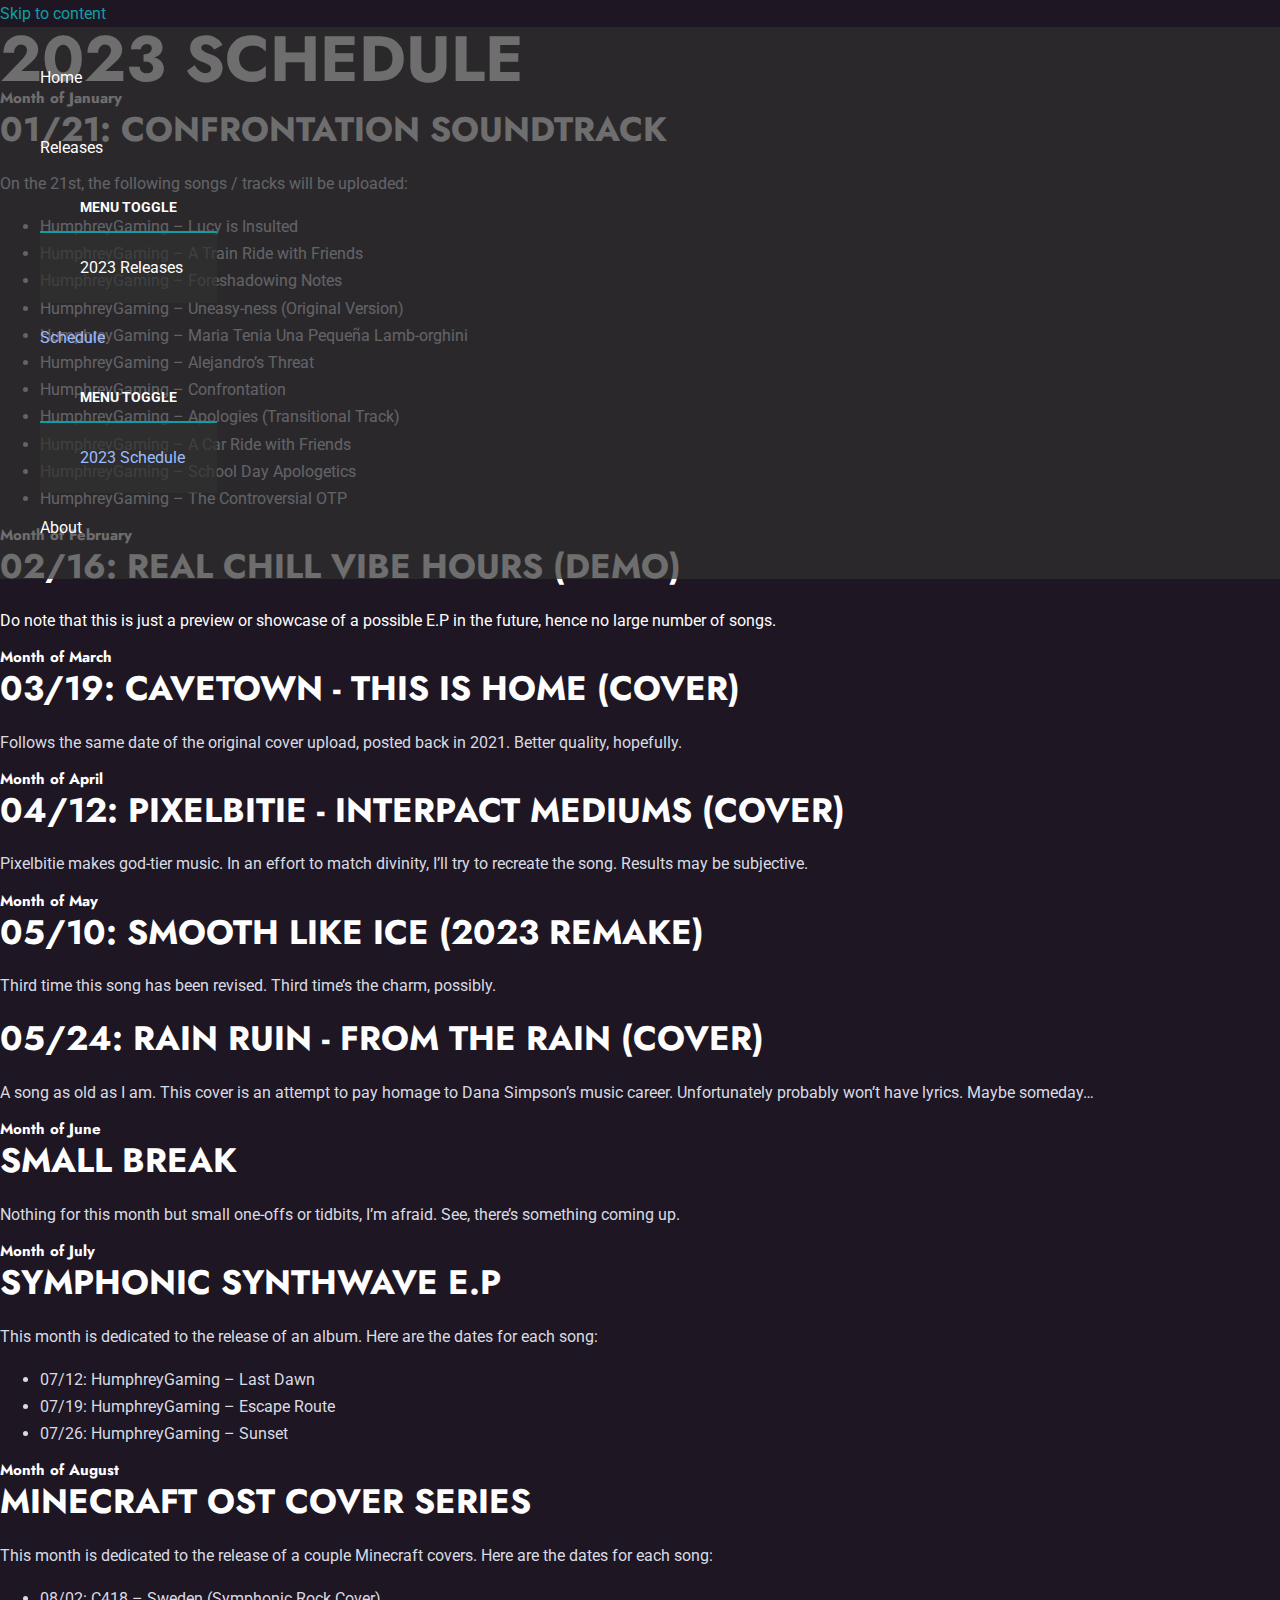
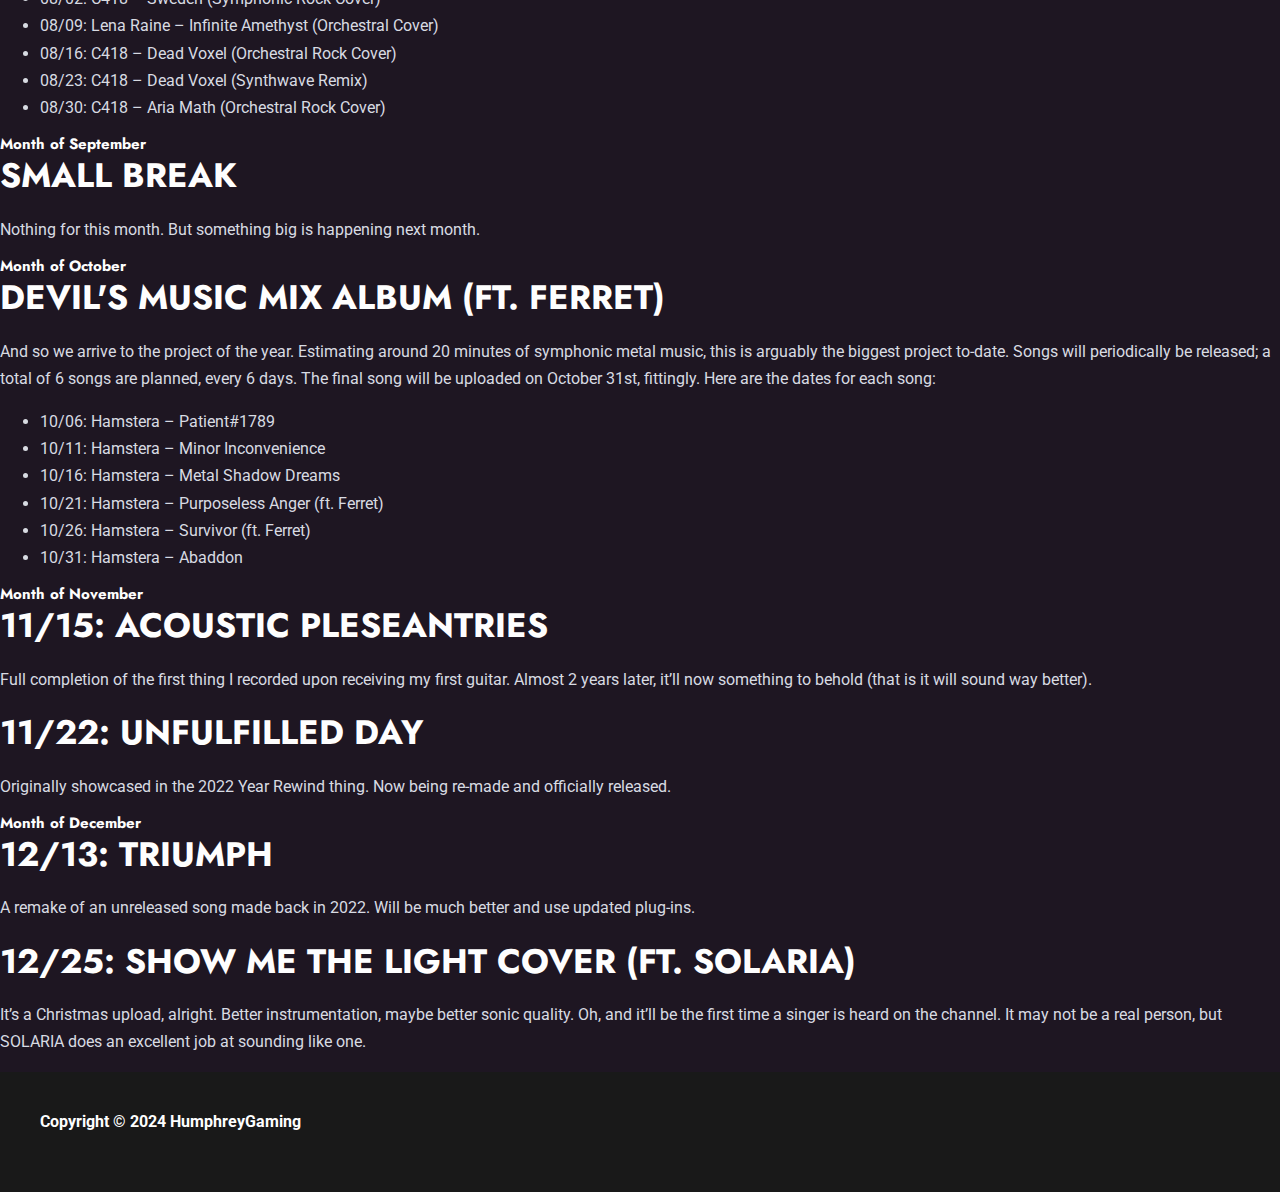
<file: schedule/index.html>
<!DOCTYPE html>
<html lang="en-US">
<head>
<meta charset="UTF-8">
<meta name="viewport" content="width=device-width, initial-scale=1">
	 <link rel="profile" href="https://gmpg.org/xfn/11"> 
	 <title>2023 Schedule &#8211; Humphrey&#039;s Music Stash</title>
<meta name="robots" content="max-image-preview:large">
<link rel="dns-prefetch" href="//fonts.googleapis.com">
<link rel="alternate" type="application/rss+xml" title="Humphrey&#039;s Music Stash &raquo; Feed" href="https://humphreyisafemboy.gay/feed/">
<link rel="alternate" type="application/rss+xml" title="Humphrey&#039;s Music Stash &raquo; Comments Feed" href="https://humphreyisafemboy.gay/comments/feed/">
<link rel="stylesheet" id="astra-theme-css-css" href="https://humphreyisafemboy.gay/wp-content/themes/astra/assets/css/minified/frontend.min.css?ver=4.4.0" media="all">
<style id="astra-theme-css-inline-css">.ast-no-sidebar .entry-content .alignfull {margin-left: calc( -50vw + 50%);margin-right: calc( -50vw + 50%);max-width: 100vw;width: 100vw;}.ast-no-sidebar .entry-content .alignwide {margin-left: calc(-41vw + 50%);margin-right: calc(-41vw + 50%);max-width: unset;width: unset;}.ast-no-sidebar .entry-content .alignfull .alignfull,.ast-no-sidebar .entry-content .alignfull .alignwide,.ast-no-sidebar .entry-content .alignwide .alignfull,.ast-no-sidebar .entry-content .alignwide .alignwide,.ast-no-sidebar .entry-content .wp-block-column .alignfull,.ast-no-sidebar .entry-content .wp-block-column .alignwide{width: 100%;margin-left: auto;margin-right: auto;}.wp-block-gallery,.blocks-gallery-grid {margin: 0;}.wp-block-separator {max-width: 100px;}.wp-block-separator.is-style-wide,.wp-block-separator.is-style-dots {max-width: none;}.entry-content .has-2-columns .wp-block-column:first-child {padding-right: 10px;}.entry-content .has-2-columns .wp-block-column:last-child {padding-left: 10px;}@media (max-width: 782px) {.entry-content .wp-block-columns .wp-block-column {flex-basis: 100%;}.entry-content .has-2-columns .wp-block-column:first-child {padding-right: 0;}.entry-content .has-2-columns .wp-block-column:last-child {padding-left: 0;}}body .entry-content .wp-block-latest-posts {margin-left: 0;}body .entry-content .wp-block-latest-posts li {list-style: none;}.ast-no-sidebar .ast-container .entry-content .wp-block-latest-posts {margin-left: 0;}.ast-header-break-point .entry-content .alignwide {margin-left: auto;margin-right: auto;}.entry-content .blocks-gallery-item img {margin-bottom: auto;}.wp-block-pullquote {border-top: 4px solid #555d66;border-bottom: 4px solid #555d66;color: #40464d;}:root{--ast-container-default-xlg-padding:6.67em;--ast-container-default-lg-padding:5.67em;--ast-container-default-slg-padding:4.34em;--ast-container-default-md-padding:3.34em;--ast-container-default-sm-padding:6.67em;--ast-container-default-xs-padding:2.4em;--ast-container-default-xxs-padding:1.4em;--ast-code-block-background:#EEEEEE;--ast-comment-inputs-background:#FAFAFA;}html{font-size:100%;}a,.page-title{color:var(--ast-global-color-0);}a:hover,a:focus{color:var(--ast-global-color-1);}body,button,input,select,textarea,.ast-button,.ast-custom-button{font-family:'Roboto',sans-serif;font-weight:400;font-size:16px;font-size:1rem;line-height:1.7em;}blockquote{color:var(--ast-global-color-3);}h1,.entry-content h1,h2,.entry-content h2,h3,.entry-content h3,h4,.entry-content h4,h5,.entry-content h5,h6,.entry-content h6,.site-title,.site-title a{font-family:'Jost',sans-serif;font-weight:700;}.site-title{font-size:22px;font-size:1.375rem;display:none;}header .custom-logo-link img{max-width:120px;}.astra-logo-svg{width:120px;}.site-header .site-description{font-size:15px;font-size:0.9375rem;display:none;}.entry-title{font-size:30px;font-size:1.875rem;}h1,.entry-content h1{font-size:64px;font-size:4rem;font-family:'Jost',sans-serif;text-transform:uppercase;}h2,.entry-content h2{font-size:34px;font-size:2.125rem;font-family:'Jost',sans-serif;line-height:1.4em;text-transform:uppercase;}h3,.entry-content h3{font-size:24px;font-size:1.5rem;font-family:'Jost',sans-serif;}h4,.entry-content h4{font-size:20px;font-size:1.25rem;font-family:'Jost',sans-serif;}h5,.entry-content h5{font-size:18px;font-size:1.125rem;font-family:'Jost',sans-serif;}h6,.entry-content h6{font-size:15px;font-size:0.9375rem;font-family:'Jost',sans-serif;}::selection{background-color:var(--ast-global-color-0);color:#ffffff;}body,h1,.entry-title a,.entry-content h1,h2,.entry-content h2,h3,.entry-content h3,h4,.entry-content h4,h5,.entry-content h5,h6,.entry-content h6{color:var(--ast-global-color-3);}.tagcloud a:hover,.tagcloud a:focus,.tagcloud a.current-item{color:#ffffff;border-color:var(--ast-global-color-0);background-color:var(--ast-global-color-0);}input:focus,input[type="text"]:focus,input[type="email"]:focus,input[type="url"]:focus,input[type="password"]:focus,input[type="reset"]:focus,input[type="search"]:focus,textarea:focus{border-color:var(--ast-global-color-0);}input[type="radio"]:checked,input[type=reset],input[type="checkbox"]:checked,input[type="checkbox"]:hover:checked,input[type="checkbox"]:focus:checked,input[type=range]::-webkit-slider-thumb{border-color:var(--ast-global-color-0);background-color:var(--ast-global-color-0);box-shadow:none;}.site-footer a:hover + .post-count,.site-footer a:focus + .post-count{background:var(--ast-global-color-0);border-color:var(--ast-global-color-0);}.single .nav-links .nav-previous,.single .nav-links .nav-next{color:var(--ast-global-color-0);}.entry-meta,.entry-meta *{line-height:1.45;color:var(--ast-global-color-0);}.entry-meta a:hover,.entry-meta a:hover *,.entry-meta a:focus,.entry-meta a:focus *,.page-links > .page-link,.page-links .page-link:hover,.post-navigation a:hover{color:var(--ast-global-color-1);}#cat option,.secondary .calendar_wrap thead a,.secondary .calendar_wrap thead a:visited{color:var(--ast-global-color-0);}.secondary .calendar_wrap #today,.ast-progress-val span{background:var(--ast-global-color-0);}.secondary a:hover + .post-count,.secondary a:focus + .post-count{background:var(--ast-global-color-0);border-color:var(--ast-global-color-0);}.calendar_wrap #today > a{color:#ffffff;}.page-links .page-link,.single .post-navigation a{color:var(--ast-global-color-0);}.ast-search-menu-icon .search-form button.search-submit{padding:0 4px;}.ast-search-menu-icon form.search-form{padding-right:0;}.ast-search-menu-icon.slide-search input.search-field{width:0;}.ast-header-search .ast-search-menu-icon.ast-dropdown-active .search-form,.ast-header-search .ast-search-menu-icon.ast-dropdown-active .search-field:focus{border-color:var(--ast-global-color-0);transition:all 0.2s;}.search-form input.search-field:focus{outline:none;}.widget-title,.widget .wp-block-heading{font-size:22px;font-size:1.375rem;color:var(--ast-global-color-3);}a:focus-visible,.ast-menu-toggle:focus-visible,.site .skip-link:focus-visible,.wp-block-loginout input:focus-visible,.wp-block-search.wp-block-search__button-inside .wp-block-search__inside-wrapper,.ast-header-navigation-arrow:focus-visible,.woocommerce .wc-proceed-to-checkout > .checkout-button:focus-visible,.woocommerce .woocommerce-MyAccount-navigation ul li a:focus-visible,.ast-orders-table__row .ast-orders-table__cell:focus-visible,.woocommerce .woocommerce-order-details .order-again > .button:focus-visible,.woocommerce .woocommerce-message a.button.wc-forward:focus-visible,.woocommerce #minus_qty:focus-visible,.woocommerce #plus_qty:focus-visible,a#ast-apply-coupon:focus-visible,.woocommerce .woocommerce-info a:focus-visible,.woocommerce .astra-shop-summary-wrap a:focus-visible,.woocommerce a.wc-forward:focus-visible,#ast-apply-coupon:focus-visible,.woocommerce-js .woocommerce-mini-cart-item a.remove:focus-visible{outline-style:dotted;outline-color:inherit;outline-width:thin;border-color:transparent;}input:focus,input[type="text"]:focus,input[type="email"]:focus,input[type="url"]:focus,input[type="password"]:focus,input[type="reset"]:focus,input[type="number"]:focus,textarea:focus,.wp-block-search__input:focus,[data-section="section-header-mobile-trigger"] .ast-button-wrap .ast-mobile-menu-trigger-minimal:focus,.ast-mobile-popup-drawer.active .menu-toggle-close:focus,.woocommerce-ordering select.orderby:focus,#ast-scroll-top:focus,#coupon_code:focus,.woocommerce-page #comment:focus,.woocommerce #reviews #respond input#submit:focus,.woocommerce a.add_to_cart_button:focus,.woocommerce .button.single_add_to_cart_button:focus,.woocommerce .woocommerce-cart-form button:focus,.woocommerce .woocommerce-cart-form__cart-item .quantity .qty:focus,.woocommerce .woocommerce-billing-fields .woocommerce-billing-fields__field-wrapper .woocommerce-input-wrapper > .input-text:focus,.woocommerce #order_comments:focus,.woocommerce #place_order:focus,.woocommerce .woocommerce-address-fields .woocommerce-address-fields__field-wrapper .woocommerce-input-wrapper > .input-text:focus,.woocommerce .woocommerce-MyAccount-content form button:focus,.woocommerce .woocommerce-MyAccount-content .woocommerce-EditAccountForm .woocommerce-form-row .woocommerce-Input.input-text:focus,.woocommerce .ast-woocommerce-container .woocommerce-pagination ul.page-numbers li a:focus,body #content .woocommerce form .form-row .select2-container--default .select2-selection--single:focus,#ast-coupon-code:focus,.woocommerce.woocommerce-js .quantity input[type=number]:focus,.woocommerce-js .woocommerce-mini-cart-item .quantity input[type=number]:focus,.woocommerce p#ast-coupon-trigger:focus{border-style:dotted;border-color:inherit;border-width:thin;outline-color:transparent;}.ast-page-builder-template .hentry {margin: 0;}.ast-page-builder-template .site-content > .ast-container {max-width: 100%;padding: 0;}.ast-page-builder-template .site-content #primary {padding: 0;margin: 0;}.ast-page-builder-template .no-results {text-align: center;margin: 4em auto;}.ast-page-builder-template .ast-pagination {padding: 2em;}.ast-page-builder-template .entry-header.ast-no-title.ast-no-thumbnail {margin-top: 0;}.ast-page-builder-template .entry-header.ast-header-without-markup {margin-top: 0;margin-bottom: 0;}.ast-page-builder-template .entry-header.ast-no-title.ast-no-meta {margin-bottom: 0;}.ast-page-builder-template.single .post-navigation {padding-bottom: 2em;}.ast-page-builder-template.single-post .site-content > .ast-container {max-width: 100%;}.ast-page-builder-template .entry-header {margin-top: 4em;margin-left: auto;margin-right: auto;padding-left: 20px;padding-right: 20px;}.single.ast-page-builder-template .entry-header {padding-left: 20px;padding-right: 20px;}.ast-page-builder-template .ast-archive-description {margin: 4em auto 0;padding-left: 20px;padding-right: 20px;}.ast-page-builder-template.ast-no-sidebar .entry-content .alignwide {margin-left: 0;margin-right: 0;}@media (max-width:921px){#ast-desktop-header{display:none;}}@media (min-width:922px){#ast-mobile-header{display:none;}}.wp-block-buttons.aligncenter{justify-content:center;}@media (max-width:782px){.entry-content .wp-block-columns .wp-block-column{margin-left:0px;}}.wp-block-image.aligncenter{margin-left:auto;margin-right:auto;}.wp-block-table.aligncenter{margin-left:auto;margin-right:auto;}.wp-block-buttons .wp-block-button.is-style-outline .wp-block-button__link,.ast-outline-button{border-top-width:2px;border-right-width:2px;border-bottom-width:2px;border-left-width:2px;font-family:inherit;font-weight:700;font-size:14px;font-size:0.875rem;line-height:1em;border-top-left-radius:30px;border-top-right-radius:30px;border-bottom-right-radius:30px;border-bottom-left-radius:30px;background-color:transparent;}.entry-content[ast-blocks-layout] > figure{margin-bottom:1em;}@media (max-width:921px){.ast-separate-container #primary,.ast-separate-container #secondary{padding:1.5em 0;}#primary,#secondary{padding:1.5em 0;margin:0;}.ast-left-sidebar #content > .ast-container{display:flex;flex-direction:column-reverse;width:100%;}.ast-separate-container .ast-article-post,.ast-separate-container .ast-article-single{padding:1.5em 2.14em;}.ast-author-box img.avatar{margin:20px 0 0 0;}}@media (min-width:922px){.ast-separate-container.ast-right-sidebar #primary,.ast-separate-container.ast-left-sidebar #primary{border:0;}.search-no-results.ast-separate-container #primary{margin-bottom:4em;}}.elementor-button-wrapper .elementor-button{border-style:solid;text-decoration:none;border-top-width:0;border-right-width:0;border-left-width:0;border-bottom-width:0;}body .elementor-button.elementor-size-sm,body .elementor-button.elementor-size-xs,body .elementor-button.elementor-size-md,body .elementor-button.elementor-size-lg,body .elementor-button.elementor-size-xl,body .elementor-button{border-top-left-radius:30px;border-top-right-radius:30px;border-bottom-right-radius:30px;border-bottom-left-radius:30px;padding-top:17px;padding-right:40px;padding-bottom:17px;padding-left:40px;}.elementor-button-wrapper .elementor-button{border-color:var(--ast-global-color-0);background-color:var(--ast-global-color-0);}.elementor-button-wrapper .elementor-button:hover,.elementor-button-wrapper .elementor-button:focus{color:#ffffff;background-color:var(--ast-global-color-1);border-color:var(--ast-global-color-1);}.wp-block-button .wp-block-button__link ,.elementor-button-wrapper .elementor-button,.elementor-button-wrapper .elementor-button:visited{color:#ffffff;}.elementor-button-wrapper .elementor-button{font-weight:700;font-size:14px;font-size:0.875rem;line-height:1em;text-transform:uppercase;}body .elementor-button.elementor-size-sm,body .elementor-button.elementor-size-xs,body .elementor-button.elementor-size-md,body .elementor-button.elementor-size-lg,body .elementor-button.elementor-size-xl,body .elementor-button{font-size:14px;font-size:0.875rem;}.wp-block-button .wp-block-button__link:hover,.wp-block-button .wp-block-button__link:focus{color:#ffffff;background-color:var(--ast-global-color-1);border-color:var(--ast-global-color-1);}.elementor-widget-heading h2.elementor-heading-title{line-height:1.4em;}.wp-block-button .wp-block-button__link{border-top-width:0;border-right-width:0;border-left-width:0;border-bottom-width:0;border-color:var(--ast-global-color-0);background-color:var(--ast-global-color-0);color:#ffffff;font-family:inherit;font-weight:700;line-height:1em;text-transform:uppercase;font-size:14px;font-size:0.875rem;border-top-left-radius:30px;border-top-right-radius:30px;border-bottom-right-radius:30px;border-bottom-left-radius:30px;padding-top:17px;padding-right:40px;padding-bottom:17px;padding-left:40px;}.menu-toggle,button,.ast-button,.ast-custom-button,.button,input#submit,input[type="button"],input[type="submit"],input[type="reset"]{border-style:solid;border-top-width:0;border-right-width:0;border-left-width:0;border-bottom-width:0;color:#ffffff;border-color:var(--ast-global-color-0);background-color:var(--ast-global-color-0);padding-top:17px;padding-right:40px;padding-bottom:17px;padding-left:40px;font-family:inherit;font-weight:700;font-size:14px;font-size:0.875rem;line-height:1em;text-transform:uppercase;border-top-left-radius:30px;border-top-right-radius:30px;border-bottom-right-radius:30px;border-bottom-left-radius:30px;}button:focus,.menu-toggle:hover,button:hover,.ast-button:hover,.ast-custom-button:hover .button:hover,.ast-custom-button:hover ,input[type=reset]:hover,input[type=reset]:focus,input#submit:hover,input#submit:focus,input[type="button"]:hover,input[type="button"]:focus,input[type="submit"]:hover,input[type="submit"]:focus{color:#ffffff;background-color:var(--ast-global-color-1);border-color:var(--ast-global-color-1);}@media (max-width:921px){.ast-mobile-header-stack .main-header-bar .ast-search-menu-icon{display:inline-block;}.ast-header-break-point.ast-header-custom-item-outside .ast-mobile-header-stack .main-header-bar .ast-search-icon{margin:0;}.ast-comment-avatar-wrap img{max-width:2.5em;}.ast-separate-container .ast-comment-list li.depth-1{padding:1.5em 2.14em;}.ast-separate-container .comment-respond{padding:2em 2.14em;}.ast-comment-meta{padding:0 1.8888em 1.3333em;}}@media (min-width:544px){.ast-container{max-width:100%;}}@media (max-width:544px){.ast-separate-container .ast-article-post,.ast-separate-container .ast-article-single,.ast-separate-container .comments-title,.ast-separate-container .ast-archive-description{padding:1.5em 1em;}.ast-separate-container #content .ast-container{padding-left:0.54em;padding-right:0.54em;}.ast-separate-container .ast-comment-list li.depth-1{padding:1.5em 1em;margin-bottom:1.5em;}.ast-separate-container .ast-comment-list .bypostauthor{padding:.5em;}.ast-search-menu-icon.ast-dropdown-active .search-field{width:170px;}}body,.ast-separate-container{background-color:var(--ast-global-color-4);;background-image:none;;}.ast-no-sidebar.ast-separate-container .entry-content .alignfull {margin-left: -6.67em;margin-right: -6.67em;width: auto;}@media (max-width: 1200px) {.ast-no-sidebar.ast-separate-container .entry-content .alignfull {margin-left: -2.4em;margin-right: -2.4em;}}@media (max-width: 768px) {.ast-no-sidebar.ast-separate-container .entry-content .alignfull {margin-left: -2.14em;margin-right: -2.14em;}}@media (max-width: 544px) {.ast-no-sidebar.ast-separate-container .entry-content .alignfull {margin-left: -1em;margin-right: -1em;}}.ast-no-sidebar.ast-separate-container .entry-content .alignwide {margin-left: -20px;margin-right: -20px;}.ast-no-sidebar.ast-separate-container .entry-content .wp-block-column .alignfull,.ast-no-sidebar.ast-separate-container .entry-content .wp-block-column .alignwide {margin-left: auto;margin-right: auto;width: 100%;}@media (max-width:921px){.site-title{display:none;}.site-header .site-description{display:none;}.entry-title{font-size:30px;}h1,.entry-content h1{font-size:44px;}h2,.entry-content h2{font-size:32px;}h3,.entry-content h3{font-size:20px;}}@media (max-width:544px){.widget-title{font-size:21px;font-size:1.4rem;}body,button,input,select,textarea,.ast-button,.ast-custom-button{font-size:15px;font-size:0.9375rem;}#secondary,#secondary button,#secondary input,#secondary select,#secondary textarea{font-size:15px;font-size:0.9375rem;}.site-title{font-size:20px;font-size:1.25rem;display:none;}.site-header .site-description{font-size:14px;font-size:0.875rem;display:none;}.entry-title{font-size:30px;}h1,.entry-content h1{font-size:30px;}h2,.entry-content h2{font-size:24px;}h3,.entry-content h3{font-size:20px;}h4,.entry-content h4{font-size:19px;font-size:1.1875rem;}h5,.entry-content h5{font-size:16px;font-size:1rem;}h6,.entry-content h6{font-size:15px;font-size:0.9375rem;}header .custom-logo-link img,.ast-header-break-point .site-branding img,.ast-header-break-point .custom-logo-link img{max-width:100px;}.astra-logo-svg{width:100px;}.ast-header-break-point .site-logo-img .custom-mobile-logo-link img{max-width:100px;}}@media (max-width:921px){html{font-size:91.2%;}}@media (max-width:544px){html{font-size:100%;}}@media (min-width:922px){.ast-container{max-width:1240px;}}@font-face {font-family: "Astra";src: url(https://humphreyisafemboy.gay/wp-content/themes/astra/assets/fonts/astra.woff) format("woff"),url(https://humphreyisafemboy.gay/wp-content/themes/astra/assets/fonts/astra.ttf) format("truetype"),url(https://humphreyisafemboy.gay/wp-content/themes/astra/assets/fonts/astra.svg#astra) format("svg");font-weight: normal;font-style: normal;font-display: fallback;}@media (min-width:922px){.main-header-menu .sub-menu .menu-item.ast-left-align-sub-menu:hover > .sub-menu,.main-header-menu .sub-menu .menu-item.ast-left-align-sub-menu.focus > .sub-menu{margin-left:-0px;}}.ast-theme-transparent-header [data-section="section-header-mobile-trigger"] .ast-button-wrap .ast-mobile-menu-trigger-fill,.ast-theme-transparent-header [data-section="section-header-mobile-trigger"] .ast-button-wrap .ast-mobile-menu-trigger-minimal{border:none;}.astra-icon-down_arrow::after {content: "\e900";font-family: Astra;}.astra-icon-close::after {content: "\e5cd";font-family: Astra;}.astra-icon-drag_handle::after {content: "\e25d";font-family: Astra;}.astra-icon-format_align_justify::after {content: "\e235";font-family: Astra;}.astra-icon-menu::after {content: "\e5d2";font-family: Astra;}.astra-icon-reorder::after {content: "\e8fe";font-family: Astra;}.astra-icon-search::after {content: "\e8b6";font-family: Astra;}.astra-icon-zoom_in::after {content: "\e56b";font-family: Astra;}.astra-icon-check-circle::after {content: "\e901";font-family: Astra;}.astra-icon-shopping-cart::after {content: "\f07a";font-family: Astra;}.astra-icon-shopping-bag::after {content: "\f290";font-family: Astra;}.astra-icon-shopping-basket::after {content: "\f291";font-family: Astra;}.astra-icon-circle-o::after {content: "\e903";font-family: Astra;}.astra-icon-certificate::after {content: "\e902";font-family: Astra;}blockquote {padding: 1.2em;}:root .has-ast-global-color-0-color{color:var(--ast-global-color-0);}:root .has-ast-global-color-0-background-color{background-color:var(--ast-global-color-0);}:root .wp-block-button .has-ast-global-color-0-color{color:var(--ast-global-color-0);}:root .wp-block-button .has-ast-global-color-0-background-color{background-color:var(--ast-global-color-0);}:root .has-ast-global-color-1-color{color:var(--ast-global-color-1);}:root .has-ast-global-color-1-background-color{background-color:var(--ast-global-color-1);}:root .wp-block-button .has-ast-global-color-1-color{color:var(--ast-global-color-1);}:root .wp-block-button .has-ast-global-color-1-background-color{background-color:var(--ast-global-color-1);}:root .has-ast-global-color-2-color{color:var(--ast-global-color-2);}:root .has-ast-global-color-2-background-color{background-color:var(--ast-global-color-2);}:root .wp-block-button .has-ast-global-color-2-color{color:var(--ast-global-color-2);}:root .wp-block-button .has-ast-global-color-2-background-color{background-color:var(--ast-global-color-2);}:root .has-ast-global-color-3-color{color:var(--ast-global-color-3);}:root .has-ast-global-color-3-background-color{background-color:var(--ast-global-color-3);}:root .wp-block-button .has-ast-global-color-3-color{color:var(--ast-global-color-3);}:root .wp-block-button .has-ast-global-color-3-background-color{background-color:var(--ast-global-color-3);}:root .has-ast-global-color-4-color{color:var(--ast-global-color-4);}:root .has-ast-global-color-4-background-color{background-color:var(--ast-global-color-4);}:root .wp-block-button .has-ast-global-color-4-color{color:var(--ast-global-color-4);}:root .wp-block-button .has-ast-global-color-4-background-color{background-color:var(--ast-global-color-4);}:root .has-ast-global-color-5-color{color:var(--ast-global-color-5);}:root .has-ast-global-color-5-background-color{background-color:var(--ast-global-color-5);}:root .wp-block-button .has-ast-global-color-5-color{color:var(--ast-global-color-5);}:root .wp-block-button .has-ast-global-color-5-background-color{background-color:var(--ast-global-color-5);}:root .has-ast-global-color-6-color{color:var(--ast-global-color-6);}:root .has-ast-global-color-6-background-color{background-color:var(--ast-global-color-6);}:root .wp-block-button .has-ast-global-color-6-color{color:var(--ast-global-color-6);}:root .wp-block-button .has-ast-global-color-6-background-color{background-color:var(--ast-global-color-6);}:root .has-ast-global-color-7-color{color:var(--ast-global-color-7);}:root .has-ast-global-color-7-background-color{background-color:var(--ast-global-color-7);}:root .wp-block-button .has-ast-global-color-7-color{color:var(--ast-global-color-7);}:root .wp-block-button .has-ast-global-color-7-background-color{background-color:var(--ast-global-color-7);}:root .has-ast-global-color-8-color{color:var(--ast-global-color-8);}:root .has-ast-global-color-8-background-color{background-color:var(--ast-global-color-8);}:root .wp-block-button .has-ast-global-color-8-color{color:var(--ast-global-color-8);}:root .wp-block-button .has-ast-global-color-8-background-color{background-color:var(--ast-global-color-8);}:root{--ast-global-color-0:#119da4;--ast-global-color-1:#da1c4b;--ast-global-color-2:#fefefe;--ast-global-color-3:#d8dbe2;--ast-global-color-4:#1e1622;--ast-global-color-5:#000000;--ast-global-color-6:#ececec;--ast-global-color-7:#313131;--ast-global-color-8:#000000;}:root {--ast-border-color : rgba(255,255,255,0);}.ast-single-entry-banner {-js-display: flex;display: flex;flex-direction: column;justify-content: center;text-align: center;position: relative;background: #eeeeee;}.ast-single-entry-banner[data-banner-layout="layout-1"] {max-width: 1200px;background: inherit;padding: 20px 0;}.ast-single-entry-banner[data-banner-width-type="custom"] {margin: 0 auto;width: 100%;}.ast-single-entry-banner + .site-content .entry-header {margin-bottom: 0;}header.entry-header .entry-title{font-size:30px;font-size:1.875rem;}header.entry-header > *:not(:last-child){margin-bottom:10px;}.ast-archive-entry-banner {-js-display: flex;display: flex;flex-direction: column;justify-content: center;text-align: center;position: relative;background: #eeeeee;}.ast-archive-entry-banner[data-banner-width-type="custom"] {margin: 0 auto;width: 100%;}.ast-archive-entry-banner[data-banner-layout="layout-1"] {background: inherit;padding: 20px 0;text-align: left;}body.archive .ast-archive-description{max-width:1200px;width:100%;text-align:left;padding-top:3em;padding-right:3em;padding-bottom:3em;padding-left:3em;}body.archive .ast-archive-description .ast-archive-title,body.archive .ast-archive-description .ast-archive-title *{font-size:40px;font-size:2.5rem;}body.archive .ast-archive-description > *:not(:last-child){margin-bottom:10px;}@media (max-width:921px){body.archive .ast-archive-description{text-align:left;}}@media (max-width:544px){body.archive .ast-archive-description{text-align:left;}}.ast-theme-transparent-header #masthead .site-logo-img .transparent-custom-logo .astra-logo-svg{width:150px;}.ast-theme-transparent-header #masthead .site-logo-img .transparent-custom-logo img{ max-width:150px;}@media (max-width:921px){.ast-theme-transparent-header #masthead .site-logo-img .transparent-custom-logo .astra-logo-svg{width:120px;}.ast-theme-transparent-header #masthead .site-logo-img .transparent-custom-logo img{ max-width:120px;}}@media (max-width:543px){.ast-theme-transparent-header #masthead .site-logo-img .transparent-custom-logo .astra-logo-svg{width:100px;}.ast-theme-transparent-header #masthead .site-logo-img .transparent-custom-logo img{ max-width:100px;}}@media (min-width:921px){.ast-theme-transparent-header #masthead{position:absolute;left:0;right:0;}.ast-theme-transparent-header .main-header-bar,.ast-theme-transparent-header.ast-header-break-point .main-header-bar{background:none;}body.elementor-editor-active.ast-theme-transparent-header #masthead,.fl-builder-edit .ast-theme-transparent-header #masthead,body.vc_editor.ast-theme-transparent-header #masthead,body.brz-ed.ast-theme-transparent-header #masthead{z-index:0;}.ast-header-break-point.ast-replace-site-logo-transparent.ast-theme-transparent-header .custom-mobile-logo-link{display:none;}.ast-header-break-point.ast-replace-site-logo-transparent.ast-theme-transparent-header .transparent-custom-logo{display:inline-block;}.ast-theme-transparent-header .ast-above-header,.ast-theme-transparent-header .ast-above-header.ast-above-header-bar{background-image:none;background-color:transparent;}.ast-theme-transparent-header .ast-below-header{background-image:none;background-color:transparent;}}@media (min-width:922px){.ast-theme-transparent-header .main-header-bar,.ast-theme-transparent-header.ast-header-break-point .main-header-bar-wrap .main-header-menu,.ast-theme-transparent-header.ast-header-break-point .main-header-bar-wrap .main-header-bar,.ast-theme-transparent-header.ast-header-break-point .ast-mobile-header-wrap .main-header-bar{background-color:rgba(48,48,48,0.7);}.ast-theme-transparent-header .main-header-bar .ast-search-menu-icon form{background-color:rgba(48,48,48,0.7);}.ast-theme-transparent-header .ast-above-header,.ast-theme-transparent-header .ast-above-header.ast-above-header-bar,.ast-theme-transparent-header .ast-below-header,.ast-header-break-point.ast-theme-transparent-header .ast-above-header,.ast-header-break-point.ast-theme-transparent-header .ast-below-header{background-color:rgba(48,48,48,0.7);}.ast-theme-transparent-header .site-title a,.ast-theme-transparent-header .site-title a:focus,.ast-theme-transparent-header .site-title a:hover,.ast-theme-transparent-header .site-title a:visited{color:var(--ast-global-color-4);}.ast-theme-transparent-header .site-header .site-description{color:var(--ast-global-color-4);}.ast-theme-transparent-header .ast-builder-menu .main-header-menu,.ast-theme-transparent-header .ast-builder-menu .main-header-menu .sub-menu,.ast-theme-transparent-header .ast-builder-menu .main-header-menu,.ast-theme-transparent-header.ast-header-break-point .ast-builder-menu .main-header-bar-wrap .main-header-menu,.ast-flyout-menu-enable.ast-header-break-point.ast-theme-transparent-header .main-header-bar-navigation .site-navigation,.ast-fullscreen-menu-enable.ast-header-break-point.ast-theme-transparent-header .main-header-bar-navigation .site-navigation,.ast-flyout-above-menu-enable.ast-header-break-point.ast-theme-transparent-header .ast-above-header-navigation-wrap .ast-above-header-navigation,.ast-flyout-below-menu-enable.ast-header-break-point.ast-theme-transparent-header .ast-below-header-navigation-wrap .ast-below-header-actual-nav,.ast-fullscreen-above-menu-enable.ast-header-break-point.ast-theme-transparent-header .ast-above-header-navigation-wrap,.ast-fullscreen-below-menu-enable.ast-header-break-point.ast-theme-transparent-header .ast-below-header-navigation-wrap,.ast-theme-transparent-header .main-header-menu .menu-link{background-color:rgba(247,0,0,0);}.ast-theme-transparent-header .ast-builder-menu .main-header-menu .menu-item .sub-menu,.ast-header-break-point.ast-flyout-menu-enable.ast-header-break-point .ast-builder-menu .main-header-bar-navigation .main-header-menu .menu-item .sub-menu,.ast-header-break-point.ast-flyout-menu-enable.ast-header-break-point .ast-builder-menu .main-header-bar-navigation [CLASS*="ast-builder-menu-"] .main-header-menu .menu-item .sub-menu,.ast-theme-transparent-header .ast-builder-menu .main-header-menu .menu-item .sub-menu .menu-link,.ast-header-break-point.ast-flyout-menu-enable.ast-header-break-point .ast-builder-menu .main-header-bar-navigation .main-header-menu .menu-item .sub-menu .menu-link,.ast-header-break-point.ast-flyout-menu-enable.ast-header-break-point .ast-builder-menu .main-header-bar-navigation [CLASS*="ast-builder-menu-"] .main-header-menu .menu-item .sub-menu .menu-link,.ast-theme-transparent-header .main-header-menu .menu-item .sub-menu .menu-link,.ast-header-break-point.ast-flyout-menu-enable.ast-header-break-point .main-header-bar-navigation .main-header-menu .menu-item .sub-menu .menu-link,.ast-theme-transparent-header .main-header-menu .menu-item .sub-menu,.ast-header-break-point.ast-flyout-menu-enable.ast-header-break-point .main-header-bar-navigation .main-header-menu .menu-item .sub-menu{background-color:rgba(48,48,48,0.7);}.ast-theme-transparent-header .ast-builder-menu .main-header-menu,.ast-theme-transparent-header .ast-builder-menu .main-header-menu .menu-link,.ast-theme-transparent-header [CLASS*="ast-builder-menu-"] .main-header-menu .menu-item > .menu-link,.ast-theme-transparent-header .ast-masthead-custom-menu-items,.ast-theme-transparent-header .ast-masthead-custom-menu-items a,.ast-theme-transparent-header .ast-builder-menu .main-header-menu .menu-item > .ast-menu-toggle,.ast-theme-transparent-header .ast-builder-menu .main-header-menu .menu-item > .ast-menu-toggle,.ast-theme-transparent-header .ast-above-header-navigation a,.ast-header-break-point.ast-theme-transparent-header .ast-above-header-navigation a,.ast-header-break-point.ast-theme-transparent-header .ast-above-header-navigation > ul.ast-above-header-menu > .menu-item-has-children:not(.current-menu-item) > .ast-menu-toggle,.ast-theme-transparent-header .ast-below-header-menu,.ast-theme-transparent-header .ast-below-header-menu a,.ast-header-break-point.ast-theme-transparent-header .ast-below-header-menu a,.ast-header-break-point.ast-theme-transparent-header .ast-below-header-menu,.ast-theme-transparent-header .main-header-menu .menu-link{color:var(--ast-global-color-2);}.ast-theme-transparent-header .ast-builder-menu .main-header-menu .menu-item:hover > .menu-link,.ast-theme-transparent-header .ast-builder-menu .main-header-menu .menu-item:hover > .ast-menu-toggle,.ast-theme-transparent-header .ast-builder-menu .main-header-menu .ast-masthead-custom-menu-items a:hover,.ast-theme-transparent-header .ast-builder-menu .main-header-menu .focus > .menu-link,.ast-theme-transparent-header .ast-builder-menu .main-header-menu .focus > .ast-menu-toggle,.ast-theme-transparent-header .ast-builder-menu .main-header-menu .current-menu-item > .menu-link,.ast-theme-transparent-header .ast-builder-menu .main-header-menu .current-menu-ancestor > .menu-link,.ast-theme-transparent-header .ast-builder-menu .main-header-menu .current-menu-item > .ast-menu-toggle,.ast-theme-transparent-header .ast-builder-menu .main-header-menu .current-menu-ancestor > .ast-menu-toggle,.ast-theme-transparent-header [CLASS*="ast-builder-menu-"] .main-header-menu .current-menu-item > .menu-link,.ast-theme-transparent-header [CLASS*="ast-builder-menu-"] .main-header-menu .current-menu-ancestor > .menu-link,.ast-theme-transparent-header [CLASS*="ast-builder-menu-"] .main-header-menu .current-menu-item > .ast-menu-toggle,.ast-theme-transparent-header [CLASS*="ast-builder-menu-"] .main-header-menu .current-menu-ancestor > .ast-menu-toggle,.ast-theme-transparent-header .main-header-menu .menu-item:hover > .menu-link,.ast-theme-transparent-header .main-header-menu .current-menu-item > .menu-link,.ast-theme-transparent-header .main-header-menu .current-menu-ancestor > .menu-link{color:#9ebbff;}.ast-theme-transparent-header .ast-builder-menu .main-header-menu .menu-item .sub-menu .menu-link,.ast-theme-transparent-header .main-header-menu .menu-item .sub-menu .menu-link{background-color:transparent;}}@media (max-width:921px){.transparent-custom-logo{display:none;}}@media (min-width:921px){.ast-transparent-mobile-logo{display:none;}}@media (max-width:920px){.ast-transparent-mobile-logo{display:block;}}@media (min-width:921px){.ast-theme-transparent-header #ast-desktop-header > [CLASS*="-header-wrap"]:nth-last-child(2) > [CLASS*="-header-bar"]{border-bottom-width:0px;border-bottom-style:solid;border-bottom-color:#ffffff;}}.ast-breadcrumbs .trail-browse,.ast-breadcrumbs .trail-items,.ast-breadcrumbs .trail-items li{display:inline-block;margin:0;padding:0;border:none;background:inherit;text-indent:0;text-decoration:none;}.ast-breadcrumbs .trail-browse{font-size:inherit;font-style:inherit;font-weight:inherit;color:inherit;}.ast-breadcrumbs .trail-items{list-style:none;}.trail-items li::after{padding:0 0.3em;content:"\00bb";}.trail-items li:last-of-type::after{display:none;}h1,.entry-content h1,h2,.entry-content h2,h3,.entry-content h3,h4,.entry-content h4,h5,.entry-content h5,h6,.entry-content h6{color:var(--ast-global-color-2);}@media (max-width:921px){.ast-builder-grid-row-container.ast-builder-grid-row-tablet-3-firstrow .ast-builder-grid-row > *:first-child,.ast-builder-grid-row-container.ast-builder-grid-row-tablet-3-lastrow .ast-builder-grid-row > *:last-child{grid-column:1 / -1;}}@media (max-width:544px){.ast-builder-grid-row-container.ast-builder-grid-row-mobile-3-firstrow .ast-builder-grid-row > *:first-child,.ast-builder-grid-row-container.ast-builder-grid-row-mobile-3-lastrow .ast-builder-grid-row > *:last-child{grid-column:1 / -1;}}.ast-builder-layout-element[data-section="title_tagline"]{display:flex;}@media (max-width:921px){.ast-header-break-point .ast-builder-layout-element[data-section="title_tagline"]{display:flex;}}@media (max-width:544px){.ast-header-break-point .ast-builder-layout-element[data-section="title_tagline"]{display:flex;}}.ast-builder-menu-1{font-family:inherit;font-weight:inherit;}.ast-builder-menu-1 .menu-item > .menu-link{color:var(--ast-global-color-8);}.ast-builder-menu-1 .menu-item > .ast-menu-toggle{color:var(--ast-global-color-8);}.ast-builder-menu-1 .menu-item:hover > .menu-link,.ast-builder-menu-1 .inline-on-mobile .menu-item:hover > .ast-menu-toggle{color:var(--ast-global-color-0);}.ast-builder-menu-1 .menu-item:hover > .ast-menu-toggle{color:var(--ast-global-color-0);}.ast-builder-menu-1 .menu-item.current-menu-item > .menu-link,.ast-builder-menu-1 .inline-on-mobile .menu-item.current-menu-item > .ast-menu-toggle,.ast-builder-menu-1 .current-menu-ancestor > .menu-link{color:var(--ast-global-color-0);}.ast-builder-menu-1 .menu-item.current-menu-item > .ast-menu-toggle{color:var(--ast-global-color-0);}.ast-builder-menu-1 .sub-menu,.ast-builder-menu-1 .inline-on-mobile .sub-menu{border-top-width:2px;border-bottom-width:0px;border-right-width:0px;border-left-width:0px;border-color:var(--ast-global-color-0);border-style:solid;}.ast-builder-menu-1 .main-header-menu > .menu-item > .sub-menu,.ast-builder-menu-1 .main-header-menu > .menu-item > .astra-full-megamenu-wrapper{margin-top:0px;}.ast-desktop .ast-builder-menu-1 .main-header-menu > .menu-item > .sub-menu:before,.ast-desktop .ast-builder-menu-1 .main-header-menu > .menu-item > .astra-full-megamenu-wrapper:before{height:calc( 0px + 5px );}.ast-desktop .ast-builder-menu-1 .menu-item .sub-menu .menu-link{border-style:none;}@media (max-width:921px){.ast-builder-menu-1 .main-header-menu .menu-item > .menu-link{color:var(--ast-global-color-3);}.ast-builder-menu-1 .menu-item > .ast-menu-toggle{color:var(--ast-global-color-3);}.ast-builder-menu-1 .menu-item:hover > .menu-link,.ast-builder-menu-1 .inline-on-mobile .menu-item:hover > .ast-menu-toggle{color:var(--ast-global-color-1);}.ast-builder-menu-1 .menu-item:hover > .ast-menu-toggle{color:var(--ast-global-color-1);}.ast-builder-menu-1 .menu-item.current-menu-item > .menu-link,.ast-builder-menu-1 .inline-on-mobile .menu-item.current-menu-item > .ast-menu-toggle,.ast-builder-menu-1 .current-menu-ancestor > .menu-link,.ast-builder-menu-1 .current-menu-ancestor > .ast-menu-toggle{color:var(--ast-global-color-1);}.ast-builder-menu-1 .menu-item.current-menu-item > .ast-menu-toggle{color:var(--ast-global-color-1);}.ast-header-break-point .ast-builder-menu-1 .menu-item.menu-item-has-children > .ast-menu-toggle{top:0;}.ast-builder-menu-1 .inline-on-mobile .menu-item.menu-item-has-children > .ast-menu-toggle{right:-15px;}.ast-builder-menu-1 .menu-item-has-children > .menu-link:after{content:unset;}.ast-builder-menu-1 .main-header-menu > .menu-item > .sub-menu,.ast-builder-menu-1 .main-header-menu > .menu-item > .astra-full-megamenu-wrapper{margin-top:0;}.ast-builder-menu-1 .main-header-menu,.ast-builder-menu-1 .main-header-menu .sub-menu{background-color:var(--ast-global-color-5);;background-image:none;;}}@media (max-width:544px){.ast-builder-menu-1 .main-header-menu .menu-item > .menu-link{color:var(--ast-global-color-3);}.ast-builder-menu-1 .menu-item> .ast-menu-toggle{color:var(--ast-global-color-3);}.ast-builder-menu-1 .menu-item:hover > .menu-link,.ast-builder-menu-1 .inline-on-mobile .menu-item:hover > .ast-menu-toggle{color:var(--ast-global-color-1);}.ast-builder-menu-1 .menu-item:hover> .ast-menu-toggle{color:var(--ast-global-color-1);}.ast-builder-menu-1 .menu-item.current-menu-item > .menu-link,.ast-builder-menu-1 .inline-on-mobile .menu-item.current-menu-item > .ast-menu-toggle,.ast-builder-menu-1 .current-menu-ancestor > .menu-link,.ast-builder-menu-1 .current-menu-ancestor > .ast-menu-toggle{color:var(--ast-global-color-1);}.ast-builder-menu-1 .menu-item.current-menu-item> .ast-menu-toggle{color:var(--ast-global-color-1);}.ast-header-break-point .ast-builder-menu-1 .menu-item.menu-item-has-children > .ast-menu-toggle{top:0;}.ast-builder-menu-1 .main-header-menu > .menu-item > .sub-menu,.ast-builder-menu-1 .main-header-menu > .menu-item > .astra-full-megamenu-wrapper{margin-top:0;}}.ast-builder-menu-1{display:flex;}@media (max-width:921px){.ast-header-break-point .ast-builder-menu-1{display:flex;}}@media (max-width:544px){.ast-header-break-point .ast-builder-menu-1{display:flex;}}.site-below-footer-wrap{padding-top:20px;padding-bottom:20px;}.site-below-footer-wrap[data-section="section-below-footer-builder"]{background-color:#191919;;background-image:none;;min-height:80px;}.site-below-footer-wrap[data-section="section-below-footer-builder"] .ast-builder-grid-row{max-width:1200px;margin-left:auto;margin-right:auto;}.site-below-footer-wrap[data-section="section-below-footer-builder"] .ast-builder-grid-row,.site-below-footer-wrap[data-section="section-below-footer-builder"] .site-footer-section{align-items:flex-start;}.site-below-footer-wrap[data-section="section-below-footer-builder"].ast-footer-row-inline .site-footer-section{display:flex;margin-bottom:0;}.ast-builder-grid-row-full .ast-builder-grid-row{grid-template-columns:1fr;}@media (max-width:921px){.site-below-footer-wrap[data-section="section-below-footer-builder"].ast-footer-row-tablet-inline .site-footer-section{display:flex;margin-bottom:0;}.site-below-footer-wrap[data-section="section-below-footer-builder"].ast-footer-row-tablet-stack .site-footer-section{display:block;margin-bottom:10px;}.ast-builder-grid-row-container.ast-builder-grid-row-tablet-full .ast-builder-grid-row{grid-template-columns:1fr;}}@media (max-width:544px){.site-below-footer-wrap[data-section="section-below-footer-builder"].ast-footer-row-mobile-inline .site-footer-section{display:flex;margin-bottom:0;}.site-below-footer-wrap[data-section="section-below-footer-builder"].ast-footer-row-mobile-stack .site-footer-section{display:block;margin-bottom:10px;}.ast-builder-grid-row-container.ast-builder-grid-row-mobile-full .ast-builder-grid-row{grid-template-columns:1fr;}}.site-below-footer-wrap[data-section="section-below-footer-builder"]{display:grid;}@media (max-width:921px){.ast-header-break-point .site-below-footer-wrap[data-section="section-below-footer-builder"]{display:grid;}}@media (max-width:544px){.ast-header-break-point .site-below-footer-wrap[data-section="section-below-footer-builder"]{display:grid;}}.ast-footer-copyright{text-align:center;}.ast-footer-copyright {color:var(--ast-global-color-2);}@media (max-width:921px){.ast-footer-copyright{text-align:center;}}@media (max-width:544px){.ast-footer-copyright{text-align:center;}.ast-footer-copyright {margin-top:0px;margin-bottom:0px;}}@media (max-width:544px){.ast-footer-copyright {font-size:14px;font-size:0.875rem;}}.ast-footer-copyright.ast-builder-layout-element{display:flex;}@media (max-width:921px){.ast-header-break-point .ast-footer-copyright.ast-builder-layout-element{display:flex;}}@media (max-width:544px){.ast-header-break-point .ast-footer-copyright.ast-builder-layout-element{display:flex;}}.site-footer{background-color:var(--ast-global-color-2);;background-image:none;;}.elementor-widget-heading .elementor-heading-title{margin:0;}.elementor-page .ast-menu-toggle{color:unset !important;background:unset !important;}.elementor-post.elementor-grid-item.hentry{margin-bottom:0;}.woocommerce div.product .elementor-element.elementor-products-grid .related.products ul.products li.product,.elementor-element .elementor-wc-products .woocommerce[class*='columns-'] ul.products li.product{width:auto;margin:0;float:none;}body .elementor hr{background-color:#ccc;margin:0;}.ast-left-sidebar .elementor-section.elementor-section-stretched,.ast-right-sidebar .elementor-section.elementor-section-stretched{max-width:100%;left:0 !important;}.elementor-template-full-width .ast-container{display:block;}.elementor-screen-only,.screen-reader-text,.screen-reader-text span,.ui-helper-hidden-accessible{top:0 !important;}@media (max-width:544px){.elementor-element .elementor-wc-products .woocommerce[class*="columns-"] ul.products li.product{width:auto;margin:0;}.elementor-element .woocommerce .woocommerce-result-count{float:none;}}.ast-header-break-point .main-header-bar{border-bottom-width:0px;}@media (min-width:922px){.main-header-bar{border-bottom-width:0px;}}.main-header-menu .menu-item, #astra-footer-menu .menu-item, .main-header-bar .ast-masthead-custom-menu-items{-js-display:flex;display:flex;-webkit-box-pack:center;-webkit-justify-content:center;-moz-box-pack:center;-ms-flex-pack:center;justify-content:center;-webkit-box-orient:vertical;-webkit-box-direction:normal;-webkit-flex-direction:column;-moz-box-orient:vertical;-moz-box-direction:normal;-ms-flex-direction:column;flex-direction:column;}.main-header-menu > .menu-item > .menu-link, #astra-footer-menu > .menu-item > .menu-link{height:100%;-webkit-box-align:center;-webkit-align-items:center;-moz-box-align:center;-ms-flex-align:center;align-items:center;-js-display:flex;display:flex;}.header-main-layout-1 .ast-flex.main-header-container, .header-main-layout-3 .ast-flex.main-header-container{-webkit-align-content:center;-ms-flex-line-pack:center;align-content:center;-webkit-box-align:center;-webkit-align-items:center;-moz-box-align:center;-ms-flex-align:center;align-items:center;}.main-header-menu .sub-menu .menu-item.menu-item-has-children > .menu-link:after{position:absolute;right:1em;top:50%;transform:translate(0,-50%) rotate(270deg);}.ast-header-break-point .main-header-bar .main-header-bar-navigation .page_item_has_children > .ast-menu-toggle::before, .ast-header-break-point .main-header-bar .main-header-bar-navigation .menu-item-has-children > .ast-menu-toggle::before, .ast-mobile-popup-drawer .main-header-bar-navigation .menu-item-has-children>.ast-menu-toggle::before, .ast-header-break-point .ast-mobile-header-wrap .main-header-bar-navigation .menu-item-has-children > .ast-menu-toggle::before{font-weight:bold;content:"\e900";font-family:Astra;text-decoration:inherit;display:inline-block;}.ast-header-break-point .main-navigation ul.sub-menu .menu-item .menu-link:before{content:"\e900";font-family:Astra;font-size:.65em;text-decoration:inherit;display:inline-block;transform:translate(0, -2px) rotateZ(270deg);margin-right:5px;}.widget_search .search-form:after{font-family:Astra;font-size:1.2em;font-weight:normal;content:"\e8b6";position:absolute;top:50%;right:15px;transform:translate(0, -50%);}.astra-search-icon::before{content:"\e8b6";font-family:Astra;font-style:normal;font-weight:normal;text-decoration:inherit;text-align:center;-webkit-font-smoothing:antialiased;-moz-osx-font-smoothing:grayscale;z-index:3;}.main-header-bar .main-header-bar-navigation .page_item_has_children > a:after, .main-header-bar .main-header-bar-navigation .menu-item-has-children > a:after, .menu-item-has-children .ast-header-navigation-arrow:after{content:"\e900";display:inline-block;font-family:Astra;font-size:.6rem;font-weight:bold;text-rendering:auto;-webkit-font-smoothing:antialiased;-moz-osx-font-smoothing:grayscale;margin-left:10px;line-height:normal;}.menu-item-has-children .sub-menu .ast-header-navigation-arrow:after{margin-left:0;}.ast-mobile-popup-drawer .main-header-bar-navigation .ast-submenu-expanded>.ast-menu-toggle::before{transform:rotateX(180deg);}.ast-header-break-point .main-header-bar-navigation .menu-item-has-children > .menu-link:after{display:none;}.ast-separate-container .blog-layout-1, .ast-separate-container .blog-layout-2, .ast-separate-container .blog-layout-3{background-color:transparent;background-image:none;}.ast-separate-container .ast-article-post{background-color:var(--ast-global-color-5);;background-image:none;;}@media (max-width:921px){.ast-separate-container .ast-article-post{background-color:#ffffff;;background-image:none;;}}@media (max-width:544px){.ast-separate-container .ast-article-post{background-color:#ffffff;;background-image:none;;}}.ast-separate-container .ast-article-single:not(.ast-related-post), .ast-separate-container .comments-area .comment-respond,.ast-separate-container .comments-area .ast-comment-list li, .woocommerce.ast-separate-container .ast-woocommerce-container, .ast-separate-container .error-404, .ast-separate-container .no-results, .single.ast-separate-container  .ast-author-meta, .ast-separate-container .related-posts-title-wrapper,.ast-separate-container .comments-count-wrapper, .ast-box-layout.ast-plain-container .site-content,.ast-padded-layout.ast-plain-container .site-content, .ast-separate-container .comments-area .comments-title, .ast-separate-container .ast-archive-description{background-color:var(--ast-global-color-5);;background-image:none;;}@media (max-width:921px){.ast-separate-container .ast-article-single:not(.ast-related-post), .ast-separate-container .comments-area .comment-respond,.ast-separate-container .comments-area .ast-comment-list li, .woocommerce.ast-separate-container .ast-woocommerce-container, .ast-separate-container .error-404, .ast-separate-container .no-results, .single.ast-separate-container  .ast-author-meta, .ast-separate-container .related-posts-title-wrapper,.ast-separate-container .comments-count-wrapper, .ast-box-layout.ast-plain-container .site-content,.ast-padded-layout.ast-plain-container .site-content, .ast-separate-container .comments-area .comments-title, .ast-separate-container .ast-archive-description{background-color:#ffffff;;background-image:none;;}}@media (max-width:544px){.ast-separate-container .ast-article-single:not(.ast-related-post), .ast-separate-container .comments-area .comment-respond,.ast-separate-container .comments-area .ast-comment-list li, .woocommerce.ast-separate-container .ast-woocommerce-container, .ast-separate-container .error-404, .ast-separate-container .no-results, .single.ast-separate-container  .ast-author-meta, .ast-separate-container .related-posts-title-wrapper,.ast-separate-container .comments-count-wrapper, .ast-box-layout.ast-plain-container .site-content,.ast-padded-layout.ast-plain-container .site-content, .ast-separate-container .comments-area .comments-title, .ast-separate-container .ast-archive-description{background-color:#ffffff;;background-image:none;;}}.ast-separate-container.ast-two-container #secondary .widget{background-color:var(--ast-global-color-5);;background-image:none;;}@media (max-width:921px){.ast-separate-container.ast-two-container #secondary .widget{background-color:#ffffff;;background-image:none;;}}@media (max-width:544px){.ast-separate-container.ast-two-container #secondary .widget{background-color:#ffffff;;background-image:none;;}}.ast-mobile-header-content > *,.ast-desktop-header-content > * {padding: 10px 0;height: auto;}.ast-mobile-header-content > *:first-child,.ast-desktop-header-content > *:first-child {padding-top: 10px;}.ast-mobile-header-content > .ast-builder-menu,.ast-desktop-header-content > .ast-builder-menu {padding-top: 0;}.ast-mobile-header-content > *:last-child,.ast-desktop-header-content > *:last-child {padding-bottom: 0;}.ast-mobile-header-content .ast-search-menu-icon.ast-inline-search label,.ast-desktop-header-content .ast-search-menu-icon.ast-inline-search label {width: 100%;}.ast-desktop-header-content .main-header-bar-navigation .ast-submenu-expanded > .ast-menu-toggle::before {transform: rotateX(180deg);}#ast-desktop-header .ast-desktop-header-content,.ast-mobile-header-content .ast-search-icon,.ast-desktop-header-content .ast-search-icon,.ast-mobile-header-wrap .ast-mobile-header-content,.ast-main-header-nav-open.ast-popup-nav-open .ast-mobile-header-wrap .ast-mobile-header-content,.ast-main-header-nav-open.ast-popup-nav-open .ast-desktop-header-content {display: none;}.ast-main-header-nav-open.ast-header-break-point #ast-desktop-header .ast-desktop-header-content,.ast-main-header-nav-open.ast-header-break-point .ast-mobile-header-wrap .ast-mobile-header-content {display: block;}.ast-desktop .ast-desktop-header-content .astra-menu-animation-slide-up > .menu-item > .sub-menu,.ast-desktop .ast-desktop-header-content .astra-menu-animation-slide-up > .menu-item .menu-item > .sub-menu,.ast-desktop .ast-desktop-header-content .astra-menu-animation-slide-down > .menu-item > .sub-menu,.ast-desktop .ast-desktop-header-content .astra-menu-animation-slide-down > .menu-item .menu-item > .sub-menu,.ast-desktop .ast-desktop-header-content .astra-menu-animation-fade > .menu-item > .sub-menu,.ast-desktop .ast-desktop-header-content .astra-menu-animation-fade > .menu-item .menu-item > .sub-menu {opacity: 1;visibility: visible;}.ast-hfb-header.ast-default-menu-enable.ast-header-break-point .ast-mobile-header-wrap .ast-mobile-header-content .main-header-bar-navigation {width: unset;margin: unset;}.ast-mobile-header-content.content-align-flex-end .main-header-bar-navigation .menu-item-has-children > .ast-menu-toggle,.ast-desktop-header-content.content-align-flex-end .main-header-bar-navigation .menu-item-has-children > .ast-menu-toggle {left: calc( 20px - 0.907em);right: auto;}.ast-mobile-header-content .ast-search-menu-icon,.ast-mobile-header-content .ast-search-menu-icon.slide-search,.ast-desktop-header-content .ast-search-menu-icon,.ast-desktop-header-content .ast-search-menu-icon.slide-search {width: 100%;position: relative;display: block;right: auto;transform: none;}.ast-mobile-header-content .ast-search-menu-icon.slide-search .search-form,.ast-mobile-header-content .ast-search-menu-icon .search-form,.ast-desktop-header-content .ast-search-menu-icon.slide-search .search-form,.ast-desktop-header-content .ast-search-menu-icon .search-form {right: 0;visibility: visible;opacity: 1;position: relative;top: auto;transform: none;padding: 0;display: block;overflow: hidden;}.ast-mobile-header-content .ast-search-menu-icon.ast-inline-search .search-field,.ast-mobile-header-content .ast-search-menu-icon .search-field,.ast-desktop-header-content .ast-search-menu-icon.ast-inline-search .search-field,.ast-desktop-header-content .ast-search-menu-icon .search-field {width: 100%;padding-right: 5.5em;}.ast-mobile-header-content .ast-search-menu-icon .search-submit,.ast-desktop-header-content .ast-search-menu-icon .search-submit {display: block;position: absolute;height: 100%;top: 0;right: 0;padding: 0 1em;border-radius: 0;}.ast-hfb-header.ast-default-menu-enable.ast-header-break-point .ast-mobile-header-wrap .ast-mobile-header-content .main-header-bar-navigation ul .sub-menu .menu-link {padding-left: 30px;}.ast-hfb-header.ast-default-menu-enable.ast-header-break-point .ast-mobile-header-wrap .ast-mobile-header-content .main-header-bar-navigation .sub-menu .menu-item .menu-item .menu-link {padding-left: 40px;}.ast-mobile-popup-drawer.active .ast-mobile-popup-inner{background-color:var(--ast-global-color-5);;}.ast-mobile-header-wrap .ast-mobile-header-content, .ast-desktop-header-content{background-color:var(--ast-global-color-5);;}.ast-mobile-popup-content > *, .ast-mobile-header-content > *, .ast-desktop-popup-content > *, .ast-desktop-header-content > *{padding-top:0px;padding-bottom:0px;}.content-align-flex-start .ast-builder-layout-element{justify-content:flex-start;}.content-align-flex-start .main-header-menu{text-align:left;}.ast-mobile-popup-drawer.active .menu-toggle-close{color:#3a3a3a;}.ast-mobile-header-wrap .ast-primary-header-bar,.ast-primary-header-bar .site-primary-header-wrap{min-height:70px;}.ast-desktop .ast-primary-header-bar .main-header-menu > .menu-item{line-height:70px;}.ast-header-break-point #masthead .ast-mobile-header-wrap .ast-primary-header-bar,.ast-header-break-point #masthead .ast-mobile-header-wrap .ast-below-header-bar,.ast-header-break-point #masthead .ast-mobile-header-wrap .ast-above-header-bar{padding-left:20px;padding-right:20px;}.ast-header-break-point .ast-primary-header-bar{border-bottom-width:0px;border-bottom-color:#eaeaea;border-bottom-style:solid;}@media (min-width:922px){.ast-primary-header-bar{border-bottom-width:0px;border-bottom-color:#eaeaea;border-bottom-style:solid;}}.ast-primary-header-bar{background-color:;;background-image:none;;}@media (max-width:921px){.ast-primary-header-bar.ast-primary-header{background-color:var(--ast-global-color-5);;background-image:none;;}}@media (max-width:544px){.ast-primary-header-bar.ast-primary-header{background-color:var(--ast-global-color-5);;background-image:none;;}}.ast-primary-header-bar{display:block;}@media (max-width:921px){.ast-header-break-point .ast-primary-header-bar{display:grid;}}@media (max-width:544px){.ast-header-break-point .ast-primary-header-bar{display:grid;}}[data-section="section-header-mobile-trigger"] .ast-button-wrap .ast-mobile-menu-trigger-fill{color:var(--ast-global-color-5);border:none;background:var(--ast-global-color-0);border-top-left-radius:2px;border-top-right-radius:2px;border-bottom-right-radius:2px;border-bottom-left-radius:2px;}[data-section="section-header-mobile-trigger"] .ast-button-wrap .mobile-menu-toggle-icon .ast-mobile-svg{width:20px;height:20px;fill:var(--ast-global-color-5);}[data-section="section-header-mobile-trigger"] .ast-button-wrap .mobile-menu-wrap .mobile-menu{color:var(--ast-global-color-5);}:root{--e-global-color-astglobalcolor0:#119da4;--e-global-color-astglobalcolor1:#da1c4b;--e-global-color-astglobalcolor2:#fefefe;--e-global-color-astglobalcolor3:#d8dbe2;--e-global-color-astglobalcolor4:#1e1622;--e-global-color-astglobalcolor5:#000000;--e-global-color-astglobalcolor6:#ececec;--e-global-color-astglobalcolor7:#313131;--e-global-color-astglobalcolor8:#000000;}</style>
<link rel="stylesheet" id="astra-google-fonts-css" href="https://fonts.googleapis.com/css?family=Roboto%3A400%2C700%7CJost%3A700&#038;display=fallback&#038;ver=4.4.0" media="all">
<style id="global-styles-inline-css">body{--wp--preset--color--black: #000000;--wp--preset--color--cyan-bluish-gray: #abb8c3;--wp--preset--color--white: #ffffff;--wp--preset--color--pale-pink: #f78da7;--wp--preset--color--vivid-red: #cf2e2e;--wp--preset--color--luminous-vivid-orange: #ff6900;--wp--preset--color--luminous-vivid-amber: #fcb900;--wp--preset--color--light-green-cyan: #7bdcb5;--wp--preset--color--vivid-green-cyan: #00d084;--wp--preset--color--pale-cyan-blue: #8ed1fc;--wp--preset--color--vivid-cyan-blue: #0693e3;--wp--preset--color--vivid-purple: #9b51e0;--wp--preset--color--ast-global-color-0: var(--ast-global-color-0);--wp--preset--color--ast-global-color-1: var(--ast-global-color-1);--wp--preset--color--ast-global-color-2: var(--ast-global-color-2);--wp--preset--color--ast-global-color-3: var(--ast-global-color-3);--wp--preset--color--ast-global-color-4: var(--ast-global-color-4);--wp--preset--color--ast-global-color-5: var(--ast-global-color-5);--wp--preset--color--ast-global-color-6: var(--ast-global-color-6);--wp--preset--color--ast-global-color-7: var(--ast-global-color-7);--wp--preset--color--ast-global-color-8: var(--ast-global-color-8);--wp--preset--gradient--vivid-cyan-blue-to-vivid-purple: linear-gradient(135deg,rgba(6,147,227,1) 0%,rgb(155,81,224) 100%);--wp--preset--gradient--light-green-cyan-to-vivid-green-cyan: linear-gradient(135deg,rgb(122,220,180) 0%,rgb(0,208,130) 100%);--wp--preset--gradient--luminous-vivid-amber-to-luminous-vivid-orange: linear-gradient(135deg,rgba(252,185,0,1) 0%,rgba(255,105,0,1) 100%);--wp--preset--gradient--luminous-vivid-orange-to-vivid-red: linear-gradient(135deg,rgba(255,105,0,1) 0%,rgb(207,46,46) 100%);--wp--preset--gradient--very-light-gray-to-cyan-bluish-gray: linear-gradient(135deg,rgb(238,238,238) 0%,rgb(169,184,195) 100%);--wp--preset--gradient--cool-to-warm-spectrum: linear-gradient(135deg,rgb(74,234,220) 0%,rgb(151,120,209) 20%,rgb(207,42,186) 40%,rgb(238,44,130) 60%,rgb(251,105,98) 80%,rgb(254,248,76) 100%);--wp--preset--gradient--blush-light-purple: linear-gradient(135deg,rgb(255,206,236) 0%,rgb(152,150,240) 100%);--wp--preset--gradient--blush-bordeaux: linear-gradient(135deg,rgb(254,205,165) 0%,rgb(254,45,45) 50%,rgb(107,0,62) 100%);--wp--preset--gradient--luminous-dusk: linear-gradient(135deg,rgb(255,203,112) 0%,rgb(199,81,192) 50%,rgb(65,88,208) 100%);--wp--preset--gradient--pale-ocean: linear-gradient(135deg,rgb(255,245,203) 0%,rgb(182,227,212) 50%,rgb(51,167,181) 100%);--wp--preset--gradient--electric-grass: linear-gradient(135deg,rgb(202,248,128) 0%,rgb(113,206,126) 100%);--wp--preset--gradient--midnight: linear-gradient(135deg,rgb(2,3,129) 0%,rgb(40,116,252) 100%);--wp--preset--font-size--small: 13px;--wp--preset--font-size--medium: 20px;--wp--preset--font-size--large: 36px;--wp--preset--font-size--x-large: 42px;--wp--preset--spacing--20: 0.44rem;--wp--preset--spacing--30: 0.67rem;--wp--preset--spacing--40: 1rem;--wp--preset--spacing--50: 1.5rem;--wp--preset--spacing--60: 2.25rem;--wp--preset--spacing--70: 3.38rem;--wp--preset--spacing--80: 5.06rem;--wp--preset--shadow--natural: 6px 6px 9px rgba(0, 0, 0, 0.2);--wp--preset--shadow--deep: 12px 12px 50px rgba(0, 0, 0, 0.4);--wp--preset--shadow--sharp: 6px 6px 0px rgba(0, 0, 0, 0.2);--wp--preset--shadow--outlined: 6px 6px 0px -3px rgba(255, 255, 255, 1), 6px 6px rgba(0, 0, 0, 1);--wp--preset--shadow--crisp: 6px 6px 0px rgba(0, 0, 0, 1);}body { margin: 0;--wp--style--global--content-size: var(--wp--custom--ast-content-width-size);--wp--style--global--wide-size: var(--wp--custom--ast-wide-width-size); }.wp-site-blocks > .alignleft { float: left; margin-right: 2em; }.wp-site-blocks > .alignright { float: right; margin-left: 2em; }.wp-site-blocks > .aligncenter { justify-content: center; margin-left: auto; margin-right: auto; }:where(.wp-site-blocks) > * { margin-block-start: 24px; margin-block-end: 0; }:where(.wp-site-blocks) > :first-child:first-child { margin-block-start: 0; }:where(.wp-site-blocks) > :last-child:last-child { margin-block-end: 0; }body { --wp--style--block-gap: 24px; }:where(body .is-layout-flow)  > :first-child:first-child{margin-block-start: 0;}:where(body .is-layout-flow)  > :last-child:last-child{margin-block-end: 0;}:where(body .is-layout-flow)  > *{margin-block-start: 24px;margin-block-end: 0;}:where(body .is-layout-constrained)  > :first-child:first-child{margin-block-start: 0;}:where(body .is-layout-constrained)  > :last-child:last-child{margin-block-end: 0;}:where(body .is-layout-constrained)  > *{margin-block-start: 24px;margin-block-end: 0;}:where(body .is-layout-flex) {gap: 24px;}:where(body .is-layout-grid) {gap: 24px;}body .is-layout-flow > .alignleft{float: left;margin-inline-start: 0;margin-inline-end: 2em;}body .is-layout-flow > .alignright{float: right;margin-inline-start: 2em;margin-inline-end: 0;}body .is-layout-flow > .aligncenter{margin-left: auto !important;margin-right: auto !important;}body .is-layout-constrained > .alignleft{float: left;margin-inline-start: 0;margin-inline-end: 2em;}body .is-layout-constrained > .alignright{float: right;margin-inline-start: 2em;margin-inline-end: 0;}body .is-layout-constrained > .aligncenter{margin-left: auto !important;margin-right: auto !important;}body .is-layout-constrained > :where(:not(.alignleft):not(.alignright):not(.alignfull)){max-width: var(--wp--style--global--content-size);margin-left: auto !important;margin-right: auto !important;}body .is-layout-constrained > .alignwide{max-width: var(--wp--style--global--wide-size);}body .is-layout-flex{display: flex;}body .is-layout-flex{flex-wrap: wrap;align-items: center;}body .is-layout-flex > *{margin: 0;}body .is-layout-grid{display: grid;}body .is-layout-grid > *{margin: 0;}body{padding-top: 0px;padding-right: 0px;padding-bottom: 0px;padding-left: 0px;}a:where(:not(.wp-element-button)){text-decoration: none;}.wp-element-button, .wp-block-button__link{background-color: #32373c;border-width: 0;color: #fff;font-family: inherit;font-size: inherit;line-height: inherit;padding: calc(0.667em + 2px) calc(1.333em + 2px);text-decoration: none;}.has-black-color{color: var(--wp--preset--color--black) !important;}.has-cyan-bluish-gray-color{color: var(--wp--preset--color--cyan-bluish-gray) !important;}.has-white-color{color: var(--wp--preset--color--white) !important;}.has-pale-pink-color{color: var(--wp--preset--color--pale-pink) !important;}.has-vivid-red-color{color: var(--wp--preset--color--vivid-red) !important;}.has-luminous-vivid-orange-color{color: var(--wp--preset--color--luminous-vivid-orange) !important;}.has-luminous-vivid-amber-color{color: var(--wp--preset--color--luminous-vivid-amber) !important;}.has-light-green-cyan-color{color: var(--wp--preset--color--light-green-cyan) !important;}.has-vivid-green-cyan-color{color: var(--wp--preset--color--vivid-green-cyan) !important;}.has-pale-cyan-blue-color{color: var(--wp--preset--color--pale-cyan-blue) !important;}.has-vivid-cyan-blue-color{color: var(--wp--preset--color--vivid-cyan-blue) !important;}.has-vivid-purple-color{color: var(--wp--preset--color--vivid-purple) !important;}.has-ast-global-color-0-color{color: var(--wp--preset--color--ast-global-color-0) !important;}.has-ast-global-color-1-color{color: var(--wp--preset--color--ast-global-color-1) !important;}.has-ast-global-color-2-color{color: var(--wp--preset--color--ast-global-color-2) !important;}.has-ast-global-color-3-color{color: var(--wp--preset--color--ast-global-color-3) !important;}.has-ast-global-color-4-color{color: var(--wp--preset--color--ast-global-color-4) !important;}.has-ast-global-color-5-color{color: var(--wp--preset--color--ast-global-color-5) !important;}.has-ast-global-color-6-color{color: var(--wp--preset--color--ast-global-color-6) !important;}.has-ast-global-color-7-color{color: var(--wp--preset--color--ast-global-color-7) !important;}.has-ast-global-color-8-color{color: var(--wp--preset--color--ast-global-color-8) !important;}.has-black-background-color{background-color: var(--wp--preset--color--black) !important;}.has-cyan-bluish-gray-background-color{background-color: var(--wp--preset--color--cyan-bluish-gray) !important;}.has-white-background-color{background-color: var(--wp--preset--color--white) !important;}.has-pale-pink-background-color{background-color: var(--wp--preset--color--pale-pink) !important;}.has-vivid-red-background-color{background-color: var(--wp--preset--color--vivid-red) !important;}.has-luminous-vivid-orange-background-color{background-color: var(--wp--preset--color--luminous-vivid-orange) !important;}.has-luminous-vivid-amber-background-color{background-color: var(--wp--preset--color--luminous-vivid-amber) !important;}.has-light-green-cyan-background-color{background-color: var(--wp--preset--color--light-green-cyan) !important;}.has-vivid-green-cyan-background-color{background-color: var(--wp--preset--color--vivid-green-cyan) !important;}.has-pale-cyan-blue-background-color{background-color: var(--wp--preset--color--pale-cyan-blue) !important;}.has-vivid-cyan-blue-background-color{background-color: var(--wp--preset--color--vivid-cyan-blue) !important;}.has-vivid-purple-background-color{background-color: var(--wp--preset--color--vivid-purple) !important;}.has-ast-global-color-0-background-color{background-color: var(--wp--preset--color--ast-global-color-0) !important;}.has-ast-global-color-1-background-color{background-color: var(--wp--preset--color--ast-global-color-1) !important;}.has-ast-global-color-2-background-color{background-color: var(--wp--preset--color--ast-global-color-2) !important;}.has-ast-global-color-3-background-color{background-color: var(--wp--preset--color--ast-global-color-3) !important;}.has-ast-global-color-4-background-color{background-color: var(--wp--preset--color--ast-global-color-4) !important;}.has-ast-global-color-5-background-color{background-color: var(--wp--preset--color--ast-global-color-5) !important;}.has-ast-global-color-6-background-color{background-color: var(--wp--preset--color--ast-global-color-6) !important;}.has-ast-global-color-7-background-color{background-color: var(--wp--preset--color--ast-global-color-7) !important;}.has-ast-global-color-8-background-color{background-color: var(--wp--preset--color--ast-global-color-8) !important;}.has-black-border-color{border-color: var(--wp--preset--color--black) !important;}.has-cyan-bluish-gray-border-color{border-color: var(--wp--preset--color--cyan-bluish-gray) !important;}.has-white-border-color{border-color: var(--wp--preset--color--white) !important;}.has-pale-pink-border-color{border-color: var(--wp--preset--color--pale-pink) !important;}.has-vivid-red-border-color{border-color: var(--wp--preset--color--vivid-red) !important;}.has-luminous-vivid-orange-border-color{border-color: var(--wp--preset--color--luminous-vivid-orange) !important;}.has-luminous-vivid-amber-border-color{border-color: var(--wp--preset--color--luminous-vivid-amber) !important;}.has-light-green-cyan-border-color{border-color: var(--wp--preset--color--light-green-cyan) !important;}.has-vivid-green-cyan-border-color{border-color: var(--wp--preset--color--vivid-green-cyan) !important;}.has-pale-cyan-blue-border-color{border-color: var(--wp--preset--color--pale-cyan-blue) !important;}.has-vivid-cyan-blue-border-color{border-color: var(--wp--preset--color--vivid-cyan-blue) !important;}.has-vivid-purple-border-color{border-color: var(--wp--preset--color--vivid-purple) !important;}.has-ast-global-color-0-border-color{border-color: var(--wp--preset--color--ast-global-color-0) !important;}.has-ast-global-color-1-border-color{border-color: var(--wp--preset--color--ast-global-color-1) !important;}.has-ast-global-color-2-border-color{border-color: var(--wp--preset--color--ast-global-color-2) !important;}.has-ast-global-color-3-border-color{border-color: var(--wp--preset--color--ast-global-color-3) !important;}.has-ast-global-color-4-border-color{border-color: var(--wp--preset--color--ast-global-color-4) !important;}.has-ast-global-color-5-border-color{border-color: var(--wp--preset--color--ast-global-color-5) !important;}.has-ast-global-color-6-border-color{border-color: var(--wp--preset--color--ast-global-color-6) !important;}.has-ast-global-color-7-border-color{border-color: var(--wp--preset--color--ast-global-color-7) !important;}.has-ast-global-color-8-border-color{border-color: var(--wp--preset--color--ast-global-color-8) !important;}.has-vivid-cyan-blue-to-vivid-purple-gradient-background{background: var(--wp--preset--gradient--vivid-cyan-blue-to-vivid-purple) !important;}.has-light-green-cyan-to-vivid-green-cyan-gradient-background{background: var(--wp--preset--gradient--light-green-cyan-to-vivid-green-cyan) !important;}.has-luminous-vivid-amber-to-luminous-vivid-orange-gradient-background{background: var(--wp--preset--gradient--luminous-vivid-amber-to-luminous-vivid-orange) !important;}.has-luminous-vivid-orange-to-vivid-red-gradient-background{background: var(--wp--preset--gradient--luminous-vivid-orange-to-vivid-red) !important;}.has-very-light-gray-to-cyan-bluish-gray-gradient-background{background: var(--wp--preset--gradient--very-light-gray-to-cyan-bluish-gray) !important;}.has-cool-to-warm-spectrum-gradient-background{background: var(--wp--preset--gradient--cool-to-warm-spectrum) !important;}.has-blush-light-purple-gradient-background{background: var(--wp--preset--gradient--blush-light-purple) !important;}.has-blush-bordeaux-gradient-background{background: var(--wp--preset--gradient--blush-bordeaux) !important;}.has-luminous-dusk-gradient-background{background: var(--wp--preset--gradient--luminous-dusk) !important;}.has-pale-ocean-gradient-background{background: var(--wp--preset--gradient--pale-ocean) !important;}.has-electric-grass-gradient-background{background: var(--wp--preset--gradient--electric-grass) !important;}.has-midnight-gradient-background{background: var(--wp--preset--gradient--midnight) !important;}.has-small-font-size{font-size: var(--wp--preset--font-size--small) !important;}.has-medium-font-size{font-size: var(--wp--preset--font-size--medium) !important;}.has-large-font-size{font-size: var(--wp--preset--font-size--large) !important;}.has-x-large-font-size{font-size: var(--wp--preset--font-size--x-large) !important;}
.wp-block-navigation a:where(:not(.wp-element-button)){color: inherit;}
.wp-block-pullquote{font-size: 1.5em;line-height: 1.6;}</style>
<link rel="stylesheet" id="elementor-frontend-css" href="https://humphreyisafemboy.gay/wp-content/plugins/elementor/assets/css/frontend-lite.min.css?ver=3.18.3" media="all">
<link rel="stylesheet" id="swiper-css" href="https://humphreyisafemboy.gay/wp-content/plugins/elementor/assets/lib/swiper/v8/css/swiper.min.css?ver=8.4.5" media="all">
<link rel="stylesheet" id="elementor-post-442-css" href="https://humphreyisafemboy.gay/wp-content/uploads/elementor/css/post-442.css?ver=1703294344" media="all">
<link rel="stylesheet" id="font-awesome-5-all-css" href="https://humphreyisafemboy.gay/wp-content/plugins/elementor/assets/lib/font-awesome/css/all.min.css?ver=3.18.3" media="all">
<link rel="stylesheet" id="font-awesome-4-shim-css" href="https://humphreyisafemboy.gay/wp-content/plugins/elementor/assets/lib/font-awesome/css/v4-shims.min.css?ver=3.18.3" media="all">
<link rel="stylesheet" id="elementor-post-7-css" href="https://humphreyisafemboy.gay/wp-content/uploads/elementor/css/post-7.css?ver=1703294366" media="all">
<link rel="stylesheet" id="google-fonts-1-css" href="https://fonts.googleapis.com/css?family=Roboto%3A100%2C100italic%2C200%2C200italic%2C300%2C300italic%2C400%2C400italic%2C500%2C500italic%2C600%2C600italic%2C700%2C700italic%2C800%2C800italic%2C900%2C900italic%7CRoboto+Slab%3A100%2C100italic%2C200%2C200italic%2C300%2C300italic%2C400%2C400italic%2C500%2C500italic%2C600%2C600italic%2C700%2C700italic%2C800%2C800italic%2C900%2C900italic&#038;display=swap&#038;ver=6.4.2" media="all">
<link rel="preconnect" href="https://fonts.gstatic.com/" crossorigin>
<!--[if IE]>
<script src="http://localhost/humphreysmusicstash/wp-content/themes/astra/assets/js/minified/flexibility.min.js?ver=4.4.0" id="astra-flexibility-js"></script>
<script id="astra-flexibility-js-after">
flexibility(document.documentElement);
</script>
<![endif]-->
<script src="https://humphreyisafemboy.gay/wp-content/plugins/elementor/assets/lib/font-awesome/js/v4-shims.min.js?ver=3.18.3" id="font-awesome-4-shim-js"></script>
<link rel="https://api.w.org/" href="https://humphreyisafemboy.gay/wp-json/">
<link rel="alternate" type="application/json" href="https://humphreyisafemboy.gay/wp-json/wp/v2/pages/7">
<link rel="EditURI" type="application/rsd+xml" title="RSD" href="https://humphreyisafemboy.gay/xmlrpc.php?rsd">
<meta name="generator" content="WordPress 6.4.2">
<link rel="canonical" href="https://humphreyisafemboy.gay/schedule/">
<link rel="shortlink" href="https://humphreyisafemboy.gay/?p=7">
<link rel="alternate" type="application/json+oembed" href="https://humphreyisafemboy.gay/wp-json/oembed/1.0/embed?url=https%3A%2F%2Fhumphreyisafemboy.gay%2Fschedule%2F">
<link rel="alternate" type="text/xml+oembed" href="https://humphreyisafemboy.gay/wp-json/oembed/1.0/embed?url=https%3A%2F%2Fhumphreyisafemboy.gay%2Fschedule%2F#038;format=xml">
<meta name="generator" content="Elementor 3.18.3; features: e_dom_optimization, e_optimized_assets_loading, e_optimized_css_loading, e_font_icon_svg, additional_custom_breakpoints, block_editor_assets_optimize, e_image_loading_optimization; settings: css_print_method-external, google_font-enabled, font_display-swap">
<style>.recentcomments a{display:inline !important;padding:0 !important;margin:0 !important;}</style>
<link rel="icon" href="https://humphreyisafemboy.gay/wp-content/uploads/2023/10/cropped-favicon-32x32.png" sizes="32x32">
<link rel="icon" href="https://humphreyisafemboy.gay/wp-content/uploads/2023/10/cropped-favicon-192x192.png" sizes="192x192">
<link rel="apple-touch-icon" href="https://humphreyisafemboy.gay/wp-content/uploads/2023/10/cropped-favicon-180x180.png">
<meta name="msapplication-TileImage" content="https://humphreyisafemboy.gay/wp-content/uploads/2023/10/cropped-favicon-270x270.png">
</head>

<body itemtype="https://schema.org/WebPage" itemscope="itemscope" class="page-template-default page page-id-7 ast-desktop ast-page-builder-template ast-no-sidebar astra-4.4.0 ast-single-post ast-replace-site-logo-transparent ast-inherit-site-logo-transparent ast-theme-transparent-header ast-hfb-header elementor-default elementor-kit-442 elementor-page elementor-page-7">

<a class="skip-link screen-reader-text" href="#content" role="link" title="Skip to content">
		Skip to content</a>

<div class="hfeed site" id="page">
			<header class="site-header header-main-layout-1 ast-primary-menu-enabled ast-builder-menu-toggle-icon ast-mobile-header-inline" id="masthead" itemtype="https://schema.org/WPHeader" itemscope="itemscope" itemid="#masthead">
			<div id="ast-desktop-header" data-toggle-type="dropdown">
		<div class="ast-main-header-wrap main-header-bar-wrap ">
		<div class="ast-primary-header-bar ast-primary-header main-header-bar site-header-focus-item" data-section="section-primary-header-builder">
						<div class="site-primary-header-wrap ast-builder-grid-row-container site-header-focus-item ast-container" data-section="section-primary-header-builder">
				<div class="ast-builder-grid-row ast-grid-center-col-layout-only ast-flex ast-grid-center-col-layout">
																		<div class="site-header-primary-section-center site-header-section ast-flex ast-grid-section-center">
										<div class="ast-builder-menu-1 ast-builder-menu ast-flex ast-builder-menu-1-focus-item ast-builder-layout-element site-header-focus-item" data-section="section-hb-menu-1">
			<div class="ast-main-header-bar-alignment"><div class="main-header-bar-navigation"><nav class="site-navigation ast-flex-grow-1 navigation-accessibility site-header-focus-item" id="primary-site-navigation-desktop" aria-label="Site Navigation" itemtype="https://schema.org/SiteNavigationElement" itemscope="itemscope"><div class="main-navigation ast-inline-flex"><ul id="ast-hf-menu-1" class="main-header-menu ast-menu-shadow ast-nav-menu ast-flex  submenu-with-border stack-on-mobile">
<li id="menu-item-544" class="menu-item menu-item-type-post_type menu-item-object-page menu-item-home menu-item-544"><a href="https://humphreyisafemboy.gay/" class="menu-link">Home</a></li>
<li id="menu-item-820" class="menu-item menu-item-type-post_type menu-item-object-page menu-item-has-children menu-item-820">
<a href="https://humphreyisafemboy.gay/2024-releases/" class="menu-link">Releases</a><button class="ast-menu-toggle" aria-expanded="false"><span class="screen-reader-text">Menu Toggle</span><span class="ast-icon icon-arrow"></span></button>
<ul class="sub-menu">
	<li id="menu-item-821" class="menu-item menu-item-type-post_type menu-item-object-page menu-item-821"><a href="https://humphreyisafemboy.gay/releases/" class="menu-link">2023 Releases</a></li>
</ul>
</li>
<li id="menu-item-822" class="menu-item menu-item-type-post_type menu-item-object-page current-menu-ancestor current-menu-parent current_page_parent current_page_ancestor menu-item-has-children menu-item-822">
<a href="https://humphreyisafemboy.gay/2024-schedule/" class="menu-link">Schedule</a><button class="ast-menu-toggle" aria-expanded="false"><span class="screen-reader-text">Menu Toggle</span><span class="ast-icon icon-arrow"></span></button>
<ul class="sub-menu">
	<li id="menu-item-823" class="menu-item menu-item-type-post_type menu-item-object-page current-menu-item page_item page-item-7 current_page_item menu-item-823"><a href="https://humphreyisafemboy.gay/schedule/" aria-current="page" class="menu-link">2023 Schedule</a></li>
</ul>
</li>
<li id="menu-item-543" class="menu-item menu-item-type-post_type menu-item-object-page menu-item-543"><a href="https://humphreyisafemboy.gay/about/" class="menu-link">About</a></li>
</ul></div></nav></div></div>		</div>
									</div>
																		</div>
					</div>
								</div>
			</div>
		<div class="ast-desktop-header-content content-align-flex-start ">
			</div>
</div> <!-- Main Header Bar Wrap -->
<div id="ast-mobile-header" class="ast-mobile-header-wrap " data-type="dropdown">
		<div class="ast-main-header-wrap main-header-bar-wrap">
		<div class="ast-primary-header-bar ast-primary-header main-header-bar site-primary-header-wrap site-header-focus-item ast-builder-grid-row-layout-default ast-builder-grid-row-tablet-layout-default ast-builder-grid-row-mobile-layout-default" data-section="section-transparent-header">
									<div class="ast-builder-grid-row ast-builder-grid-row-has-sides ast-builder-grid-row-no-center">
													<div class="site-header-primary-section-left site-header-section ast-flex site-header-section-left">
										<div class="ast-builder-layout-element ast-flex site-header-focus-item" data-section="title_tagline">
											<div class="site-branding ast-site-identity" itemtype="https://schema.org/Organization" itemscope="itemscope">
									</div>
			<!-- .site-branding -->
					</div>
									</div>
																									<div class="site-header-primary-section-right site-header-section ast-flex ast-grid-right-section">
										<div class="ast-builder-layout-element ast-flex site-header-focus-item" data-section="section-header-mobile-trigger">
						<div class="ast-button-wrap">
				<button type="button" class="menu-toggle main-header-menu-toggle ast-mobile-menu-trigger-fill" aria-expanded="false">
					<span class="screen-reader-text">Main Menu</span>
					<span class="mobile-menu-toggle-icon">
						<span class="ahfb-svg-iconset ast-inline-flex svg-baseline"><svg class="ast-mobile-svg ast-menu-svg" fill="currentColor" version="1.1" xmlns="http://www.w3.org/2000/svg" width="24" height="24" viewbox="0 0 24 24"><path d="M3 13h18c0.552 0 1-0.448 1-1s-0.448-1-1-1h-18c-0.552 0-1 0.448-1 1s0.448 1 1 1zM3 7h18c0.552 0 1-0.448 1-1s-0.448-1-1-1h-18c-0.552 0-1 0.448-1 1s0.448 1 1 1zM3 19h18c0.552 0 1-0.448 1-1s-0.448-1-1-1h-18c-0.552 0-1 0.448-1 1s0.448 1 1 1z"></path></svg></span><span class="ahfb-svg-iconset ast-inline-flex svg-baseline"><svg class="ast-mobile-svg ast-close-svg" fill="currentColor" version="1.1" xmlns="http://www.w3.org/2000/svg" width="24" height="24" viewbox="0 0 24 24"><path d="M5.293 6.707l5.293 5.293-5.293 5.293c-0.391 0.391-0.391 1.024 0 1.414s1.024 0.391 1.414 0l5.293-5.293 5.293 5.293c0.391 0.391 1.024 0.391 1.414 0s0.391-1.024 0-1.414l-5.293-5.293 5.293-5.293c0.391-0.391 0.391-1.024 0-1.414s-1.024-0.391-1.414 0l-5.293 5.293-5.293-5.293c-0.391-0.391-1.024-0.391-1.414 0s-0.391 1.024 0 1.414z"></path></svg></span>					</span>
									</button>
			</div>
					</div>
									</div>
											</div>
						</div>
	</div>
		<div class="ast-mobile-header-content content-align-flex-start ">
				<div class="ast-builder-menu-1 ast-builder-menu ast-flex ast-builder-menu-1-focus-item ast-builder-layout-element site-header-focus-item" data-section="section-hb-menu-1">
			<div class="ast-main-header-bar-alignment"><div class="main-header-bar-navigation"><nav class="site-navigation ast-flex-grow-1 navigation-accessibility site-header-focus-item" id="primary-site-navigation-mobile" aria-label="Site Navigation" itemtype="https://schema.org/SiteNavigationElement" itemscope="itemscope"><div class="main-navigation ast-inline-flex"><ul id="ast-hf-menu-1" class="main-header-menu ast-menu-shadow ast-nav-menu ast-flex  submenu-with-border stack-on-mobile">
<li class="menu-item menu-item-type-post_type menu-item-object-page menu-item-home menu-item-544"><a href="https://humphreyisafemboy.gay/" class="menu-link">Home</a></li>
<li class="menu-item menu-item-type-post_type menu-item-object-page menu-item-has-children menu-item-820">
<a href="https://humphreyisafemboy.gay/2024-releases/" class="menu-link">Releases</a><button class="ast-menu-toggle" aria-expanded="false"><span class="screen-reader-text">Menu Toggle</span><span class="ast-icon icon-arrow"></span></button>
<ul class="sub-menu">
	<li class="menu-item menu-item-type-post_type menu-item-object-page menu-item-821"><a href="https://humphreyisafemboy.gay/releases/" class="menu-link">2023 Releases</a></li>
</ul>
</li>
<li class="menu-item menu-item-type-post_type menu-item-object-page current-menu-ancestor current-menu-parent current_page_parent current_page_ancestor menu-item-has-children menu-item-822">
<a href="https://humphreyisafemboy.gay/2024-schedule/" class="menu-link">Schedule</a><button class="ast-menu-toggle" aria-expanded="false"><span class="screen-reader-text">Menu Toggle</span><span class="ast-icon icon-arrow"></span></button>
<ul class="sub-menu">
	<li class="menu-item menu-item-type-post_type menu-item-object-page current-menu-item page_item page-item-7 current_page_item menu-item-823"><a href="https://humphreyisafemboy.gay/schedule/" aria-current="page" class="menu-link">2023 Schedule</a></li>
</ul>
</li>
<li class="menu-item menu-item-type-post_type menu-item-object-page menu-item-543"><a href="https://humphreyisafemboy.gay/about/" class="menu-link">About</a></li>
</ul></div></nav></div></div>		</div>
			</div>
</div>
		</header><!-- #masthead -->
			<div id="content" class="site-content">
		<div class="ast-container">
		

	<div id="primary" class="content-area primary">

		
					<main id="main" class="site-main">
				<article class="post-7 page type-page status-publish ast-article-single" id="post-7" itemtype="https://schema.org/CreativeWork" itemscope="itemscope">
	
	
	<header class="entry-header ast-no-thumbnail ast-no-title ast-header-without-markup">
			</header> <!-- .entry-header -->


<div class="entry-content clear" itemprop="text">

	
			<div data-elementor-type="wp-post" data-elementor-id="7" class="elementor elementor-7">
									<section class="elementor-section elementor-top-section elementor-element elementor-element-7ac9ca5 animated-fast elementor-section-boxed elementor-section-height-default elementor-section-height-default elementor-invisible" data-id="7ac9ca5" data-element_type="section" data-settings="{&quot;background_background&quot;:&quot;classic&quot;,&quot;animation&quot;:&quot;fadeInDown&quot;}">
							<div class="elementor-background-overlay"></div>
							<div class="elementor-container elementor-column-gap-default">
					<div class="elementor-column elementor-col-100 elementor-top-column elementor-element elementor-element-90988fe" data-id="90988fe" data-element_type="column">
			<div class="elementor-widget-wrap elementor-element-populated">
								<div class="elementor-element elementor-element-4a1c612 elementor-widget elementor-widget-heading" data-id="4a1c612" data-element_type="widget" data-widget_type="heading.default">
				<div class="elementor-widget-container">
			<style>/*! elementor - v3.18.0 - 20-12-2023 */
.elementor-heading-title{padding:0;margin:0;line-height:1}.elementor-widget-heading .elementor-heading-title[class*=elementor-size-]>a{color:inherit;font-size:inherit;line-height:inherit}.elementor-widget-heading .elementor-heading-title.elementor-size-small{font-size:15px}.elementor-widget-heading .elementor-heading-title.elementor-size-medium{font-size:19px}.elementor-widget-heading .elementor-heading-title.elementor-size-large{font-size:29px}.elementor-widget-heading .elementor-heading-title.elementor-size-xl{font-size:39px}.elementor-widget-heading .elementor-heading-title.elementor-size-xxl{font-size:59px}</style>
<h1 class="elementor-heading-title elementor-size-default">2023 Schedule</h1>		</div>
				</div>
					</div>
		</div>
							</div>
		</section>
				<section class="elementor-section elementor-top-section elementor-element elementor-element-8262e30 elementor-section-content-middle elementor-section-boxed elementor-section-height-default elementor-section-height-default" data-id="8262e30" data-element_type="section">
							<div class="elementor-background-overlay"></div>
							<div class="elementor-container elementor-column-gap-no">
					<div class="elementor-column elementor-col-100 elementor-top-column elementor-element elementor-element-da6ae65" data-id="da6ae65" data-element_type="column">
			<div class="elementor-widget-wrap elementor-element-populated">
								<div class="elementor-element elementor-element-9551936 elementor-widget-divider--view-line_text elementor-widget-divider--element-align-left animated-fast elementor-invisible elementor-widget elementor-widget-divider" data-id="9551936" data-element_type="widget" data-settings="{&quot;_animation&quot;:&quot;fadeInLeft&quot;}" data-widget_type="divider.default">
				<div class="elementor-widget-container">
			<style>/*! elementor - v3.18.0 - 20-12-2023 */
.elementor-widget-divider{--divider-border-style:none;--divider-border-width:1px;--divider-color:#0c0d0e;--divider-icon-size:20px;--divider-element-spacing:10px;--divider-pattern-height:24px;--divider-pattern-size:20px;--divider-pattern-url:none;--divider-pattern-repeat:repeat-x}.elementor-widget-divider .elementor-divider{display:flex}.elementor-widget-divider .elementor-divider__text{font-size:15px;line-height:1;max-width:95%}.elementor-widget-divider .elementor-divider__element{margin:0 var(--divider-element-spacing);flex-shrink:0}.elementor-widget-divider .elementor-icon{font-size:var(--divider-icon-size)}.elementor-widget-divider .elementor-divider-separator{display:flex;margin:0;direction:ltr}.elementor-widget-divider--view-line_icon .elementor-divider-separator,.elementor-widget-divider--view-line_text .elementor-divider-separator{align-items:center}.elementor-widget-divider--view-line_icon .elementor-divider-separator:after,.elementor-widget-divider--view-line_icon .elementor-divider-separator:before,.elementor-widget-divider--view-line_text .elementor-divider-separator:after,.elementor-widget-divider--view-line_text .elementor-divider-separator:before{display:block;content:"";border-bottom:0;flex-grow:1;border-top:var(--divider-border-width) var(--divider-border-style) var(--divider-color)}.elementor-widget-divider--element-align-left .elementor-divider .elementor-divider-separator>.elementor-divider__svg:first-of-type{flex-grow:0;flex-shrink:100}.elementor-widget-divider--element-align-left .elementor-divider-separator:before{content:none}.elementor-widget-divider--element-align-left .elementor-divider__element{margin-left:0}.elementor-widget-divider--element-align-right .elementor-divider .elementor-divider-separator>.elementor-divider__svg:last-of-type{flex-grow:0;flex-shrink:100}.elementor-widget-divider--element-align-right .elementor-divider-separator:after{content:none}.elementor-widget-divider--element-align-right .elementor-divider__element{margin-right:0}.elementor-widget-divider:not(.elementor-widget-divider--view-line_text):not(.elementor-widget-divider--view-line_icon) .elementor-divider-separator{border-top:var(--divider-border-width) var(--divider-border-style) var(--divider-color)}.elementor-widget-divider--separator-type-pattern{--divider-border-style:none}.elementor-widget-divider--separator-type-pattern.elementor-widget-divider--view-line .elementor-divider-separator,.elementor-widget-divider--separator-type-pattern:not(.elementor-widget-divider--view-line) .elementor-divider-separator:after,.elementor-widget-divider--separator-type-pattern:not(.elementor-widget-divider--view-line) .elementor-divider-separator:before,.elementor-widget-divider--separator-type-pattern:not([class*=elementor-widget-divider--view]) .elementor-divider-separator{width:100%;min-height:var(--divider-pattern-height);-webkit-mask-size:var(--divider-pattern-size) 100%;mask-size:var(--divider-pattern-size) 100%;-webkit-mask-repeat:var(--divider-pattern-repeat);mask-repeat:var(--divider-pattern-repeat);background-color:var(--divider-color);-webkit-mask-image:var(--divider-pattern-url);mask-image:var(--divider-pattern-url)}.elementor-widget-divider--no-spacing{--divider-pattern-size:auto}.elementor-widget-divider--bg-round{--divider-pattern-repeat:round}.rtl .elementor-widget-divider .elementor-divider__text{direction:rtl}.e-con-inner>.elementor-widget-divider,.e-con>.elementor-widget-divider{width:var(--container-widget-width,100%);--flex-grow:var(--container-widget-flex-grow)}</style>		<div class="elementor-divider">
			<span class="elementor-divider-separator">
							<h6 class="elementor-divider__text elementor-divider__element">
				Month of January				</h6>
						</span>
		</div>
				</div>
				</div>
				<div class="elementor-element elementor-element-17db600 animated-fast elementor-invisible elementor-widget elementor-widget-heading" data-id="17db600" data-element_type="widget" data-settings="{&quot;_animation&quot;:&quot;fadeInLeft&quot;}" data-widget_type="heading.default">
				<div class="elementor-widget-container">
			<h2 class="elementor-heading-title elementor-size-default">01/21: Confrontation Soundtrack</h2>		</div>
				</div>
				<div class="elementor-element elementor-element-b231d4f animated-fast elementor-invisible elementor-widget elementor-widget-text-editor" data-id="b231d4f" data-element_type="widget" data-settings="{&quot;_animation&quot;:&quot;fadeIn&quot;,&quot;_animation_delay&quot;:500}" data-widget_type="text-editor.default">
				<div class="elementor-widget-container">
			<style>/*! elementor - v3.18.0 - 20-12-2023 */
.elementor-widget-text-editor.elementor-drop-cap-view-stacked .elementor-drop-cap{background-color:#69727d;color:#fff}.elementor-widget-text-editor.elementor-drop-cap-view-framed .elementor-drop-cap{color:#69727d;border:3px solid;background-color:transparent}.elementor-widget-text-editor:not(.elementor-drop-cap-view-default) .elementor-drop-cap{margin-top:8px}.elementor-widget-text-editor:not(.elementor-drop-cap-view-default) .elementor-drop-cap-letter{width:1em;height:1em}.elementor-widget-text-editor .elementor-drop-cap{float:left;text-align:center;line-height:1;font-size:50px}.elementor-widget-text-editor .elementor-drop-cap-letter{display:inline-block}</style>				<p>On the 21st, the following songs / tracks will be uploaded:</p>
<ul>
<li>HumphreyGaming &#8211; Lucy is Insulted</li>
<li>HumphreyGaming &#8211; A Train Ride with Friends</li>
<li>HumphreyGaming &#8211; Foreshadowing Notes</li>
<li>HumphreyGaming &#8211; Uneasy-ness (Original Version)</li>
<li>HumphreyGaming &#8211; Maria Tenia Una Pequeña Lamb-orghini</li>
<li>HumphreyGaming &#8211; Alejandro&#8217;s Threat</li>
<li>HumphreyGaming &#8211; Confrontation</li>
<li>HumphreyGaming &#8211; Apologies (Transitional Track)</li>
<li>HumphreyGaming &#8211; A Car Ride with Friends</li>
<li>HumphreyGaming &#8211; School Day Apologetics</li>
<li>HumphreyGaming &#8211; The Controversial OTP</li>
</ul>						</div>
				</div>
					</div>
		</div>
							</div>
		</section>
				<section class="elementor-section elementor-top-section elementor-element elementor-element-bd174b8 elementor-section-content-middle elementor-section-boxed elementor-section-height-default elementor-section-height-default" data-id="bd174b8" data-element_type="section">
							<div class="elementor-background-overlay"></div>
							<div class="elementor-container elementor-column-gap-no">
					<div class="elementor-column elementor-col-100 elementor-top-column elementor-element elementor-element-9efb82" data-id="9efb82" data-element_type="column">
			<div class="elementor-widget-wrap elementor-element-populated">
								<div class="elementor-element elementor-element-22c59546 elementor-widget-divider--view-line_text elementor-widget-divider--element-align-left animated-fast elementor-invisible elementor-widget elementor-widget-divider" data-id="22c59546" data-element_type="widget" data-settings="{&quot;_animation&quot;:&quot;fadeInLeft&quot;}" data-widget_type="divider.default">
				<div class="elementor-widget-container">
					<div class="elementor-divider">
			<span class="elementor-divider-separator">
							<h6 class="elementor-divider__text elementor-divider__element">
				Month of February				</h6>
						</span>
		</div>
				</div>
				</div>
				<div class="elementor-element elementor-element-44fc22e animated-fast elementor-invisible elementor-widget elementor-widget-heading" data-id="44fc22e" data-element_type="widget" data-settings="{&quot;_animation&quot;:&quot;fadeInLeft&quot;}" data-widget_type="heading.default">
				<div class="elementor-widget-container">
			<h2 class="elementor-heading-title elementor-size-default">02/16: Real Chill Vibe Hours (Demo)</h2>		</div>
				</div>
				<div class="elementor-element elementor-element-392a688c animated-fast elementor-invisible elementor-widget elementor-widget-text-editor" data-id="392a688c" data-element_type="widget" data-settings="{&quot;_animation&quot;:&quot;fadeIn&quot;,&quot;_animation_delay&quot;:500}" data-widget_type="text-editor.default">
				<div class="elementor-widget-container">
							<p><span style="font-style: inherit; font-weight: inherit; color: var( --e-global-color-astglobalcolor2 ); background-color: var(--ast-global-color-4);">Do note that this is just a preview or showcase of a possible E.P in the future, hence no large number of songs.</span></p>						</div>
				</div>
					</div>
		</div>
							</div>
		</section>
				<section class="elementor-section elementor-top-section elementor-element elementor-element-4dcd370e elementor-section-content-middle elementor-section-boxed elementor-section-height-default elementor-section-height-default" data-id="4dcd370e" data-element_type="section">
							<div class="elementor-background-overlay"></div>
							<div class="elementor-container elementor-column-gap-no">
					<div class="elementor-column elementor-col-100 elementor-top-column elementor-element elementor-element-3f47ed5" data-id="3f47ed5" data-element_type="column">
			<div class="elementor-widget-wrap elementor-element-populated">
								<div class="elementor-element elementor-element-55c01e95 elementor-widget-divider--view-line_text elementor-widget-divider--element-align-left animated-fast elementor-invisible elementor-widget elementor-widget-divider" data-id="55c01e95" data-element_type="widget" data-settings="{&quot;_animation&quot;:&quot;fadeInLeft&quot;}" data-widget_type="divider.default">
				<div class="elementor-widget-container">
					<div class="elementor-divider">
			<span class="elementor-divider-separator">
							<h6 class="elementor-divider__text elementor-divider__element">
				Month of March				</h6>
						</span>
		</div>
				</div>
				</div>
				<div class="elementor-element elementor-element-2aa89ccc animated-fast elementor-invisible elementor-widget elementor-widget-heading" data-id="2aa89ccc" data-element_type="widget" data-settings="{&quot;_animation&quot;:&quot;fadeInLeft&quot;}" data-widget_type="heading.default">
				<div class="elementor-widget-container">
			<h2 class="elementor-heading-title elementor-size-default">03/19: Cavetown - This is Home (Cover)</h2>		</div>
				</div>
				<div class="elementor-element elementor-element-56c6ab09 animated-fast elementor-invisible elementor-widget elementor-widget-text-editor" data-id="56c6ab09" data-element_type="widget" data-settings="{&quot;_animation&quot;:&quot;fadeIn&quot;,&quot;_animation_delay&quot;:500}" data-widget_type="text-editor.default">
				<div class="elementor-widget-container">
							<p>Follows the same date of the original cover upload, posted back in 2021. Better quality, hopefully.</p>						</div>
				</div>
					</div>
		</div>
							</div>
		</section>
				<section class="elementor-section elementor-top-section elementor-element elementor-element-3146d6b7 elementor-section-content-middle elementor-section-boxed elementor-section-height-default elementor-section-height-default" data-id="3146d6b7" data-element_type="section">
							<div class="elementor-background-overlay"></div>
							<div class="elementor-container elementor-column-gap-no">
					<div class="elementor-column elementor-col-100 elementor-top-column elementor-element elementor-element-6896613b" data-id="6896613b" data-element_type="column">
			<div class="elementor-widget-wrap elementor-element-populated">
								<div class="elementor-element elementor-element-6632f4ad elementor-widget-divider--view-line_text elementor-widget-divider--element-align-left animated-fast elementor-invisible elementor-widget elementor-widget-divider" data-id="6632f4ad" data-element_type="widget" data-settings="{&quot;_animation&quot;:&quot;fadeInLeft&quot;}" data-widget_type="divider.default">
				<div class="elementor-widget-container">
					<div class="elementor-divider">
			<span class="elementor-divider-separator">
							<h6 class="elementor-divider__text elementor-divider__element">
				Month of April				</h6>
						</span>
		</div>
				</div>
				</div>
				<div class="elementor-element elementor-element-4f581be7 animated-fast elementor-invisible elementor-widget elementor-widget-heading" data-id="4f581be7" data-element_type="widget" data-settings="{&quot;_animation&quot;:&quot;fadeInLeft&quot;}" data-widget_type="heading.default">
				<div class="elementor-widget-container">
			<h2 class="elementor-heading-title elementor-size-default">04/12: Pixelbitie - Interpact Mediums (Cover)</h2>		</div>
				</div>
				<div class="elementor-element elementor-element-7001a1dc animated-fast elementor-invisible elementor-widget elementor-widget-text-editor" data-id="7001a1dc" data-element_type="widget" data-settings="{&quot;_animation&quot;:&quot;fadeIn&quot;,&quot;_animation_delay&quot;:500}" data-widget_type="text-editor.default">
				<div class="elementor-widget-container">
							<p>Pixelbitie makes god-tier music. In an effort to match divinity, I&#8217;ll try to recreate the song. Results may be subjective.</p>						</div>
				</div>
					</div>
		</div>
							</div>
		</section>
				<section class="elementor-section elementor-top-section elementor-element elementor-element-647953d3 elementor-section-content-middle elementor-section-boxed elementor-section-height-default elementor-section-height-default" data-id="647953d3" data-element_type="section">
							<div class="elementor-background-overlay"></div>
							<div class="elementor-container elementor-column-gap-no">
					<div class="elementor-column elementor-col-100 elementor-top-column elementor-element elementor-element-5a188eae" data-id="5a188eae" data-element_type="column">
			<div class="elementor-widget-wrap elementor-element-populated">
								<div class="elementor-element elementor-element-29f0acf8 elementor-widget-divider--view-line_text elementor-widget-divider--element-align-left animated-fast elementor-invisible elementor-widget elementor-widget-divider" data-id="29f0acf8" data-element_type="widget" data-settings="{&quot;_animation&quot;:&quot;fadeInLeft&quot;}" data-widget_type="divider.default">
				<div class="elementor-widget-container">
					<div class="elementor-divider">
			<span class="elementor-divider-separator">
							<h6 class="elementor-divider__text elementor-divider__element">
				Month of May				</h6>
						</span>
		</div>
				</div>
				</div>
				<div class="elementor-element elementor-element-3eb052c4 animated-fast elementor-invisible elementor-widget elementor-widget-heading" data-id="3eb052c4" data-element_type="widget" data-settings="{&quot;_animation&quot;:&quot;fadeInLeft&quot;}" data-widget_type="heading.default">
				<div class="elementor-widget-container">
			<h2 class="elementor-heading-title elementor-size-default">05/10: Smooth like Ice (2023 Remake)</h2>		</div>
				</div>
				<div class="elementor-element elementor-element-410cb0a1 animated-fast elementor-invisible elementor-widget elementor-widget-text-editor" data-id="410cb0a1" data-element_type="widget" data-settings="{&quot;_animation&quot;:&quot;fadeIn&quot;,&quot;_animation_delay&quot;:500}" data-widget_type="text-editor.default">
				<div class="elementor-widget-container">
							<p>Third time this song has been revised. Third time&#8217;s the charm, possibly.</p>						</div>
				</div>
				<div class="elementor-element elementor-element-343ee29 animated-fast elementor-invisible elementor-widget elementor-widget-heading" data-id="343ee29" data-element_type="widget" data-settings="{&quot;_animation&quot;:&quot;fadeInLeft&quot;}" data-widget_type="heading.default">
				<div class="elementor-widget-container">
			<h2 class="elementor-heading-title elementor-size-default">05/24: Rain Ruin - From The Rain (Cover)</h2>		</div>
				</div>
				<div class="elementor-element elementor-element-05d90af animated-fast elementor-invisible elementor-widget elementor-widget-text-editor" data-id="05d90af" data-element_type="widget" data-settings="{&quot;_animation&quot;:&quot;fadeIn&quot;,&quot;_animation_delay&quot;:500}" data-widget_type="text-editor.default">
				<div class="elementor-widget-container">
							<p>A song as old as I am. This cover is an attempt to pay homage to Dana Simpson&#8217;s music career. Unfortunately probably won&#8217;t have lyrics. Maybe someday&#8230;</p>						</div>
				</div>
					</div>
		</div>
							</div>
		</section>
				<section class="elementor-section elementor-top-section elementor-element elementor-element-43cbc7dd elementor-section-content-middle elementor-section-boxed elementor-section-height-default elementor-section-height-default" data-id="43cbc7dd" data-element_type="section">
							<div class="elementor-background-overlay"></div>
							<div class="elementor-container elementor-column-gap-no">
					<div class="elementor-column elementor-col-100 elementor-top-column elementor-element elementor-element-258f4be6" data-id="258f4be6" data-element_type="column">
			<div class="elementor-widget-wrap elementor-element-populated">
								<div class="elementor-element elementor-element-5804076c elementor-widget-divider--view-line_text elementor-widget-divider--element-align-left animated-fast elementor-invisible elementor-widget elementor-widget-divider" data-id="5804076c" data-element_type="widget" data-settings="{&quot;_animation&quot;:&quot;fadeInLeft&quot;}" data-widget_type="divider.default">
				<div class="elementor-widget-container">
					<div class="elementor-divider">
			<span class="elementor-divider-separator">
							<h6 class="elementor-divider__text elementor-divider__element">
				Month of June				</h6>
						</span>
		</div>
				</div>
				</div>
				<div class="elementor-element elementor-element-4e18f6d1 animated-fast elementor-invisible elementor-widget elementor-widget-heading" data-id="4e18f6d1" data-element_type="widget" data-settings="{&quot;_animation&quot;:&quot;fadeInLeft&quot;}" data-widget_type="heading.default">
				<div class="elementor-widget-container">
			<h2 class="elementor-heading-title elementor-size-default">Small Break</h2>		</div>
				</div>
				<div class="elementor-element elementor-element-4aabbb0e animated-fast elementor-invisible elementor-widget elementor-widget-text-editor" data-id="4aabbb0e" data-element_type="widget" data-settings="{&quot;_animation&quot;:&quot;fadeIn&quot;,&quot;_animation_delay&quot;:500}" data-widget_type="text-editor.default">
				<div class="elementor-widget-container">
							<p>Nothing for this month but small one-offs or tidbits, I&#8217;m afraid. See, there&#8217;s something coming up.</p>						</div>
				</div>
					</div>
		</div>
							</div>
		</section>
				<section class="elementor-section elementor-top-section elementor-element elementor-element-4acac91 elementor-section-content-middle elementor-section-boxed elementor-section-height-default elementor-section-height-default" data-id="4acac91" data-element_type="section">
							<div class="elementor-background-overlay"></div>
							<div class="elementor-container elementor-column-gap-no">
					<div class="elementor-column elementor-col-100 elementor-top-column elementor-element elementor-element-58c3be62" data-id="58c3be62" data-element_type="column">
			<div class="elementor-widget-wrap elementor-element-populated">
								<div class="elementor-element elementor-element-2e19ccdf elementor-widget-divider--view-line_text elementor-widget-divider--element-align-left animated-fast elementor-invisible elementor-widget elementor-widget-divider" data-id="2e19ccdf" data-element_type="widget" data-settings="{&quot;_animation&quot;:&quot;fadeInLeft&quot;}" data-widget_type="divider.default">
				<div class="elementor-widget-container">
					<div class="elementor-divider">
			<span class="elementor-divider-separator">
							<h6 class="elementor-divider__text elementor-divider__element">
				Month of July				</h6>
						</span>
		</div>
				</div>
				</div>
				<div class="elementor-element elementor-element-8ec3e92 animated-fast elementor-invisible elementor-widget elementor-widget-heading" data-id="8ec3e92" data-element_type="widget" data-settings="{&quot;_animation&quot;:&quot;fadeInLeft&quot;}" data-widget_type="heading.default">
				<div class="elementor-widget-container">
			<h2 class="elementor-heading-title elementor-size-default">Symphonic Synthwave E.P</h2>		</div>
				</div>
				<div class="elementor-element elementor-element-74957ce9 animated-fast elementor-invisible elementor-widget elementor-widget-text-editor" data-id="74957ce9" data-element_type="widget" data-settings="{&quot;_animation&quot;:&quot;fadeIn&quot;,&quot;_animation_delay&quot;:500}" data-widget_type="text-editor.default">
				<div class="elementor-widget-container">
							<p>This month is dedicated to the release of an album. Here are the dates for each song:</p>
<ul>
<li>07/12: HumphreyGaming &#8211; Last Dawn</li>
<li>07/19: HumphreyGaming &#8211; Escape Route</li>
<li>07/26: HumphreyGaming &#8211; Sunset</li>
</ul>						</div>
				</div>
					</div>
		</div>
							</div>
		</section>
				<section class="elementor-section elementor-top-section elementor-element elementor-element-c35ff09 elementor-section-content-middle elementor-section-boxed elementor-section-height-default elementor-section-height-default" data-id="c35ff09" data-element_type="section">
							<div class="elementor-background-overlay"></div>
							<div class="elementor-container elementor-column-gap-no">
					<div class="elementor-column elementor-col-100 elementor-top-column elementor-element elementor-element-68fe287" data-id="68fe287" data-element_type="column">
			<div class="elementor-widget-wrap elementor-element-populated">
								<div class="elementor-element elementor-element-1ebf9b6 elementor-widget-divider--view-line_text elementor-widget-divider--element-align-left animated-fast elementor-invisible elementor-widget elementor-widget-divider" data-id="1ebf9b6" data-element_type="widget" data-settings="{&quot;_animation&quot;:&quot;fadeInLeft&quot;}" data-widget_type="divider.default">
				<div class="elementor-widget-container">
					<div class="elementor-divider">
			<span class="elementor-divider-separator">
							<h6 class="elementor-divider__text elementor-divider__element">
				Month of August				</h6>
						</span>
		</div>
				</div>
				</div>
				<div class="elementor-element elementor-element-449afa6 animated-fast elementor-invisible elementor-widget elementor-widget-heading" data-id="449afa6" data-element_type="widget" data-settings="{&quot;_animation&quot;:&quot;fadeInLeft&quot;}" data-widget_type="heading.default">
				<div class="elementor-widget-container">
			<h2 class="elementor-heading-title elementor-size-default">Minecraft OST Cover Series</h2>		</div>
				</div>
				<div class="elementor-element elementor-element-7543745 animated-fast elementor-invisible elementor-widget elementor-widget-text-editor" data-id="7543745" data-element_type="widget" data-settings="{&quot;_animation&quot;:&quot;fadeIn&quot;,&quot;_animation_delay&quot;:500}" data-widget_type="text-editor.default">
				<div class="elementor-widget-container">
							<p>This month is dedicated to the release of a couple Minecraft covers. Here are the dates for each song:</p>
<ul>
<li>08/02: C418 &#8211; Sweden (Symphonic Rock Cover)</li>
<li>08/09: Lena Raine &#8211; Infinite Amethyst (Orchestral Cover)</li>
<li>08/16: C418 &#8211; Dead Voxel (Orchestral Rock Cover)</li>
<li>08/23: C418 &#8211; Dead Voxel (Synthwave Remix)</li>
<li>08/30: C418 &#8211; Aria Math (Orchestral Rock Cover)</li>
</ul>						</div>
				</div>
					</div>
		</div>
							</div>
		</section>
				<section class="elementor-section elementor-top-section elementor-element elementor-element-37ce20b elementor-section-content-middle elementor-section-boxed elementor-section-height-default elementor-section-height-default" data-id="37ce20b" data-element_type="section">
							<div class="elementor-background-overlay"></div>
							<div class="elementor-container elementor-column-gap-no">
					<div class="elementor-column elementor-col-100 elementor-top-column elementor-element elementor-element-b10a1d4" data-id="b10a1d4" data-element_type="column">
			<div class="elementor-widget-wrap elementor-element-populated">
								<div class="elementor-element elementor-element-a4b2964 elementor-widget-divider--view-line_text elementor-widget-divider--element-align-left animated-fast elementor-invisible elementor-widget elementor-widget-divider" data-id="a4b2964" data-element_type="widget" data-settings="{&quot;_animation&quot;:&quot;fadeInLeft&quot;}" data-widget_type="divider.default">
				<div class="elementor-widget-container">
					<div class="elementor-divider">
			<span class="elementor-divider-separator">
							<h6 class="elementor-divider__text elementor-divider__element">
				Month of September				</h6>
						</span>
		</div>
				</div>
				</div>
				<div class="elementor-element elementor-element-5801169 animated-fast elementor-invisible elementor-widget elementor-widget-heading" data-id="5801169" data-element_type="widget" data-settings="{&quot;_animation&quot;:&quot;fadeInLeft&quot;}" data-widget_type="heading.default">
				<div class="elementor-widget-container">
			<h2 class="elementor-heading-title elementor-size-default">Small Break</h2>		</div>
				</div>
				<div class="elementor-element elementor-element-1f5107c animated-fast elementor-invisible elementor-widget elementor-widget-text-editor" data-id="1f5107c" data-element_type="widget" data-settings="{&quot;_animation&quot;:&quot;fadeIn&quot;,&quot;_animation_delay&quot;:500}" data-widget_type="text-editor.default">
				<div class="elementor-widget-container">
							<p>Nothing for this month. But something big is happening next month.</p>						</div>
				</div>
					</div>
		</div>
							</div>
		</section>
				<section class="elementor-section elementor-top-section elementor-element elementor-element-d39f87f elementor-section-content-middle elementor-section-boxed elementor-section-height-default elementor-section-height-default" data-id="d39f87f" data-element_type="section">
							<div class="elementor-background-overlay"></div>
							<div class="elementor-container elementor-column-gap-no">
					<div class="elementor-column elementor-col-100 elementor-top-column elementor-element elementor-element-5ed5af7" data-id="5ed5af7" data-element_type="column">
			<div class="elementor-widget-wrap elementor-element-populated">
								<div class="elementor-element elementor-element-2781995 elementor-widget-divider--view-line_text elementor-widget-divider--element-align-left animated-fast elementor-invisible elementor-widget elementor-widget-divider" data-id="2781995" data-element_type="widget" data-settings="{&quot;_animation&quot;:&quot;fadeInLeft&quot;}" data-widget_type="divider.default">
				<div class="elementor-widget-container">
					<div class="elementor-divider">
			<span class="elementor-divider-separator">
							<h6 class="elementor-divider__text elementor-divider__element">
				Month of October				</h6>
						</span>
		</div>
				</div>
				</div>
				<div class="elementor-element elementor-element-4fe5f46 animated-fast elementor-invisible elementor-widget elementor-widget-heading" data-id="4fe5f46" data-element_type="widget" data-settings="{&quot;_animation&quot;:&quot;fadeInLeft&quot;}" data-widget_type="heading.default">
				<div class="elementor-widget-container">
			<h2 class="elementor-heading-title elementor-size-default">Devil's Music Mix Album (ft. FErret)</h2>		</div>
				</div>
				<div class="elementor-element elementor-element-416a685 animated-fast elementor-invisible elementor-widget elementor-widget-text-editor" data-id="416a685" data-element_type="widget" data-settings="{&quot;_animation&quot;:&quot;fadeIn&quot;,&quot;_animation_delay&quot;:500}" data-widget_type="text-editor.default">
				<div class="elementor-widget-container">
							<p>And so we arrive to the project of the year. Estimating around 20 minutes of symphonic metal music, this is arguably the biggest project to-date. Songs will periodically be released; a total of 6 songs are planned, every 6 days. The final song will be uploaded on October 31st, fittingly. Here are the dates for each song:</p>
<ul>
<li>10/06: Hamstera &#8211; Patient#1789</li>
<li>10/11: Hamstera &#8211; Minor Inconvenience</li>
<li>10/16: Hamstera &#8211; Metal Shadow Dreams</li>
<li>10/21: Hamstera &#8211; Purposeless Anger (ft. Ferret)</li>
<li>10/26: Hamstera &#8211; Survivor (ft. Ferret)</li>
<li>10/31: Hamstera &#8211; Abaddon</li>
</ul>						</div>
				</div>
					</div>
		</div>
							</div>
		</section>
				<section class="elementor-section elementor-top-section elementor-element elementor-element-a6f09e2 elementor-section-content-middle elementor-section-boxed elementor-section-height-default elementor-section-height-default" data-id="a6f09e2" data-element_type="section">
							<div class="elementor-background-overlay"></div>
							<div class="elementor-container elementor-column-gap-no">
					<div class="elementor-column elementor-col-100 elementor-top-column elementor-element elementor-element-c639f52" data-id="c639f52" data-element_type="column">
			<div class="elementor-widget-wrap elementor-element-populated">
								<div class="elementor-element elementor-element-b8039db elementor-widget-divider--view-line_text elementor-widget-divider--element-align-left animated-fast elementor-invisible elementor-widget elementor-widget-divider" data-id="b8039db" data-element_type="widget" data-settings="{&quot;_animation&quot;:&quot;fadeInLeft&quot;}" data-widget_type="divider.default">
				<div class="elementor-widget-container">
					<div class="elementor-divider">
			<span class="elementor-divider-separator">
							<h6 class="elementor-divider__text elementor-divider__element">
				Month of November				</h6>
						</span>
		</div>
				</div>
				</div>
				<div class="elementor-element elementor-element-b515c99 animated-fast elementor-invisible elementor-widget elementor-widget-heading" data-id="b515c99" data-element_type="widget" data-settings="{&quot;_animation&quot;:&quot;fadeInLeft&quot;}" data-widget_type="heading.default">
				<div class="elementor-widget-container">
			<h2 class="elementor-heading-title elementor-size-default">11/15: Acoustic Pleseantries</h2>		</div>
				</div>
				<div class="elementor-element elementor-element-8de9930 animated-fast elementor-invisible elementor-widget elementor-widget-text-editor" data-id="8de9930" data-element_type="widget" data-settings="{&quot;_animation&quot;:&quot;fadeIn&quot;,&quot;_animation_delay&quot;:500}" data-widget_type="text-editor.default">
				<div class="elementor-widget-container">
							<p>Full completion of the first thing I recorded upon receiving my first guitar. Almost 2 years later, it&#8217;ll now something to behold (that is it will sound way better).</p>						</div>
				</div>
				<div class="elementor-element elementor-element-ea15d9a animated-fast elementor-invisible elementor-widget elementor-widget-heading" data-id="ea15d9a" data-element_type="widget" data-settings="{&quot;_animation&quot;:&quot;fadeInLeft&quot;}" data-widget_type="heading.default">
				<div class="elementor-widget-container">
			<h2 class="elementor-heading-title elementor-size-default">11/22: Unfulfilled Day</h2>		</div>
				</div>
				<div class="elementor-element elementor-element-28fd449 animated-fast elementor-invisible elementor-widget elementor-widget-text-editor" data-id="28fd449" data-element_type="widget" data-settings="{&quot;_animation&quot;:&quot;fadeIn&quot;,&quot;_animation_delay&quot;:500}" data-widget_type="text-editor.default">
				<div class="elementor-widget-container">
							<p>Originally showcased in the 2022 Year Rewind thing. Now being re-made and officially released.</p>						</div>
				</div>
					</div>
		</div>
							</div>
		</section>
				<section class="elementor-section elementor-top-section elementor-element elementor-element-ee33272 elementor-section-content-middle elementor-section-boxed elementor-section-height-default elementor-section-height-default" data-id="ee33272" data-element_type="section">
							<div class="elementor-background-overlay"></div>
							<div class="elementor-container elementor-column-gap-no">
					<div class="elementor-column elementor-col-100 elementor-top-column elementor-element elementor-element-58fe1bb" data-id="58fe1bb" data-element_type="column">
			<div class="elementor-widget-wrap elementor-element-populated">
								<div class="elementor-element elementor-element-f9670a9 elementor-widget-divider--view-line_text elementor-widget-divider--element-align-left animated-fast elementor-invisible elementor-widget elementor-widget-divider" data-id="f9670a9" data-element_type="widget" data-settings="{&quot;_animation&quot;:&quot;fadeInLeft&quot;}" data-widget_type="divider.default">
				<div class="elementor-widget-container">
					<div class="elementor-divider">
			<span class="elementor-divider-separator">
							<h6 class="elementor-divider__text elementor-divider__element">
				Month of December				</h6>
						</span>
		</div>
				</div>
				</div>
				<div class="elementor-element elementor-element-ae4b6a1 animated-fast elementor-invisible elementor-widget elementor-widget-heading" data-id="ae4b6a1" data-element_type="widget" data-settings="{&quot;_animation&quot;:&quot;fadeInLeft&quot;}" data-widget_type="heading.default">
				<div class="elementor-widget-container">
			<h2 class="elementor-heading-title elementor-size-default">12/13: Triumph</h2>		</div>
				</div>
				<div class="elementor-element elementor-element-9e85af9 animated-fast elementor-invisible elementor-widget elementor-widget-text-editor" data-id="9e85af9" data-element_type="widget" data-settings="{&quot;_animation&quot;:&quot;fadeIn&quot;,&quot;_animation_delay&quot;:500}" data-widget_type="text-editor.default">
				<div class="elementor-widget-container">
							<p>A remake of an unreleased song made back in 2022. Will be much better and use updated plug-ins.</p>						</div>
				</div>
				<div class="elementor-element elementor-element-1bc2545 animated-fast elementor-invisible elementor-widget elementor-widget-heading" data-id="1bc2545" data-element_type="widget" data-settings="{&quot;_animation&quot;:&quot;fadeInLeft&quot;}" data-widget_type="heading.default">
				<div class="elementor-widget-container">
			<h2 class="elementor-heading-title elementor-size-default">12/25: Show Me The Light Cover (ft. SOLARIA)</h2>		</div>
				</div>
				<div class="elementor-element elementor-element-e6d006c animated-fast elementor-invisible elementor-widget elementor-widget-text-editor" data-id="e6d006c" data-element_type="widget" data-settings="{&quot;_animation&quot;:&quot;fadeIn&quot;,&quot;_animation_delay&quot;:500}" data-widget_type="text-editor.default">
				<div class="elementor-widget-container">
							<p>It&#8217;s a Christmas upload, alright. Better instrumentation, maybe better sonic quality. Oh, and it&#8217;ll be the first time a singer is heard on the channel. It may not be a real person, but SOLARIA does an excellent job at sounding like one.<br></p>						</div>
				</div>
					</div>
		</div>
							</div>
		</section>
							</div>
		
	
	
</div>
<!-- .entry-content .clear -->

	
	
</article><!-- #post-## -->

			</main><!-- #main -->
			
		
	</div>
<!-- #primary -->


	</div> <!-- ast-container -->
	</div>
<!-- #content -->
<footer class="site-footer" id="colophon" itemtype="https://schema.org/WPFooter" itemscope="itemscope" itemid="#colophon">
			<div class="site-below-footer-wrap ast-builder-grid-row-container site-footer-focus-item ast-builder-grid-row-full ast-builder-grid-row-tablet-full ast-builder-grid-row-mobile-full ast-footer-row-stack ast-footer-row-tablet-stack ast-footer-row-mobile-stack" data-section="section-below-footer-builder">
	<div class="ast-builder-grid-row-container-inner">
					<div class="ast-builder-footer-grid-columns site-below-footer-inner-wrap ast-builder-grid-row">
											<div class="site-footer-below-section-1 site-footer-section site-footer-section-1">
								<div class="ast-builder-layout-element ast-flex site-footer-focus-item ast-footer-copyright" data-section="section-footer-builder">
				<div class="ast-footer-copyright">
<p><strong>Copyright © 2024 HumphreyGaming</strong></p>
</div>			</div>
						</div>
										</div>
			</div>

</div>
	</footer><!-- #colophon -->
	</div>
<!-- #page -->
<link rel="stylesheet" id="e-animations-css" href="https://humphreyisafemboy.gay/wp-content/plugins/elementor/assets/lib/animations/animations.min.css?ver=3.18.3" media="all">
<script id="astra-theme-js-js-extra">var astra = {"break_point":"921","isRtl":"","is_scroll_to_id":"","is_scroll_to_top":"","is_header_footer_builder_active":"1"};</script>
<script src="https://humphreyisafemboy.gay/wp-content/themes/astra/assets/js/minified/frontend.min.js?ver=4.4.0" id="astra-theme-js-js"></script>
<script src="https://humphreyisafemboy.gay/wp-content/plugins/elementor/assets/js/webpack.runtime.min.js?ver=3.18.3" id="elementor-webpack-runtime-js"></script>
<script src="https://humphreyisafemboy.gay/wp-includes/js/jquery/jquery.min.js?ver=3.7.1" id="jquery-core-js"></script>
<script src="https://humphreyisafemboy.gay/wp-includes/js/jquery/jquery-migrate.min.js?ver=3.4.1" id="jquery-migrate-js"></script>
<script src="https://humphreyisafemboy.gay/wp-content/plugins/elementor/assets/js/frontend-modules.min.js?ver=3.18.3" id="elementor-frontend-modules-js"></script>
<script src="https://humphreyisafemboy.gay/wp-content/plugins/elementor/assets/lib/waypoints/waypoints.min.js?ver=4.0.2" id="elementor-waypoints-js"></script>
<script src="https://humphreyisafemboy.gay/wp-includes/js/jquery/ui/core.min.js?ver=1.13.2" id="jquery-ui-core-js"></script>
<script id="elementor-frontend-js-before">var elementorFrontendConfig = {"environmentMode":{"edit":false,"wpPreview":false,"isScriptDebug":false},"i18n":{"shareOnFacebook":"Share on Facebook","shareOnTwitter":"Share on Twitter","pinIt":"Pin it","download":"Download","downloadImage":"Download image","fullscreen":"Fullscreen","zoom":"Zoom","share":"Share","playVideo":"Play Video","previous":"Previous","next":"Next","close":"Close","a11yCarouselWrapperAriaLabel":"Carousel | Horizontal scrolling: Arrow Left & Right","a11yCarouselPrevSlideMessage":"Previous slide","a11yCarouselNextSlideMessage":"Next slide","a11yCarouselFirstSlideMessage":"This is the first slide","a11yCarouselLastSlideMessage":"This is the last slide","a11yCarouselPaginationBulletMessage":"Go to slide"},"is_rtl":false,"breakpoints":{"xs":0,"sm":480,"md":768,"lg":1025,"xl":1440,"xxl":1600},"responsive":{"breakpoints":{"mobile":{"label":"Mobile Portrait","value":767,"default_value":767,"direction":"max","is_enabled":true},"mobile_extra":{"label":"Mobile Landscape","value":880,"default_value":880,"direction":"max","is_enabled":false},"tablet":{"label":"Tablet Portrait","value":1024,"default_value":1024,"direction":"max","is_enabled":true},"tablet_extra":{"label":"Tablet Landscape","value":1200,"default_value":1200,"direction":"max","is_enabled":false},"laptop":{"label":"Laptop","value":1366,"default_value":1366,"direction":"max","is_enabled":false},"widescreen":{"label":"Widescreen","value":2400,"default_value":2400,"direction":"min","is_enabled":false}}},"version":"3.18.3","is_static":false,"experimentalFeatures":{"e_dom_optimization":true,"e_optimized_assets_loading":true,"e_optimized_css_loading":true,"e_font_icon_svg":true,"additional_custom_breakpoints":true,"container":true,"e_swiper_latest":true,"block_editor_assets_optimize":true,"landing-pages":true,"e_image_loading_optimization":true,"e_global_styleguide":true},"urls":{"assets":"https:\/\/humphreyisafemboy.gay\/wp-content\/plugins\/elementor\/assets\/"},"swiperClass":"swiper","settings":{"page":[],"editorPreferences":[]},"kit":{"active_breakpoints":["viewport_mobile","viewport_tablet"],"global_image_lightbox":"yes","lightbox_enable_counter":"yes","lightbox_enable_fullscreen":"yes","lightbox_enable_zoom":"yes","lightbox_enable_share":"yes","lightbox_title_src":"title","lightbox_description_src":"description"},"post":{"id":7,"title":"2023%20Schedule%20%E2%80%93%20Humphrey%27s%20Music%20Stash","excerpt":"","featuredImage":false}};</script>
<script src="https://humphreyisafemboy.gay/wp-content/plugins/elementor/assets/js/frontend.min.js?ver=3.18.3" id="elementor-frontend-js"></script>
<script src="https://humphreyisafemboy.gay/wp-includes/js/underscore.min.js?ver=1.13.4" id="underscore-js"></script>
<script id="wp-util-js-extra">var _wpUtilSettings = {"ajax":{"url":"\/humphreysmusicstash\/wp-admin\/admin-ajax.php"}};</script>
<script src="https://humphreyisafemboy.gay/wp-includes/js/wp-util.min.js?ver=6.4.2" id="wp-util-js"></script>
<script id="wpforms-elementor-js-extra">var wpformsElementorVars = {"captcha_provider":"recaptcha","recaptcha_type":"v2"};</script>
<script src="https://humphreyisafemboy.gay/wp-content/plugins/wpforms-lite/assets/js/integrations/elementor/frontend.min.js?ver=1.8.5.3" id="wpforms-elementor-js"></script>
			<script>/(trident|msie)/i.test(navigator.userAgent)&&document.getElementById&&window.addEventListener&&window.addEventListener("hashchange",function(){var t,e=location.hash.substring(1);/^[A-z0-9_-]+$/.test(e)&&(t=document.getElementById(e))&&(/^(?:a|select|input|button|textarea)$/i.test(t.tagName)||(t.tabIndex=-1),t.focus())},!1);</script>
				</body>
</html>
</file>
